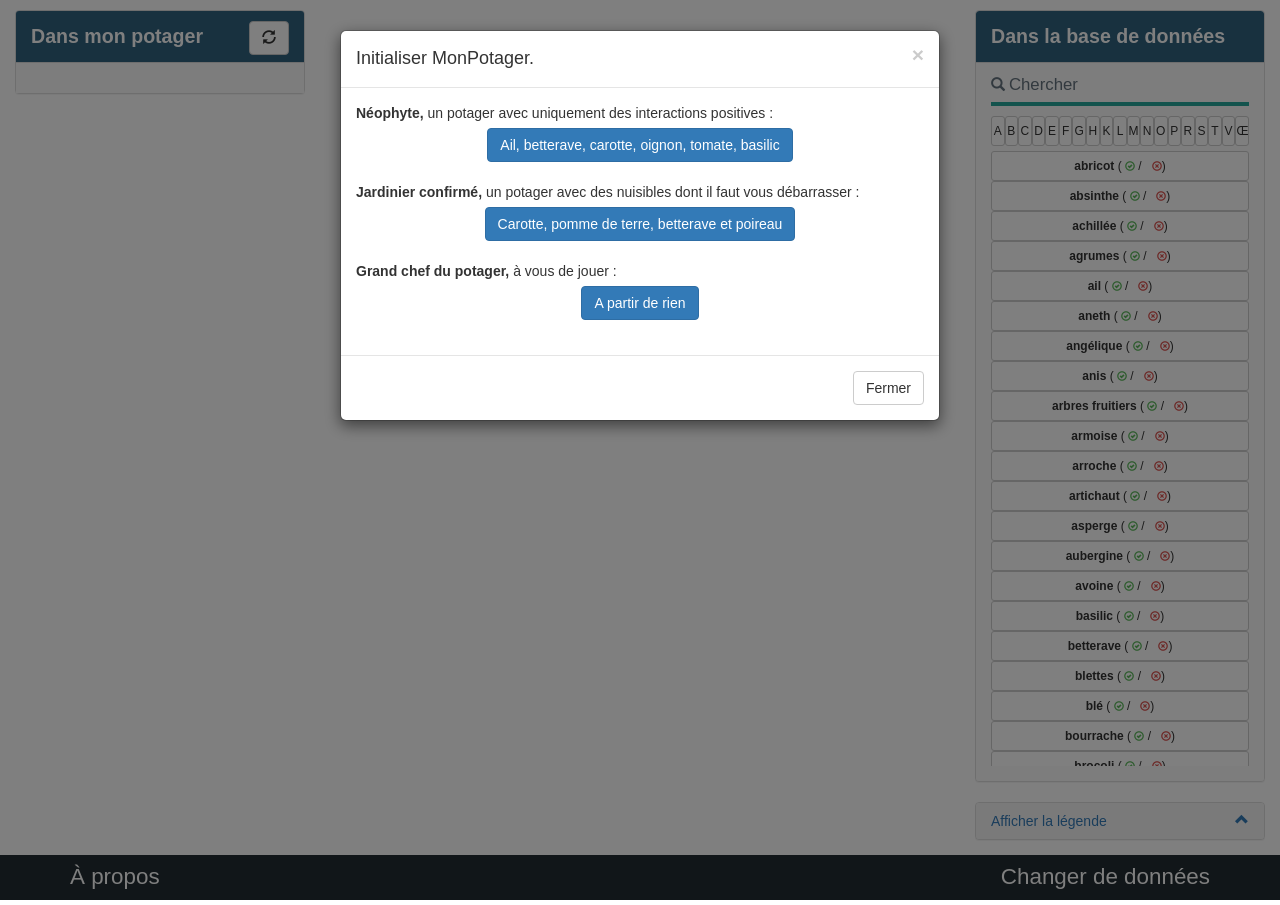
<file: index.html>
<!DOCTYPE html>
<html>
<head>
    <meta charset="utf-8">
    <meta name="viewport" content="width=device-width, initial-scale=1">
    <link rel="icon" href="static/favicon.ico" type="image/x-icon">
    <link rel="stylesheet" href="static/css/bootstrap.min.css">
    <link rel="stylesheet" href="static/css/MonPotager.min.css?t=1773147475.266611">
    <script src="static/js/jquery-3.1.1.min.js"></script>
    <script src="static/js/jets.min.js"></script>
    <script src="static/js/jquery.scrollTo.min.js"></script>
    <script src="static/js/cookie.min.js"></script>
    <script src="static/js/bootstrap.min.js"></script>
</head>
<body>
<div class="container-fluid">
    <span id="on-screen-test"></span>
    <div class="row">
        <div class="col-xs-12 col-md-3 info-side col-left" style="padding-top: 10px;">
            <div class="panel panel-default panel-MonPotager">
                <div class="panel-heading"><b>Dans mon potager</b>
                    <div href="#" data-toggle="modal" class="pull-right btn btn-default" data-target="#reset">
                        <span class="glyphicon glyphicon-refresh"></span>
                    </div>
                    <div id="save-btn" class="pull-right btn btn-success" style="margin-right: 3px">
                        <span class="glyphicon glyphicon-save"></span>
                    </div>

                </div>
                <div id="upper-left" class="panel-body">
                    <div id="alert-save"></div>
                    <div id="plants" class="padding-div">
                        <span id="plants-count" class="text-bold"
                              data-singular="plante :"
                              data-plural="plantes :"></span><br>
                        
                            <span data-value="0"
                                  class="potager-item potager-item-0 links hidden">
                                abricot;
                            </span>
                        
                            <span data-value="1"
                                  class="potager-item potager-item-1 links hidden">
                                absinthe;
                            </span>
                        
                            <span data-value="2"
                                  class="potager-item potager-item-2 links hidden">
                                achillée;
                            </span>
                        
                            <span data-value="3"
                                  class="potager-item potager-item-3 links hidden">
                                agrumes;
                            </span>
                        
                            <span data-value="4"
                                  class="potager-item potager-item-4 links hidden">
                                ail;
                            </span>
                        
                            <span data-value="5"
                                  class="potager-item potager-item-5 links hidden">
                                aneth;
                            </span>
                        
                            <span data-value="6"
                                  class="potager-item potager-item-6 links hidden">
                                angélique;
                            </span>
                        
                            <span data-value="7"
                                  class="potager-item potager-item-7 links hidden">
                                anis;
                            </span>
                        
                            <span data-value="8"
                                  class="potager-item potager-item-8 links hidden">
                                arbres fruitiers;
                            </span>
                        
                            <span data-value="9"
                                  class="potager-item potager-item-9 links hidden">
                                armoise;
                            </span>
                        
                            <span data-value="10"
                                  class="potager-item potager-item-10 links hidden">
                                arroche;
                            </span>
                        
                            <span data-value="11"
                                  class="potager-item potager-item-11 links hidden">
                                artichaut;
                            </span>
                        
                            <span data-value="12"
                                  class="potager-item potager-item-12 links hidden">
                                asperge;
                            </span>
                        
                            <span data-value="13"
                                  class="potager-item potager-item-13 links hidden">
                                aubergine;
                            </span>
                        
                            <span data-value="14"
                                  class="potager-item potager-item-14 links hidden">
                                avoine;
                            </span>
                        
                            <span data-value="15"
                                  class="potager-item potager-item-15 links hidden">
                                basilic;
                            </span>
                        
                            <span data-value="16"
                                  class="potager-item potager-item-16 links hidden">
                                betterave;
                            </span>
                        
                            <span data-value="17"
                                  class="potager-item potager-item-17 links hidden">
                                blettes;
                            </span>
                        
                            <span data-value="18"
                                  class="potager-item potager-item-18 links hidden">
                                blé;
                            </span>
                        
                            <span data-value="19"
                                  class="potager-item potager-item-19 links hidden">
                                bourrache;
                            </span>
                        
                            <span data-value="20"
                                  class="potager-item potager-item-20 links hidden">
                                brocoli;
                            </span>
                        
                            <span data-value="21"
                                  class="potager-item potager-item-21 links hidden">
                                camomille;
                            </span>
                        
                            <span data-value="22"
                                  class="potager-item potager-item-22 links hidden">
                                capucine;
                            </span>
                        
                            <span data-value="23"
                                  class="potager-item potager-item-23 links hidden">
                                cardon;
                            </span>
                        
                            <span data-value="24"
                                  class="potager-item potager-item-24 links hidden">
                                carotte;
                            </span>
                        
                            <span data-value="25"
                                  class="potager-item potager-item-25 links hidden">
                                carvi;
                            </span>
                        
                            <span data-value="26"
                                  class="potager-item potager-item-26 links hidden">
                                cassis;
                            </span>
                        
                            <span data-value="27"
                                  class="potager-item potager-item-27 links hidden">
                                cerfeuil;
                            </span>
                        
                            <span data-value="28"
                                  class="potager-item potager-item-28 links hidden">
                                cerise;
                            </span>
                        
                            <span data-value="29"
                                  class="potager-item potager-item-29 links hidden">
                                chicorée;
                            </span>
                        
                            <span data-value="30"
                                  class="potager-item potager-item-30 links hidden">
                                chou de bruxelles;
                            </span>
                        
                            <span data-value="31"
                                  class="potager-item potager-item-31 links hidden">
                                chou-rave;
                            </span>
                        
                            <span data-value="32"
                                  class="potager-item potager-item-32 links hidden">
                                choux;
                            </span>
                        
                            <span data-value="33"
                                  class="potager-item potager-item-33 links hidden">
                                ciboulette;
                            </span>
                        
                            <span data-value="34"
                                  class="potager-item potager-item-34 links hidden">
                                citron;
                            </span>
                        
                            <span data-value="35"
                                  class="potager-item potager-item-35 links hidden">
                                citronelle;
                            </span>
                        
                            <span data-value="36"
                                  class="potager-item potager-item-36 links hidden">
                                concombre;
                            </span>
                        
                            <span data-value="37"
                                  class="potager-item potager-item-37 links hidden">
                                consoude;
                            </span>
                        
                            <span data-value="38"
                                  class="potager-item potager-item-38 links hidden">
                                coriandre;
                            </span>
                        
                            <span data-value="39"
                                  class="potager-item potager-item-39 links hidden">
                                cornichon;
                            </span>
                        
                            <span data-value="40"
                                  class="potager-item potager-item-40 links hidden">
                                courge, citrouille, potiron;
                            </span>
                        
                            <span data-value="41"
                                  class="potager-item potager-item-41 links hidden">
                                courgette;
                            </span>
                        
                            <span data-value="42"
                                  class="potager-item potager-item-42 links hidden">
                                cresson;
                            </span>
                        
                            <span data-value="43"
                                  class="potager-item potager-item-43 links hidden">
                                cucurbitaceae;
                            </span>
                        
                            <span data-value="44"
                                  class="potager-item potager-item-44 links hidden">
                                cumin;
                            </span>
                        
                            <span data-value="45"
                                  class="potager-item potager-item-45 links hidden">
                                céleris;
                            </span>
                        
                            <span data-value="46"
                                  class="potager-item potager-item-46 links hidden">
                                dahlia;
                            </span>
                        
                            <span data-value="47"
                                  class="potager-item potager-item-47 links hidden">
                                echalote;
                            </span>
                        
                            <span data-value="48"
                                  class="potager-item potager-item-48 links hidden">
                                endive;
                            </span>
                        
                            <span data-value="49"
                                  class="potager-item potager-item-49 links hidden">
                                epeautre;
                            </span>
                        
                            <span data-value="50"
                                  class="potager-item potager-item-50 links hidden">
                                epinard;
                            </span>
                        
                            <span data-value="51"
                                  class="potager-item potager-item-51 links hidden">
                                estragon;
                            </span>
                        
                            <span data-value="52"
                                  class="potager-item potager-item-52 links hidden">
                                euphorbe;
                            </span>
                        
                            <span data-value="53"
                                  class="potager-item potager-item-53 links hidden">
                                fenouil;
                            </span>
                        
                            <span data-value="54"
                                  class="potager-item potager-item-54 links hidden">
                                fenugrec;
                            </span>
                        
                            <span data-value="55"
                                  class="potager-item potager-item-55 links hidden">
                                figue;
                            </span>
                        
                            <span data-value="56"
                                  class="potager-item potager-item-56 links hidden">
                                fraise;
                            </span>
                        
                            <span data-value="57"
                                  class="potager-item potager-item-57 links hidden">
                                framboise;
                            </span>
                        
                            <span data-value="58"
                                  class="potager-item potager-item-58 links hidden">
                                fève fèverole;
                            </span>
                        
                            <span data-value="59"
                                  class="potager-item potager-item-59 links hidden">
                                gesse;
                            </span>
                        
                            <span data-value="60"
                                  class="potager-item potager-item-60 links hidden">
                                glaïeul;
                            </span>
                        
                            <span data-value="61"
                                  class="potager-item potager-item-61 links hidden">
                                groseille;
                            </span>
                        
                            <span data-value="62"
                                  class="potager-item potager-item-62 links hidden">
                                haricots;
                            </span>
                        
                            <span data-value="63"
                                  class="potager-item potager-item-63 links hidden">
                                herbe;
                            </span>
                        
                            <span data-value="64"
                                  class="potager-item potager-item-64 links hidden">
                                hosta;
                            </span>
                        
                            <span data-value="65"
                                  class="potager-item potager-item-65 links hidden">
                                hysope;
                            </span>
                        
                            <span data-value="66"
                                  class="potager-item potager-item-66 links hidden">
                                kiwi;
                            </span>
                        
                            <span data-value="67"
                                  class="potager-item potager-item-67 links hidden">
                                laitue;
                            </span>
                        
                            <span data-value="68"
                                  class="potager-item potager-item-68 links hidden">
                                laurier sauce;
                            </span>
                        
                            <span data-value="69"
                                  class="potager-item potager-item-69 links hidden">
                                lavande;
                            </span>
                        
                            <span data-value="70"
                                  class="potager-item potager-item-70 links hidden">
                                lentille;
                            </span>
                        
                            <span data-value="71"
                                  class="potager-item potager-item-71 links hidden">
                                lilas;
                            </span>
                        
                            <span data-value="72"
                                  class="potager-item potager-item-72 links hidden">
                                lin;
                            </span>
                        
                            <span data-value="73"
                                  class="potager-item potager-item-73 links hidden">
                                livèche;
                            </span>
                        
                            <span data-value="74"
                                  class="potager-item potager-item-74 links hidden">
                                lupin;
                            </span>
                        
                            <span data-value="75"
                                  class="potager-item potager-item-75 links hidden">
                                luzerne;
                            </span>
                        
                            <span data-value="76"
                                  class="potager-item potager-item-76 links hidden">
                                maïs;
                            </span>
                        
                            <span data-value="77"
                                  class="potager-item potager-item-77 links hidden">
                                melon;
                            </span>
                        
                            <span data-value="78"
                                  class="potager-item potager-item-78 links hidden">
                                menthe;
                            </span>
                        
                            <span data-value="79"
                                  class="potager-item potager-item-79 links hidden">
                                mil;
                            </span>
                        
                            <span data-value="80"
                                  class="potager-item potager-item-80 links hidden">
                                moutarde;
                            </span>
                        
                            <span data-value="81"
                                  class="potager-item potager-item-81 links hidden">
                                mâche;
                            </span>
                        
                            <span data-value="82"
                                  class="potager-item potager-item-82 links hidden">
                                mélisse;
                            </span>
                        
                            <span data-value="83"
                                  class="potager-item potager-item-83 links hidden">
                                mûre;
                            </span>
                        
                            <span data-value="84"
                                  class="potager-item potager-item-84 links hidden">
                                navet;
                            </span>
                        
                            <span data-value="85"
                                  class="potager-item potager-item-85 links hidden">
                                nectarine;
                            </span>
                        
                            <span data-value="86"
                                  class="potager-item potager-item-86 links hidden">
                                noyer;
                            </span>
                        
                            <span data-value="87"
                                  class="potager-item potager-item-87 links hidden">
                                oignon;
                            </span>
                        
                            <span data-value="88"
                                  class="potager-item potager-item-88 links hidden">
                                orge;
                            </span>
                        
                            <span data-value="89"
                                  class="potager-item potager-item-89 links hidden">
                                origan;
                            </span>
                        
                            <span data-value="90"
                                  class="potager-item potager-item-90 links hidden">
                                orme;
                            </span>
                        
                            <span data-value="91"
                                  class="potager-item potager-item-91 links hidden">
                                ortie;
                            </span>
                        
                            <span data-value="92"
                                  class="potager-item potager-item-92 links hidden">
                                oseille;
                            </span>
                        
                            <span data-value="93"
                                  class="potager-item potager-item-93 links hidden">
                                panais;
                            </span>
                        
                            <span data-value="94"
                                  class="potager-item potager-item-94 links hidden">
                                pastèque;
                            </span>
                        
                            <span data-value="95"
                                  class="potager-item potager-item-95 links hidden">
                                persil;
                            </span>
                        
                            <span data-value="96"
                                  class="potager-item potager-item-96 links hidden">
                                phacélie;
                            </span>
                        
                            <span data-value="97"
                                  class="potager-item potager-item-97 links hidden">
                                piment;
                            </span>
                        
                            <span data-value="98"
                                  class="potager-item potager-item-98 links hidden">
                                pissenlit;
                            </span>
                        
                            <span data-value="99"
                                  class="potager-item potager-item-99 links hidden">
                                poire;
                            </span>
                        
                            <span data-value="100"
                                  class="potager-item potager-item-100 links hidden">
                                poireau;
                            </span>
                        
                            <span data-value="101"
                                  class="potager-item potager-item-101 links hidden">
                                pois;
                            </span>
                        
                            <span data-value="102"
                                  class="potager-item potager-item-102 links hidden">
                                poivron;
                            </span>
                        
                            <span data-value="103"
                                  class="potager-item potager-item-103 links hidden">
                                pomme;
                            </span>
                        
                            <span data-value="104"
                                  class="potager-item potager-item-104 links hidden">
                                pomme de terre;
                            </span>
                        
                            <span data-value="105"
                                  class="potager-item potager-item-105 links hidden">
                                prune;
                            </span>
                        
                            <span data-value="106"
                                  class="potager-item potager-item-106 links hidden">
                                pâtisson;
                            </span>
                        
                            <span data-value="107"
                                  class="potager-item potager-item-107 links hidden">
                                pétunia;
                            </span>
                        
                            <span data-value="108"
                                  class="potager-item potager-item-108 links hidden">
                                pêche;
                            </span>
                        
                            <span data-value="109"
                                  class="potager-item potager-item-109 links hidden">
                                radis;
                            </span>
                        
                            <span data-value="110"
                                  class="potager-item potager-item-110 links hidden">
                                radis noir;
                            </span>
                        
                            <span data-value="111"
                                  class="potager-item potager-item-111 links hidden">
                                raifort;
                            </span>
                        
                            <span data-value="112"
                                  class="potager-item potager-item-112 links hidden">
                                raisin;
                            </span>
                        
                            <span data-value="113"
                                  class="potager-item potager-item-113 links hidden">
                                rhubarbe;
                            </span>
                        
                            <span data-value="114"
                                  class="potager-item potager-item-114 links hidden">
                                romarin;
                            </span>
                        
                            <span data-value="115"
                                  class="potager-item potager-item-115 links hidden">
                                roquette;
                            </span>
                        
                            <span data-value="116"
                                  class="potager-item potager-item-116 links hidden">
                                rue;
                            </span>
                        
                            <span data-value="117"
                                  class="potager-item potager-item-117 links hidden">
                                rutabaga;
                            </span>
                        
                            <span data-value="118"
                                  class="potager-item potager-item-118 links hidden">
                                réglisse;
                            </span>
                        
                            <span data-value="119"
                                  class="potager-item potager-item-119 links hidden">
                                safran;
                            </span>
                        
                            <span data-value="120"
                                  class="potager-item potager-item-120 links hidden">
                                salsifis;
                            </span>
                        
                            <span data-value="121"
                                  class="potager-item potager-item-121 links hidden">
                                sarriette;
                            </span>
                        
                            <span data-value="122"
                                  class="potager-item potager-item-122 links hidden">
                                sauge;
                            </span>
                        
                            <span data-value="123"
                                  class="potager-item potager-item-123 links hidden">
                                scarole;
                            </span>
                        
                            <span data-value="124"
                                  class="potager-item potager-item-124 links hidden">
                                seigle;
                            </span>
                        
                            <span data-value="125"
                                  class="potager-item potager-item-125 links hidden">
                                soja;
                            </span>
                        
                            <span data-value="126"
                                  class="potager-item potager-item-126 links hidden">
                                sorgho;
                            </span>
                        
                            <span data-value="127"
                                  class="potager-item potager-item-127 links hidden">
                                soucis;
                            </span>
                        
                            <span data-value="128"
                                  class="potager-item potager-item-128 links hidden">
                                tanaisie;
                            </span>
                        
                            <span data-value="129"
                                  class="potager-item potager-item-129 links hidden">
                                thym;
                            </span>
                        
                            <span data-value="130"
                                  class="potager-item potager-item-130 links hidden">
                                tomate;
                            </span>
                        
                            <span data-value="131"
                                  class="potager-item potager-item-131 links hidden">
                                topinambour;
                            </span>
                        
                            <span data-value="132"
                                  class="potager-item potager-item-132 links hidden">
                                tournesol;
                            </span>
                        
                            <span data-value="133"
                                  class="potager-item potager-item-133 links hidden">
                                vesce;
                            </span>
                        
                            <span data-value="134"
                                  class="potager-item potager-item-134 links hidden">
                                vigne;
                            </span>
                        
                            <span data-value="135"
                                  class="potager-item potager-item-135 links hidden">
                                œillet d'inde;
                            </span>
                        
                    </div>
                    <div id="interaction-pos" class="padding-div">
                        <span class="glyphicon glyphicon-ok-circle green"></span>
                        <span id="interaction-pos-count" class="text-bold"
                              data-singular="interaction favorable."
                              data-plural="interactions favorables."></span> <br>
                    </div>
                    <div id="helpers" class="padding-div">
                        <span class="glyphicon glyphicon-ok-circle green"></span>
                        <span id="helpers-count" class="text-bold"
                              data-singular="auxiliaire attiré :"
                              data-plural="auxiliaires attirés :"></span><br>
                        
                        <br>
                    </div>
                    <div id="repelled-pests" class="padding-div">
                        <span class="glyphicon glyphicon-ok-circle green"></span>
                        <span id="repelled-pests-count" class="text-bold"
                              data-singular="nuisible écarté :"
                              data-plural="nuisibles écartés :"></span><br>
                        
                        <br>
                    </div>
                    <div id="interaction-neg" class="padding-div">
                        <span class="glyphicon glyphicon-remove-circle red"></span>
                        <span id="interaction-neg-count" class="text-bold"
                              data-singular="interaction défavorable."
                              data-plural="interactions défavorables."></span> <br>
                    </div>
                    <div id="pests" class="padding-div">
                        <span class="glyphicon glyphicon-remove-circle red"></span>
                        <span id="pests-count" class="text-bold"
                              data-singular="nuisible :"
                              data-plural="nuisibles :"></span><br>
                        
                        <br>
                    </div>
                </div>
            </div>
            <div id="info" class="panel panel-default panel-MonPotager no-margin-bottom hidden">
                <div class="panel-heading clearfix">
                    <button id="remove-selected" class="btn btn-default btn-sm pull-right">
                        <span class="glyphicon glyphicon-trash"></span>
                    </button>
                    <b><span id="info-name"></span></b>
                </div>
                <div class="panel-body">
                    
                        
                            <div id="node-forward-pos" class="padding-div">
                                
                                    <span id="glyph-forward-pos"
                                          class="glyphicon glyphicon-ok-circle green"></span>
                                
                                <b>Favorise :</b><br>
                                <span class="text"></span><span class="btn-filter links"></span>
                            </div>
                        
                            <div id="node-backward-pos" class="padding-div">
                                
                                    <span id="glyph-backward-pos"
                                          class="glyphicon glyphicon-ok-circle green"></span>
                                
                                <b>Favorisé par :</b><br>
                                <span class="text"></span><span class="btn-filter links"></span>
                            </div>
                        
                    
                        
                            <div id="node-forward-atr" class="padding-div">
                                
                                    <span id="glyph-forward-atr"
                                          class="glyphicon glyphicon-ok-circle green"></span>
                                
                                <b>Attire :</b><br>
                                <span class="text"></span><span class="btn-filter links"></span>
                            </div>
                        
                            <div id="node-backward-atr" class="padding-div">
                                
                                    <span id="glyph-backward-atr"
                                          class="glyphicon glyphicon-ok-circle green"></span>
                                
                                <b>Attiré par :</b><br>
                                <span class="text"></span><span class="btn-filter links"></span>
                            </div>
                        
                    
                        
                            <div id="node-forward-neg" class="padding-div">
                                
                                    <span id="glyph-forward-neg"
                                          class="glyphicon glyphicon-remove-circle red"></span>
                                
                                <b>Défavorise :</b><br>
                                <span class="text"></span><span class="btn-filter links"></span>
                            </div>
                        
                            <div id="node-backward-neg" class="padding-div">
                                
                                    <span id="glyph-backward-neg"
                                          class="glyphicon glyphicon-remove-circle red"></span>
                                
                                <b>Défavorisé par :</b><br>
                                <span class="text"></span><span class="btn-filter links"></span>
                            </div>
                        
                    
                        
                            <div id="node-forward-rep" class="padding-div">
                                
                                    <span id="glyph-forward-rep"
                                          class="glyphicon glyphicon-remove-circle red"></span>
                                
                                <b>Repousse :</b><br>
                                <span class="text"></span><span class="btn-filter links"></span>
                            </div>
                        
                            <div id="node-backward-rep" class="padding-div">
                                
                                    <span id="glyph-backward-rep"
                                          class="glyphicon glyphicon-remove-circle red"></span>
                                
                                <b>Repoussé par :</b><br>
                                <span class="text"></span><span class="btn-filter links"></span>
                            </div>
                        
                    
                    <div id="helpers-links">
                        <span class="glyphicon glyphicon-ok-circle green"></span>
                        <b>Attirer des auxilliaires pour le repousser :</b>
                        <div id="helpers-container"></div>
                    </div>
                </div>
                <div class="panel-footer">
                    <a href="" id="wiki-btn" class="links pull" target="_blank">
                        <span class="glyphicon glyphicon-globe"></span> Wikipedia
                    </a>
                    <a href="" id="ncbi-btn" class="links pull-right" target="_blank">
                        <span class="glyphicon glyphicon-globe"></span> Taxonomy ID
                    </a>
                </div>
            </div>
            <div id="link-info" class="panel panel-default panel-MonPotager no-margin-bottom hidden">
                <div class="panel-heading clearfix">
                    <b><span id="link-info-name"></span></b>
                </div>
                <div class="panel-body">
                    <div class="padding-div">
                        <span class="glyphicon glyphicon-stats"></span>
                        <b><span id="link-info-weight"></span></b>
                    </div>
                    <div class="padding-div">
                        <b>Sources :</b>
                        <div id="link-info-refs"></div>
                    </div>
                </div>
            </div>
            <div style="padding-bottom: 60px !important;"></div>
        </div>
        <svg id="graph"></svg>

        <div class="col-xs-12 col-md-3 info-side col-right"
             style="display: flex; flex-flow: column; max-height: 100%; height: 100%; padding-top: 10px;">
            <div class="panel panel-default panel-MonPotager no-margin-bottom"
                 style="flex: 0 1 auto; display: flex; flex-flow: column; overflow-y: hidden; max-height: 100%; height: 100%;">
                <div class="panel-heading" style="flex: 0 1 auto;">
                    <b>Dans la base de données</b>
                </div>
                <div class="panel-body"
                     style="flex: 0 1 auto; display: flex; flex-flow: column; overflow-y: hidden; max-height: 100%; height: 100%;">
                    <div class="filter-bow" style="flex: 0 1 auto;">
                        <div class="box">
                            <div class="container-jets">
                                <span class="glyphicon glyphicon-search"></span>
                                <input type="search" id="jets-MonPotager-search" placeholder="Chercher"/>
                            </div>
                        </div>
                        <div id="filter" class="btn btn-primary btn-sm hidden">
                            <span id="filter-name"></span>
                            <span class="glyphicon glyphicon-remove-circle"></span>
                        </div>
                        <div class="btn-group-justified" data-toggle="buttons" style="padding-bottom: 5px">
                            
                                <span data-letter="A"
                                      class="btn-letter btn btn-default btn-sm" style="padding: 5px 0">
                            A
                            </span>
                            
                                <span data-letter="B"
                                      class="btn-letter btn btn-default btn-sm" style="padding: 5px 0">
                            B
                            </span>
                            
                                <span data-letter="C"
                                      class="btn-letter btn btn-default btn-sm" style="padding: 5px 0">
                            C
                            </span>
                            
                                <span data-letter="D"
                                      class="btn-letter btn btn-default btn-sm" style="padding: 5px 0">
                            D
                            </span>
                            
                                <span data-letter="E"
                                      class="btn-letter btn btn-default btn-sm" style="padding: 5px 0">
                            E
                            </span>
                            
                                <span data-letter="F"
                                      class="btn-letter btn btn-default btn-sm" style="padding: 5px 0">
                            F
                            </span>
                            
                                <span data-letter="G"
                                      class="btn-letter btn btn-default btn-sm" style="padding: 5px 0">
                            G
                            </span>
                            
                                <span data-letter="H"
                                      class="btn-letter btn btn-default btn-sm" style="padding: 5px 0">
                            H
                            </span>
                            
                                <span data-letter="K"
                                      class="btn-letter btn btn-default btn-sm" style="padding: 5px 0">
                            K
                            </span>
                            
                                <span data-letter="L"
                                      class="btn-letter btn btn-default btn-sm" style="padding: 5px 0">
                            L
                            </span>
                            
                                <span data-letter="M"
                                      class="btn-letter btn btn-default btn-sm" style="padding: 5px 0">
                            M
                            </span>
                            
                                <span data-letter="N"
                                      class="btn-letter btn btn-default btn-sm" style="padding: 5px 0">
                            N
                            </span>
                            
                                <span data-letter="O"
                                      class="btn-letter btn btn-default btn-sm" style="padding: 5px 0">
                            O
                            </span>
                            
                                <span data-letter="P"
                                      class="btn-letter btn btn-default btn-sm" style="padding: 5px 0">
                            P
                            </span>
                            
                                <span data-letter="R"
                                      class="btn-letter btn btn-default btn-sm" style="padding: 5px 0">
                            R
                            </span>
                            
                                <span data-letter="S"
                                      class="btn-letter btn btn-default btn-sm" style="padding: 5px 0">
                            S
                            </span>
                            
                                <span data-letter="T"
                                      class="btn-letter btn btn-default btn-sm" style="padding: 5px 0">
                            T
                            </span>
                            
                                <span data-letter="V"
                                      class="btn-letter btn btn-default btn-sm" style="padding: 5px 0">
                            V
                            </span>
                            
                                <span data-letter="Œ"
                                      class="btn-letter btn btn-default btn-sm" style="padding: 5px 0">
                            Œ
                            </span>
                            
                        </div>
                    </div>
                    <div id="jets-MonPotager-content" style="flex: 0 1 auto; overflow: auto;" data-toggle="buttons">
                        
                            <div id="plant-0" data-value="0" data-letter="a"
                                 class="btn btn-default btn-sm plant btn-plant col-xs-12">
                                <b>abricot</b>
                                (<span class="plus"></span>&nbsp;<span class="glyphicon glyphicon-ok-circle green"
                                                                       style="font-size: 0.8em"></span>&nbsp;/&nbsp;
                                <span class="minus"></span>&nbsp;<span class="glyphicon glyphicon-remove-circle red"
                                                                       style="font-size: 0.8em"></span>)

                            </div>
                        
                            <div id="plant-1" data-value="1" data-letter="a"
                                 class="btn btn-default btn-sm plant btn-plant col-xs-12">
                                <b>absinthe</b>
                                (<span class="plus"></span>&nbsp;<span class="glyphicon glyphicon-ok-circle green"
                                                                       style="font-size: 0.8em"></span>&nbsp;/&nbsp;
                                <span class="minus"></span>&nbsp;<span class="glyphicon glyphicon-remove-circle red"
                                                                       style="font-size: 0.8em"></span>)

                            </div>
                        
                            <div id="plant-2" data-value="2" data-letter="a"
                                 class="btn btn-default btn-sm plant btn-plant col-xs-12">
                                <b>achillée</b>
                                (<span class="plus"></span>&nbsp;<span class="glyphicon glyphicon-ok-circle green"
                                                                       style="font-size: 0.8em"></span>&nbsp;/&nbsp;
                                <span class="minus"></span>&nbsp;<span class="glyphicon glyphicon-remove-circle red"
                                                                       style="font-size: 0.8em"></span>)

                            </div>
                        
                            <div id="plant-3" data-value="3" data-letter="a"
                                 class="btn btn-default btn-sm plant btn-plant col-xs-12">
                                <b>agrumes</b>
                                (<span class="plus"></span>&nbsp;<span class="glyphicon glyphicon-ok-circle green"
                                                                       style="font-size: 0.8em"></span>&nbsp;/&nbsp;
                                <span class="minus"></span>&nbsp;<span class="glyphicon glyphicon-remove-circle red"
                                                                       style="font-size: 0.8em"></span>)

                            </div>
                        
                            <div id="plant-4" data-value="4" data-letter="a"
                                 class="btn btn-default btn-sm plant btn-plant col-xs-12">
                                <b>ail</b>
                                (<span class="plus"></span>&nbsp;<span class="glyphicon glyphicon-ok-circle green"
                                                                       style="font-size: 0.8em"></span>&nbsp;/&nbsp;
                                <span class="minus"></span>&nbsp;<span class="glyphicon glyphicon-remove-circle red"
                                                                       style="font-size: 0.8em"></span>)

                            </div>
                        
                            <div id="plant-5" data-value="5" data-letter="a"
                                 class="btn btn-default btn-sm plant btn-plant col-xs-12">
                                <b>aneth</b>
                                (<span class="plus"></span>&nbsp;<span class="glyphicon glyphicon-ok-circle green"
                                                                       style="font-size: 0.8em"></span>&nbsp;/&nbsp;
                                <span class="minus"></span>&nbsp;<span class="glyphicon glyphicon-remove-circle red"
                                                                       style="font-size: 0.8em"></span>)

                            </div>
                        
                            <div id="plant-6" data-value="6" data-letter="a"
                                 class="btn btn-default btn-sm plant btn-plant col-xs-12">
                                <b>angélique</b>
                                (<span class="plus"></span>&nbsp;<span class="glyphicon glyphicon-ok-circle green"
                                                                       style="font-size: 0.8em"></span>&nbsp;/&nbsp;
                                <span class="minus"></span>&nbsp;<span class="glyphicon glyphicon-remove-circle red"
                                                                       style="font-size: 0.8em"></span>)

                            </div>
                        
                            <div id="plant-7" data-value="7" data-letter="a"
                                 class="btn btn-default btn-sm plant btn-plant col-xs-12">
                                <b>anis</b>
                                (<span class="plus"></span>&nbsp;<span class="glyphicon glyphicon-ok-circle green"
                                                                       style="font-size: 0.8em"></span>&nbsp;/&nbsp;
                                <span class="minus"></span>&nbsp;<span class="glyphicon glyphicon-remove-circle red"
                                                                       style="font-size: 0.8em"></span>)

                            </div>
                        
                            <div id="plant-8" data-value="8" data-letter="a"
                                 class="btn btn-default btn-sm plant btn-plant col-xs-12">
                                <b>arbres fruitiers</b>
                                (<span class="plus"></span>&nbsp;<span class="glyphicon glyphicon-ok-circle green"
                                                                       style="font-size: 0.8em"></span>&nbsp;/&nbsp;
                                <span class="minus"></span>&nbsp;<span class="glyphicon glyphicon-remove-circle red"
                                                                       style="font-size: 0.8em"></span>)

                            </div>
                        
                            <div id="plant-9" data-value="9" data-letter="a"
                                 class="btn btn-default btn-sm plant btn-plant col-xs-12">
                                <b>armoise</b>
                                (<span class="plus"></span>&nbsp;<span class="glyphicon glyphicon-ok-circle green"
                                                                       style="font-size: 0.8em"></span>&nbsp;/&nbsp;
                                <span class="minus"></span>&nbsp;<span class="glyphicon glyphicon-remove-circle red"
                                                                       style="font-size: 0.8em"></span>)

                            </div>
                        
                            <div id="plant-10" data-value="10" data-letter="a"
                                 class="btn btn-default btn-sm plant btn-plant col-xs-12">
                                <b>arroche</b>
                                (<span class="plus"></span>&nbsp;<span class="glyphicon glyphicon-ok-circle green"
                                                                       style="font-size: 0.8em"></span>&nbsp;/&nbsp;
                                <span class="minus"></span>&nbsp;<span class="glyphicon glyphicon-remove-circle red"
                                                                       style="font-size: 0.8em"></span>)

                            </div>
                        
                            <div id="plant-11" data-value="11" data-letter="a"
                                 class="btn btn-default btn-sm plant btn-plant col-xs-12">
                                <b>artichaut</b>
                                (<span class="plus"></span>&nbsp;<span class="glyphicon glyphicon-ok-circle green"
                                                                       style="font-size: 0.8em"></span>&nbsp;/&nbsp;
                                <span class="minus"></span>&nbsp;<span class="glyphicon glyphicon-remove-circle red"
                                                                       style="font-size: 0.8em"></span>)

                            </div>
                        
                            <div id="plant-12" data-value="12" data-letter="a"
                                 class="btn btn-default btn-sm plant btn-plant col-xs-12">
                                <b>asperge</b>
                                (<span class="plus"></span>&nbsp;<span class="glyphicon glyphicon-ok-circle green"
                                                                       style="font-size: 0.8em"></span>&nbsp;/&nbsp;
                                <span class="minus"></span>&nbsp;<span class="glyphicon glyphicon-remove-circle red"
                                                                       style="font-size: 0.8em"></span>)

                            </div>
                        
                            <div id="plant-13" data-value="13" data-letter="a"
                                 class="btn btn-default btn-sm plant btn-plant col-xs-12">
                                <b>aubergine</b>
                                (<span class="plus"></span>&nbsp;<span class="glyphicon glyphicon-ok-circle green"
                                                                       style="font-size: 0.8em"></span>&nbsp;/&nbsp;
                                <span class="minus"></span>&nbsp;<span class="glyphicon glyphicon-remove-circle red"
                                                                       style="font-size: 0.8em"></span>)

                            </div>
                        
                            <div id="plant-14" data-value="14" data-letter="a"
                                 class="btn btn-default btn-sm plant btn-plant col-xs-12">
                                <b>avoine</b>
                                (<span class="plus"></span>&nbsp;<span class="glyphicon glyphicon-ok-circle green"
                                                                       style="font-size: 0.8em"></span>&nbsp;/&nbsp;
                                <span class="minus"></span>&nbsp;<span class="glyphicon glyphicon-remove-circle red"
                                                                       style="font-size: 0.8em"></span>)

                            </div>
                        
                            <div id="plant-15" data-value="15" data-letter="b"
                                 class="btn btn-default btn-sm plant btn-plant col-xs-12">
                                <b>basilic</b>
                                (<span class="plus"></span>&nbsp;<span class="glyphicon glyphicon-ok-circle green"
                                                                       style="font-size: 0.8em"></span>&nbsp;/&nbsp;
                                <span class="minus"></span>&nbsp;<span class="glyphicon glyphicon-remove-circle red"
                                                                       style="font-size: 0.8em"></span>)

                            </div>
                        
                            <div id="plant-16" data-value="16" data-letter="b"
                                 class="btn btn-default btn-sm plant btn-plant col-xs-12">
                                <b>betterave</b>
                                (<span class="plus"></span>&nbsp;<span class="glyphicon glyphicon-ok-circle green"
                                                                       style="font-size: 0.8em"></span>&nbsp;/&nbsp;
                                <span class="minus"></span>&nbsp;<span class="glyphicon glyphicon-remove-circle red"
                                                                       style="font-size: 0.8em"></span>)

                            </div>
                        
                            <div id="plant-17" data-value="17" data-letter="b"
                                 class="btn btn-default btn-sm plant btn-plant col-xs-12">
                                <b>blettes</b>
                                (<span class="plus"></span>&nbsp;<span class="glyphicon glyphicon-ok-circle green"
                                                                       style="font-size: 0.8em"></span>&nbsp;/&nbsp;
                                <span class="minus"></span>&nbsp;<span class="glyphicon glyphicon-remove-circle red"
                                                                       style="font-size: 0.8em"></span>)

                            </div>
                        
                            <div id="plant-18" data-value="18" data-letter="b"
                                 class="btn btn-default btn-sm plant btn-plant col-xs-12">
                                <b>blé</b>
                                (<span class="plus"></span>&nbsp;<span class="glyphicon glyphicon-ok-circle green"
                                                                       style="font-size: 0.8em"></span>&nbsp;/&nbsp;
                                <span class="minus"></span>&nbsp;<span class="glyphicon glyphicon-remove-circle red"
                                                                       style="font-size: 0.8em"></span>)

                            </div>
                        
                            <div id="plant-19" data-value="19" data-letter="b"
                                 class="btn btn-default btn-sm plant btn-plant col-xs-12">
                                <b>bourrache</b>
                                (<span class="plus"></span>&nbsp;<span class="glyphicon glyphicon-ok-circle green"
                                                                       style="font-size: 0.8em"></span>&nbsp;/&nbsp;
                                <span class="minus"></span>&nbsp;<span class="glyphicon glyphicon-remove-circle red"
                                                                       style="font-size: 0.8em"></span>)

                            </div>
                        
                            <div id="plant-20" data-value="20" data-letter="b"
                                 class="btn btn-default btn-sm plant btn-plant col-xs-12">
                                <b>brocoli</b>
                                (<span class="plus"></span>&nbsp;<span class="glyphicon glyphicon-ok-circle green"
                                                                       style="font-size: 0.8em"></span>&nbsp;/&nbsp;
                                <span class="minus"></span>&nbsp;<span class="glyphicon glyphicon-remove-circle red"
                                                                       style="font-size: 0.8em"></span>)

                            </div>
                        
                            <div id="plant-21" data-value="21" data-letter="c"
                                 class="btn btn-default btn-sm plant btn-plant col-xs-12">
                                <b>camomille</b>
                                (<span class="plus"></span>&nbsp;<span class="glyphicon glyphicon-ok-circle green"
                                                                       style="font-size: 0.8em"></span>&nbsp;/&nbsp;
                                <span class="minus"></span>&nbsp;<span class="glyphicon glyphicon-remove-circle red"
                                                                       style="font-size: 0.8em"></span>)

                            </div>
                        
                            <div id="plant-22" data-value="22" data-letter="c"
                                 class="btn btn-default btn-sm plant btn-plant col-xs-12">
                                <b>capucine</b>
                                (<span class="plus"></span>&nbsp;<span class="glyphicon glyphicon-ok-circle green"
                                                                       style="font-size: 0.8em"></span>&nbsp;/&nbsp;
                                <span class="minus"></span>&nbsp;<span class="glyphicon glyphicon-remove-circle red"
                                                                       style="font-size: 0.8em"></span>)

                            </div>
                        
                            <div id="plant-23" data-value="23" data-letter="c"
                                 class="btn btn-default btn-sm plant btn-plant col-xs-12">
                                <b>cardon</b>
                                (<span class="plus"></span>&nbsp;<span class="glyphicon glyphicon-ok-circle green"
                                                                       style="font-size: 0.8em"></span>&nbsp;/&nbsp;
                                <span class="minus"></span>&nbsp;<span class="glyphicon glyphicon-remove-circle red"
                                                                       style="font-size: 0.8em"></span>)

                            </div>
                        
                            <div id="plant-24" data-value="24" data-letter="c"
                                 class="btn btn-default btn-sm plant btn-plant col-xs-12">
                                <b>carotte</b>
                                (<span class="plus"></span>&nbsp;<span class="glyphicon glyphicon-ok-circle green"
                                                                       style="font-size: 0.8em"></span>&nbsp;/&nbsp;
                                <span class="minus"></span>&nbsp;<span class="glyphicon glyphicon-remove-circle red"
                                                                       style="font-size: 0.8em"></span>)

                            </div>
                        
                            <div id="plant-25" data-value="25" data-letter="c"
                                 class="btn btn-default btn-sm plant btn-plant col-xs-12">
                                <b>carvi</b>
                                (<span class="plus"></span>&nbsp;<span class="glyphicon glyphicon-ok-circle green"
                                                                       style="font-size: 0.8em"></span>&nbsp;/&nbsp;
                                <span class="minus"></span>&nbsp;<span class="glyphicon glyphicon-remove-circle red"
                                                                       style="font-size: 0.8em"></span>)

                            </div>
                        
                            <div id="plant-26" data-value="26" data-letter="c"
                                 class="btn btn-default btn-sm plant btn-plant col-xs-12">
                                <b>cassis</b>
                                (<span class="plus"></span>&nbsp;<span class="glyphicon glyphicon-ok-circle green"
                                                                       style="font-size: 0.8em"></span>&nbsp;/&nbsp;
                                <span class="minus"></span>&nbsp;<span class="glyphicon glyphicon-remove-circle red"
                                                                       style="font-size: 0.8em"></span>)

                            </div>
                        
                            <div id="plant-27" data-value="27" data-letter="c"
                                 class="btn btn-default btn-sm plant btn-plant col-xs-12">
                                <b>cerfeuil</b>
                                (<span class="plus"></span>&nbsp;<span class="glyphicon glyphicon-ok-circle green"
                                                                       style="font-size: 0.8em"></span>&nbsp;/&nbsp;
                                <span class="minus"></span>&nbsp;<span class="glyphicon glyphicon-remove-circle red"
                                                                       style="font-size: 0.8em"></span>)

                            </div>
                        
                            <div id="plant-28" data-value="28" data-letter="c"
                                 class="btn btn-default btn-sm plant btn-plant col-xs-12">
                                <b>cerise</b>
                                (<span class="plus"></span>&nbsp;<span class="glyphicon glyphicon-ok-circle green"
                                                                       style="font-size: 0.8em"></span>&nbsp;/&nbsp;
                                <span class="minus"></span>&nbsp;<span class="glyphicon glyphicon-remove-circle red"
                                                                       style="font-size: 0.8em"></span>)

                            </div>
                        
                            <div id="plant-29" data-value="29" data-letter="c"
                                 class="btn btn-default btn-sm plant btn-plant col-xs-12">
                                <b>chicorée</b>
                                (<span class="plus"></span>&nbsp;<span class="glyphicon glyphicon-ok-circle green"
                                                                       style="font-size: 0.8em"></span>&nbsp;/&nbsp;
                                <span class="minus"></span>&nbsp;<span class="glyphicon glyphicon-remove-circle red"
                                                                       style="font-size: 0.8em"></span>)

                            </div>
                        
                            <div id="plant-30" data-value="30" data-letter="c"
                                 class="btn btn-default btn-sm plant btn-plant col-xs-12">
                                <b>chou de bruxelles</b>
                                (<span class="plus"></span>&nbsp;<span class="glyphicon glyphicon-ok-circle green"
                                                                       style="font-size: 0.8em"></span>&nbsp;/&nbsp;
                                <span class="minus"></span>&nbsp;<span class="glyphicon glyphicon-remove-circle red"
                                                                       style="font-size: 0.8em"></span>)

                            </div>
                        
                            <div id="plant-31" data-value="31" data-letter="c"
                                 class="btn btn-default btn-sm plant btn-plant col-xs-12">
                                <b>chou-rave</b>
                                (<span class="plus"></span>&nbsp;<span class="glyphicon glyphicon-ok-circle green"
                                                                       style="font-size: 0.8em"></span>&nbsp;/&nbsp;
                                <span class="minus"></span>&nbsp;<span class="glyphicon glyphicon-remove-circle red"
                                                                       style="font-size: 0.8em"></span>)

                            </div>
                        
                            <div id="plant-32" data-value="32" data-letter="c"
                                 class="btn btn-default btn-sm plant btn-plant col-xs-12">
                                <b>choux</b>
                                (<span class="plus"></span>&nbsp;<span class="glyphicon glyphicon-ok-circle green"
                                                                       style="font-size: 0.8em"></span>&nbsp;/&nbsp;
                                <span class="minus"></span>&nbsp;<span class="glyphicon glyphicon-remove-circle red"
                                                                       style="font-size: 0.8em"></span>)

                            </div>
                        
                            <div id="plant-33" data-value="33" data-letter="c"
                                 class="btn btn-default btn-sm plant btn-plant col-xs-12">
                                <b>ciboulette</b>
                                (<span class="plus"></span>&nbsp;<span class="glyphicon glyphicon-ok-circle green"
                                                                       style="font-size: 0.8em"></span>&nbsp;/&nbsp;
                                <span class="minus"></span>&nbsp;<span class="glyphicon glyphicon-remove-circle red"
                                                                       style="font-size: 0.8em"></span>)

                            </div>
                        
                            <div id="plant-34" data-value="34" data-letter="c"
                                 class="btn btn-default btn-sm plant btn-plant col-xs-12">
                                <b>citron</b>
                                (<span class="plus"></span>&nbsp;<span class="glyphicon glyphicon-ok-circle green"
                                                                       style="font-size: 0.8em"></span>&nbsp;/&nbsp;
                                <span class="minus"></span>&nbsp;<span class="glyphicon glyphicon-remove-circle red"
                                                                       style="font-size: 0.8em"></span>)

                            </div>
                        
                            <div id="plant-35" data-value="35" data-letter="c"
                                 class="btn btn-default btn-sm plant btn-plant col-xs-12">
                                <b>citronelle</b>
                                (<span class="plus"></span>&nbsp;<span class="glyphicon glyphicon-ok-circle green"
                                                                       style="font-size: 0.8em"></span>&nbsp;/&nbsp;
                                <span class="minus"></span>&nbsp;<span class="glyphicon glyphicon-remove-circle red"
                                                                       style="font-size: 0.8em"></span>)

                            </div>
                        
                            <div id="plant-36" data-value="36" data-letter="c"
                                 class="btn btn-default btn-sm plant btn-plant col-xs-12">
                                <b>concombre</b>
                                (<span class="plus"></span>&nbsp;<span class="glyphicon glyphicon-ok-circle green"
                                                                       style="font-size: 0.8em"></span>&nbsp;/&nbsp;
                                <span class="minus"></span>&nbsp;<span class="glyphicon glyphicon-remove-circle red"
                                                                       style="font-size: 0.8em"></span>)

                            </div>
                        
                            <div id="plant-37" data-value="37" data-letter="c"
                                 class="btn btn-default btn-sm plant btn-plant col-xs-12">
                                <b>consoude</b>
                                (<span class="plus"></span>&nbsp;<span class="glyphicon glyphicon-ok-circle green"
                                                                       style="font-size: 0.8em"></span>&nbsp;/&nbsp;
                                <span class="minus"></span>&nbsp;<span class="glyphicon glyphicon-remove-circle red"
                                                                       style="font-size: 0.8em"></span>)

                            </div>
                        
                            <div id="plant-38" data-value="38" data-letter="c"
                                 class="btn btn-default btn-sm plant btn-plant col-xs-12">
                                <b>coriandre</b>
                                (<span class="plus"></span>&nbsp;<span class="glyphicon glyphicon-ok-circle green"
                                                                       style="font-size: 0.8em"></span>&nbsp;/&nbsp;
                                <span class="minus"></span>&nbsp;<span class="glyphicon glyphicon-remove-circle red"
                                                                       style="font-size: 0.8em"></span>)

                            </div>
                        
                            <div id="plant-39" data-value="39" data-letter="c"
                                 class="btn btn-default btn-sm plant btn-plant col-xs-12">
                                <b>cornichon</b>
                                (<span class="plus"></span>&nbsp;<span class="glyphicon glyphicon-ok-circle green"
                                                                       style="font-size: 0.8em"></span>&nbsp;/&nbsp;
                                <span class="minus"></span>&nbsp;<span class="glyphicon glyphicon-remove-circle red"
                                                                       style="font-size: 0.8em"></span>)

                            </div>
                        
                            <div id="plant-40" data-value="40" data-letter="c"
                                 class="btn btn-default btn-sm plant btn-plant col-xs-12">
                                <b>courge, citrouille, potiron</b>
                                (<span class="plus"></span>&nbsp;<span class="glyphicon glyphicon-ok-circle green"
                                                                       style="font-size: 0.8em"></span>&nbsp;/&nbsp;
                                <span class="minus"></span>&nbsp;<span class="glyphicon glyphicon-remove-circle red"
                                                                       style="font-size: 0.8em"></span>)

                            </div>
                        
                            <div id="plant-41" data-value="41" data-letter="c"
                                 class="btn btn-default btn-sm plant btn-plant col-xs-12">
                                <b>courgette</b>
                                (<span class="plus"></span>&nbsp;<span class="glyphicon glyphicon-ok-circle green"
                                                                       style="font-size: 0.8em"></span>&nbsp;/&nbsp;
                                <span class="minus"></span>&nbsp;<span class="glyphicon glyphicon-remove-circle red"
                                                                       style="font-size: 0.8em"></span>)

                            </div>
                        
                            <div id="plant-42" data-value="42" data-letter="c"
                                 class="btn btn-default btn-sm plant btn-plant col-xs-12">
                                <b>cresson</b>
                                (<span class="plus"></span>&nbsp;<span class="glyphicon glyphicon-ok-circle green"
                                                                       style="font-size: 0.8em"></span>&nbsp;/&nbsp;
                                <span class="minus"></span>&nbsp;<span class="glyphicon glyphicon-remove-circle red"
                                                                       style="font-size: 0.8em"></span>)

                            </div>
                        
                            <div id="plant-43" data-value="43" data-letter="c"
                                 class="btn btn-default btn-sm plant btn-plant col-xs-12">
                                <b>cucurbitaceae</b>
                                (<span class="plus"></span>&nbsp;<span class="glyphicon glyphicon-ok-circle green"
                                                                       style="font-size: 0.8em"></span>&nbsp;/&nbsp;
                                <span class="minus"></span>&nbsp;<span class="glyphicon glyphicon-remove-circle red"
                                                                       style="font-size: 0.8em"></span>)

                            </div>
                        
                            <div id="plant-44" data-value="44" data-letter="c"
                                 class="btn btn-default btn-sm plant btn-plant col-xs-12">
                                <b>cumin</b>
                                (<span class="plus"></span>&nbsp;<span class="glyphicon glyphicon-ok-circle green"
                                                                       style="font-size: 0.8em"></span>&nbsp;/&nbsp;
                                <span class="minus"></span>&nbsp;<span class="glyphicon glyphicon-remove-circle red"
                                                                       style="font-size: 0.8em"></span>)

                            </div>
                        
                            <div id="plant-45" data-value="45" data-letter="c"
                                 class="btn btn-default btn-sm plant btn-plant col-xs-12">
                                <b>céleris</b>
                                (<span class="plus"></span>&nbsp;<span class="glyphicon glyphicon-ok-circle green"
                                                                       style="font-size: 0.8em"></span>&nbsp;/&nbsp;
                                <span class="minus"></span>&nbsp;<span class="glyphicon glyphicon-remove-circle red"
                                                                       style="font-size: 0.8em"></span>)

                            </div>
                        
                            <div id="plant-46" data-value="46" data-letter="d"
                                 class="btn btn-default btn-sm plant btn-plant col-xs-12">
                                <b>dahlia</b>
                                (<span class="plus"></span>&nbsp;<span class="glyphicon glyphicon-ok-circle green"
                                                                       style="font-size: 0.8em"></span>&nbsp;/&nbsp;
                                <span class="minus"></span>&nbsp;<span class="glyphicon glyphicon-remove-circle red"
                                                                       style="font-size: 0.8em"></span>)

                            </div>
                        
                            <div id="plant-47" data-value="47" data-letter="e"
                                 class="btn btn-default btn-sm plant btn-plant col-xs-12">
                                <b>echalote</b>
                                (<span class="plus"></span>&nbsp;<span class="glyphicon glyphicon-ok-circle green"
                                                                       style="font-size: 0.8em"></span>&nbsp;/&nbsp;
                                <span class="minus"></span>&nbsp;<span class="glyphicon glyphicon-remove-circle red"
                                                                       style="font-size: 0.8em"></span>)

                            </div>
                        
                            <div id="plant-48" data-value="48" data-letter="e"
                                 class="btn btn-default btn-sm plant btn-plant col-xs-12">
                                <b>endive</b>
                                (<span class="plus"></span>&nbsp;<span class="glyphicon glyphicon-ok-circle green"
                                                                       style="font-size: 0.8em"></span>&nbsp;/&nbsp;
                                <span class="minus"></span>&nbsp;<span class="glyphicon glyphicon-remove-circle red"
                                                                       style="font-size: 0.8em"></span>)

                            </div>
                        
                            <div id="plant-49" data-value="49" data-letter="e"
                                 class="btn btn-default btn-sm plant btn-plant col-xs-12">
                                <b>epeautre</b>
                                (<span class="plus"></span>&nbsp;<span class="glyphicon glyphicon-ok-circle green"
                                                                       style="font-size: 0.8em"></span>&nbsp;/&nbsp;
                                <span class="minus"></span>&nbsp;<span class="glyphicon glyphicon-remove-circle red"
                                                                       style="font-size: 0.8em"></span>)

                            </div>
                        
                            <div id="plant-50" data-value="50" data-letter="e"
                                 class="btn btn-default btn-sm plant btn-plant col-xs-12">
                                <b>epinard</b>
                                (<span class="plus"></span>&nbsp;<span class="glyphicon glyphicon-ok-circle green"
                                                                       style="font-size: 0.8em"></span>&nbsp;/&nbsp;
                                <span class="minus"></span>&nbsp;<span class="glyphicon glyphicon-remove-circle red"
                                                                       style="font-size: 0.8em"></span>)

                            </div>
                        
                            <div id="plant-51" data-value="51" data-letter="e"
                                 class="btn btn-default btn-sm plant btn-plant col-xs-12">
                                <b>estragon</b>
                                (<span class="plus"></span>&nbsp;<span class="glyphicon glyphicon-ok-circle green"
                                                                       style="font-size: 0.8em"></span>&nbsp;/&nbsp;
                                <span class="minus"></span>&nbsp;<span class="glyphicon glyphicon-remove-circle red"
                                                                       style="font-size: 0.8em"></span>)

                            </div>
                        
                            <div id="plant-52" data-value="52" data-letter="e"
                                 class="btn btn-default btn-sm plant btn-plant col-xs-12">
                                <b>euphorbe</b>
                                (<span class="plus"></span>&nbsp;<span class="glyphicon glyphicon-ok-circle green"
                                                                       style="font-size: 0.8em"></span>&nbsp;/&nbsp;
                                <span class="minus"></span>&nbsp;<span class="glyphicon glyphicon-remove-circle red"
                                                                       style="font-size: 0.8em"></span>)

                            </div>
                        
                            <div id="plant-53" data-value="53" data-letter="f"
                                 class="btn btn-default btn-sm plant btn-plant col-xs-12">
                                <b>fenouil</b>
                                (<span class="plus"></span>&nbsp;<span class="glyphicon glyphicon-ok-circle green"
                                                                       style="font-size: 0.8em"></span>&nbsp;/&nbsp;
                                <span class="minus"></span>&nbsp;<span class="glyphicon glyphicon-remove-circle red"
                                                                       style="font-size: 0.8em"></span>)

                            </div>
                        
                            <div id="plant-54" data-value="54" data-letter="f"
                                 class="btn btn-default btn-sm plant btn-plant col-xs-12">
                                <b>fenugrec</b>
                                (<span class="plus"></span>&nbsp;<span class="glyphicon glyphicon-ok-circle green"
                                                                       style="font-size: 0.8em"></span>&nbsp;/&nbsp;
                                <span class="minus"></span>&nbsp;<span class="glyphicon glyphicon-remove-circle red"
                                                                       style="font-size: 0.8em"></span>)

                            </div>
                        
                            <div id="plant-55" data-value="55" data-letter="f"
                                 class="btn btn-default btn-sm plant btn-plant col-xs-12">
                                <b>figue</b>
                                (<span class="plus"></span>&nbsp;<span class="glyphicon glyphicon-ok-circle green"
                                                                       style="font-size: 0.8em"></span>&nbsp;/&nbsp;
                                <span class="minus"></span>&nbsp;<span class="glyphicon glyphicon-remove-circle red"
                                                                       style="font-size: 0.8em"></span>)

                            </div>
                        
                            <div id="plant-56" data-value="56" data-letter="f"
                                 class="btn btn-default btn-sm plant btn-plant col-xs-12">
                                <b>fraise</b>
                                (<span class="plus"></span>&nbsp;<span class="glyphicon glyphicon-ok-circle green"
                                                                       style="font-size: 0.8em"></span>&nbsp;/&nbsp;
                                <span class="minus"></span>&nbsp;<span class="glyphicon glyphicon-remove-circle red"
                                                                       style="font-size: 0.8em"></span>)

                            </div>
                        
                            <div id="plant-57" data-value="57" data-letter="f"
                                 class="btn btn-default btn-sm plant btn-plant col-xs-12">
                                <b>framboise</b>
                                (<span class="plus"></span>&nbsp;<span class="glyphicon glyphicon-ok-circle green"
                                                                       style="font-size: 0.8em"></span>&nbsp;/&nbsp;
                                <span class="minus"></span>&nbsp;<span class="glyphicon glyphicon-remove-circle red"
                                                                       style="font-size: 0.8em"></span>)

                            </div>
                        
                            <div id="plant-58" data-value="58" data-letter="f"
                                 class="btn btn-default btn-sm plant btn-plant col-xs-12">
                                <b>fève fèverole</b>
                                (<span class="plus"></span>&nbsp;<span class="glyphicon glyphicon-ok-circle green"
                                                                       style="font-size: 0.8em"></span>&nbsp;/&nbsp;
                                <span class="minus"></span>&nbsp;<span class="glyphicon glyphicon-remove-circle red"
                                                                       style="font-size: 0.8em"></span>)

                            </div>
                        
                            <div id="plant-59" data-value="59" data-letter="g"
                                 class="btn btn-default btn-sm plant btn-plant col-xs-12">
                                <b>gesse</b>
                                (<span class="plus"></span>&nbsp;<span class="glyphicon glyphicon-ok-circle green"
                                                                       style="font-size: 0.8em"></span>&nbsp;/&nbsp;
                                <span class="minus"></span>&nbsp;<span class="glyphicon glyphicon-remove-circle red"
                                                                       style="font-size: 0.8em"></span>)

                            </div>
                        
                            <div id="plant-60" data-value="60" data-letter="g"
                                 class="btn btn-default btn-sm plant btn-plant col-xs-12">
                                <b>glaïeul</b>
                                (<span class="plus"></span>&nbsp;<span class="glyphicon glyphicon-ok-circle green"
                                                                       style="font-size: 0.8em"></span>&nbsp;/&nbsp;
                                <span class="minus"></span>&nbsp;<span class="glyphicon glyphicon-remove-circle red"
                                                                       style="font-size: 0.8em"></span>)

                            </div>
                        
                            <div id="plant-61" data-value="61" data-letter="g"
                                 class="btn btn-default btn-sm plant btn-plant col-xs-12">
                                <b>groseille</b>
                                (<span class="plus"></span>&nbsp;<span class="glyphicon glyphicon-ok-circle green"
                                                                       style="font-size: 0.8em"></span>&nbsp;/&nbsp;
                                <span class="minus"></span>&nbsp;<span class="glyphicon glyphicon-remove-circle red"
                                                                       style="font-size: 0.8em"></span>)

                            </div>
                        
                            <div id="plant-62" data-value="62" data-letter="h"
                                 class="btn btn-default btn-sm plant btn-plant col-xs-12">
                                <b>haricots</b>
                                (<span class="plus"></span>&nbsp;<span class="glyphicon glyphicon-ok-circle green"
                                                                       style="font-size: 0.8em"></span>&nbsp;/&nbsp;
                                <span class="minus"></span>&nbsp;<span class="glyphicon glyphicon-remove-circle red"
                                                                       style="font-size: 0.8em"></span>)

                            </div>
                        
                            <div id="plant-63" data-value="63" data-letter="h"
                                 class="btn btn-default btn-sm plant btn-plant col-xs-12">
                                <b>herbe</b>
                                (<span class="plus"></span>&nbsp;<span class="glyphicon glyphicon-ok-circle green"
                                                                       style="font-size: 0.8em"></span>&nbsp;/&nbsp;
                                <span class="minus"></span>&nbsp;<span class="glyphicon glyphicon-remove-circle red"
                                                                       style="font-size: 0.8em"></span>)

                            </div>
                        
                            <div id="plant-64" data-value="64" data-letter="h"
                                 class="btn btn-default btn-sm plant btn-plant col-xs-12">
                                <b>hosta</b>
                                (<span class="plus"></span>&nbsp;<span class="glyphicon glyphicon-ok-circle green"
                                                                       style="font-size: 0.8em"></span>&nbsp;/&nbsp;
                                <span class="minus"></span>&nbsp;<span class="glyphicon glyphicon-remove-circle red"
                                                                       style="font-size: 0.8em"></span>)

                            </div>
                        
                            <div id="plant-65" data-value="65" data-letter="h"
                                 class="btn btn-default btn-sm plant btn-plant col-xs-12">
                                <b>hysope</b>
                                (<span class="plus"></span>&nbsp;<span class="glyphicon glyphicon-ok-circle green"
                                                                       style="font-size: 0.8em"></span>&nbsp;/&nbsp;
                                <span class="minus"></span>&nbsp;<span class="glyphicon glyphicon-remove-circle red"
                                                                       style="font-size: 0.8em"></span>)

                            </div>
                        
                            <div id="plant-66" data-value="66" data-letter="k"
                                 class="btn btn-default btn-sm plant btn-plant col-xs-12">
                                <b>kiwi</b>
                                (<span class="plus"></span>&nbsp;<span class="glyphicon glyphicon-ok-circle green"
                                                                       style="font-size: 0.8em"></span>&nbsp;/&nbsp;
                                <span class="minus"></span>&nbsp;<span class="glyphicon glyphicon-remove-circle red"
                                                                       style="font-size: 0.8em"></span>)

                            </div>
                        
                            <div id="plant-67" data-value="67" data-letter="l"
                                 class="btn btn-default btn-sm plant btn-plant col-xs-12">
                                <b>laitue</b>
                                (<span class="plus"></span>&nbsp;<span class="glyphicon glyphicon-ok-circle green"
                                                                       style="font-size: 0.8em"></span>&nbsp;/&nbsp;
                                <span class="minus"></span>&nbsp;<span class="glyphicon glyphicon-remove-circle red"
                                                                       style="font-size: 0.8em"></span>)

                            </div>
                        
                            <div id="plant-68" data-value="68" data-letter="l"
                                 class="btn btn-default btn-sm plant btn-plant col-xs-12">
                                <b>laurier sauce</b>
                                (<span class="plus"></span>&nbsp;<span class="glyphicon glyphicon-ok-circle green"
                                                                       style="font-size: 0.8em"></span>&nbsp;/&nbsp;
                                <span class="minus"></span>&nbsp;<span class="glyphicon glyphicon-remove-circle red"
                                                                       style="font-size: 0.8em"></span>)

                            </div>
                        
                            <div id="plant-69" data-value="69" data-letter="l"
                                 class="btn btn-default btn-sm plant btn-plant col-xs-12">
                                <b>lavande</b>
                                (<span class="plus"></span>&nbsp;<span class="glyphicon glyphicon-ok-circle green"
                                                                       style="font-size: 0.8em"></span>&nbsp;/&nbsp;
                                <span class="minus"></span>&nbsp;<span class="glyphicon glyphicon-remove-circle red"
                                                                       style="font-size: 0.8em"></span>)

                            </div>
                        
                            <div id="plant-70" data-value="70" data-letter="l"
                                 class="btn btn-default btn-sm plant btn-plant col-xs-12">
                                <b>lentille</b>
                                (<span class="plus"></span>&nbsp;<span class="glyphicon glyphicon-ok-circle green"
                                                                       style="font-size: 0.8em"></span>&nbsp;/&nbsp;
                                <span class="minus"></span>&nbsp;<span class="glyphicon glyphicon-remove-circle red"
                                                                       style="font-size: 0.8em"></span>)

                            </div>
                        
                            <div id="plant-71" data-value="71" data-letter="l"
                                 class="btn btn-default btn-sm plant btn-plant col-xs-12">
                                <b>lilas</b>
                                (<span class="plus"></span>&nbsp;<span class="glyphicon glyphicon-ok-circle green"
                                                                       style="font-size: 0.8em"></span>&nbsp;/&nbsp;
                                <span class="minus"></span>&nbsp;<span class="glyphicon glyphicon-remove-circle red"
                                                                       style="font-size: 0.8em"></span>)

                            </div>
                        
                            <div id="plant-72" data-value="72" data-letter="l"
                                 class="btn btn-default btn-sm plant btn-plant col-xs-12">
                                <b>lin</b>
                                (<span class="plus"></span>&nbsp;<span class="glyphicon glyphicon-ok-circle green"
                                                                       style="font-size: 0.8em"></span>&nbsp;/&nbsp;
                                <span class="minus"></span>&nbsp;<span class="glyphicon glyphicon-remove-circle red"
                                                                       style="font-size: 0.8em"></span>)

                            </div>
                        
                            <div id="plant-73" data-value="73" data-letter="l"
                                 class="btn btn-default btn-sm plant btn-plant col-xs-12">
                                <b>livèche</b>
                                (<span class="plus"></span>&nbsp;<span class="glyphicon glyphicon-ok-circle green"
                                                                       style="font-size: 0.8em"></span>&nbsp;/&nbsp;
                                <span class="minus"></span>&nbsp;<span class="glyphicon glyphicon-remove-circle red"
                                                                       style="font-size: 0.8em"></span>)

                            </div>
                        
                            <div id="plant-74" data-value="74" data-letter="l"
                                 class="btn btn-default btn-sm plant btn-plant col-xs-12">
                                <b>lupin</b>
                                (<span class="plus"></span>&nbsp;<span class="glyphicon glyphicon-ok-circle green"
                                                                       style="font-size: 0.8em"></span>&nbsp;/&nbsp;
                                <span class="minus"></span>&nbsp;<span class="glyphicon glyphicon-remove-circle red"
                                                                       style="font-size: 0.8em"></span>)

                            </div>
                        
                            <div id="plant-75" data-value="75" data-letter="l"
                                 class="btn btn-default btn-sm plant btn-plant col-xs-12">
                                <b>luzerne</b>
                                (<span class="plus"></span>&nbsp;<span class="glyphicon glyphicon-ok-circle green"
                                                                       style="font-size: 0.8em"></span>&nbsp;/&nbsp;
                                <span class="minus"></span>&nbsp;<span class="glyphicon glyphicon-remove-circle red"
                                                                       style="font-size: 0.8em"></span>)

                            </div>
                        
                            <div id="plant-76" data-value="76" data-letter="m"
                                 class="btn btn-default btn-sm plant btn-plant col-xs-12">
                                <b>maïs</b>
                                (<span class="plus"></span>&nbsp;<span class="glyphicon glyphicon-ok-circle green"
                                                                       style="font-size: 0.8em"></span>&nbsp;/&nbsp;
                                <span class="minus"></span>&nbsp;<span class="glyphicon glyphicon-remove-circle red"
                                                                       style="font-size: 0.8em"></span>)

                            </div>
                        
                            <div id="plant-77" data-value="77" data-letter="m"
                                 class="btn btn-default btn-sm plant btn-plant col-xs-12">
                                <b>melon</b>
                                (<span class="plus"></span>&nbsp;<span class="glyphicon glyphicon-ok-circle green"
                                                                       style="font-size: 0.8em"></span>&nbsp;/&nbsp;
                                <span class="minus"></span>&nbsp;<span class="glyphicon glyphicon-remove-circle red"
                                                                       style="font-size: 0.8em"></span>)

                            </div>
                        
                            <div id="plant-78" data-value="78" data-letter="m"
                                 class="btn btn-default btn-sm plant btn-plant col-xs-12">
                                <b>menthe</b>
                                (<span class="plus"></span>&nbsp;<span class="glyphicon glyphicon-ok-circle green"
                                                                       style="font-size: 0.8em"></span>&nbsp;/&nbsp;
                                <span class="minus"></span>&nbsp;<span class="glyphicon glyphicon-remove-circle red"
                                                                       style="font-size: 0.8em"></span>)

                            </div>
                        
                            <div id="plant-79" data-value="79" data-letter="m"
                                 class="btn btn-default btn-sm plant btn-plant col-xs-12">
                                <b>mil</b>
                                (<span class="plus"></span>&nbsp;<span class="glyphicon glyphicon-ok-circle green"
                                                                       style="font-size: 0.8em"></span>&nbsp;/&nbsp;
                                <span class="minus"></span>&nbsp;<span class="glyphicon glyphicon-remove-circle red"
                                                                       style="font-size: 0.8em"></span>)

                            </div>
                        
                            <div id="plant-80" data-value="80" data-letter="m"
                                 class="btn btn-default btn-sm plant btn-plant col-xs-12">
                                <b>moutarde</b>
                                (<span class="plus"></span>&nbsp;<span class="glyphicon glyphicon-ok-circle green"
                                                                       style="font-size: 0.8em"></span>&nbsp;/&nbsp;
                                <span class="minus"></span>&nbsp;<span class="glyphicon glyphicon-remove-circle red"
                                                                       style="font-size: 0.8em"></span>)

                            </div>
                        
                            <div id="plant-81" data-value="81" data-letter="m"
                                 class="btn btn-default btn-sm plant btn-plant col-xs-12">
                                <b>mâche</b>
                                (<span class="plus"></span>&nbsp;<span class="glyphicon glyphicon-ok-circle green"
                                                                       style="font-size: 0.8em"></span>&nbsp;/&nbsp;
                                <span class="minus"></span>&nbsp;<span class="glyphicon glyphicon-remove-circle red"
                                                                       style="font-size: 0.8em"></span>)

                            </div>
                        
                            <div id="plant-82" data-value="82" data-letter="m"
                                 class="btn btn-default btn-sm plant btn-plant col-xs-12">
                                <b>mélisse</b>
                                (<span class="plus"></span>&nbsp;<span class="glyphicon glyphicon-ok-circle green"
                                                                       style="font-size: 0.8em"></span>&nbsp;/&nbsp;
                                <span class="minus"></span>&nbsp;<span class="glyphicon glyphicon-remove-circle red"
                                                                       style="font-size: 0.8em"></span>)

                            </div>
                        
                            <div id="plant-83" data-value="83" data-letter="m"
                                 class="btn btn-default btn-sm plant btn-plant col-xs-12">
                                <b>mûre</b>
                                (<span class="plus"></span>&nbsp;<span class="glyphicon glyphicon-ok-circle green"
                                                                       style="font-size: 0.8em"></span>&nbsp;/&nbsp;
                                <span class="minus"></span>&nbsp;<span class="glyphicon glyphicon-remove-circle red"
                                                                       style="font-size: 0.8em"></span>)

                            </div>
                        
                            <div id="plant-84" data-value="84" data-letter="n"
                                 class="btn btn-default btn-sm plant btn-plant col-xs-12">
                                <b>navet</b>
                                (<span class="plus"></span>&nbsp;<span class="glyphicon glyphicon-ok-circle green"
                                                                       style="font-size: 0.8em"></span>&nbsp;/&nbsp;
                                <span class="minus"></span>&nbsp;<span class="glyphicon glyphicon-remove-circle red"
                                                                       style="font-size: 0.8em"></span>)

                            </div>
                        
                            <div id="plant-85" data-value="85" data-letter="n"
                                 class="btn btn-default btn-sm plant btn-plant col-xs-12">
                                <b>nectarine</b>
                                (<span class="plus"></span>&nbsp;<span class="glyphicon glyphicon-ok-circle green"
                                                                       style="font-size: 0.8em"></span>&nbsp;/&nbsp;
                                <span class="minus"></span>&nbsp;<span class="glyphicon glyphicon-remove-circle red"
                                                                       style="font-size: 0.8em"></span>)

                            </div>
                        
                            <div id="plant-86" data-value="86" data-letter="n"
                                 class="btn btn-default btn-sm plant btn-plant col-xs-12">
                                <b>noyer</b>
                                (<span class="plus"></span>&nbsp;<span class="glyphicon glyphicon-ok-circle green"
                                                                       style="font-size: 0.8em"></span>&nbsp;/&nbsp;
                                <span class="minus"></span>&nbsp;<span class="glyphicon glyphicon-remove-circle red"
                                                                       style="font-size: 0.8em"></span>)

                            </div>
                        
                            <div id="plant-87" data-value="87" data-letter="o"
                                 class="btn btn-default btn-sm plant btn-plant col-xs-12">
                                <b>oignon</b>
                                (<span class="plus"></span>&nbsp;<span class="glyphicon glyphicon-ok-circle green"
                                                                       style="font-size: 0.8em"></span>&nbsp;/&nbsp;
                                <span class="minus"></span>&nbsp;<span class="glyphicon glyphicon-remove-circle red"
                                                                       style="font-size: 0.8em"></span>)

                            </div>
                        
                            <div id="plant-88" data-value="88" data-letter="o"
                                 class="btn btn-default btn-sm plant btn-plant col-xs-12">
                                <b>orge</b>
                                (<span class="plus"></span>&nbsp;<span class="glyphicon glyphicon-ok-circle green"
                                                                       style="font-size: 0.8em"></span>&nbsp;/&nbsp;
                                <span class="minus"></span>&nbsp;<span class="glyphicon glyphicon-remove-circle red"
                                                                       style="font-size: 0.8em"></span>)

                            </div>
                        
                            <div id="plant-89" data-value="89" data-letter="o"
                                 class="btn btn-default btn-sm plant btn-plant col-xs-12">
                                <b>origan</b>
                                (<span class="plus"></span>&nbsp;<span class="glyphicon glyphicon-ok-circle green"
                                                                       style="font-size: 0.8em"></span>&nbsp;/&nbsp;
                                <span class="minus"></span>&nbsp;<span class="glyphicon glyphicon-remove-circle red"
                                                                       style="font-size: 0.8em"></span>)

                            </div>
                        
                            <div id="plant-90" data-value="90" data-letter="o"
                                 class="btn btn-default btn-sm plant btn-plant col-xs-12">
                                <b>orme</b>
                                (<span class="plus"></span>&nbsp;<span class="glyphicon glyphicon-ok-circle green"
                                                                       style="font-size: 0.8em"></span>&nbsp;/&nbsp;
                                <span class="minus"></span>&nbsp;<span class="glyphicon glyphicon-remove-circle red"
                                                                       style="font-size: 0.8em"></span>)

                            </div>
                        
                            <div id="plant-91" data-value="91" data-letter="o"
                                 class="btn btn-default btn-sm plant btn-plant col-xs-12">
                                <b>ortie</b>
                                (<span class="plus"></span>&nbsp;<span class="glyphicon glyphicon-ok-circle green"
                                                                       style="font-size: 0.8em"></span>&nbsp;/&nbsp;
                                <span class="minus"></span>&nbsp;<span class="glyphicon glyphicon-remove-circle red"
                                                                       style="font-size: 0.8em"></span>)

                            </div>
                        
                            <div id="plant-92" data-value="92" data-letter="o"
                                 class="btn btn-default btn-sm plant btn-plant col-xs-12">
                                <b>oseille</b>
                                (<span class="plus"></span>&nbsp;<span class="glyphicon glyphicon-ok-circle green"
                                                                       style="font-size: 0.8em"></span>&nbsp;/&nbsp;
                                <span class="minus"></span>&nbsp;<span class="glyphicon glyphicon-remove-circle red"
                                                                       style="font-size: 0.8em"></span>)

                            </div>
                        
                            <div id="plant-93" data-value="93" data-letter="p"
                                 class="btn btn-default btn-sm plant btn-plant col-xs-12">
                                <b>panais</b>
                                (<span class="plus"></span>&nbsp;<span class="glyphicon glyphicon-ok-circle green"
                                                                       style="font-size: 0.8em"></span>&nbsp;/&nbsp;
                                <span class="minus"></span>&nbsp;<span class="glyphicon glyphicon-remove-circle red"
                                                                       style="font-size: 0.8em"></span>)

                            </div>
                        
                            <div id="plant-94" data-value="94" data-letter="p"
                                 class="btn btn-default btn-sm plant btn-plant col-xs-12">
                                <b>pastèque</b>
                                (<span class="plus"></span>&nbsp;<span class="glyphicon glyphicon-ok-circle green"
                                                                       style="font-size: 0.8em"></span>&nbsp;/&nbsp;
                                <span class="minus"></span>&nbsp;<span class="glyphicon glyphicon-remove-circle red"
                                                                       style="font-size: 0.8em"></span>)

                            </div>
                        
                            <div id="plant-95" data-value="95" data-letter="p"
                                 class="btn btn-default btn-sm plant btn-plant col-xs-12">
                                <b>persil</b>
                                (<span class="plus"></span>&nbsp;<span class="glyphicon glyphicon-ok-circle green"
                                                                       style="font-size: 0.8em"></span>&nbsp;/&nbsp;
                                <span class="minus"></span>&nbsp;<span class="glyphicon glyphicon-remove-circle red"
                                                                       style="font-size: 0.8em"></span>)

                            </div>
                        
                            <div id="plant-96" data-value="96" data-letter="p"
                                 class="btn btn-default btn-sm plant btn-plant col-xs-12">
                                <b>phacélie</b>
                                (<span class="plus"></span>&nbsp;<span class="glyphicon glyphicon-ok-circle green"
                                                                       style="font-size: 0.8em"></span>&nbsp;/&nbsp;
                                <span class="minus"></span>&nbsp;<span class="glyphicon glyphicon-remove-circle red"
                                                                       style="font-size: 0.8em"></span>)

                            </div>
                        
                            <div id="plant-97" data-value="97" data-letter="p"
                                 class="btn btn-default btn-sm plant btn-plant col-xs-12">
                                <b>piment</b>
                                (<span class="plus"></span>&nbsp;<span class="glyphicon glyphicon-ok-circle green"
                                                                       style="font-size: 0.8em"></span>&nbsp;/&nbsp;
                                <span class="minus"></span>&nbsp;<span class="glyphicon glyphicon-remove-circle red"
                                                                       style="font-size: 0.8em"></span>)

                            </div>
                        
                            <div id="plant-98" data-value="98" data-letter="p"
                                 class="btn btn-default btn-sm plant btn-plant col-xs-12">
                                <b>pissenlit</b>
                                (<span class="plus"></span>&nbsp;<span class="glyphicon glyphicon-ok-circle green"
                                                                       style="font-size: 0.8em"></span>&nbsp;/&nbsp;
                                <span class="minus"></span>&nbsp;<span class="glyphicon glyphicon-remove-circle red"
                                                                       style="font-size: 0.8em"></span>)

                            </div>
                        
                            <div id="plant-99" data-value="99" data-letter="p"
                                 class="btn btn-default btn-sm plant btn-plant col-xs-12">
                                <b>poire</b>
                                (<span class="plus"></span>&nbsp;<span class="glyphicon glyphicon-ok-circle green"
                                                                       style="font-size: 0.8em"></span>&nbsp;/&nbsp;
                                <span class="minus"></span>&nbsp;<span class="glyphicon glyphicon-remove-circle red"
                                                                       style="font-size: 0.8em"></span>)

                            </div>
                        
                            <div id="plant-100" data-value="100" data-letter="p"
                                 class="btn btn-default btn-sm plant btn-plant col-xs-12">
                                <b>poireau</b>
                                (<span class="plus"></span>&nbsp;<span class="glyphicon glyphicon-ok-circle green"
                                                                       style="font-size: 0.8em"></span>&nbsp;/&nbsp;
                                <span class="minus"></span>&nbsp;<span class="glyphicon glyphicon-remove-circle red"
                                                                       style="font-size: 0.8em"></span>)

                            </div>
                        
                            <div id="plant-101" data-value="101" data-letter="p"
                                 class="btn btn-default btn-sm plant btn-plant col-xs-12">
                                <b>pois</b>
                                (<span class="plus"></span>&nbsp;<span class="glyphicon glyphicon-ok-circle green"
                                                                       style="font-size: 0.8em"></span>&nbsp;/&nbsp;
                                <span class="minus"></span>&nbsp;<span class="glyphicon glyphicon-remove-circle red"
                                                                       style="font-size: 0.8em"></span>)

                            </div>
                        
                            <div id="plant-102" data-value="102" data-letter="p"
                                 class="btn btn-default btn-sm plant btn-plant col-xs-12">
                                <b>poivron</b>
                                (<span class="plus"></span>&nbsp;<span class="glyphicon glyphicon-ok-circle green"
                                                                       style="font-size: 0.8em"></span>&nbsp;/&nbsp;
                                <span class="minus"></span>&nbsp;<span class="glyphicon glyphicon-remove-circle red"
                                                                       style="font-size: 0.8em"></span>)

                            </div>
                        
                            <div id="plant-103" data-value="103" data-letter="p"
                                 class="btn btn-default btn-sm plant btn-plant col-xs-12">
                                <b>pomme</b>
                                (<span class="plus"></span>&nbsp;<span class="glyphicon glyphicon-ok-circle green"
                                                                       style="font-size: 0.8em"></span>&nbsp;/&nbsp;
                                <span class="minus"></span>&nbsp;<span class="glyphicon glyphicon-remove-circle red"
                                                                       style="font-size: 0.8em"></span>)

                            </div>
                        
                            <div id="plant-104" data-value="104" data-letter="p"
                                 class="btn btn-default btn-sm plant btn-plant col-xs-12">
                                <b>pomme de terre</b>
                                (<span class="plus"></span>&nbsp;<span class="glyphicon glyphicon-ok-circle green"
                                                                       style="font-size: 0.8em"></span>&nbsp;/&nbsp;
                                <span class="minus"></span>&nbsp;<span class="glyphicon glyphicon-remove-circle red"
                                                                       style="font-size: 0.8em"></span>)

                            </div>
                        
                            <div id="plant-105" data-value="105" data-letter="p"
                                 class="btn btn-default btn-sm plant btn-plant col-xs-12">
                                <b>prune</b>
                                (<span class="plus"></span>&nbsp;<span class="glyphicon glyphicon-ok-circle green"
                                                                       style="font-size: 0.8em"></span>&nbsp;/&nbsp;
                                <span class="minus"></span>&nbsp;<span class="glyphicon glyphicon-remove-circle red"
                                                                       style="font-size: 0.8em"></span>)

                            </div>
                        
                            <div id="plant-106" data-value="106" data-letter="p"
                                 class="btn btn-default btn-sm plant btn-plant col-xs-12">
                                <b>pâtisson</b>
                                (<span class="plus"></span>&nbsp;<span class="glyphicon glyphicon-ok-circle green"
                                                                       style="font-size: 0.8em"></span>&nbsp;/&nbsp;
                                <span class="minus"></span>&nbsp;<span class="glyphicon glyphicon-remove-circle red"
                                                                       style="font-size: 0.8em"></span>)

                            </div>
                        
                            <div id="plant-107" data-value="107" data-letter="p"
                                 class="btn btn-default btn-sm plant btn-plant col-xs-12">
                                <b>pétunia</b>
                                (<span class="plus"></span>&nbsp;<span class="glyphicon glyphicon-ok-circle green"
                                                                       style="font-size: 0.8em"></span>&nbsp;/&nbsp;
                                <span class="minus"></span>&nbsp;<span class="glyphicon glyphicon-remove-circle red"
                                                                       style="font-size: 0.8em"></span>)

                            </div>
                        
                            <div id="plant-108" data-value="108" data-letter="p"
                                 class="btn btn-default btn-sm plant btn-plant col-xs-12">
                                <b>pêche</b>
                                (<span class="plus"></span>&nbsp;<span class="glyphicon glyphicon-ok-circle green"
                                                                       style="font-size: 0.8em"></span>&nbsp;/&nbsp;
                                <span class="minus"></span>&nbsp;<span class="glyphicon glyphicon-remove-circle red"
                                                                       style="font-size: 0.8em"></span>)

                            </div>
                        
                            <div id="plant-109" data-value="109" data-letter="r"
                                 class="btn btn-default btn-sm plant btn-plant col-xs-12">
                                <b>radis</b>
                                (<span class="plus"></span>&nbsp;<span class="glyphicon glyphicon-ok-circle green"
                                                                       style="font-size: 0.8em"></span>&nbsp;/&nbsp;
                                <span class="minus"></span>&nbsp;<span class="glyphicon glyphicon-remove-circle red"
                                                                       style="font-size: 0.8em"></span>)

                            </div>
                        
                            <div id="plant-110" data-value="110" data-letter="r"
                                 class="btn btn-default btn-sm plant btn-plant col-xs-12">
                                <b>radis noir</b>
                                (<span class="plus"></span>&nbsp;<span class="glyphicon glyphicon-ok-circle green"
                                                                       style="font-size: 0.8em"></span>&nbsp;/&nbsp;
                                <span class="minus"></span>&nbsp;<span class="glyphicon glyphicon-remove-circle red"
                                                                       style="font-size: 0.8em"></span>)

                            </div>
                        
                            <div id="plant-111" data-value="111" data-letter="r"
                                 class="btn btn-default btn-sm plant btn-plant col-xs-12">
                                <b>raifort</b>
                                (<span class="plus"></span>&nbsp;<span class="glyphicon glyphicon-ok-circle green"
                                                                       style="font-size: 0.8em"></span>&nbsp;/&nbsp;
                                <span class="minus"></span>&nbsp;<span class="glyphicon glyphicon-remove-circle red"
                                                                       style="font-size: 0.8em"></span>)

                            </div>
                        
                            <div id="plant-112" data-value="112" data-letter="r"
                                 class="btn btn-default btn-sm plant btn-plant col-xs-12">
                                <b>raisin</b>
                                (<span class="plus"></span>&nbsp;<span class="glyphicon glyphicon-ok-circle green"
                                                                       style="font-size: 0.8em"></span>&nbsp;/&nbsp;
                                <span class="minus"></span>&nbsp;<span class="glyphicon glyphicon-remove-circle red"
                                                                       style="font-size: 0.8em"></span>)

                            </div>
                        
                            <div id="plant-113" data-value="113" data-letter="r"
                                 class="btn btn-default btn-sm plant btn-plant col-xs-12">
                                <b>rhubarbe</b>
                                (<span class="plus"></span>&nbsp;<span class="glyphicon glyphicon-ok-circle green"
                                                                       style="font-size: 0.8em"></span>&nbsp;/&nbsp;
                                <span class="minus"></span>&nbsp;<span class="glyphicon glyphicon-remove-circle red"
                                                                       style="font-size: 0.8em"></span>)

                            </div>
                        
                            <div id="plant-114" data-value="114" data-letter="r"
                                 class="btn btn-default btn-sm plant btn-plant col-xs-12">
                                <b>romarin</b>
                                (<span class="plus"></span>&nbsp;<span class="glyphicon glyphicon-ok-circle green"
                                                                       style="font-size: 0.8em"></span>&nbsp;/&nbsp;
                                <span class="minus"></span>&nbsp;<span class="glyphicon glyphicon-remove-circle red"
                                                                       style="font-size: 0.8em"></span>)

                            </div>
                        
                            <div id="plant-115" data-value="115" data-letter="r"
                                 class="btn btn-default btn-sm plant btn-plant col-xs-12">
                                <b>roquette</b>
                                (<span class="plus"></span>&nbsp;<span class="glyphicon glyphicon-ok-circle green"
                                                                       style="font-size: 0.8em"></span>&nbsp;/&nbsp;
                                <span class="minus"></span>&nbsp;<span class="glyphicon glyphicon-remove-circle red"
                                                                       style="font-size: 0.8em"></span>)

                            </div>
                        
                            <div id="plant-116" data-value="116" data-letter="r"
                                 class="btn btn-default btn-sm plant btn-plant col-xs-12">
                                <b>rue</b>
                                (<span class="plus"></span>&nbsp;<span class="glyphicon glyphicon-ok-circle green"
                                                                       style="font-size: 0.8em"></span>&nbsp;/&nbsp;
                                <span class="minus"></span>&nbsp;<span class="glyphicon glyphicon-remove-circle red"
                                                                       style="font-size: 0.8em"></span>)

                            </div>
                        
                            <div id="plant-117" data-value="117" data-letter="r"
                                 class="btn btn-default btn-sm plant btn-plant col-xs-12">
                                <b>rutabaga</b>
                                (<span class="plus"></span>&nbsp;<span class="glyphicon glyphicon-ok-circle green"
                                                                       style="font-size: 0.8em"></span>&nbsp;/&nbsp;
                                <span class="minus"></span>&nbsp;<span class="glyphicon glyphicon-remove-circle red"
                                                                       style="font-size: 0.8em"></span>)

                            </div>
                        
                            <div id="plant-118" data-value="118" data-letter="r"
                                 class="btn btn-default btn-sm plant btn-plant col-xs-12">
                                <b>réglisse</b>
                                (<span class="plus"></span>&nbsp;<span class="glyphicon glyphicon-ok-circle green"
                                                                       style="font-size: 0.8em"></span>&nbsp;/&nbsp;
                                <span class="minus"></span>&nbsp;<span class="glyphicon glyphicon-remove-circle red"
                                                                       style="font-size: 0.8em"></span>)

                            </div>
                        
                            <div id="plant-119" data-value="119" data-letter="s"
                                 class="btn btn-default btn-sm plant btn-plant col-xs-12">
                                <b>safran</b>
                                (<span class="plus"></span>&nbsp;<span class="glyphicon glyphicon-ok-circle green"
                                                                       style="font-size: 0.8em"></span>&nbsp;/&nbsp;
                                <span class="minus"></span>&nbsp;<span class="glyphicon glyphicon-remove-circle red"
                                                                       style="font-size: 0.8em"></span>)

                            </div>
                        
                            <div id="plant-120" data-value="120" data-letter="s"
                                 class="btn btn-default btn-sm plant btn-plant col-xs-12">
                                <b>salsifis</b>
                                (<span class="plus"></span>&nbsp;<span class="glyphicon glyphicon-ok-circle green"
                                                                       style="font-size: 0.8em"></span>&nbsp;/&nbsp;
                                <span class="minus"></span>&nbsp;<span class="glyphicon glyphicon-remove-circle red"
                                                                       style="font-size: 0.8em"></span>)

                            </div>
                        
                            <div id="plant-121" data-value="121" data-letter="s"
                                 class="btn btn-default btn-sm plant btn-plant col-xs-12">
                                <b>sarriette</b>
                                (<span class="plus"></span>&nbsp;<span class="glyphicon glyphicon-ok-circle green"
                                                                       style="font-size: 0.8em"></span>&nbsp;/&nbsp;
                                <span class="minus"></span>&nbsp;<span class="glyphicon glyphicon-remove-circle red"
                                                                       style="font-size: 0.8em"></span>)

                            </div>
                        
                            <div id="plant-122" data-value="122" data-letter="s"
                                 class="btn btn-default btn-sm plant btn-plant col-xs-12">
                                <b>sauge</b>
                                (<span class="plus"></span>&nbsp;<span class="glyphicon glyphicon-ok-circle green"
                                                                       style="font-size: 0.8em"></span>&nbsp;/&nbsp;
                                <span class="minus"></span>&nbsp;<span class="glyphicon glyphicon-remove-circle red"
                                                                       style="font-size: 0.8em"></span>)

                            </div>
                        
                            <div id="plant-123" data-value="123" data-letter="s"
                                 class="btn btn-default btn-sm plant btn-plant col-xs-12">
                                <b>scarole</b>
                                (<span class="plus"></span>&nbsp;<span class="glyphicon glyphicon-ok-circle green"
                                                                       style="font-size: 0.8em"></span>&nbsp;/&nbsp;
                                <span class="minus"></span>&nbsp;<span class="glyphicon glyphicon-remove-circle red"
                                                                       style="font-size: 0.8em"></span>)

                            </div>
                        
                            <div id="plant-124" data-value="124" data-letter="s"
                                 class="btn btn-default btn-sm plant btn-plant col-xs-12">
                                <b>seigle</b>
                                (<span class="plus"></span>&nbsp;<span class="glyphicon glyphicon-ok-circle green"
                                                                       style="font-size: 0.8em"></span>&nbsp;/&nbsp;
                                <span class="minus"></span>&nbsp;<span class="glyphicon glyphicon-remove-circle red"
                                                                       style="font-size: 0.8em"></span>)

                            </div>
                        
                            <div id="plant-125" data-value="125" data-letter="s"
                                 class="btn btn-default btn-sm plant btn-plant col-xs-12">
                                <b>soja</b>
                                (<span class="plus"></span>&nbsp;<span class="glyphicon glyphicon-ok-circle green"
                                                                       style="font-size: 0.8em"></span>&nbsp;/&nbsp;
                                <span class="minus"></span>&nbsp;<span class="glyphicon glyphicon-remove-circle red"
                                                                       style="font-size: 0.8em"></span>)

                            </div>
                        
                            <div id="plant-126" data-value="126" data-letter="s"
                                 class="btn btn-default btn-sm plant btn-plant col-xs-12">
                                <b>sorgho</b>
                                (<span class="plus"></span>&nbsp;<span class="glyphicon glyphicon-ok-circle green"
                                                                       style="font-size: 0.8em"></span>&nbsp;/&nbsp;
                                <span class="minus"></span>&nbsp;<span class="glyphicon glyphicon-remove-circle red"
                                                                       style="font-size: 0.8em"></span>)

                            </div>
                        
                            <div id="plant-127" data-value="127" data-letter="s"
                                 class="btn btn-default btn-sm plant btn-plant col-xs-12">
                                <b>soucis</b>
                                (<span class="plus"></span>&nbsp;<span class="glyphicon glyphicon-ok-circle green"
                                                                       style="font-size: 0.8em"></span>&nbsp;/&nbsp;
                                <span class="minus"></span>&nbsp;<span class="glyphicon glyphicon-remove-circle red"
                                                                       style="font-size: 0.8em"></span>)

                            </div>
                        
                            <div id="plant-128" data-value="128" data-letter="t"
                                 class="btn btn-default btn-sm plant btn-plant col-xs-12">
                                <b>tanaisie</b>
                                (<span class="plus"></span>&nbsp;<span class="glyphicon glyphicon-ok-circle green"
                                                                       style="font-size: 0.8em"></span>&nbsp;/&nbsp;
                                <span class="minus"></span>&nbsp;<span class="glyphicon glyphicon-remove-circle red"
                                                                       style="font-size: 0.8em"></span>)

                            </div>
                        
                            <div id="plant-129" data-value="129" data-letter="t"
                                 class="btn btn-default btn-sm plant btn-plant col-xs-12">
                                <b>thym</b>
                                (<span class="plus"></span>&nbsp;<span class="glyphicon glyphicon-ok-circle green"
                                                                       style="font-size: 0.8em"></span>&nbsp;/&nbsp;
                                <span class="minus"></span>&nbsp;<span class="glyphicon glyphicon-remove-circle red"
                                                                       style="font-size: 0.8em"></span>)

                            </div>
                        
                            <div id="plant-130" data-value="130" data-letter="t"
                                 class="btn btn-default btn-sm plant btn-plant col-xs-12">
                                <b>tomate</b>
                                (<span class="plus"></span>&nbsp;<span class="glyphicon glyphicon-ok-circle green"
                                                                       style="font-size: 0.8em"></span>&nbsp;/&nbsp;
                                <span class="minus"></span>&nbsp;<span class="glyphicon glyphicon-remove-circle red"
                                                                       style="font-size: 0.8em"></span>)

                            </div>
                        
                            <div id="plant-131" data-value="131" data-letter="t"
                                 class="btn btn-default btn-sm plant btn-plant col-xs-12">
                                <b>topinambour</b>
                                (<span class="plus"></span>&nbsp;<span class="glyphicon glyphicon-ok-circle green"
                                                                       style="font-size: 0.8em"></span>&nbsp;/&nbsp;
                                <span class="minus"></span>&nbsp;<span class="glyphicon glyphicon-remove-circle red"
                                                                       style="font-size: 0.8em"></span>)

                            </div>
                        
                            <div id="plant-132" data-value="132" data-letter="t"
                                 class="btn btn-default btn-sm plant btn-plant col-xs-12">
                                <b>tournesol</b>
                                (<span class="plus"></span>&nbsp;<span class="glyphicon glyphicon-ok-circle green"
                                                                       style="font-size: 0.8em"></span>&nbsp;/&nbsp;
                                <span class="minus"></span>&nbsp;<span class="glyphicon glyphicon-remove-circle red"
                                                                       style="font-size: 0.8em"></span>)

                            </div>
                        
                            <div id="plant-133" data-value="133" data-letter="v"
                                 class="btn btn-default btn-sm plant btn-plant col-xs-12">
                                <b>vesce</b>
                                (<span class="plus"></span>&nbsp;<span class="glyphicon glyphicon-ok-circle green"
                                                                       style="font-size: 0.8em"></span>&nbsp;/&nbsp;
                                <span class="minus"></span>&nbsp;<span class="glyphicon glyphicon-remove-circle red"
                                                                       style="font-size: 0.8em"></span>)

                            </div>
                        
                            <div id="plant-134" data-value="134" data-letter="v"
                                 class="btn btn-default btn-sm plant btn-plant col-xs-12">
                                <b>vigne</b>
                                (<span class="plus"></span>&nbsp;<span class="glyphicon glyphicon-ok-circle green"
                                                                       style="font-size: 0.8em"></span>&nbsp;/&nbsp;
                                <span class="minus"></span>&nbsp;<span class="glyphicon glyphicon-remove-circle red"
                                                                       style="font-size: 0.8em"></span>)

                            </div>
                        
                            <div id="plant-135" data-value="135" data-letter="œ"
                                 class="btn btn-default btn-sm plant btn-plant col-xs-12">
                                <b>œillet d'inde</b>
                                (<span class="plus"></span>&nbsp;<span class="glyphicon glyphicon-ok-circle green"
                                                                       style="font-size: 0.8em"></span>&nbsp;/&nbsp;
                                <span class="minus"></span>&nbsp;<span class="glyphicon glyphicon-remove-circle red"
                                                                       style="font-size: 0.8em"></span>)

                            </div>
                        
                    </div>
                </div>
            </div>
            <div style="flex: 1 1 auto; padding-bottom: 60px">
                <br>
                <div class="panel panel-default no-margin-bottom">
                    <div class="breadcrumb clearfix no-margin-bottom">
                        <a data-toggle="collapse" href="#legend"
                           class="pull-right glyphicon glyphicon-chevron-up collapsed"></a>
                        <a data-toggle="collapse" href="#legend" class="text-left collapsed">
                            Afficher la légende
                        </a>
                    </div>
                    <div id="legend" class="panel-collapse collapse " role="tabpanel">
                        <div class="panel-body">
                            
                            
                                <span style="font-size: 1.2em;">
                             <b style='color: #8d5649; text-shadow: -1px -1px 0 #000,  1px -1px 0 #000, -1px 1px 0 #000, 1px 1px 0 #000;'>
                                 <span class="glyphicon glyphicon-stop"></span></b>&nbsp;Arbres;
                            </span>
                            
                                <span style="font-size: 1.2em;">
                             <b style='color: #9564bf; text-shadow: -1px -1px 0 #000,  1px -1px 0 #000, -1px 1px 0 #000, 1px 1px 0 #000;'>
                                 <span class="glyphicon glyphicon-stop"></span></b>&nbsp;Arômate;
                            </span>
                            
                                <span style="font-size: 1.2em;">
                             <b style='color: #ffe778; text-shadow: -1px -1px 0 #000,  1px -1px 0 #000, -1px 1px 0 #000, 1px 1px 0 #000;'>
                                 <span class="glyphicon glyphicon-stop"></span></b>&nbsp;Céréale;
                            </span>
                            
                                <span style="font-size: 1.2em;">
                             <b style='color: #f7b6d2; text-shadow: -1px -1px 0 #000,  1px -1px 0 #000, -1px 1px 0 #000, 1px 1px 0 #000;'>
                                 <span class="glyphicon glyphicon-stop"></span></b>&nbsp;Fleur;
                            </span>
                            
                                <span style="font-size: 1.2em;">
                             <b style='color: #ff7f0e; text-shadow: -1px -1px 0 #000,  1px -1px 0 #000, -1px 1px 0 #000, 1px 1px 0 #000;'>
                                 <span class="glyphicon glyphicon-stop"></span></b>&nbsp;Fruit;
                            </span>
                            
                                <span style="font-size: 1.2em;">
                             <b style='color: #1776b6; text-shadow: -1px -1px 0 #000,  1px -1px 0 #000, -1px 1px 0 #000, 1px 1px 0 #000;'>
                                 <span class="glyphicon glyphicon-stop"></span></b>&nbsp;Légume;
                            </span>
                            
                                <span style="font-size: 1.2em;">
                             <b style='color: #24a221; text-shadow: -1px -1px 0 #000,  1px -1px 0 #000, -1px 1px 0 #000, 1px 1px 0 #000;'>
                                 <span class="glyphicon glyphicon-stop"></span></b>&nbsp;Auxiliaire;
                            </span>
                            
                                <span style="font-size: 1.2em;">
                             <b style='color: #d62728; text-shadow: -1px -1px 0 #000,  1px -1px 0 #000, -1px 1px 0 #000, 1px 1px 0 #000;'>
                                 <span class="glyphicon glyphicon-stop"></span></b>&nbsp;Nuisible;
                            </span>
                            
                        </div>
                    </div>
                </div>
            </div>
        </div>
    </div>
</div>
<footer class="footer">
    <div class="container">
        <div href="#" data-toggle="modal" class="pull-left footer-link" data-target="#apropos">
            À propos
        </div>
        <div href="#" data-toggle="modal" class="pull-right footer-link" data-target="#dataset-modal">
            Changer de données
        </div>
    </div>
</footer>
<div class="modal fade" id="apropos" tabindex="-1">
    <div class="modal-dialog" role="document">
        <div class="modal-content">
            <div class="modal-header">
                <button type="button" class="close" data-dismiss="modal" aria-label="Close"><span
                        aria-hidden="true">&times;</span></button>
                <h4 class="modal-title">À propos</h4>
            </div>
            <div class="modal-body">
                Rarement prises en compte dans la planification d'un potager, les interactions végétales entre plants
                compagnes peuvent souvent aider à limiter l'apparition des maladies ou même à augmenter la productivité
                du potager.
                <br><br>
                <i>Symbiotager</i> est une application permettant de simuler son potager en insérant les diverses
                espèces de fruits et légumes, et de savoir si les interactions seront favorables ou défavorables.
                <i>Symbiotager</i> permet également d'obtenir facilement des informations sur la façon dont un parasite
                peut être éliminé par des plants compagnes.
                <br><br>
                <b>Trois jeux de données sont disponibles :</b>
                <ul>
                    
                    <li><b>Associations entre plantes</b> — Uniquement les associations entre plantes, issues du projet Paut et al. (136 espèces, 2261 associations)</li>
                    
                    <li><b>Inclure les nuisibles</b> — Inclut les nuisibles et auxiliaires, à partir de deux ouvrages de référence. (156 espèces, 848 associations)</li>
                    
                    <li><b>Données fusionnées</b> — Fusion des deux sources de données ci-dessus. (207 espèces, 2677 associations)</li>
                    
                </ul>
                <div class="small">
                    Les données « Associations entre plantes » et « Données fusionnées » proviennent du projet de recherche de Paut et al. :<br>
                    <a href="https://paut-et-al.shinyapps.io/OAD_horticulture_intercropping/" target="_blank">
                        OAD Horticulture Intercropping (paut-et-al.shinyapps.io)
                    </a><br>
                    Les données « Inclure les nuisibles » proviennent de :<br>
                    <a href="http://boutique.terrevivante.org/librairie/livres/119/jardin-bio/conseils-d-expert/458-plants-compagnes-au-potager-bio.htm"
                       target="_blank">
                        1. Plantes compagnes au potager bio, de S. Lefrançois et Jean-Paul Thorez
                    </a><br>
                    <a href="http://boutique.terrevivante.org/librairie/livres/31/jardin-bio/facile-et-bio/458-le-poireau-prefere-les-fraises.htm"
                       target="_blank">
                        2. Le poireau préfère les fraises, de Hans Wagner
                    </a><br><br>
                    <i>Symbiotager</i> a été développé par
                    <a href="https://github.com/ThibaultLatrille/" target="_blank">Thibault Latrille</a> et
                    <a href="https://github.com/tlorin" target="_blank">Thibault Lorin</a>, deux comparses intéressés
                    par les interactions
                    végétales au sein du potager. Le code (CC-BY-NC) est disponible à
                    <a href="https://github.com/ThibaultLatrille/Symbiotager"
                       target="_blank">github.com/ThibaultLatrille/Symbiotager</a>.
                </div>

            </div>
            <div class="modal-footer">
                <button type="button" class="btn btn-default" data-dismiss="modal">Fermer</button>
            </div>
        </div>
    </div>
</div>
<div class="modal fade" id="dataset-modal" tabindex="-1">
    <div class="modal-dialog" role="document">
        <div class="modal-content">
            <div class="modal-header">
                <button type="button" class="close" data-dismiss="modal" aria-label="Close"><span
                        aria-hidden="true">&times;</span></button>
                <h4 class="modal-title">Choisir un jeu de données</h4>
            </div>
            <div class="modal-body">
                
                <div class="panel panel-default" style="margin-bottom: 10px;">
                    <div class="panel-body">
                        <b>Associations entre plantes</b>
                        <span class="badge pull-right">136 espèces &middot; 2261 associations</span>
                        <br><small>Uniquement les associations entre plantes, issues du projet Paut et al.</small>
                        <br>
                        
                        <span class="label label-primary" style="margin-top: 5px; display: inline-block;">Sélectionné</span>
                        
                    </div>
                </div>
                
                <div class="panel panel-default" style="margin-bottom: 10px;">
                    <div class="panel-body">
                        <b>Inclure les nuisibles</b>
                        <span class="badge pull-right">156 espèces &middot; 848 associations</span>
                        <br><small>Inclut les nuisibles et auxiliaires, à partir de deux ouvrages de référence.</small>
                        <br>
                        
                        <a href="MonPotager.html" class="btn btn-sm btn-primary" style="margin-top: 5px;">Accéder</a>
                        
                    </div>
                </div>
                
                <div class="panel panel-default" style="margin-bottom: 10px;">
                    <div class="panel-body">
                        <b>Données fusionnées</b>
                        <span class="badge pull-right">207 espèces &middot; 2677 associations</span>
                        <br><small>Fusion des deux sources de données ci-dessus.</small>
                        <br>
                        
                        <a href="merged.html" class="btn btn-sm btn-primary" style="margin-top: 5px;">Accéder</a>
                        
                    </div>
                </div>
                
            </div>
            <div class="modal-footer">
                <button type="button" class="btn btn-default" data-dismiss="modal">Fermer</button>
            </div>
        </div>
    </div>
</div>
<div class="modal fade" id="wiki-modal" tabindex="-1">
    <div class="modal-dialog" role="document">
        <div class="modal-content">
            <div class="modal-header">
                <button type="button" class="close" data-dismiss="modal" aria-label="Close"><span
                        aria-hidden="true">&times;</span></button>
                <h4 class="modal-title">Wikipedia</h4>
            </div>
            <div class="modal-body">
                <div id="wiki-div"></div>
            </div>
            <div class="modal-footer">
                <button type="button" class="btn btn-default" data-dismiss="modal">Fermer</button>
            </div>
        </div>
    </div>
</div>
<div class="modal fade" id="reset" tabindex="-1">
    <div class="modal-dialog" role="document">
        <div class="modal-content">
            <div class="modal-header">
                <button type="button" class="close" data-dismiss="modal" aria-label="Close"><span
                        aria-hidden="true">&times;</span></button>
                <h4 class="modal-title">Initialiser MonPotager.</h4>
            </div>
            <div class="modal-body">
                <b>Néophyte, </b>un potager avec uniquement des interactions positives : <br>
                
                <button id="reset-1" data-plants="ail|betterave|carotte|oignon|tomate|basilic"
                        type="button"
                        class="btn btn-primary center-block reset-btn" data-dismiss="modal" style="margin-top: 5px">Ail,
                    betterave, carotte, oignon, tomate, basilic
                </button>
                
                <br>
                <b>Jardinier confirmé, </b>un potager avec des nuisibles dont il faut vous débarrasser : <br>
                
                <button id="reset-0" data-plants="carotte|pomme de terre|betterave|poireau" type="button"
                        class="btn btn-primary center-block reset-btn" data-dismiss="modal" style="margin-top: 5px">
                    Carotte, pomme de terre, betterave
                    et poireau
                </button>
                
                <br>
                <b>Grand chef du potager, </b>à vous de jouer : <br>
                <button id="reset-2" data-plants="" type="button"
                        class="btn btn-primary center-block reset-btn" data-dismiss="modal" style="margin-top: 5px">A
                    partir de rien
                </button>
                <br>
                <div id="my-saves" class="clearfix">
                    <b>Mes sauvegardes</b>
                    <div id="my-save-list">
                    </div>
                    <button id="saves-remove" class="btn btn-danger btn-sm pull-right">
                        Supprimer mes sauvegardes<span class="glyphicon glyphicon-trash"></span>
                    </button>
                </div>
            </div>
            <div class="modal-footer">
                <button type="button" class="btn btn-default" data-dismiss="modal">Fermer</button>
            </div>
        </div>
    </div>
</div>
<script src="static/js/d3.min.js"></script>
<script src="static/js/data_paut.min.js?t=1773147475.266611"></script>
<script src="static/js/MonPotager.min.js?t=1773147475.266611"></script>
</body>
</html>
</file>
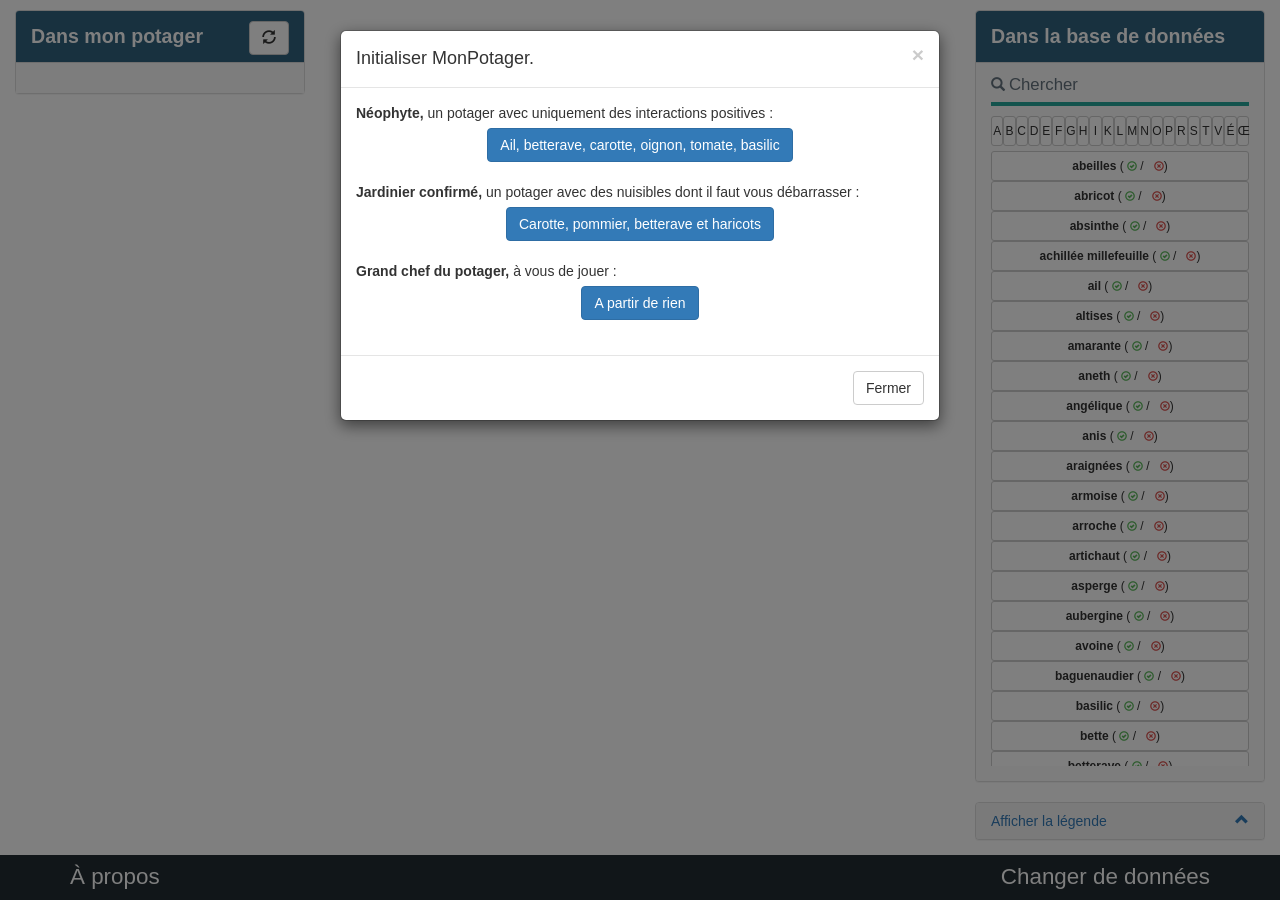
<file: merged.html>
<!DOCTYPE html>
<html>
<head>
    <meta charset="utf-8">
    <meta name="viewport" content="width=device-width, initial-scale=1">
    <link rel="icon" href="static/favicon.ico" type="image/x-icon">
    <link rel="stylesheet" href="static/css/bootstrap.min.css">
    <link rel="stylesheet" href="static/css/MonPotager.min.css?t=1773147475.303526">
    <script src="static/js/jquery-3.1.1.min.js"></script>
    <script src="static/js/jets.min.js"></script>
    <script src="static/js/jquery.scrollTo.min.js"></script>
    <script src="static/js/cookie.min.js"></script>
    <script src="static/js/bootstrap.min.js"></script>
</head>
<body>
<div class="container-fluid">
    <span id="on-screen-test"></span>
    <div class="row">
        <div class="col-xs-12 col-md-3 info-side col-left" style="padding-top: 10px;">
            <div class="panel panel-default panel-MonPotager">
                <div class="panel-heading"><b>Dans mon potager</b>
                    <div href="#" data-toggle="modal" class="pull-right btn btn-default" data-target="#reset">
                        <span class="glyphicon glyphicon-refresh"></span>
                    </div>
                    <div id="save-btn" class="pull-right btn btn-success" style="margin-right: 3px">
                        <span class="glyphicon glyphicon-save"></span>
                    </div>

                </div>
                <div id="upper-left" class="panel-body">
                    <div id="alert-save"></div>
                    <div id="plants" class="padding-div">
                        <span id="plants-count" class="text-bold"
                              data-singular="plante :"
                              data-plural="plantes :"></span><br>
                        
                            <span data-value="1"
                                  class="potager-item potager-item-1 links hidden">
                                abricot;
                            </span>
                        
                            <span data-value="2"
                                  class="potager-item potager-item-2 links hidden">
                                absinthe;
                            </span>
                        
                            <span data-value="3"
                                  class="potager-item potager-item-3 links hidden">
                                achillée millefeuille;
                            </span>
                        
                            <span data-value="4"
                                  class="potager-item potager-item-4 links hidden">
                                ail;
                            </span>
                        
                            <span data-value="6"
                                  class="potager-item potager-item-6 links hidden">
                                amarante;
                            </span>
                        
                            <span data-value="7"
                                  class="potager-item potager-item-7 links hidden">
                                aneth;
                            </span>
                        
                            <span data-value="8"
                                  class="potager-item potager-item-8 links hidden">
                                angélique;
                            </span>
                        
                            <span data-value="9"
                                  class="potager-item potager-item-9 links hidden">
                                anis;
                            </span>
                        
                            <span data-value="11"
                                  class="potager-item potager-item-11 links hidden">
                                armoise;
                            </span>
                        
                            <span data-value="12"
                                  class="potager-item potager-item-12 links hidden">
                                arroche;
                            </span>
                        
                            <span data-value="13"
                                  class="potager-item potager-item-13 links hidden">
                                artichaut;
                            </span>
                        
                            <span data-value="14"
                                  class="potager-item potager-item-14 links hidden">
                                asperge;
                            </span>
                        
                            <span data-value="15"
                                  class="potager-item potager-item-15 links hidden">
                                aubergine;
                            </span>
                        
                            <span data-value="16"
                                  class="potager-item potager-item-16 links hidden">
                                avoine;
                            </span>
                        
                            <span data-value="17"
                                  class="potager-item potager-item-17 links hidden">
                                baguenaudier;
                            </span>
                        
                            <span data-value="18"
                                  class="potager-item potager-item-18 links hidden">
                                basilic;
                            </span>
                        
                            <span data-value="19"
                                  class="potager-item potager-item-19 links hidden">
                                bette;
                            </span>
                        
                            <span data-value="20"
                                  class="potager-item potager-item-20 links hidden">
                                betterave;
                            </span>
                        
                            <span data-value="21"
                                  class="potager-item potager-item-21 links hidden">
                                blettes;
                            </span>
                        
                            <span data-value="22"
                                  class="potager-item potager-item-22 links hidden">
                                blé;
                            </span>
                        
                            <span data-value="24"
                                  class="potager-item potager-item-24 links hidden">
                                bourrache;
                            </span>
                        
                            <span data-value="25"
                                  class="potager-item potager-item-25 links hidden">
                                brocoli;
                            </span>
                        
                            <span data-value="26"
                                  class="potager-item potager-item-26 links hidden">
                                buis;
                            </span>
                        
                            <span data-value="27"
                                  class="potager-item potager-item-27 links hidden">
                                camomille;
                            </span>
                        
                            <span data-value="28"
                                  class="potager-item potager-item-28 links hidden">
                                camomille allemande;
                            </span>
                        
                            <span data-value="30"
                                  class="potager-item potager-item-30 links hidden">
                                capucine;
                            </span>
                        
                            <span data-value="32"
                                  class="potager-item potager-item-32 links hidden">
                                cardon;
                            </span>
                        
                            <span data-value="33"
                                  class="potager-item potager-item-33 links hidden">
                                carotte;
                            </span>
                        
                            <span data-value="34"
                                  class="potager-item potager-item-34 links hidden">
                                carotte sauvage;
                            </span>
                        
                            <span data-value="35"
                                  class="potager-item potager-item-35 links hidden">
                                carvi;
                            </span>
                        
                            <span data-value="36"
                                  class="potager-item potager-item-36 links hidden">
                                cassis;
                            </span>
                        
                            <span data-value="37"
                                  class="potager-item potager-item-37 links hidden">
                                cerfeuil;
                            </span>
                        
                            <span data-value="38"
                                  class="potager-item potager-item-38 links hidden">
                                cerisier;
                            </span>
                        
                            <span data-value="39"
                                  class="potager-item potager-item-39 links hidden">
                                chanvre;
                            </span>
                        
                            <span data-value="41"
                                  class="potager-item potager-item-41 links hidden">
                                chicorée;
                            </span>
                        
                            <span data-value="42"
                                  class="potager-item potager-item-42 links hidden">
                                chou de bruxelles;
                            </span>
                        
                            <span data-value="43"
                                  class="potager-item potager-item-43 links hidden">
                                chou-fleur;
                            </span>
                        
                            <span data-value="44"
                                  class="potager-item potager-item-44 links hidden">
                                chou-rave;
                            </span>
                        
                            <span data-value="45"
                                  class="potager-item potager-item-45 links hidden">
                                chou-rouge;
                            </span>
                        
                            <span data-value="46"
                                  class="potager-item potager-item-46 links hidden">
                                choux;
                            </span>
                        
                            <span data-value="48"
                                  class="potager-item potager-item-48 links hidden">
                                chénopode blanc;
                            </span>
                        
                            <span data-value="49"
                                  class="potager-item potager-item-49 links hidden">
                                ciboulette;
                            </span>
                        
                            <span data-value="50"
                                  class="potager-item potager-item-50 links hidden">
                                ciboulette chinoise;
                            </span>
                        
                            <span data-value="51"
                                  class="potager-item potager-item-51 links hidden">
                                citron;
                            </span>
                        
                            <span data-value="52"
                                  class="potager-item potager-item-52 links hidden">
                                citronelle;
                            </span>
                        
                            <span data-value="54"
                                  class="potager-item potager-item-54 links hidden">
                                concombre;
                            </span>
                        
                            <span data-value="55"
                                  class="potager-item potager-item-55 links hidden">
                                consoude;
                            </span>
                        
                            <span data-value="56"
                                  class="potager-item potager-item-56 links hidden">
                                coquelicot;
                            </span>
                        
                            <span data-value="57"
                                  class="potager-item potager-item-57 links hidden">
                                coriandre;
                            </span>
                        
                            <span data-value="58"
                                  class="potager-item potager-item-58 links hidden">
                                cornichon;
                            </span>
                        
                            <span data-value="59"
                                  class="potager-item potager-item-59 links hidden">
                                cosmos;
                            </span>
                        
                            <span data-value="60"
                                  class="potager-item potager-item-60 links hidden">
                                courge, citrouille, potiron;
                            </span>
                        
                            <span data-value="61"
                                  class="potager-item potager-item-61 links hidden">
                                courges;
                            </span>
                        
                            <span data-value="62"
                                  class="potager-item potager-item-62 links hidden">
                                courgette;
                            </span>
                        
                            <span data-value="64"
                                  class="potager-item potager-item-64 links hidden">
                                cresson;
                            </span>
                        
                            <span data-value="65"
                                  class="potager-item potager-item-65 links hidden">
                                cucurbitaceae;
                            </span>
                        
                            <span data-value="66"
                                  class="potager-item potager-item-66 links hidden">
                                cumin;
                            </span>
                        
                            <span data-value="67"
                                  class="potager-item potager-item-67 links hidden">
                                céleris;
                            </span>
                        
                            <span data-value="68"
                                  class="potager-item potager-item-68 links hidden">
                                dahlia;
                            </span>
                        
                            <span data-value="70"
                                  class="potager-item potager-item-70 links hidden">
                                echalote;
                            </span>
                        
                            <span data-value="71"
                                  class="potager-item potager-item-71 links hidden">
                                endive;
                            </span>
                        
                            <span data-value="72"
                                  class="potager-item potager-item-72 links hidden">
                                epeautre;
                            </span>
                        
                            <span data-value="73"
                                  class="potager-item potager-item-73 links hidden">
                                epinard;
                            </span>
                        
                            <span data-value="75"
                                  class="potager-item potager-item-75 links hidden">
                                estragon;
                            </span>
                        
                            <span data-value="76"
                                  class="potager-item potager-item-76 links hidden">
                                euphorbe;
                            </span>
                        
                            <span data-value="77"
                                  class="potager-item potager-item-77 links hidden">
                                fenouil;
                            </span>
                        
                            <span data-value="78"
                                  class="potager-item potager-item-78 links hidden">
                                fenugrec;
                            </span>
                        
                            <span data-value="79"
                                  class="potager-item potager-item-79 links hidden">
                                figue;
                            </span>
                        
                            <span data-value="81"
                                  class="potager-item potager-item-81 links hidden">
                                fraisier;
                            </span>
                        
                            <span data-value="82"
                                  class="potager-item potager-item-82 links hidden">
                                framboisier;
                            </span>
                        
                            <span data-value="83"
                                  class="potager-item potager-item-83 links hidden">
                                fusain d'europe;
                            </span>
                        
                            <span data-value="84"
                                  class="potager-item potager-item-84 links hidden">
                                fève;
                            </span>
                        
                            <span data-value="85"
                                  class="potager-item potager-item-85 links hidden">
                                fève fèverole;
                            </span>
                        
                            <span data-value="86"
                                  class="potager-item potager-item-86 links hidden">
                                genévrier;
                            </span>
                        
                            <span data-value="87"
                                  class="potager-item potager-item-87 links hidden">
                                genêt;
                            </span>
                        
                            <span data-value="88"
                                  class="potager-item potager-item-88 links hidden">
                                gesse;
                            </span>
                        
                            <span data-value="89"
                                  class="potager-item potager-item-89 links hidden">
                                glaïeul;
                            </span>
                        
                            <span data-value="90"
                                  class="potager-item potager-item-90 links hidden">
                                groseillier;
                            </span>
                        
                            <span data-value="91"
                                  class="potager-item potager-item-91 links hidden">
                                géranium;
                            </span>
                        
                            <span data-value="92"
                                  class="potager-item potager-item-92 links hidden">
                                haricots;
                            </span>
                        
                            <span data-value="93"
                                  class="potager-item potager-item-93 links hidden">
                                herbe;
                            </span>
                        
                            <span data-value="94"
                                  class="potager-item potager-item-94 links hidden">
                                hosta;
                            </span>
                        
                            <span data-value="95"
                                  class="potager-item potager-item-95 links hidden">
                                hysope;
                            </span>
                        
                            <span data-value="96"
                                  class="potager-item potager-item-96 links hidden">
                                inule visqueuse;
                            </span>
                        
                            <span data-value="97"
                                  class="potager-item potager-item-97 links hidden">
                                kiwi;
                            </span>
                        
                            <span data-value="98"
                                  class="potager-item potager-item-98 links hidden">
                                laitue;
                            </span>
                        
                            <span data-value="99"
                                  class="potager-item potager-item-99 links hidden">
                                laurier sauce;
                            </span>
                        
                            <span data-value="100"
                                  class="potager-item potager-item-100 links hidden">
                                lavande;
                            </span>
                        
                            <span data-value="101"
                                  class="potager-item potager-item-101 links hidden">
                                lentille;
                            </span>
                        
                            <span data-value="102"
                                  class="potager-item potager-item-102 links hidden">
                                lilas;
                            </span>
                        
                            <span data-value="104"
                                  class="potager-item potager-item-104 links hidden">
                                lin;
                            </span>
                        
                            <span data-value="105"
                                  class="potager-item potager-item-105 links hidden">
                                livèche;
                            </span>
                        
                            <span data-value="107"
                                  class="potager-item potager-item-107 links hidden">
                                lupin;
                            </span>
                        
                            <span data-value="108"
                                  class="potager-item potager-item-108 links hidden">
                                luzerne;
                            </span>
                        
                            <span data-value="109"
                                  class="potager-item potager-item-109 links hidden">
                                marjolaine;
                            </span>
                        
                            <span data-value="110"
                                  class="potager-item potager-item-110 links hidden">
                                matricaire inodore;
                            </span>
                        
                            <span data-value="111"
                                  class="potager-item potager-item-111 links hidden">
                                maïs;
                            </span>
                        
                            <span data-value="112"
                                  class="potager-item potager-item-112 links hidden">
                                melon;
                            </span>
                        
                            <span data-value="113"
                                  class="potager-item potager-item-113 links hidden">
                                menthe;
                            </span>
                        
                            <span data-value="114"
                                  class="potager-item potager-item-114 links hidden">
                                mil;
                            </span>
                        
                            <span data-value="116"
                                  class="potager-item potager-item-116 links hidden">
                                morelle de balbis;
                            </span>
                        
                            <span data-value="118"
                                  class="potager-item potager-item-118 links hidden">
                                moutarde;
                            </span>
                        
                            <span data-value="119"
                                  class="potager-item potager-item-119 links hidden">
                                myrtille;
                            </span>
                        
                            <span data-value="120"
                                  class="potager-item potager-item-120 links hidden">
                                mâche;
                            </span>
                        
                            <span data-value="121"
                                  class="potager-item potager-item-121 links hidden">
                                mélilot;
                            </span>
                        
                            <span data-value="122"
                                  class="potager-item potager-item-122 links hidden">
                                mélisse;
                            </span>
                        
                            <span data-value="123"
                                  class="potager-item potager-item-123 links hidden">
                                mélisse citronnelle;
                            </span>
                        
                            <span data-value="124"
                                  class="potager-item potager-item-124 links hidden">
                                mûre;
                            </span>
                        
                            <span data-value="125"
                                  class="potager-item potager-item-125 links hidden">
                                narcisse;
                            </span>
                        
                            <span data-value="126"
                                  class="potager-item potager-item-126 links hidden">
                                navet;
                            </span>
                        
                            <span data-value="127"
                                  class="potager-item potager-item-127 links hidden">
                                nectarine;
                            </span>
                        
                            <span data-value="128"
                                  class="potager-item potager-item-128 links hidden">
                                nerprun alaterne;
                            </span>
                        
                            <span data-value="129"
                                  class="potager-item potager-item-129 links hidden">
                                noisetier;
                            </span>
                        
                            <span data-value="130"
                                  class="potager-item potager-item-130 links hidden">
                                noyer;
                            </span>
                        
                            <span data-value="132"
                                  class="potager-item potager-item-132 links hidden">
                                oeillets d'inde;
                            </span>
                        
                            <span data-value="133"
                                  class="potager-item potager-item-133 links hidden">
                                oignon;
                            </span>
                        
                            <span data-value="134"
                                  class="potager-item potager-item-134 links hidden">
                                olivier;
                            </span>
                        
                            <span data-value="135"
                                  class="potager-item potager-item-135 links hidden">
                                orge;
                            </span>
                        
                            <span data-value="136"
                                  class="potager-item potager-item-136 links hidden">
                                origan;
                            </span>
                        
                            <span data-value="137"
                                  class="potager-item potager-item-137 links hidden">
                                orme;
                            </span>
                        
                            <span data-value="138"
                                  class="potager-item potager-item-138 links hidden">
                                ortie;
                            </span>
                        
                            <span data-value="139"
                                  class="potager-item potager-item-139 links hidden">
                                oseille;
                            </span>
                        
                            <span data-value="140"
                                  class="potager-item potager-item-140 links hidden">
                                panais;
                            </span>
                        
                            <span data-value="141"
                                  class="potager-item potager-item-141 links hidden">
                                panicaut;
                            </span>
                        
                            <span data-value="143"
                                  class="potager-item potager-item-143 links hidden">
                                pastèque;
                            </span>
                        
                            <span data-value="144"
                                  class="potager-item potager-item-144 links hidden">
                                patate douce;
                            </span>
                        
                            <span data-value="145"
                                  class="potager-item potager-item-145 links hidden">
                                persil;
                            </span>
                        
                            <span data-value="146"
                                  class="potager-item potager-item-146 links hidden">
                                phacélie;
                            </span>
                        
                            <span data-value="147"
                                  class="potager-item potager-item-147 links hidden">
                                piment;
                            </span>
                        
                            <span data-value="148"
                                  class="potager-item potager-item-148 links hidden">
                                pissenlit;
                            </span>
                        
                            <span data-value="149"
                                  class="potager-item potager-item-149 links hidden">
                                poireau;
                            </span>
                        
                            <span data-value="150"
                                  class="potager-item potager-item-150 links hidden">
                                poirier;
                            </span>
                        
                            <span data-value="151"
                                  class="potager-item potager-item-151 links hidden">
                                pois;
                            </span>
                        
                            <span data-value="152"
                                  class="potager-item potager-item-152 links hidden">
                                poivron;
                            </span>
                        
                            <span data-value="153"
                                  class="potager-item potager-item-153 links hidden">
                                pomme de terre;
                            </span>
                        
                            <span data-value="154"
                                  class="potager-item potager-item-154 links hidden">
                                pommier;
                            </span>
                        
                            <span data-value="155"
                                  class="potager-item potager-item-155 links hidden">
                                potentille;
                            </span>
                        
                            <span data-value="156"
                                  class="potager-item potager-item-156 links hidden">
                                potiron;
                            </span>
                        
                            <span data-value="157"
                                  class="potager-item potager-item-157 links hidden">
                                prunier;
                            </span>
                        
                            <span data-value="161"
                                  class="potager-item potager-item-161 links hidden">
                                pâtisson;
                            </span>
                        
                            <span data-value="162"
                                  class="potager-item potager-item-162 links hidden">
                                pétunia;
                            </span>
                        
                            <span data-value="163"
                                  class="potager-item potager-item-163 links hidden">
                                pêcher;
                            </span>
                        
                            <span data-value="164"
                                  class="potager-item potager-item-164 links hidden">
                                radis;
                            </span>
                        
                            <span data-value="165"
                                  class="potager-item potager-item-165 links hidden">
                                radis noir;
                            </span>
                        
                            <span data-value="166"
                                  class="potager-item potager-item-166 links hidden">
                                raifort;
                            </span>
                        
                            <span data-value="167"
                                  class="potager-item potager-item-167 links hidden">
                                raisin;
                            </span>
                        
                            <span data-value="169"
                                  class="potager-item potager-item-169 links hidden">
                                ray-grass;
                            </span>
                        
                            <span data-value="170"
                                  class="potager-item potager-item-170 links hidden">
                                rhubarbe;
                            </span>
                        
                            <span data-value="171"
                                  class="potager-item potager-item-171 links hidden">
                                ricin;
                            </span>
                        
                            <span data-value="172"
                                  class="potager-item potager-item-172 links hidden">
                                romarin;
                            </span>
                        
                            <span data-value="173"
                                  class="potager-item potager-item-173 links hidden">
                                ronce;
                            </span>
                        
                            <span data-value="174"
                                  class="potager-item potager-item-174 links hidden">
                                roquette;
                            </span>
                        
                            <span data-value="175"
                                  class="potager-item potager-item-175 links hidden">
                                rosier;
                            </span>
                        
                            <span data-value="176"
                                  class="potager-item potager-item-176 links hidden">
                                rosier d'inde;
                            </span>
                        
                            <span data-value="177"
                                  class="potager-item potager-item-177 links hidden">
                                rue;
                            </span>
                        
                            <span data-value="178"
                                  class="potager-item potager-item-178 links hidden">
                                rutabaga;
                            </span>
                        
                            <span data-value="179"
                                  class="potager-item potager-item-179 links hidden">
                                réglisse;
                            </span>
                        
                            <span data-value="180"
                                  class="potager-item potager-item-180 links hidden">
                                safran;
                            </span>
                        
                            <span data-value="181"
                                  class="potager-item potager-item-181 links hidden">
                                salsifis;
                            </span>
                        
                            <span data-value="182"
                                  class="potager-item potager-item-182 links hidden">
                                sarrasin;
                            </span>
                        
                            <span data-value="183"
                                  class="potager-item potager-item-183 links hidden">
                                sarriette;
                            </span>
                        
                            <span data-value="184"
                                  class="potager-item potager-item-184 links hidden">
                                sauge;
                            </span>
                        
                            <span data-value="185"
                                  class="potager-item potager-item-185 links hidden">
                                scarole;
                            </span>
                        
                            <span data-value="186"
                                  class="potager-item potager-item-186 links hidden">
                                seigle;
                            </span>
                        
                            <span data-value="187"
                                  class="potager-item potager-item-187 links hidden">
                                soja;
                            </span>
                        
                            <span data-value="188"
                                  class="potager-item potager-item-188 links hidden">
                                sorgho;
                            </span>
                        
                            <span data-value="189"
                                  class="potager-item potager-item-189 links hidden">
                                soucis;
                            </span>
                        
                            <span data-value="190"
                                  class="potager-item potager-item-190 links hidden">
                                sureau;
                            </span>
                        
                            <span data-value="192"
                                  class="potager-item potager-item-192 links hidden">
                                tanaisie;
                            </span>
                        
                            <span data-value="195"
                                  class="potager-item potager-item-195 links hidden">
                                thym;
                            </span>
                        
                            <span data-value="196"
                                  class="potager-item potager-item-196 links hidden">
                                tomate;
                            </span>
                        
                            <span data-value="197"
                                  class="potager-item potager-item-197 links hidden">
                                topinambour;
                            </span>
                        
                            <span data-value="198"
                                  class="potager-item potager-item-198 links hidden">
                                tournesol;
                            </span>
                        
                            <span data-value="199"
                                  class="potager-item potager-item-199 links hidden">
                                trèfle blanc;
                            </span>
                        
                            <span data-value="200"
                                  class="potager-item potager-item-200 links hidden">
                                verge d'or;
                            </span>
                        
                            <span data-value="201"
                                  class="potager-item potager-item-201 links hidden">
                                vesce;
                            </span>
                        
                            <span data-value="202"
                                  class="potager-item potager-item-202 links hidden">
                                vigne;
                            </span>
                        
                            <span data-value="203"
                                  class="potager-item potager-item-203 links hidden">
                                échalote;
                            </span>
                        
                            <span data-value="204"
                                  class="potager-item potager-item-204 links hidden">
                                épinard;
                            </span>
                        
                            <span data-value="205"
                                  class="potager-item potager-item-205 links hidden">
                                érable;
                            </span>
                        
                            <span data-value="206"
                                  class="potager-item potager-item-206 links hidden">
                                œillet d'inde;
                            </span>
                        
                    </div>
                    <div id="interaction-pos" class="padding-div">
                        <span class="glyphicon glyphicon-ok-circle green"></span>
                        <span id="interaction-pos-count" class="text-bold"
                              data-singular="interaction favorable."
                              data-plural="interactions favorables."></span> <br>
                    </div>
                    <div id="helpers" class="padding-div">
                        <span class="glyphicon glyphicon-ok-circle green"></span>
                        <span id="helpers-count" class="text-bold"
                              data-singular="auxiliaire attiré :"
                              data-plural="auxiliaires attirés :"></span><br>
                        
                            <span data-value="0"
                                  class="potager-item potager-item-0 links hidden">
                            abeilles;
                        </span>
                        
                            <span data-value="10"
                                  class="potager-item potager-item-10 links hidden">
                            araignées;
                        </span>
                        
                            <span data-value="23"
                                  class="potager-item potager-item-23 links hidden">
                            bourdons;
                        </span>
                        
                            <span data-value="31"
                                  class="potager-item potager-item-31 links hidden">
                            carabes;
                        </span>
                        
                            <span data-value="47"
                                  class="potager-item potager-item-47 links hidden">
                            chrysopes;
                        </span>
                        
                            <span data-value="53"
                                  class="potager-item potager-item-53 links hidden">
                            coccinelles;
                        </span>
                        
                            <span data-value="142"
                                  class="potager-item potager-item-142 links hidden">
                            papillons;
                        </span>
                        
                            <span data-value="160"
                                  class="potager-item potager-item-160 links hidden">
                            punaises;
                        </span>
                        
                            <span data-value="191"
                                  class="potager-item potager-item-191 links hidden">
                            syrphes;
                        </span>
                        
                        <br>
                    </div>
                    <div id="repelled-pests" class="padding-div">
                        <span class="glyphicon glyphicon-ok-circle green"></span>
                        <span id="repelled-pests-count" class="text-bold"
                              data-singular="nuisible écarté :"
                              data-plural="nuisibles écartés :"></span><br>
                        
                            <span data-value="5"
                                  class="potager-item potager-item-5 links hidden">
                            altises;
                        </span>
                        
                            <span data-value="29"
                                  class="potager-item potager-item-29 links hidden">
                            campagnols;
                        </span>
                        
                            <span data-value="40"
                                  class="potager-item potager-item-40 links hidden">
                            chenilles;
                        </span>
                        
                            <span data-value="63"
                                  class="potager-item potager-item-63 links hidden">
                            courtilières;
                        </span>
                        
                            <span data-value="69"
                                  class="potager-item potager-item-69 links hidden">
                            doryphores;
                        </span>
                        
                            <span data-value="74"
                                  class="potager-item potager-item-74 links hidden">
                            escargots;
                        </span>
                        
                            <span data-value="80"
                                  class="potager-item potager-item-80 links hidden">
                            fourmis;
                        </span>
                        
                            <span data-value="103"
                                  class="potager-item potager-item-103 links hidden">
                            limaces;
                        </span>
                        
                            <span data-value="106"
                                  class="potager-item potager-item-106 links hidden">
                            lièvres;
                        </span>
                        
                            <span data-value="115"
                                  class="potager-item potager-item-115 links hidden">
                            mildiou;
                        </span>
                        
                            <span data-value="117"
                                  class="potager-item potager-item-117 links hidden">
                            mouche de la carotte;
                        </span>
                        
                            <span data-value="131"
                                  class="potager-item potager-item-131 links hidden">
                            nématodes;
                        </span>
                        
                            <span data-value="158"
                                  class="potager-item potager-item-158 links hidden">
                            puceron de la carotte;
                        </span>
                        
                            <span data-value="159"
                                  class="potager-item potager-item-159 links hidden">
                            pucerons;
                        </span>
                        
                            <span data-value="168"
                                  class="potager-item potager-item-168 links hidden">
                            rats;
                        </span>
                        
                            <span data-value="193"
                                  class="potager-item potager-item-193 links hidden">
                            teigne du poireau;
                        </span>
                        
                            <span data-value="194"
                                  class="potager-item potager-item-194 links hidden">
                            thrips de l'oignon;
                        </span>
                        
                        <br>
                    </div>
                    <div id="interaction-neg" class="padding-div">
                        <span class="glyphicon glyphicon-remove-circle red"></span>
                        <span id="interaction-neg-count" class="text-bold"
                              data-singular="interaction défavorable."
                              data-plural="interactions défavorables."></span> <br>
                    </div>
                    <div id="pests" class="padding-div">
                        <span class="glyphicon glyphicon-remove-circle red"></span>
                        <span id="pests-count" class="text-bold"
                              data-singular="nuisible :"
                              data-plural="nuisibles :"></span><br>
                        
                            <span data-value="5"
                                  class="potager-item potager-item-5 links hidden">
                            altises;
                        </span>
                        
                            <span data-value="29"
                                  class="potager-item potager-item-29 links hidden">
                            campagnols;
                        </span>
                        
                            <span data-value="40"
                                  class="potager-item potager-item-40 links hidden">
                            chenilles;
                        </span>
                        
                            <span data-value="63"
                                  class="potager-item potager-item-63 links hidden">
                            courtilières;
                        </span>
                        
                            <span data-value="69"
                                  class="potager-item potager-item-69 links hidden">
                            doryphores;
                        </span>
                        
                            <span data-value="74"
                                  class="potager-item potager-item-74 links hidden">
                            escargots;
                        </span>
                        
                            <span data-value="80"
                                  class="potager-item potager-item-80 links hidden">
                            fourmis;
                        </span>
                        
                            <span data-value="103"
                                  class="potager-item potager-item-103 links hidden">
                            limaces;
                        </span>
                        
                            <span data-value="106"
                                  class="potager-item potager-item-106 links hidden">
                            lièvres;
                        </span>
                        
                            <span data-value="115"
                                  class="potager-item potager-item-115 links hidden">
                            mildiou;
                        </span>
                        
                            <span data-value="117"
                                  class="potager-item potager-item-117 links hidden">
                            mouche de la carotte;
                        </span>
                        
                            <span data-value="131"
                                  class="potager-item potager-item-131 links hidden">
                            nématodes;
                        </span>
                        
                            <span data-value="158"
                                  class="potager-item potager-item-158 links hidden">
                            puceron de la carotte;
                        </span>
                        
                            <span data-value="159"
                                  class="potager-item potager-item-159 links hidden">
                            pucerons;
                        </span>
                        
                            <span data-value="168"
                                  class="potager-item potager-item-168 links hidden">
                            rats;
                        </span>
                        
                            <span data-value="193"
                                  class="potager-item potager-item-193 links hidden">
                            teigne du poireau;
                        </span>
                        
                            <span data-value="194"
                                  class="potager-item potager-item-194 links hidden">
                            thrips de l'oignon;
                        </span>
                        
                        <br>
                    </div>
                </div>
            </div>
            <div id="info" class="panel panel-default panel-MonPotager no-margin-bottom hidden">
                <div class="panel-heading clearfix">
                    <button id="remove-selected" class="btn btn-default btn-sm pull-right">
                        <span class="glyphicon glyphicon-trash"></span>
                    </button>
                    <b><span id="info-name"></span></b>
                </div>
                <div class="panel-body">
                    
                        
                            <div id="node-forward-pos" class="padding-div">
                                
                                    <span id="glyph-forward-pos"
                                          class="glyphicon glyphicon-ok-circle green"></span>
                                
                                <b>Favorise :</b><br>
                                <span class="text"></span><span class="btn-filter links"></span>
                            </div>
                        
                            <div id="node-backward-pos" class="padding-div">
                                
                                    <span id="glyph-backward-pos"
                                          class="glyphicon glyphicon-ok-circle green"></span>
                                
                                <b>Favorisé par :</b><br>
                                <span class="text"></span><span class="btn-filter links"></span>
                            </div>
                        
                    
                        
                            <div id="node-forward-atr" class="padding-div">
                                
                                    <span id="glyph-forward-atr"
                                          class="glyphicon glyphicon-ok-circle green"></span>
                                
                                <b>Attire :</b><br>
                                <span class="text"></span><span class="btn-filter links"></span>
                            </div>
                        
                            <div id="node-backward-atr" class="padding-div">
                                
                                    <span id="glyph-backward-atr"
                                          class="glyphicon glyphicon-ok-circle green"></span>
                                
                                <b>Attiré par :</b><br>
                                <span class="text"></span><span class="btn-filter links"></span>
                            </div>
                        
                    
                        
                            <div id="node-forward-neg" class="padding-div">
                                
                                    <span id="glyph-forward-neg"
                                          class="glyphicon glyphicon-remove-circle red"></span>
                                
                                <b>Défavorise :</b><br>
                                <span class="text"></span><span class="btn-filter links"></span>
                            </div>
                        
                            <div id="node-backward-neg" class="padding-div">
                                
                                    <span id="glyph-backward-neg"
                                          class="glyphicon glyphicon-remove-circle red"></span>
                                
                                <b>Défavorisé par :</b><br>
                                <span class="text"></span><span class="btn-filter links"></span>
                            </div>
                        
                    
                        
                            <div id="node-forward-rep" class="padding-div">
                                
                                    <span id="glyph-forward-rep"
                                          class="glyphicon glyphicon-remove-circle red"></span>
                                
                                <b>Repousse :</b><br>
                                <span class="text"></span><span class="btn-filter links"></span>
                            </div>
                        
                            <div id="node-backward-rep" class="padding-div">
                                
                                    <span id="glyph-backward-rep"
                                          class="glyphicon glyphicon-remove-circle red"></span>
                                
                                <b>Repoussé par :</b><br>
                                <span class="text"></span><span class="btn-filter links"></span>
                            </div>
                        
                    
                    <div id="helpers-links">
                        <span class="glyphicon glyphicon-ok-circle green"></span>
                        <b>Attirer des auxilliaires pour le repousser :</b>
                        <div id="helpers-container"></div>
                    </div>
                </div>
                <div class="panel-footer">
                    <a href="" id="wiki-btn" class="links pull" target="_blank">
                        <span class="glyphicon glyphicon-globe"></span> Wikipedia
                    </a>
                    <a href="" id="ncbi-btn" class="links pull-right" target="_blank">
                        <span class="glyphicon glyphicon-globe"></span> Taxonomy ID
                    </a>
                </div>
            </div>
            <div id="link-info" class="panel panel-default panel-MonPotager no-margin-bottom hidden">
                <div class="panel-heading clearfix">
                    <b><span id="link-info-name"></span></b>
                </div>
                <div class="panel-body">
                    <div class="padding-div">
                        <span class="glyphicon glyphicon-stats"></span>
                        <b><span id="link-info-weight"></span></b>
                    </div>
                    <div class="padding-div">
                        <b>Sources :</b>
                        <div id="link-info-refs"></div>
                    </div>
                </div>
            </div>
            <div style="padding-bottom: 60px !important;"></div>
        </div>
        <svg id="graph"></svg>

        <div class="col-xs-12 col-md-3 info-side col-right"
             style="display: flex; flex-flow: column; max-height: 100%; height: 100%; padding-top: 10px;">
            <div class="panel panel-default panel-MonPotager no-margin-bottom"
                 style="flex: 0 1 auto; display: flex; flex-flow: column; overflow-y: hidden; max-height: 100%; height: 100%;">
                <div class="panel-heading" style="flex: 0 1 auto;">
                    <b>Dans la base de données</b>
                </div>
                <div class="panel-body"
                     style="flex: 0 1 auto; display: flex; flex-flow: column; overflow-y: hidden; max-height: 100%; height: 100%;">
                    <div class="filter-bow" style="flex: 0 1 auto;">
                        <div class="box">
                            <div class="container-jets">
                                <span class="glyphicon glyphicon-search"></span>
                                <input type="search" id="jets-MonPotager-search" placeholder="Chercher"/>
                            </div>
                        </div>
                        <div id="filter" class="btn btn-primary btn-sm hidden">
                            <span id="filter-name"></span>
                            <span class="glyphicon glyphicon-remove-circle"></span>
                        </div>
                        <div class="btn-group-justified" data-toggle="buttons" style="padding-bottom: 5px">
                            
                                <span data-letter="A"
                                      class="btn-letter btn btn-default btn-sm" style="padding: 5px 0">
                            A
                            </span>
                            
                                <span data-letter="B"
                                      class="btn-letter btn btn-default btn-sm" style="padding: 5px 0">
                            B
                            </span>
                            
                                <span data-letter="C"
                                      class="btn-letter btn btn-default btn-sm" style="padding: 5px 0">
                            C
                            </span>
                            
                                <span data-letter="D"
                                      class="btn-letter btn btn-default btn-sm" style="padding: 5px 0">
                            D
                            </span>
                            
                                <span data-letter="E"
                                      class="btn-letter btn btn-default btn-sm" style="padding: 5px 0">
                            E
                            </span>
                            
                                <span data-letter="F"
                                      class="btn-letter btn btn-default btn-sm" style="padding: 5px 0">
                            F
                            </span>
                            
                                <span data-letter="G"
                                      class="btn-letter btn btn-default btn-sm" style="padding: 5px 0">
                            G
                            </span>
                            
                                <span data-letter="H"
                                      class="btn-letter btn btn-default btn-sm" style="padding: 5px 0">
                            H
                            </span>
                            
                                <span data-letter="I"
                                      class="btn-letter btn btn-default btn-sm" style="padding: 5px 0">
                            I
                            </span>
                            
                                <span data-letter="K"
                                      class="btn-letter btn btn-default btn-sm" style="padding: 5px 0">
                            K
                            </span>
                            
                                <span data-letter="L"
                                      class="btn-letter btn btn-default btn-sm" style="padding: 5px 0">
                            L
                            </span>
                            
                                <span data-letter="M"
                                      class="btn-letter btn btn-default btn-sm" style="padding: 5px 0">
                            M
                            </span>
                            
                                <span data-letter="N"
                                      class="btn-letter btn btn-default btn-sm" style="padding: 5px 0">
                            N
                            </span>
                            
                                <span data-letter="O"
                                      class="btn-letter btn btn-default btn-sm" style="padding: 5px 0">
                            O
                            </span>
                            
                                <span data-letter="P"
                                      class="btn-letter btn btn-default btn-sm" style="padding: 5px 0">
                            P
                            </span>
                            
                                <span data-letter="R"
                                      class="btn-letter btn btn-default btn-sm" style="padding: 5px 0">
                            R
                            </span>
                            
                                <span data-letter="S"
                                      class="btn-letter btn btn-default btn-sm" style="padding: 5px 0">
                            S
                            </span>
                            
                                <span data-letter="T"
                                      class="btn-letter btn btn-default btn-sm" style="padding: 5px 0">
                            T
                            </span>
                            
                                <span data-letter="V"
                                      class="btn-letter btn btn-default btn-sm" style="padding: 5px 0">
                            V
                            </span>
                            
                                <span data-letter="É"
                                      class="btn-letter btn btn-default btn-sm" style="padding: 5px 0">
                            É
                            </span>
                            
                                <span data-letter="Œ"
                                      class="btn-letter btn btn-default btn-sm" style="padding: 5px 0">
                            Œ
                            </span>
                            
                        </div>
                    </div>
                    <div id="jets-MonPotager-content" style="flex: 0 1 auto; overflow: auto;" data-toggle="buttons">
                        
                            <div id="plant-0" data-value="0" data-letter="a"
                                 class="btn btn-default btn-sm plant btn-plant col-xs-12">
                                <b>abeilles</b>
                                (<span class="plus"></span>&nbsp;<span class="glyphicon glyphicon-ok-circle green"
                                                                       style="font-size: 0.8em"></span>&nbsp;/&nbsp;
                                <span class="minus"></span>&nbsp;<span class="glyphicon glyphicon-remove-circle red"
                                                                       style="font-size: 0.8em"></span>)

                            </div>
                        
                            <div id="plant-1" data-value="1" data-letter="a"
                                 class="btn btn-default btn-sm plant btn-plant col-xs-12">
                                <b>abricot</b>
                                (<span class="plus"></span>&nbsp;<span class="glyphicon glyphicon-ok-circle green"
                                                                       style="font-size: 0.8em"></span>&nbsp;/&nbsp;
                                <span class="minus"></span>&nbsp;<span class="glyphicon glyphicon-remove-circle red"
                                                                       style="font-size: 0.8em"></span>)

                            </div>
                        
                            <div id="plant-2" data-value="2" data-letter="a"
                                 class="btn btn-default btn-sm plant btn-plant col-xs-12">
                                <b>absinthe</b>
                                (<span class="plus"></span>&nbsp;<span class="glyphicon glyphicon-ok-circle green"
                                                                       style="font-size: 0.8em"></span>&nbsp;/&nbsp;
                                <span class="minus"></span>&nbsp;<span class="glyphicon glyphicon-remove-circle red"
                                                                       style="font-size: 0.8em"></span>)

                            </div>
                        
                            <div id="plant-3" data-value="3" data-letter="a"
                                 class="btn btn-default btn-sm plant btn-plant col-xs-12">
                                <b>achillée millefeuille</b>
                                (<span class="plus"></span>&nbsp;<span class="glyphicon glyphicon-ok-circle green"
                                                                       style="font-size: 0.8em"></span>&nbsp;/&nbsp;
                                <span class="minus"></span>&nbsp;<span class="glyphicon glyphicon-remove-circle red"
                                                                       style="font-size: 0.8em"></span>)

                            </div>
                        
                            <div id="plant-4" data-value="4" data-letter="a"
                                 class="btn btn-default btn-sm plant btn-plant col-xs-12">
                                <b>ail</b>
                                (<span class="plus"></span>&nbsp;<span class="glyphicon glyphicon-ok-circle green"
                                                                       style="font-size: 0.8em"></span>&nbsp;/&nbsp;
                                <span class="minus"></span>&nbsp;<span class="glyphicon glyphicon-remove-circle red"
                                                                       style="font-size: 0.8em"></span>)

                            </div>
                        
                            <div id="plant-5" data-value="5" data-letter="a"
                                 class="btn btn-default btn-sm plant btn-plant col-xs-12">
                                <b>altises</b>
                                (<span class="plus"></span>&nbsp;<span class="glyphicon glyphicon-ok-circle green"
                                                                       style="font-size: 0.8em"></span>&nbsp;/&nbsp;
                                <span class="minus"></span>&nbsp;<span class="glyphicon glyphicon-remove-circle red"
                                                                       style="font-size: 0.8em"></span>)

                            </div>
                        
                            <div id="plant-6" data-value="6" data-letter="a"
                                 class="btn btn-default btn-sm plant btn-plant col-xs-12">
                                <b>amarante</b>
                                (<span class="plus"></span>&nbsp;<span class="glyphicon glyphicon-ok-circle green"
                                                                       style="font-size: 0.8em"></span>&nbsp;/&nbsp;
                                <span class="minus"></span>&nbsp;<span class="glyphicon glyphicon-remove-circle red"
                                                                       style="font-size: 0.8em"></span>)

                            </div>
                        
                            <div id="plant-7" data-value="7" data-letter="a"
                                 class="btn btn-default btn-sm plant btn-plant col-xs-12">
                                <b>aneth</b>
                                (<span class="plus"></span>&nbsp;<span class="glyphicon glyphicon-ok-circle green"
                                                                       style="font-size: 0.8em"></span>&nbsp;/&nbsp;
                                <span class="minus"></span>&nbsp;<span class="glyphicon glyphicon-remove-circle red"
                                                                       style="font-size: 0.8em"></span>)

                            </div>
                        
                            <div id="plant-8" data-value="8" data-letter="a"
                                 class="btn btn-default btn-sm plant btn-plant col-xs-12">
                                <b>angélique</b>
                                (<span class="plus"></span>&nbsp;<span class="glyphicon glyphicon-ok-circle green"
                                                                       style="font-size: 0.8em"></span>&nbsp;/&nbsp;
                                <span class="minus"></span>&nbsp;<span class="glyphicon glyphicon-remove-circle red"
                                                                       style="font-size: 0.8em"></span>)

                            </div>
                        
                            <div id="plant-9" data-value="9" data-letter="a"
                                 class="btn btn-default btn-sm plant btn-plant col-xs-12">
                                <b>anis</b>
                                (<span class="plus"></span>&nbsp;<span class="glyphicon glyphicon-ok-circle green"
                                                                       style="font-size: 0.8em"></span>&nbsp;/&nbsp;
                                <span class="minus"></span>&nbsp;<span class="glyphicon glyphicon-remove-circle red"
                                                                       style="font-size: 0.8em"></span>)

                            </div>
                        
                            <div id="plant-10" data-value="10" data-letter="a"
                                 class="btn btn-default btn-sm plant btn-plant col-xs-12">
                                <b>araignées</b>
                                (<span class="plus"></span>&nbsp;<span class="glyphicon glyphicon-ok-circle green"
                                                                       style="font-size: 0.8em"></span>&nbsp;/&nbsp;
                                <span class="minus"></span>&nbsp;<span class="glyphicon glyphicon-remove-circle red"
                                                                       style="font-size: 0.8em"></span>)

                            </div>
                        
                            <div id="plant-11" data-value="11" data-letter="a"
                                 class="btn btn-default btn-sm plant btn-plant col-xs-12">
                                <b>armoise</b>
                                (<span class="plus"></span>&nbsp;<span class="glyphicon glyphicon-ok-circle green"
                                                                       style="font-size: 0.8em"></span>&nbsp;/&nbsp;
                                <span class="minus"></span>&nbsp;<span class="glyphicon glyphicon-remove-circle red"
                                                                       style="font-size: 0.8em"></span>)

                            </div>
                        
                            <div id="plant-12" data-value="12" data-letter="a"
                                 class="btn btn-default btn-sm plant btn-plant col-xs-12">
                                <b>arroche</b>
                                (<span class="plus"></span>&nbsp;<span class="glyphicon glyphicon-ok-circle green"
                                                                       style="font-size: 0.8em"></span>&nbsp;/&nbsp;
                                <span class="minus"></span>&nbsp;<span class="glyphicon glyphicon-remove-circle red"
                                                                       style="font-size: 0.8em"></span>)

                            </div>
                        
                            <div id="plant-13" data-value="13" data-letter="a"
                                 class="btn btn-default btn-sm plant btn-plant col-xs-12">
                                <b>artichaut</b>
                                (<span class="plus"></span>&nbsp;<span class="glyphicon glyphicon-ok-circle green"
                                                                       style="font-size: 0.8em"></span>&nbsp;/&nbsp;
                                <span class="minus"></span>&nbsp;<span class="glyphicon glyphicon-remove-circle red"
                                                                       style="font-size: 0.8em"></span>)

                            </div>
                        
                            <div id="plant-14" data-value="14" data-letter="a"
                                 class="btn btn-default btn-sm plant btn-plant col-xs-12">
                                <b>asperge</b>
                                (<span class="plus"></span>&nbsp;<span class="glyphicon glyphicon-ok-circle green"
                                                                       style="font-size: 0.8em"></span>&nbsp;/&nbsp;
                                <span class="minus"></span>&nbsp;<span class="glyphicon glyphicon-remove-circle red"
                                                                       style="font-size: 0.8em"></span>)

                            </div>
                        
                            <div id="plant-15" data-value="15" data-letter="a"
                                 class="btn btn-default btn-sm plant btn-plant col-xs-12">
                                <b>aubergine</b>
                                (<span class="plus"></span>&nbsp;<span class="glyphicon glyphicon-ok-circle green"
                                                                       style="font-size: 0.8em"></span>&nbsp;/&nbsp;
                                <span class="minus"></span>&nbsp;<span class="glyphicon glyphicon-remove-circle red"
                                                                       style="font-size: 0.8em"></span>)

                            </div>
                        
                            <div id="plant-16" data-value="16" data-letter="a"
                                 class="btn btn-default btn-sm plant btn-plant col-xs-12">
                                <b>avoine</b>
                                (<span class="plus"></span>&nbsp;<span class="glyphicon glyphicon-ok-circle green"
                                                                       style="font-size: 0.8em"></span>&nbsp;/&nbsp;
                                <span class="minus"></span>&nbsp;<span class="glyphicon glyphicon-remove-circle red"
                                                                       style="font-size: 0.8em"></span>)

                            </div>
                        
                            <div id="plant-17" data-value="17" data-letter="b"
                                 class="btn btn-default btn-sm plant btn-plant col-xs-12">
                                <b>baguenaudier</b>
                                (<span class="plus"></span>&nbsp;<span class="glyphicon glyphicon-ok-circle green"
                                                                       style="font-size: 0.8em"></span>&nbsp;/&nbsp;
                                <span class="minus"></span>&nbsp;<span class="glyphicon glyphicon-remove-circle red"
                                                                       style="font-size: 0.8em"></span>)

                            </div>
                        
                            <div id="plant-18" data-value="18" data-letter="b"
                                 class="btn btn-default btn-sm plant btn-plant col-xs-12">
                                <b>basilic</b>
                                (<span class="plus"></span>&nbsp;<span class="glyphicon glyphicon-ok-circle green"
                                                                       style="font-size: 0.8em"></span>&nbsp;/&nbsp;
                                <span class="minus"></span>&nbsp;<span class="glyphicon glyphicon-remove-circle red"
                                                                       style="font-size: 0.8em"></span>)

                            </div>
                        
                            <div id="plant-19" data-value="19" data-letter="b"
                                 class="btn btn-default btn-sm plant btn-plant col-xs-12">
                                <b>bette</b>
                                (<span class="plus"></span>&nbsp;<span class="glyphicon glyphicon-ok-circle green"
                                                                       style="font-size: 0.8em"></span>&nbsp;/&nbsp;
                                <span class="minus"></span>&nbsp;<span class="glyphicon glyphicon-remove-circle red"
                                                                       style="font-size: 0.8em"></span>)

                            </div>
                        
                            <div id="plant-20" data-value="20" data-letter="b"
                                 class="btn btn-default btn-sm plant btn-plant col-xs-12">
                                <b>betterave</b>
                                (<span class="plus"></span>&nbsp;<span class="glyphicon glyphicon-ok-circle green"
                                                                       style="font-size: 0.8em"></span>&nbsp;/&nbsp;
                                <span class="minus"></span>&nbsp;<span class="glyphicon glyphicon-remove-circle red"
                                                                       style="font-size: 0.8em"></span>)

                            </div>
                        
                            <div id="plant-21" data-value="21" data-letter="b"
                                 class="btn btn-default btn-sm plant btn-plant col-xs-12">
                                <b>blettes</b>
                                (<span class="plus"></span>&nbsp;<span class="glyphicon glyphicon-ok-circle green"
                                                                       style="font-size: 0.8em"></span>&nbsp;/&nbsp;
                                <span class="minus"></span>&nbsp;<span class="glyphicon glyphicon-remove-circle red"
                                                                       style="font-size: 0.8em"></span>)

                            </div>
                        
                            <div id="plant-22" data-value="22" data-letter="b"
                                 class="btn btn-default btn-sm plant btn-plant col-xs-12">
                                <b>blé</b>
                                (<span class="plus"></span>&nbsp;<span class="glyphicon glyphicon-ok-circle green"
                                                                       style="font-size: 0.8em"></span>&nbsp;/&nbsp;
                                <span class="minus"></span>&nbsp;<span class="glyphicon glyphicon-remove-circle red"
                                                                       style="font-size: 0.8em"></span>)

                            </div>
                        
                            <div id="plant-23" data-value="23" data-letter="b"
                                 class="btn btn-default btn-sm plant btn-plant col-xs-12">
                                <b>bourdons</b>
                                (<span class="plus"></span>&nbsp;<span class="glyphicon glyphicon-ok-circle green"
                                                                       style="font-size: 0.8em"></span>&nbsp;/&nbsp;
                                <span class="minus"></span>&nbsp;<span class="glyphicon glyphicon-remove-circle red"
                                                                       style="font-size: 0.8em"></span>)

                            </div>
                        
                            <div id="plant-24" data-value="24" data-letter="b"
                                 class="btn btn-default btn-sm plant btn-plant col-xs-12">
                                <b>bourrache</b>
                                (<span class="plus"></span>&nbsp;<span class="glyphicon glyphicon-ok-circle green"
                                                                       style="font-size: 0.8em"></span>&nbsp;/&nbsp;
                                <span class="minus"></span>&nbsp;<span class="glyphicon glyphicon-remove-circle red"
                                                                       style="font-size: 0.8em"></span>)

                            </div>
                        
                            <div id="plant-25" data-value="25" data-letter="b"
                                 class="btn btn-default btn-sm plant btn-plant col-xs-12">
                                <b>brocoli</b>
                                (<span class="plus"></span>&nbsp;<span class="glyphicon glyphicon-ok-circle green"
                                                                       style="font-size: 0.8em"></span>&nbsp;/&nbsp;
                                <span class="minus"></span>&nbsp;<span class="glyphicon glyphicon-remove-circle red"
                                                                       style="font-size: 0.8em"></span>)

                            </div>
                        
                            <div id="plant-26" data-value="26" data-letter="b"
                                 class="btn btn-default btn-sm plant btn-plant col-xs-12">
                                <b>buis</b>
                                (<span class="plus"></span>&nbsp;<span class="glyphicon glyphicon-ok-circle green"
                                                                       style="font-size: 0.8em"></span>&nbsp;/&nbsp;
                                <span class="minus"></span>&nbsp;<span class="glyphicon glyphicon-remove-circle red"
                                                                       style="font-size: 0.8em"></span>)

                            </div>
                        
                            <div id="plant-27" data-value="27" data-letter="c"
                                 class="btn btn-default btn-sm plant btn-plant col-xs-12">
                                <b>camomille</b>
                                (<span class="plus"></span>&nbsp;<span class="glyphicon glyphicon-ok-circle green"
                                                                       style="font-size: 0.8em"></span>&nbsp;/&nbsp;
                                <span class="minus"></span>&nbsp;<span class="glyphicon glyphicon-remove-circle red"
                                                                       style="font-size: 0.8em"></span>)

                            </div>
                        
                            <div id="plant-28" data-value="28" data-letter="c"
                                 class="btn btn-default btn-sm plant btn-plant col-xs-12">
                                <b>camomille allemande</b>
                                (<span class="plus"></span>&nbsp;<span class="glyphicon glyphicon-ok-circle green"
                                                                       style="font-size: 0.8em"></span>&nbsp;/&nbsp;
                                <span class="minus"></span>&nbsp;<span class="glyphicon glyphicon-remove-circle red"
                                                                       style="font-size: 0.8em"></span>)

                            </div>
                        
                            <div id="plant-29" data-value="29" data-letter="c"
                                 class="btn btn-default btn-sm plant btn-plant col-xs-12">
                                <b>campagnols</b>
                                (<span class="plus"></span>&nbsp;<span class="glyphicon glyphicon-ok-circle green"
                                                                       style="font-size: 0.8em"></span>&nbsp;/&nbsp;
                                <span class="minus"></span>&nbsp;<span class="glyphicon glyphicon-remove-circle red"
                                                                       style="font-size: 0.8em"></span>)

                            </div>
                        
                            <div id="plant-30" data-value="30" data-letter="c"
                                 class="btn btn-default btn-sm plant btn-plant col-xs-12">
                                <b>capucine</b>
                                (<span class="plus"></span>&nbsp;<span class="glyphicon glyphicon-ok-circle green"
                                                                       style="font-size: 0.8em"></span>&nbsp;/&nbsp;
                                <span class="minus"></span>&nbsp;<span class="glyphicon glyphicon-remove-circle red"
                                                                       style="font-size: 0.8em"></span>)

                            </div>
                        
                            <div id="plant-31" data-value="31" data-letter="c"
                                 class="btn btn-default btn-sm plant btn-plant col-xs-12">
                                <b>carabes</b>
                                (<span class="plus"></span>&nbsp;<span class="glyphicon glyphicon-ok-circle green"
                                                                       style="font-size: 0.8em"></span>&nbsp;/&nbsp;
                                <span class="minus"></span>&nbsp;<span class="glyphicon glyphicon-remove-circle red"
                                                                       style="font-size: 0.8em"></span>)

                            </div>
                        
                            <div id="plant-32" data-value="32" data-letter="c"
                                 class="btn btn-default btn-sm plant btn-plant col-xs-12">
                                <b>cardon</b>
                                (<span class="plus"></span>&nbsp;<span class="glyphicon glyphicon-ok-circle green"
                                                                       style="font-size: 0.8em"></span>&nbsp;/&nbsp;
                                <span class="minus"></span>&nbsp;<span class="glyphicon glyphicon-remove-circle red"
                                                                       style="font-size: 0.8em"></span>)

                            </div>
                        
                            <div id="plant-33" data-value="33" data-letter="c"
                                 class="btn btn-default btn-sm plant btn-plant col-xs-12">
                                <b>carotte</b>
                                (<span class="plus"></span>&nbsp;<span class="glyphicon glyphicon-ok-circle green"
                                                                       style="font-size: 0.8em"></span>&nbsp;/&nbsp;
                                <span class="minus"></span>&nbsp;<span class="glyphicon glyphicon-remove-circle red"
                                                                       style="font-size: 0.8em"></span>)

                            </div>
                        
                            <div id="plant-34" data-value="34" data-letter="c"
                                 class="btn btn-default btn-sm plant btn-plant col-xs-12">
                                <b>carotte sauvage</b>
                                (<span class="plus"></span>&nbsp;<span class="glyphicon glyphicon-ok-circle green"
                                                                       style="font-size: 0.8em"></span>&nbsp;/&nbsp;
                                <span class="minus"></span>&nbsp;<span class="glyphicon glyphicon-remove-circle red"
                                                                       style="font-size: 0.8em"></span>)

                            </div>
                        
                            <div id="plant-35" data-value="35" data-letter="c"
                                 class="btn btn-default btn-sm plant btn-plant col-xs-12">
                                <b>carvi</b>
                                (<span class="plus"></span>&nbsp;<span class="glyphicon glyphicon-ok-circle green"
                                                                       style="font-size: 0.8em"></span>&nbsp;/&nbsp;
                                <span class="minus"></span>&nbsp;<span class="glyphicon glyphicon-remove-circle red"
                                                                       style="font-size: 0.8em"></span>)

                            </div>
                        
                            <div id="plant-36" data-value="36" data-letter="c"
                                 class="btn btn-default btn-sm plant btn-plant col-xs-12">
                                <b>cassis</b>
                                (<span class="plus"></span>&nbsp;<span class="glyphicon glyphicon-ok-circle green"
                                                                       style="font-size: 0.8em"></span>&nbsp;/&nbsp;
                                <span class="minus"></span>&nbsp;<span class="glyphicon glyphicon-remove-circle red"
                                                                       style="font-size: 0.8em"></span>)

                            </div>
                        
                            <div id="plant-37" data-value="37" data-letter="c"
                                 class="btn btn-default btn-sm plant btn-plant col-xs-12">
                                <b>cerfeuil</b>
                                (<span class="plus"></span>&nbsp;<span class="glyphicon glyphicon-ok-circle green"
                                                                       style="font-size: 0.8em"></span>&nbsp;/&nbsp;
                                <span class="minus"></span>&nbsp;<span class="glyphicon glyphicon-remove-circle red"
                                                                       style="font-size: 0.8em"></span>)

                            </div>
                        
                            <div id="plant-38" data-value="38" data-letter="c"
                                 class="btn btn-default btn-sm plant btn-plant col-xs-12">
                                <b>cerisier</b>
                                (<span class="plus"></span>&nbsp;<span class="glyphicon glyphicon-ok-circle green"
                                                                       style="font-size: 0.8em"></span>&nbsp;/&nbsp;
                                <span class="minus"></span>&nbsp;<span class="glyphicon glyphicon-remove-circle red"
                                                                       style="font-size: 0.8em"></span>)

                            </div>
                        
                            <div id="plant-39" data-value="39" data-letter="c"
                                 class="btn btn-default btn-sm plant btn-plant col-xs-12">
                                <b>chanvre</b>
                                (<span class="plus"></span>&nbsp;<span class="glyphicon glyphicon-ok-circle green"
                                                                       style="font-size: 0.8em"></span>&nbsp;/&nbsp;
                                <span class="minus"></span>&nbsp;<span class="glyphicon glyphicon-remove-circle red"
                                                                       style="font-size: 0.8em"></span>)

                            </div>
                        
                            <div id="plant-40" data-value="40" data-letter="c"
                                 class="btn btn-default btn-sm plant btn-plant col-xs-12">
                                <b>chenilles</b>
                                (<span class="plus"></span>&nbsp;<span class="glyphicon glyphicon-ok-circle green"
                                                                       style="font-size: 0.8em"></span>&nbsp;/&nbsp;
                                <span class="minus"></span>&nbsp;<span class="glyphicon glyphicon-remove-circle red"
                                                                       style="font-size: 0.8em"></span>)

                            </div>
                        
                            <div id="plant-41" data-value="41" data-letter="c"
                                 class="btn btn-default btn-sm plant btn-plant col-xs-12">
                                <b>chicorée</b>
                                (<span class="plus"></span>&nbsp;<span class="glyphicon glyphicon-ok-circle green"
                                                                       style="font-size: 0.8em"></span>&nbsp;/&nbsp;
                                <span class="minus"></span>&nbsp;<span class="glyphicon glyphicon-remove-circle red"
                                                                       style="font-size: 0.8em"></span>)

                            </div>
                        
                            <div id="plant-42" data-value="42" data-letter="c"
                                 class="btn btn-default btn-sm plant btn-plant col-xs-12">
                                <b>chou de bruxelles</b>
                                (<span class="plus"></span>&nbsp;<span class="glyphicon glyphicon-ok-circle green"
                                                                       style="font-size: 0.8em"></span>&nbsp;/&nbsp;
                                <span class="minus"></span>&nbsp;<span class="glyphicon glyphicon-remove-circle red"
                                                                       style="font-size: 0.8em"></span>)

                            </div>
                        
                            <div id="plant-43" data-value="43" data-letter="c"
                                 class="btn btn-default btn-sm plant btn-plant col-xs-12">
                                <b>chou-fleur</b>
                                (<span class="plus"></span>&nbsp;<span class="glyphicon glyphicon-ok-circle green"
                                                                       style="font-size: 0.8em"></span>&nbsp;/&nbsp;
                                <span class="minus"></span>&nbsp;<span class="glyphicon glyphicon-remove-circle red"
                                                                       style="font-size: 0.8em"></span>)

                            </div>
                        
                            <div id="plant-44" data-value="44" data-letter="c"
                                 class="btn btn-default btn-sm plant btn-plant col-xs-12">
                                <b>chou-rave</b>
                                (<span class="plus"></span>&nbsp;<span class="glyphicon glyphicon-ok-circle green"
                                                                       style="font-size: 0.8em"></span>&nbsp;/&nbsp;
                                <span class="minus"></span>&nbsp;<span class="glyphicon glyphicon-remove-circle red"
                                                                       style="font-size: 0.8em"></span>)

                            </div>
                        
                            <div id="plant-45" data-value="45" data-letter="c"
                                 class="btn btn-default btn-sm plant btn-plant col-xs-12">
                                <b>chou-rouge</b>
                                (<span class="plus"></span>&nbsp;<span class="glyphicon glyphicon-ok-circle green"
                                                                       style="font-size: 0.8em"></span>&nbsp;/&nbsp;
                                <span class="minus"></span>&nbsp;<span class="glyphicon glyphicon-remove-circle red"
                                                                       style="font-size: 0.8em"></span>)

                            </div>
                        
                            <div id="plant-46" data-value="46" data-letter="c"
                                 class="btn btn-default btn-sm plant btn-plant col-xs-12">
                                <b>choux</b>
                                (<span class="plus"></span>&nbsp;<span class="glyphicon glyphicon-ok-circle green"
                                                                       style="font-size: 0.8em"></span>&nbsp;/&nbsp;
                                <span class="minus"></span>&nbsp;<span class="glyphicon glyphicon-remove-circle red"
                                                                       style="font-size: 0.8em"></span>)

                            </div>
                        
                            <div id="plant-47" data-value="47" data-letter="c"
                                 class="btn btn-default btn-sm plant btn-plant col-xs-12">
                                <b>chrysopes</b>
                                (<span class="plus"></span>&nbsp;<span class="glyphicon glyphicon-ok-circle green"
                                                                       style="font-size: 0.8em"></span>&nbsp;/&nbsp;
                                <span class="minus"></span>&nbsp;<span class="glyphicon glyphicon-remove-circle red"
                                                                       style="font-size: 0.8em"></span>)

                            </div>
                        
                            <div id="plant-48" data-value="48" data-letter="c"
                                 class="btn btn-default btn-sm plant btn-plant col-xs-12">
                                <b>chénopode blanc</b>
                                (<span class="plus"></span>&nbsp;<span class="glyphicon glyphicon-ok-circle green"
                                                                       style="font-size: 0.8em"></span>&nbsp;/&nbsp;
                                <span class="minus"></span>&nbsp;<span class="glyphicon glyphicon-remove-circle red"
                                                                       style="font-size: 0.8em"></span>)

                            </div>
                        
                            <div id="plant-49" data-value="49" data-letter="c"
                                 class="btn btn-default btn-sm plant btn-plant col-xs-12">
                                <b>ciboulette</b>
                                (<span class="plus"></span>&nbsp;<span class="glyphicon glyphicon-ok-circle green"
                                                                       style="font-size: 0.8em"></span>&nbsp;/&nbsp;
                                <span class="minus"></span>&nbsp;<span class="glyphicon glyphicon-remove-circle red"
                                                                       style="font-size: 0.8em"></span>)

                            </div>
                        
                            <div id="plant-50" data-value="50" data-letter="c"
                                 class="btn btn-default btn-sm plant btn-plant col-xs-12">
                                <b>ciboulette chinoise</b>
                                (<span class="plus"></span>&nbsp;<span class="glyphicon glyphicon-ok-circle green"
                                                                       style="font-size: 0.8em"></span>&nbsp;/&nbsp;
                                <span class="minus"></span>&nbsp;<span class="glyphicon glyphicon-remove-circle red"
                                                                       style="font-size: 0.8em"></span>)

                            </div>
                        
                            <div id="plant-51" data-value="51" data-letter="c"
                                 class="btn btn-default btn-sm plant btn-plant col-xs-12">
                                <b>citron</b>
                                (<span class="plus"></span>&nbsp;<span class="glyphicon glyphicon-ok-circle green"
                                                                       style="font-size: 0.8em"></span>&nbsp;/&nbsp;
                                <span class="minus"></span>&nbsp;<span class="glyphicon glyphicon-remove-circle red"
                                                                       style="font-size: 0.8em"></span>)

                            </div>
                        
                            <div id="plant-52" data-value="52" data-letter="c"
                                 class="btn btn-default btn-sm plant btn-plant col-xs-12">
                                <b>citronelle</b>
                                (<span class="plus"></span>&nbsp;<span class="glyphicon glyphicon-ok-circle green"
                                                                       style="font-size: 0.8em"></span>&nbsp;/&nbsp;
                                <span class="minus"></span>&nbsp;<span class="glyphicon glyphicon-remove-circle red"
                                                                       style="font-size: 0.8em"></span>)

                            </div>
                        
                            <div id="plant-53" data-value="53" data-letter="c"
                                 class="btn btn-default btn-sm plant btn-plant col-xs-12">
                                <b>coccinelles</b>
                                (<span class="plus"></span>&nbsp;<span class="glyphicon glyphicon-ok-circle green"
                                                                       style="font-size: 0.8em"></span>&nbsp;/&nbsp;
                                <span class="minus"></span>&nbsp;<span class="glyphicon glyphicon-remove-circle red"
                                                                       style="font-size: 0.8em"></span>)

                            </div>
                        
                            <div id="plant-54" data-value="54" data-letter="c"
                                 class="btn btn-default btn-sm plant btn-plant col-xs-12">
                                <b>concombre</b>
                                (<span class="plus"></span>&nbsp;<span class="glyphicon glyphicon-ok-circle green"
                                                                       style="font-size: 0.8em"></span>&nbsp;/&nbsp;
                                <span class="minus"></span>&nbsp;<span class="glyphicon glyphicon-remove-circle red"
                                                                       style="font-size: 0.8em"></span>)

                            </div>
                        
                            <div id="plant-55" data-value="55" data-letter="c"
                                 class="btn btn-default btn-sm plant btn-plant col-xs-12">
                                <b>consoude</b>
                                (<span class="plus"></span>&nbsp;<span class="glyphicon glyphicon-ok-circle green"
                                                                       style="font-size: 0.8em"></span>&nbsp;/&nbsp;
                                <span class="minus"></span>&nbsp;<span class="glyphicon glyphicon-remove-circle red"
                                                                       style="font-size: 0.8em"></span>)

                            </div>
                        
                            <div id="plant-56" data-value="56" data-letter="c"
                                 class="btn btn-default btn-sm plant btn-plant col-xs-12">
                                <b>coquelicot</b>
                                (<span class="plus"></span>&nbsp;<span class="glyphicon glyphicon-ok-circle green"
                                                                       style="font-size: 0.8em"></span>&nbsp;/&nbsp;
                                <span class="minus"></span>&nbsp;<span class="glyphicon glyphicon-remove-circle red"
                                                                       style="font-size: 0.8em"></span>)

                            </div>
                        
                            <div id="plant-57" data-value="57" data-letter="c"
                                 class="btn btn-default btn-sm plant btn-plant col-xs-12">
                                <b>coriandre</b>
                                (<span class="plus"></span>&nbsp;<span class="glyphicon glyphicon-ok-circle green"
                                                                       style="font-size: 0.8em"></span>&nbsp;/&nbsp;
                                <span class="minus"></span>&nbsp;<span class="glyphicon glyphicon-remove-circle red"
                                                                       style="font-size: 0.8em"></span>)

                            </div>
                        
                            <div id="plant-58" data-value="58" data-letter="c"
                                 class="btn btn-default btn-sm plant btn-plant col-xs-12">
                                <b>cornichon</b>
                                (<span class="plus"></span>&nbsp;<span class="glyphicon glyphicon-ok-circle green"
                                                                       style="font-size: 0.8em"></span>&nbsp;/&nbsp;
                                <span class="minus"></span>&nbsp;<span class="glyphicon glyphicon-remove-circle red"
                                                                       style="font-size: 0.8em"></span>)

                            </div>
                        
                            <div id="plant-59" data-value="59" data-letter="c"
                                 class="btn btn-default btn-sm plant btn-plant col-xs-12">
                                <b>cosmos</b>
                                (<span class="plus"></span>&nbsp;<span class="glyphicon glyphicon-ok-circle green"
                                                                       style="font-size: 0.8em"></span>&nbsp;/&nbsp;
                                <span class="minus"></span>&nbsp;<span class="glyphicon glyphicon-remove-circle red"
                                                                       style="font-size: 0.8em"></span>)

                            </div>
                        
                            <div id="plant-60" data-value="60" data-letter="c"
                                 class="btn btn-default btn-sm plant btn-plant col-xs-12">
                                <b>courge, citrouille, potiron</b>
                                (<span class="plus"></span>&nbsp;<span class="glyphicon glyphicon-ok-circle green"
                                                                       style="font-size: 0.8em"></span>&nbsp;/&nbsp;
                                <span class="minus"></span>&nbsp;<span class="glyphicon glyphicon-remove-circle red"
                                                                       style="font-size: 0.8em"></span>)

                            </div>
                        
                            <div id="plant-61" data-value="61" data-letter="c"
                                 class="btn btn-default btn-sm plant btn-plant col-xs-12">
                                <b>courges</b>
                                (<span class="plus"></span>&nbsp;<span class="glyphicon glyphicon-ok-circle green"
                                                                       style="font-size: 0.8em"></span>&nbsp;/&nbsp;
                                <span class="minus"></span>&nbsp;<span class="glyphicon glyphicon-remove-circle red"
                                                                       style="font-size: 0.8em"></span>)

                            </div>
                        
                            <div id="plant-62" data-value="62" data-letter="c"
                                 class="btn btn-default btn-sm plant btn-plant col-xs-12">
                                <b>courgette</b>
                                (<span class="plus"></span>&nbsp;<span class="glyphicon glyphicon-ok-circle green"
                                                                       style="font-size: 0.8em"></span>&nbsp;/&nbsp;
                                <span class="minus"></span>&nbsp;<span class="glyphicon glyphicon-remove-circle red"
                                                                       style="font-size: 0.8em"></span>)

                            </div>
                        
                            <div id="plant-63" data-value="63" data-letter="c"
                                 class="btn btn-default btn-sm plant btn-plant col-xs-12">
                                <b>courtilières</b>
                                (<span class="plus"></span>&nbsp;<span class="glyphicon glyphicon-ok-circle green"
                                                                       style="font-size: 0.8em"></span>&nbsp;/&nbsp;
                                <span class="minus"></span>&nbsp;<span class="glyphicon glyphicon-remove-circle red"
                                                                       style="font-size: 0.8em"></span>)

                            </div>
                        
                            <div id="plant-64" data-value="64" data-letter="c"
                                 class="btn btn-default btn-sm plant btn-plant col-xs-12">
                                <b>cresson</b>
                                (<span class="plus"></span>&nbsp;<span class="glyphicon glyphicon-ok-circle green"
                                                                       style="font-size: 0.8em"></span>&nbsp;/&nbsp;
                                <span class="minus"></span>&nbsp;<span class="glyphicon glyphicon-remove-circle red"
                                                                       style="font-size: 0.8em"></span>)

                            </div>
                        
                            <div id="plant-65" data-value="65" data-letter="c"
                                 class="btn btn-default btn-sm plant btn-plant col-xs-12">
                                <b>cucurbitaceae</b>
                                (<span class="plus"></span>&nbsp;<span class="glyphicon glyphicon-ok-circle green"
                                                                       style="font-size: 0.8em"></span>&nbsp;/&nbsp;
                                <span class="minus"></span>&nbsp;<span class="glyphicon glyphicon-remove-circle red"
                                                                       style="font-size: 0.8em"></span>)

                            </div>
                        
                            <div id="plant-66" data-value="66" data-letter="c"
                                 class="btn btn-default btn-sm plant btn-plant col-xs-12">
                                <b>cumin</b>
                                (<span class="plus"></span>&nbsp;<span class="glyphicon glyphicon-ok-circle green"
                                                                       style="font-size: 0.8em"></span>&nbsp;/&nbsp;
                                <span class="minus"></span>&nbsp;<span class="glyphicon glyphicon-remove-circle red"
                                                                       style="font-size: 0.8em"></span>)

                            </div>
                        
                            <div id="plant-67" data-value="67" data-letter="c"
                                 class="btn btn-default btn-sm plant btn-plant col-xs-12">
                                <b>céleris</b>
                                (<span class="plus"></span>&nbsp;<span class="glyphicon glyphicon-ok-circle green"
                                                                       style="font-size: 0.8em"></span>&nbsp;/&nbsp;
                                <span class="minus"></span>&nbsp;<span class="glyphicon glyphicon-remove-circle red"
                                                                       style="font-size: 0.8em"></span>)

                            </div>
                        
                            <div id="plant-68" data-value="68" data-letter="d"
                                 class="btn btn-default btn-sm plant btn-plant col-xs-12">
                                <b>dahlia</b>
                                (<span class="plus"></span>&nbsp;<span class="glyphicon glyphicon-ok-circle green"
                                                                       style="font-size: 0.8em"></span>&nbsp;/&nbsp;
                                <span class="minus"></span>&nbsp;<span class="glyphicon glyphicon-remove-circle red"
                                                                       style="font-size: 0.8em"></span>)

                            </div>
                        
                            <div id="plant-69" data-value="69" data-letter="d"
                                 class="btn btn-default btn-sm plant btn-plant col-xs-12">
                                <b>doryphores</b>
                                (<span class="plus"></span>&nbsp;<span class="glyphicon glyphicon-ok-circle green"
                                                                       style="font-size: 0.8em"></span>&nbsp;/&nbsp;
                                <span class="minus"></span>&nbsp;<span class="glyphicon glyphicon-remove-circle red"
                                                                       style="font-size: 0.8em"></span>)

                            </div>
                        
                            <div id="plant-70" data-value="70" data-letter="e"
                                 class="btn btn-default btn-sm plant btn-plant col-xs-12">
                                <b>echalote</b>
                                (<span class="plus"></span>&nbsp;<span class="glyphicon glyphicon-ok-circle green"
                                                                       style="font-size: 0.8em"></span>&nbsp;/&nbsp;
                                <span class="minus"></span>&nbsp;<span class="glyphicon glyphicon-remove-circle red"
                                                                       style="font-size: 0.8em"></span>)

                            </div>
                        
                            <div id="plant-71" data-value="71" data-letter="e"
                                 class="btn btn-default btn-sm plant btn-plant col-xs-12">
                                <b>endive</b>
                                (<span class="plus"></span>&nbsp;<span class="glyphicon glyphicon-ok-circle green"
                                                                       style="font-size: 0.8em"></span>&nbsp;/&nbsp;
                                <span class="minus"></span>&nbsp;<span class="glyphicon glyphicon-remove-circle red"
                                                                       style="font-size: 0.8em"></span>)

                            </div>
                        
                            <div id="plant-72" data-value="72" data-letter="e"
                                 class="btn btn-default btn-sm plant btn-plant col-xs-12">
                                <b>epeautre</b>
                                (<span class="plus"></span>&nbsp;<span class="glyphicon glyphicon-ok-circle green"
                                                                       style="font-size: 0.8em"></span>&nbsp;/&nbsp;
                                <span class="minus"></span>&nbsp;<span class="glyphicon glyphicon-remove-circle red"
                                                                       style="font-size: 0.8em"></span>)

                            </div>
                        
                            <div id="plant-73" data-value="73" data-letter="e"
                                 class="btn btn-default btn-sm plant btn-plant col-xs-12">
                                <b>epinard</b>
                                (<span class="plus"></span>&nbsp;<span class="glyphicon glyphicon-ok-circle green"
                                                                       style="font-size: 0.8em"></span>&nbsp;/&nbsp;
                                <span class="minus"></span>&nbsp;<span class="glyphicon glyphicon-remove-circle red"
                                                                       style="font-size: 0.8em"></span>)

                            </div>
                        
                            <div id="plant-74" data-value="74" data-letter="e"
                                 class="btn btn-default btn-sm plant btn-plant col-xs-12">
                                <b>escargots</b>
                                (<span class="plus"></span>&nbsp;<span class="glyphicon glyphicon-ok-circle green"
                                                                       style="font-size: 0.8em"></span>&nbsp;/&nbsp;
                                <span class="minus"></span>&nbsp;<span class="glyphicon glyphicon-remove-circle red"
                                                                       style="font-size: 0.8em"></span>)

                            </div>
                        
                            <div id="plant-75" data-value="75" data-letter="e"
                                 class="btn btn-default btn-sm plant btn-plant col-xs-12">
                                <b>estragon</b>
                                (<span class="plus"></span>&nbsp;<span class="glyphicon glyphicon-ok-circle green"
                                                                       style="font-size: 0.8em"></span>&nbsp;/&nbsp;
                                <span class="minus"></span>&nbsp;<span class="glyphicon glyphicon-remove-circle red"
                                                                       style="font-size: 0.8em"></span>)

                            </div>
                        
                            <div id="plant-76" data-value="76" data-letter="e"
                                 class="btn btn-default btn-sm plant btn-plant col-xs-12">
                                <b>euphorbe</b>
                                (<span class="plus"></span>&nbsp;<span class="glyphicon glyphicon-ok-circle green"
                                                                       style="font-size: 0.8em"></span>&nbsp;/&nbsp;
                                <span class="minus"></span>&nbsp;<span class="glyphicon glyphicon-remove-circle red"
                                                                       style="font-size: 0.8em"></span>)

                            </div>
                        
                            <div id="plant-77" data-value="77" data-letter="f"
                                 class="btn btn-default btn-sm plant btn-plant col-xs-12">
                                <b>fenouil</b>
                                (<span class="plus"></span>&nbsp;<span class="glyphicon glyphicon-ok-circle green"
                                                                       style="font-size: 0.8em"></span>&nbsp;/&nbsp;
                                <span class="minus"></span>&nbsp;<span class="glyphicon glyphicon-remove-circle red"
                                                                       style="font-size: 0.8em"></span>)

                            </div>
                        
                            <div id="plant-78" data-value="78" data-letter="f"
                                 class="btn btn-default btn-sm plant btn-plant col-xs-12">
                                <b>fenugrec</b>
                                (<span class="plus"></span>&nbsp;<span class="glyphicon glyphicon-ok-circle green"
                                                                       style="font-size: 0.8em"></span>&nbsp;/&nbsp;
                                <span class="minus"></span>&nbsp;<span class="glyphicon glyphicon-remove-circle red"
                                                                       style="font-size: 0.8em"></span>)

                            </div>
                        
                            <div id="plant-79" data-value="79" data-letter="f"
                                 class="btn btn-default btn-sm plant btn-plant col-xs-12">
                                <b>figue</b>
                                (<span class="plus"></span>&nbsp;<span class="glyphicon glyphicon-ok-circle green"
                                                                       style="font-size: 0.8em"></span>&nbsp;/&nbsp;
                                <span class="minus"></span>&nbsp;<span class="glyphicon glyphicon-remove-circle red"
                                                                       style="font-size: 0.8em"></span>)

                            </div>
                        
                            <div id="plant-80" data-value="80" data-letter="f"
                                 class="btn btn-default btn-sm plant btn-plant col-xs-12">
                                <b>fourmis</b>
                                (<span class="plus"></span>&nbsp;<span class="glyphicon glyphicon-ok-circle green"
                                                                       style="font-size: 0.8em"></span>&nbsp;/&nbsp;
                                <span class="minus"></span>&nbsp;<span class="glyphicon glyphicon-remove-circle red"
                                                                       style="font-size: 0.8em"></span>)

                            </div>
                        
                            <div id="plant-81" data-value="81" data-letter="f"
                                 class="btn btn-default btn-sm plant btn-plant col-xs-12">
                                <b>fraisier</b>
                                (<span class="plus"></span>&nbsp;<span class="glyphicon glyphicon-ok-circle green"
                                                                       style="font-size: 0.8em"></span>&nbsp;/&nbsp;
                                <span class="minus"></span>&nbsp;<span class="glyphicon glyphicon-remove-circle red"
                                                                       style="font-size: 0.8em"></span>)

                            </div>
                        
                            <div id="plant-82" data-value="82" data-letter="f"
                                 class="btn btn-default btn-sm plant btn-plant col-xs-12">
                                <b>framboisier</b>
                                (<span class="plus"></span>&nbsp;<span class="glyphicon glyphicon-ok-circle green"
                                                                       style="font-size: 0.8em"></span>&nbsp;/&nbsp;
                                <span class="minus"></span>&nbsp;<span class="glyphicon glyphicon-remove-circle red"
                                                                       style="font-size: 0.8em"></span>)

                            </div>
                        
                            <div id="plant-83" data-value="83" data-letter="f"
                                 class="btn btn-default btn-sm plant btn-plant col-xs-12">
                                <b>fusain d'europe</b>
                                (<span class="plus"></span>&nbsp;<span class="glyphicon glyphicon-ok-circle green"
                                                                       style="font-size: 0.8em"></span>&nbsp;/&nbsp;
                                <span class="minus"></span>&nbsp;<span class="glyphicon glyphicon-remove-circle red"
                                                                       style="font-size: 0.8em"></span>)

                            </div>
                        
                            <div id="plant-84" data-value="84" data-letter="f"
                                 class="btn btn-default btn-sm plant btn-plant col-xs-12">
                                <b>fève</b>
                                (<span class="plus"></span>&nbsp;<span class="glyphicon glyphicon-ok-circle green"
                                                                       style="font-size: 0.8em"></span>&nbsp;/&nbsp;
                                <span class="minus"></span>&nbsp;<span class="glyphicon glyphicon-remove-circle red"
                                                                       style="font-size: 0.8em"></span>)

                            </div>
                        
                            <div id="plant-85" data-value="85" data-letter="f"
                                 class="btn btn-default btn-sm plant btn-plant col-xs-12">
                                <b>fève fèverole</b>
                                (<span class="plus"></span>&nbsp;<span class="glyphicon glyphicon-ok-circle green"
                                                                       style="font-size: 0.8em"></span>&nbsp;/&nbsp;
                                <span class="minus"></span>&nbsp;<span class="glyphicon glyphicon-remove-circle red"
                                                                       style="font-size: 0.8em"></span>)

                            </div>
                        
                            <div id="plant-86" data-value="86" data-letter="g"
                                 class="btn btn-default btn-sm plant btn-plant col-xs-12">
                                <b>genévrier</b>
                                (<span class="plus"></span>&nbsp;<span class="glyphicon glyphicon-ok-circle green"
                                                                       style="font-size: 0.8em"></span>&nbsp;/&nbsp;
                                <span class="minus"></span>&nbsp;<span class="glyphicon glyphicon-remove-circle red"
                                                                       style="font-size: 0.8em"></span>)

                            </div>
                        
                            <div id="plant-87" data-value="87" data-letter="g"
                                 class="btn btn-default btn-sm plant btn-plant col-xs-12">
                                <b>genêt</b>
                                (<span class="plus"></span>&nbsp;<span class="glyphicon glyphicon-ok-circle green"
                                                                       style="font-size: 0.8em"></span>&nbsp;/&nbsp;
                                <span class="minus"></span>&nbsp;<span class="glyphicon glyphicon-remove-circle red"
                                                                       style="font-size: 0.8em"></span>)

                            </div>
                        
                            <div id="plant-88" data-value="88" data-letter="g"
                                 class="btn btn-default btn-sm plant btn-plant col-xs-12">
                                <b>gesse</b>
                                (<span class="plus"></span>&nbsp;<span class="glyphicon glyphicon-ok-circle green"
                                                                       style="font-size: 0.8em"></span>&nbsp;/&nbsp;
                                <span class="minus"></span>&nbsp;<span class="glyphicon glyphicon-remove-circle red"
                                                                       style="font-size: 0.8em"></span>)

                            </div>
                        
                            <div id="plant-89" data-value="89" data-letter="g"
                                 class="btn btn-default btn-sm plant btn-plant col-xs-12">
                                <b>glaïeul</b>
                                (<span class="plus"></span>&nbsp;<span class="glyphicon glyphicon-ok-circle green"
                                                                       style="font-size: 0.8em"></span>&nbsp;/&nbsp;
                                <span class="minus"></span>&nbsp;<span class="glyphicon glyphicon-remove-circle red"
                                                                       style="font-size: 0.8em"></span>)

                            </div>
                        
                            <div id="plant-90" data-value="90" data-letter="g"
                                 class="btn btn-default btn-sm plant btn-plant col-xs-12">
                                <b>groseillier</b>
                                (<span class="plus"></span>&nbsp;<span class="glyphicon glyphicon-ok-circle green"
                                                                       style="font-size: 0.8em"></span>&nbsp;/&nbsp;
                                <span class="minus"></span>&nbsp;<span class="glyphicon glyphicon-remove-circle red"
                                                                       style="font-size: 0.8em"></span>)

                            </div>
                        
                            <div id="plant-91" data-value="91" data-letter="g"
                                 class="btn btn-default btn-sm plant btn-plant col-xs-12">
                                <b>géranium</b>
                                (<span class="plus"></span>&nbsp;<span class="glyphicon glyphicon-ok-circle green"
                                                                       style="font-size: 0.8em"></span>&nbsp;/&nbsp;
                                <span class="minus"></span>&nbsp;<span class="glyphicon glyphicon-remove-circle red"
                                                                       style="font-size: 0.8em"></span>)

                            </div>
                        
                            <div id="plant-92" data-value="92" data-letter="h"
                                 class="btn btn-default btn-sm plant btn-plant col-xs-12">
                                <b>haricots</b>
                                (<span class="plus"></span>&nbsp;<span class="glyphicon glyphicon-ok-circle green"
                                                                       style="font-size: 0.8em"></span>&nbsp;/&nbsp;
                                <span class="minus"></span>&nbsp;<span class="glyphicon glyphicon-remove-circle red"
                                                                       style="font-size: 0.8em"></span>)

                            </div>
                        
                            <div id="plant-93" data-value="93" data-letter="h"
                                 class="btn btn-default btn-sm plant btn-plant col-xs-12">
                                <b>herbe</b>
                                (<span class="plus"></span>&nbsp;<span class="glyphicon glyphicon-ok-circle green"
                                                                       style="font-size: 0.8em"></span>&nbsp;/&nbsp;
                                <span class="minus"></span>&nbsp;<span class="glyphicon glyphicon-remove-circle red"
                                                                       style="font-size: 0.8em"></span>)

                            </div>
                        
                            <div id="plant-94" data-value="94" data-letter="h"
                                 class="btn btn-default btn-sm plant btn-plant col-xs-12">
                                <b>hosta</b>
                                (<span class="plus"></span>&nbsp;<span class="glyphicon glyphicon-ok-circle green"
                                                                       style="font-size: 0.8em"></span>&nbsp;/&nbsp;
                                <span class="minus"></span>&nbsp;<span class="glyphicon glyphicon-remove-circle red"
                                                                       style="font-size: 0.8em"></span>)

                            </div>
                        
                            <div id="plant-95" data-value="95" data-letter="h"
                                 class="btn btn-default btn-sm plant btn-plant col-xs-12">
                                <b>hysope</b>
                                (<span class="plus"></span>&nbsp;<span class="glyphicon glyphicon-ok-circle green"
                                                                       style="font-size: 0.8em"></span>&nbsp;/&nbsp;
                                <span class="minus"></span>&nbsp;<span class="glyphicon glyphicon-remove-circle red"
                                                                       style="font-size: 0.8em"></span>)

                            </div>
                        
                            <div id="plant-96" data-value="96" data-letter="i"
                                 class="btn btn-default btn-sm plant btn-plant col-xs-12">
                                <b>inule visqueuse</b>
                                (<span class="plus"></span>&nbsp;<span class="glyphicon glyphicon-ok-circle green"
                                                                       style="font-size: 0.8em"></span>&nbsp;/&nbsp;
                                <span class="minus"></span>&nbsp;<span class="glyphicon glyphicon-remove-circle red"
                                                                       style="font-size: 0.8em"></span>)

                            </div>
                        
                            <div id="plant-97" data-value="97" data-letter="k"
                                 class="btn btn-default btn-sm plant btn-plant col-xs-12">
                                <b>kiwi</b>
                                (<span class="plus"></span>&nbsp;<span class="glyphicon glyphicon-ok-circle green"
                                                                       style="font-size: 0.8em"></span>&nbsp;/&nbsp;
                                <span class="minus"></span>&nbsp;<span class="glyphicon glyphicon-remove-circle red"
                                                                       style="font-size: 0.8em"></span>)

                            </div>
                        
                            <div id="plant-98" data-value="98" data-letter="l"
                                 class="btn btn-default btn-sm plant btn-plant col-xs-12">
                                <b>laitue</b>
                                (<span class="plus"></span>&nbsp;<span class="glyphicon glyphicon-ok-circle green"
                                                                       style="font-size: 0.8em"></span>&nbsp;/&nbsp;
                                <span class="minus"></span>&nbsp;<span class="glyphicon glyphicon-remove-circle red"
                                                                       style="font-size: 0.8em"></span>)

                            </div>
                        
                            <div id="plant-99" data-value="99" data-letter="l"
                                 class="btn btn-default btn-sm plant btn-plant col-xs-12">
                                <b>laurier sauce</b>
                                (<span class="plus"></span>&nbsp;<span class="glyphicon glyphicon-ok-circle green"
                                                                       style="font-size: 0.8em"></span>&nbsp;/&nbsp;
                                <span class="minus"></span>&nbsp;<span class="glyphicon glyphicon-remove-circle red"
                                                                       style="font-size: 0.8em"></span>)

                            </div>
                        
                            <div id="plant-100" data-value="100" data-letter="l"
                                 class="btn btn-default btn-sm plant btn-plant col-xs-12">
                                <b>lavande</b>
                                (<span class="plus"></span>&nbsp;<span class="glyphicon glyphicon-ok-circle green"
                                                                       style="font-size: 0.8em"></span>&nbsp;/&nbsp;
                                <span class="minus"></span>&nbsp;<span class="glyphicon glyphicon-remove-circle red"
                                                                       style="font-size: 0.8em"></span>)

                            </div>
                        
                            <div id="plant-101" data-value="101" data-letter="l"
                                 class="btn btn-default btn-sm plant btn-plant col-xs-12">
                                <b>lentille</b>
                                (<span class="plus"></span>&nbsp;<span class="glyphicon glyphicon-ok-circle green"
                                                                       style="font-size: 0.8em"></span>&nbsp;/&nbsp;
                                <span class="minus"></span>&nbsp;<span class="glyphicon glyphicon-remove-circle red"
                                                                       style="font-size: 0.8em"></span>)

                            </div>
                        
                            <div id="plant-102" data-value="102" data-letter="l"
                                 class="btn btn-default btn-sm plant btn-plant col-xs-12">
                                <b>lilas</b>
                                (<span class="plus"></span>&nbsp;<span class="glyphicon glyphicon-ok-circle green"
                                                                       style="font-size: 0.8em"></span>&nbsp;/&nbsp;
                                <span class="minus"></span>&nbsp;<span class="glyphicon glyphicon-remove-circle red"
                                                                       style="font-size: 0.8em"></span>)

                            </div>
                        
                            <div id="plant-103" data-value="103" data-letter="l"
                                 class="btn btn-default btn-sm plant btn-plant col-xs-12">
                                <b>limaces</b>
                                (<span class="plus"></span>&nbsp;<span class="glyphicon glyphicon-ok-circle green"
                                                                       style="font-size: 0.8em"></span>&nbsp;/&nbsp;
                                <span class="minus"></span>&nbsp;<span class="glyphicon glyphicon-remove-circle red"
                                                                       style="font-size: 0.8em"></span>)

                            </div>
                        
                            <div id="plant-104" data-value="104" data-letter="l"
                                 class="btn btn-default btn-sm plant btn-plant col-xs-12">
                                <b>lin</b>
                                (<span class="plus"></span>&nbsp;<span class="glyphicon glyphicon-ok-circle green"
                                                                       style="font-size: 0.8em"></span>&nbsp;/&nbsp;
                                <span class="minus"></span>&nbsp;<span class="glyphicon glyphicon-remove-circle red"
                                                                       style="font-size: 0.8em"></span>)

                            </div>
                        
                            <div id="plant-105" data-value="105" data-letter="l"
                                 class="btn btn-default btn-sm plant btn-plant col-xs-12">
                                <b>livèche</b>
                                (<span class="plus"></span>&nbsp;<span class="glyphicon glyphicon-ok-circle green"
                                                                       style="font-size: 0.8em"></span>&nbsp;/&nbsp;
                                <span class="minus"></span>&nbsp;<span class="glyphicon glyphicon-remove-circle red"
                                                                       style="font-size: 0.8em"></span>)

                            </div>
                        
                            <div id="plant-106" data-value="106" data-letter="l"
                                 class="btn btn-default btn-sm plant btn-plant col-xs-12">
                                <b>lièvres</b>
                                (<span class="plus"></span>&nbsp;<span class="glyphicon glyphicon-ok-circle green"
                                                                       style="font-size: 0.8em"></span>&nbsp;/&nbsp;
                                <span class="minus"></span>&nbsp;<span class="glyphicon glyphicon-remove-circle red"
                                                                       style="font-size: 0.8em"></span>)

                            </div>
                        
                            <div id="plant-107" data-value="107" data-letter="l"
                                 class="btn btn-default btn-sm plant btn-plant col-xs-12">
                                <b>lupin</b>
                                (<span class="plus"></span>&nbsp;<span class="glyphicon glyphicon-ok-circle green"
                                                                       style="font-size: 0.8em"></span>&nbsp;/&nbsp;
                                <span class="minus"></span>&nbsp;<span class="glyphicon glyphicon-remove-circle red"
                                                                       style="font-size: 0.8em"></span>)

                            </div>
                        
                            <div id="plant-108" data-value="108" data-letter="l"
                                 class="btn btn-default btn-sm plant btn-plant col-xs-12">
                                <b>luzerne</b>
                                (<span class="plus"></span>&nbsp;<span class="glyphicon glyphicon-ok-circle green"
                                                                       style="font-size: 0.8em"></span>&nbsp;/&nbsp;
                                <span class="minus"></span>&nbsp;<span class="glyphicon glyphicon-remove-circle red"
                                                                       style="font-size: 0.8em"></span>)

                            </div>
                        
                            <div id="plant-109" data-value="109" data-letter="m"
                                 class="btn btn-default btn-sm plant btn-plant col-xs-12">
                                <b>marjolaine</b>
                                (<span class="plus"></span>&nbsp;<span class="glyphicon glyphicon-ok-circle green"
                                                                       style="font-size: 0.8em"></span>&nbsp;/&nbsp;
                                <span class="minus"></span>&nbsp;<span class="glyphicon glyphicon-remove-circle red"
                                                                       style="font-size: 0.8em"></span>)

                            </div>
                        
                            <div id="plant-110" data-value="110" data-letter="m"
                                 class="btn btn-default btn-sm plant btn-plant col-xs-12">
                                <b>matricaire inodore</b>
                                (<span class="plus"></span>&nbsp;<span class="glyphicon glyphicon-ok-circle green"
                                                                       style="font-size: 0.8em"></span>&nbsp;/&nbsp;
                                <span class="minus"></span>&nbsp;<span class="glyphicon glyphicon-remove-circle red"
                                                                       style="font-size: 0.8em"></span>)

                            </div>
                        
                            <div id="plant-111" data-value="111" data-letter="m"
                                 class="btn btn-default btn-sm plant btn-plant col-xs-12">
                                <b>maïs</b>
                                (<span class="plus"></span>&nbsp;<span class="glyphicon glyphicon-ok-circle green"
                                                                       style="font-size: 0.8em"></span>&nbsp;/&nbsp;
                                <span class="minus"></span>&nbsp;<span class="glyphicon glyphicon-remove-circle red"
                                                                       style="font-size: 0.8em"></span>)

                            </div>
                        
                            <div id="plant-112" data-value="112" data-letter="m"
                                 class="btn btn-default btn-sm plant btn-plant col-xs-12">
                                <b>melon</b>
                                (<span class="plus"></span>&nbsp;<span class="glyphicon glyphicon-ok-circle green"
                                                                       style="font-size: 0.8em"></span>&nbsp;/&nbsp;
                                <span class="minus"></span>&nbsp;<span class="glyphicon glyphicon-remove-circle red"
                                                                       style="font-size: 0.8em"></span>)

                            </div>
                        
                            <div id="plant-113" data-value="113" data-letter="m"
                                 class="btn btn-default btn-sm plant btn-plant col-xs-12">
                                <b>menthe</b>
                                (<span class="plus"></span>&nbsp;<span class="glyphicon glyphicon-ok-circle green"
                                                                       style="font-size: 0.8em"></span>&nbsp;/&nbsp;
                                <span class="minus"></span>&nbsp;<span class="glyphicon glyphicon-remove-circle red"
                                                                       style="font-size: 0.8em"></span>)

                            </div>
                        
                            <div id="plant-114" data-value="114" data-letter="m"
                                 class="btn btn-default btn-sm plant btn-plant col-xs-12">
                                <b>mil</b>
                                (<span class="plus"></span>&nbsp;<span class="glyphicon glyphicon-ok-circle green"
                                                                       style="font-size: 0.8em"></span>&nbsp;/&nbsp;
                                <span class="minus"></span>&nbsp;<span class="glyphicon glyphicon-remove-circle red"
                                                                       style="font-size: 0.8em"></span>)

                            </div>
                        
                            <div id="plant-115" data-value="115" data-letter="m"
                                 class="btn btn-default btn-sm plant btn-plant col-xs-12">
                                <b>mildiou</b>
                                (<span class="plus"></span>&nbsp;<span class="glyphicon glyphicon-ok-circle green"
                                                                       style="font-size: 0.8em"></span>&nbsp;/&nbsp;
                                <span class="minus"></span>&nbsp;<span class="glyphicon glyphicon-remove-circle red"
                                                                       style="font-size: 0.8em"></span>)

                            </div>
                        
                            <div id="plant-116" data-value="116" data-letter="m"
                                 class="btn btn-default btn-sm plant btn-plant col-xs-12">
                                <b>morelle de balbis</b>
                                (<span class="plus"></span>&nbsp;<span class="glyphicon glyphicon-ok-circle green"
                                                                       style="font-size: 0.8em"></span>&nbsp;/&nbsp;
                                <span class="minus"></span>&nbsp;<span class="glyphicon glyphicon-remove-circle red"
                                                                       style="font-size: 0.8em"></span>)

                            </div>
                        
                            <div id="plant-117" data-value="117" data-letter="m"
                                 class="btn btn-default btn-sm plant btn-plant col-xs-12">
                                <b>mouche de la carotte</b>
                                (<span class="plus"></span>&nbsp;<span class="glyphicon glyphicon-ok-circle green"
                                                                       style="font-size: 0.8em"></span>&nbsp;/&nbsp;
                                <span class="minus"></span>&nbsp;<span class="glyphicon glyphicon-remove-circle red"
                                                                       style="font-size: 0.8em"></span>)

                            </div>
                        
                            <div id="plant-118" data-value="118" data-letter="m"
                                 class="btn btn-default btn-sm plant btn-plant col-xs-12">
                                <b>moutarde</b>
                                (<span class="plus"></span>&nbsp;<span class="glyphicon glyphicon-ok-circle green"
                                                                       style="font-size: 0.8em"></span>&nbsp;/&nbsp;
                                <span class="minus"></span>&nbsp;<span class="glyphicon glyphicon-remove-circle red"
                                                                       style="font-size: 0.8em"></span>)

                            </div>
                        
                            <div id="plant-119" data-value="119" data-letter="m"
                                 class="btn btn-default btn-sm plant btn-plant col-xs-12">
                                <b>myrtille</b>
                                (<span class="plus"></span>&nbsp;<span class="glyphicon glyphicon-ok-circle green"
                                                                       style="font-size: 0.8em"></span>&nbsp;/&nbsp;
                                <span class="minus"></span>&nbsp;<span class="glyphicon glyphicon-remove-circle red"
                                                                       style="font-size: 0.8em"></span>)

                            </div>
                        
                            <div id="plant-120" data-value="120" data-letter="m"
                                 class="btn btn-default btn-sm plant btn-plant col-xs-12">
                                <b>mâche</b>
                                (<span class="plus"></span>&nbsp;<span class="glyphicon glyphicon-ok-circle green"
                                                                       style="font-size: 0.8em"></span>&nbsp;/&nbsp;
                                <span class="minus"></span>&nbsp;<span class="glyphicon glyphicon-remove-circle red"
                                                                       style="font-size: 0.8em"></span>)

                            </div>
                        
                            <div id="plant-121" data-value="121" data-letter="m"
                                 class="btn btn-default btn-sm plant btn-plant col-xs-12">
                                <b>mélilot</b>
                                (<span class="plus"></span>&nbsp;<span class="glyphicon glyphicon-ok-circle green"
                                                                       style="font-size: 0.8em"></span>&nbsp;/&nbsp;
                                <span class="minus"></span>&nbsp;<span class="glyphicon glyphicon-remove-circle red"
                                                                       style="font-size: 0.8em"></span>)

                            </div>
                        
                            <div id="plant-122" data-value="122" data-letter="m"
                                 class="btn btn-default btn-sm plant btn-plant col-xs-12">
                                <b>mélisse</b>
                                (<span class="plus"></span>&nbsp;<span class="glyphicon glyphicon-ok-circle green"
                                                                       style="font-size: 0.8em"></span>&nbsp;/&nbsp;
                                <span class="minus"></span>&nbsp;<span class="glyphicon glyphicon-remove-circle red"
                                                                       style="font-size: 0.8em"></span>)

                            </div>
                        
                            <div id="plant-123" data-value="123" data-letter="m"
                                 class="btn btn-default btn-sm plant btn-plant col-xs-12">
                                <b>mélisse citronnelle</b>
                                (<span class="plus"></span>&nbsp;<span class="glyphicon glyphicon-ok-circle green"
                                                                       style="font-size: 0.8em"></span>&nbsp;/&nbsp;
                                <span class="minus"></span>&nbsp;<span class="glyphicon glyphicon-remove-circle red"
                                                                       style="font-size: 0.8em"></span>)

                            </div>
                        
                            <div id="plant-124" data-value="124" data-letter="m"
                                 class="btn btn-default btn-sm plant btn-plant col-xs-12">
                                <b>mûre</b>
                                (<span class="plus"></span>&nbsp;<span class="glyphicon glyphicon-ok-circle green"
                                                                       style="font-size: 0.8em"></span>&nbsp;/&nbsp;
                                <span class="minus"></span>&nbsp;<span class="glyphicon glyphicon-remove-circle red"
                                                                       style="font-size: 0.8em"></span>)

                            </div>
                        
                            <div id="plant-125" data-value="125" data-letter="n"
                                 class="btn btn-default btn-sm plant btn-plant col-xs-12">
                                <b>narcisse</b>
                                (<span class="plus"></span>&nbsp;<span class="glyphicon glyphicon-ok-circle green"
                                                                       style="font-size: 0.8em"></span>&nbsp;/&nbsp;
                                <span class="minus"></span>&nbsp;<span class="glyphicon glyphicon-remove-circle red"
                                                                       style="font-size: 0.8em"></span>)

                            </div>
                        
                            <div id="plant-126" data-value="126" data-letter="n"
                                 class="btn btn-default btn-sm plant btn-plant col-xs-12">
                                <b>navet</b>
                                (<span class="plus"></span>&nbsp;<span class="glyphicon glyphicon-ok-circle green"
                                                                       style="font-size: 0.8em"></span>&nbsp;/&nbsp;
                                <span class="minus"></span>&nbsp;<span class="glyphicon glyphicon-remove-circle red"
                                                                       style="font-size: 0.8em"></span>)

                            </div>
                        
                            <div id="plant-127" data-value="127" data-letter="n"
                                 class="btn btn-default btn-sm plant btn-plant col-xs-12">
                                <b>nectarine</b>
                                (<span class="plus"></span>&nbsp;<span class="glyphicon glyphicon-ok-circle green"
                                                                       style="font-size: 0.8em"></span>&nbsp;/&nbsp;
                                <span class="minus"></span>&nbsp;<span class="glyphicon glyphicon-remove-circle red"
                                                                       style="font-size: 0.8em"></span>)

                            </div>
                        
                            <div id="plant-128" data-value="128" data-letter="n"
                                 class="btn btn-default btn-sm plant btn-plant col-xs-12">
                                <b>nerprun alaterne</b>
                                (<span class="plus"></span>&nbsp;<span class="glyphicon glyphicon-ok-circle green"
                                                                       style="font-size: 0.8em"></span>&nbsp;/&nbsp;
                                <span class="minus"></span>&nbsp;<span class="glyphicon glyphicon-remove-circle red"
                                                                       style="font-size: 0.8em"></span>)

                            </div>
                        
                            <div id="plant-129" data-value="129" data-letter="n"
                                 class="btn btn-default btn-sm plant btn-plant col-xs-12">
                                <b>noisetier</b>
                                (<span class="plus"></span>&nbsp;<span class="glyphicon glyphicon-ok-circle green"
                                                                       style="font-size: 0.8em"></span>&nbsp;/&nbsp;
                                <span class="minus"></span>&nbsp;<span class="glyphicon glyphicon-remove-circle red"
                                                                       style="font-size: 0.8em"></span>)

                            </div>
                        
                            <div id="plant-130" data-value="130" data-letter="n"
                                 class="btn btn-default btn-sm plant btn-plant col-xs-12">
                                <b>noyer</b>
                                (<span class="plus"></span>&nbsp;<span class="glyphicon glyphicon-ok-circle green"
                                                                       style="font-size: 0.8em"></span>&nbsp;/&nbsp;
                                <span class="minus"></span>&nbsp;<span class="glyphicon glyphicon-remove-circle red"
                                                                       style="font-size: 0.8em"></span>)

                            </div>
                        
                            <div id="plant-131" data-value="131" data-letter="n"
                                 class="btn btn-default btn-sm plant btn-plant col-xs-12">
                                <b>nématodes</b>
                                (<span class="plus"></span>&nbsp;<span class="glyphicon glyphicon-ok-circle green"
                                                                       style="font-size: 0.8em"></span>&nbsp;/&nbsp;
                                <span class="minus"></span>&nbsp;<span class="glyphicon glyphicon-remove-circle red"
                                                                       style="font-size: 0.8em"></span>)

                            </div>
                        
                            <div id="plant-132" data-value="132" data-letter="o"
                                 class="btn btn-default btn-sm plant btn-plant col-xs-12">
                                <b>oeillets d'inde</b>
                                (<span class="plus"></span>&nbsp;<span class="glyphicon glyphicon-ok-circle green"
                                                                       style="font-size: 0.8em"></span>&nbsp;/&nbsp;
                                <span class="minus"></span>&nbsp;<span class="glyphicon glyphicon-remove-circle red"
                                                                       style="font-size: 0.8em"></span>)

                            </div>
                        
                            <div id="plant-133" data-value="133" data-letter="o"
                                 class="btn btn-default btn-sm plant btn-plant col-xs-12">
                                <b>oignon</b>
                                (<span class="plus"></span>&nbsp;<span class="glyphicon glyphicon-ok-circle green"
                                                                       style="font-size: 0.8em"></span>&nbsp;/&nbsp;
                                <span class="minus"></span>&nbsp;<span class="glyphicon glyphicon-remove-circle red"
                                                                       style="font-size: 0.8em"></span>)

                            </div>
                        
                            <div id="plant-134" data-value="134" data-letter="o"
                                 class="btn btn-default btn-sm plant btn-plant col-xs-12">
                                <b>olivier</b>
                                (<span class="plus"></span>&nbsp;<span class="glyphicon glyphicon-ok-circle green"
                                                                       style="font-size: 0.8em"></span>&nbsp;/&nbsp;
                                <span class="minus"></span>&nbsp;<span class="glyphicon glyphicon-remove-circle red"
                                                                       style="font-size: 0.8em"></span>)

                            </div>
                        
                            <div id="plant-135" data-value="135" data-letter="o"
                                 class="btn btn-default btn-sm plant btn-plant col-xs-12">
                                <b>orge</b>
                                (<span class="plus"></span>&nbsp;<span class="glyphicon glyphicon-ok-circle green"
                                                                       style="font-size: 0.8em"></span>&nbsp;/&nbsp;
                                <span class="minus"></span>&nbsp;<span class="glyphicon glyphicon-remove-circle red"
                                                                       style="font-size: 0.8em"></span>)

                            </div>
                        
                            <div id="plant-136" data-value="136" data-letter="o"
                                 class="btn btn-default btn-sm plant btn-plant col-xs-12">
                                <b>origan</b>
                                (<span class="plus"></span>&nbsp;<span class="glyphicon glyphicon-ok-circle green"
                                                                       style="font-size: 0.8em"></span>&nbsp;/&nbsp;
                                <span class="minus"></span>&nbsp;<span class="glyphicon glyphicon-remove-circle red"
                                                                       style="font-size: 0.8em"></span>)

                            </div>
                        
                            <div id="plant-137" data-value="137" data-letter="o"
                                 class="btn btn-default btn-sm plant btn-plant col-xs-12">
                                <b>orme</b>
                                (<span class="plus"></span>&nbsp;<span class="glyphicon glyphicon-ok-circle green"
                                                                       style="font-size: 0.8em"></span>&nbsp;/&nbsp;
                                <span class="minus"></span>&nbsp;<span class="glyphicon glyphicon-remove-circle red"
                                                                       style="font-size: 0.8em"></span>)

                            </div>
                        
                            <div id="plant-138" data-value="138" data-letter="o"
                                 class="btn btn-default btn-sm plant btn-plant col-xs-12">
                                <b>ortie</b>
                                (<span class="plus"></span>&nbsp;<span class="glyphicon glyphicon-ok-circle green"
                                                                       style="font-size: 0.8em"></span>&nbsp;/&nbsp;
                                <span class="minus"></span>&nbsp;<span class="glyphicon glyphicon-remove-circle red"
                                                                       style="font-size: 0.8em"></span>)

                            </div>
                        
                            <div id="plant-139" data-value="139" data-letter="o"
                                 class="btn btn-default btn-sm plant btn-plant col-xs-12">
                                <b>oseille</b>
                                (<span class="plus"></span>&nbsp;<span class="glyphicon glyphicon-ok-circle green"
                                                                       style="font-size: 0.8em"></span>&nbsp;/&nbsp;
                                <span class="minus"></span>&nbsp;<span class="glyphicon glyphicon-remove-circle red"
                                                                       style="font-size: 0.8em"></span>)

                            </div>
                        
                            <div id="plant-140" data-value="140" data-letter="p"
                                 class="btn btn-default btn-sm plant btn-plant col-xs-12">
                                <b>panais</b>
                                (<span class="plus"></span>&nbsp;<span class="glyphicon glyphicon-ok-circle green"
                                                                       style="font-size: 0.8em"></span>&nbsp;/&nbsp;
                                <span class="minus"></span>&nbsp;<span class="glyphicon glyphicon-remove-circle red"
                                                                       style="font-size: 0.8em"></span>)

                            </div>
                        
                            <div id="plant-141" data-value="141" data-letter="p"
                                 class="btn btn-default btn-sm plant btn-plant col-xs-12">
                                <b>panicaut</b>
                                (<span class="plus"></span>&nbsp;<span class="glyphicon glyphicon-ok-circle green"
                                                                       style="font-size: 0.8em"></span>&nbsp;/&nbsp;
                                <span class="minus"></span>&nbsp;<span class="glyphicon glyphicon-remove-circle red"
                                                                       style="font-size: 0.8em"></span>)

                            </div>
                        
                            <div id="plant-142" data-value="142" data-letter="p"
                                 class="btn btn-default btn-sm plant btn-plant col-xs-12">
                                <b>papillons</b>
                                (<span class="plus"></span>&nbsp;<span class="glyphicon glyphicon-ok-circle green"
                                                                       style="font-size: 0.8em"></span>&nbsp;/&nbsp;
                                <span class="minus"></span>&nbsp;<span class="glyphicon glyphicon-remove-circle red"
                                                                       style="font-size: 0.8em"></span>)

                            </div>
                        
                            <div id="plant-143" data-value="143" data-letter="p"
                                 class="btn btn-default btn-sm plant btn-plant col-xs-12">
                                <b>pastèque</b>
                                (<span class="plus"></span>&nbsp;<span class="glyphicon glyphicon-ok-circle green"
                                                                       style="font-size: 0.8em"></span>&nbsp;/&nbsp;
                                <span class="minus"></span>&nbsp;<span class="glyphicon glyphicon-remove-circle red"
                                                                       style="font-size: 0.8em"></span>)

                            </div>
                        
                            <div id="plant-144" data-value="144" data-letter="p"
                                 class="btn btn-default btn-sm plant btn-plant col-xs-12">
                                <b>patate douce</b>
                                (<span class="plus"></span>&nbsp;<span class="glyphicon glyphicon-ok-circle green"
                                                                       style="font-size: 0.8em"></span>&nbsp;/&nbsp;
                                <span class="minus"></span>&nbsp;<span class="glyphicon glyphicon-remove-circle red"
                                                                       style="font-size: 0.8em"></span>)

                            </div>
                        
                            <div id="plant-145" data-value="145" data-letter="p"
                                 class="btn btn-default btn-sm plant btn-plant col-xs-12">
                                <b>persil</b>
                                (<span class="plus"></span>&nbsp;<span class="glyphicon glyphicon-ok-circle green"
                                                                       style="font-size: 0.8em"></span>&nbsp;/&nbsp;
                                <span class="minus"></span>&nbsp;<span class="glyphicon glyphicon-remove-circle red"
                                                                       style="font-size: 0.8em"></span>)

                            </div>
                        
                            <div id="plant-146" data-value="146" data-letter="p"
                                 class="btn btn-default btn-sm plant btn-plant col-xs-12">
                                <b>phacélie</b>
                                (<span class="plus"></span>&nbsp;<span class="glyphicon glyphicon-ok-circle green"
                                                                       style="font-size: 0.8em"></span>&nbsp;/&nbsp;
                                <span class="minus"></span>&nbsp;<span class="glyphicon glyphicon-remove-circle red"
                                                                       style="font-size: 0.8em"></span>)

                            </div>
                        
                            <div id="plant-147" data-value="147" data-letter="p"
                                 class="btn btn-default btn-sm plant btn-plant col-xs-12">
                                <b>piment</b>
                                (<span class="plus"></span>&nbsp;<span class="glyphicon glyphicon-ok-circle green"
                                                                       style="font-size: 0.8em"></span>&nbsp;/&nbsp;
                                <span class="minus"></span>&nbsp;<span class="glyphicon glyphicon-remove-circle red"
                                                                       style="font-size: 0.8em"></span>)

                            </div>
                        
                            <div id="plant-148" data-value="148" data-letter="p"
                                 class="btn btn-default btn-sm plant btn-plant col-xs-12">
                                <b>pissenlit</b>
                                (<span class="plus"></span>&nbsp;<span class="glyphicon glyphicon-ok-circle green"
                                                                       style="font-size: 0.8em"></span>&nbsp;/&nbsp;
                                <span class="minus"></span>&nbsp;<span class="glyphicon glyphicon-remove-circle red"
                                                                       style="font-size: 0.8em"></span>)

                            </div>
                        
                            <div id="plant-149" data-value="149" data-letter="p"
                                 class="btn btn-default btn-sm plant btn-plant col-xs-12">
                                <b>poireau</b>
                                (<span class="plus"></span>&nbsp;<span class="glyphicon glyphicon-ok-circle green"
                                                                       style="font-size: 0.8em"></span>&nbsp;/&nbsp;
                                <span class="minus"></span>&nbsp;<span class="glyphicon glyphicon-remove-circle red"
                                                                       style="font-size: 0.8em"></span>)

                            </div>
                        
                            <div id="plant-150" data-value="150" data-letter="p"
                                 class="btn btn-default btn-sm plant btn-plant col-xs-12">
                                <b>poirier</b>
                                (<span class="plus"></span>&nbsp;<span class="glyphicon glyphicon-ok-circle green"
                                                                       style="font-size: 0.8em"></span>&nbsp;/&nbsp;
                                <span class="minus"></span>&nbsp;<span class="glyphicon glyphicon-remove-circle red"
                                                                       style="font-size: 0.8em"></span>)

                            </div>
                        
                            <div id="plant-151" data-value="151" data-letter="p"
                                 class="btn btn-default btn-sm plant btn-plant col-xs-12">
                                <b>pois</b>
                                (<span class="plus"></span>&nbsp;<span class="glyphicon glyphicon-ok-circle green"
                                                                       style="font-size: 0.8em"></span>&nbsp;/&nbsp;
                                <span class="minus"></span>&nbsp;<span class="glyphicon glyphicon-remove-circle red"
                                                                       style="font-size: 0.8em"></span>)

                            </div>
                        
                            <div id="plant-152" data-value="152" data-letter="p"
                                 class="btn btn-default btn-sm plant btn-plant col-xs-12">
                                <b>poivron</b>
                                (<span class="plus"></span>&nbsp;<span class="glyphicon glyphicon-ok-circle green"
                                                                       style="font-size: 0.8em"></span>&nbsp;/&nbsp;
                                <span class="minus"></span>&nbsp;<span class="glyphicon glyphicon-remove-circle red"
                                                                       style="font-size: 0.8em"></span>)

                            </div>
                        
                            <div id="plant-153" data-value="153" data-letter="p"
                                 class="btn btn-default btn-sm plant btn-plant col-xs-12">
                                <b>pomme de terre</b>
                                (<span class="plus"></span>&nbsp;<span class="glyphicon glyphicon-ok-circle green"
                                                                       style="font-size: 0.8em"></span>&nbsp;/&nbsp;
                                <span class="minus"></span>&nbsp;<span class="glyphicon glyphicon-remove-circle red"
                                                                       style="font-size: 0.8em"></span>)

                            </div>
                        
                            <div id="plant-154" data-value="154" data-letter="p"
                                 class="btn btn-default btn-sm plant btn-plant col-xs-12">
                                <b>pommier</b>
                                (<span class="plus"></span>&nbsp;<span class="glyphicon glyphicon-ok-circle green"
                                                                       style="font-size: 0.8em"></span>&nbsp;/&nbsp;
                                <span class="minus"></span>&nbsp;<span class="glyphicon glyphicon-remove-circle red"
                                                                       style="font-size: 0.8em"></span>)

                            </div>
                        
                            <div id="plant-155" data-value="155" data-letter="p"
                                 class="btn btn-default btn-sm plant btn-plant col-xs-12">
                                <b>potentille</b>
                                (<span class="plus"></span>&nbsp;<span class="glyphicon glyphicon-ok-circle green"
                                                                       style="font-size: 0.8em"></span>&nbsp;/&nbsp;
                                <span class="minus"></span>&nbsp;<span class="glyphicon glyphicon-remove-circle red"
                                                                       style="font-size: 0.8em"></span>)

                            </div>
                        
                            <div id="plant-156" data-value="156" data-letter="p"
                                 class="btn btn-default btn-sm plant btn-plant col-xs-12">
                                <b>potiron</b>
                                (<span class="plus"></span>&nbsp;<span class="glyphicon glyphicon-ok-circle green"
                                                                       style="font-size: 0.8em"></span>&nbsp;/&nbsp;
                                <span class="minus"></span>&nbsp;<span class="glyphicon glyphicon-remove-circle red"
                                                                       style="font-size: 0.8em"></span>)

                            </div>
                        
                            <div id="plant-157" data-value="157" data-letter="p"
                                 class="btn btn-default btn-sm plant btn-plant col-xs-12">
                                <b>prunier</b>
                                (<span class="plus"></span>&nbsp;<span class="glyphicon glyphicon-ok-circle green"
                                                                       style="font-size: 0.8em"></span>&nbsp;/&nbsp;
                                <span class="minus"></span>&nbsp;<span class="glyphicon glyphicon-remove-circle red"
                                                                       style="font-size: 0.8em"></span>)

                            </div>
                        
                            <div id="plant-158" data-value="158" data-letter="p"
                                 class="btn btn-default btn-sm plant btn-plant col-xs-12">
                                <b>puceron de la carotte</b>
                                (<span class="plus"></span>&nbsp;<span class="glyphicon glyphicon-ok-circle green"
                                                                       style="font-size: 0.8em"></span>&nbsp;/&nbsp;
                                <span class="minus"></span>&nbsp;<span class="glyphicon glyphicon-remove-circle red"
                                                                       style="font-size: 0.8em"></span>)

                            </div>
                        
                            <div id="plant-159" data-value="159" data-letter="p"
                                 class="btn btn-default btn-sm plant btn-plant col-xs-12">
                                <b>pucerons</b>
                                (<span class="plus"></span>&nbsp;<span class="glyphicon glyphicon-ok-circle green"
                                                                       style="font-size: 0.8em"></span>&nbsp;/&nbsp;
                                <span class="minus"></span>&nbsp;<span class="glyphicon glyphicon-remove-circle red"
                                                                       style="font-size: 0.8em"></span>)

                            </div>
                        
                            <div id="plant-160" data-value="160" data-letter="p"
                                 class="btn btn-default btn-sm plant btn-plant col-xs-12">
                                <b>punaises</b>
                                (<span class="plus"></span>&nbsp;<span class="glyphicon glyphicon-ok-circle green"
                                                                       style="font-size: 0.8em"></span>&nbsp;/&nbsp;
                                <span class="minus"></span>&nbsp;<span class="glyphicon glyphicon-remove-circle red"
                                                                       style="font-size: 0.8em"></span>)

                            </div>
                        
                            <div id="plant-161" data-value="161" data-letter="p"
                                 class="btn btn-default btn-sm plant btn-plant col-xs-12">
                                <b>pâtisson</b>
                                (<span class="plus"></span>&nbsp;<span class="glyphicon glyphicon-ok-circle green"
                                                                       style="font-size: 0.8em"></span>&nbsp;/&nbsp;
                                <span class="minus"></span>&nbsp;<span class="glyphicon glyphicon-remove-circle red"
                                                                       style="font-size: 0.8em"></span>)

                            </div>
                        
                            <div id="plant-162" data-value="162" data-letter="p"
                                 class="btn btn-default btn-sm plant btn-plant col-xs-12">
                                <b>pétunia</b>
                                (<span class="plus"></span>&nbsp;<span class="glyphicon glyphicon-ok-circle green"
                                                                       style="font-size: 0.8em"></span>&nbsp;/&nbsp;
                                <span class="minus"></span>&nbsp;<span class="glyphicon glyphicon-remove-circle red"
                                                                       style="font-size: 0.8em"></span>)

                            </div>
                        
                            <div id="plant-163" data-value="163" data-letter="p"
                                 class="btn btn-default btn-sm plant btn-plant col-xs-12">
                                <b>pêcher</b>
                                (<span class="plus"></span>&nbsp;<span class="glyphicon glyphicon-ok-circle green"
                                                                       style="font-size: 0.8em"></span>&nbsp;/&nbsp;
                                <span class="minus"></span>&nbsp;<span class="glyphicon glyphicon-remove-circle red"
                                                                       style="font-size: 0.8em"></span>)

                            </div>
                        
                            <div id="plant-164" data-value="164" data-letter="r"
                                 class="btn btn-default btn-sm plant btn-plant col-xs-12">
                                <b>radis</b>
                                (<span class="plus"></span>&nbsp;<span class="glyphicon glyphicon-ok-circle green"
                                                                       style="font-size: 0.8em"></span>&nbsp;/&nbsp;
                                <span class="minus"></span>&nbsp;<span class="glyphicon glyphicon-remove-circle red"
                                                                       style="font-size: 0.8em"></span>)

                            </div>
                        
                            <div id="plant-165" data-value="165" data-letter="r"
                                 class="btn btn-default btn-sm plant btn-plant col-xs-12">
                                <b>radis noir</b>
                                (<span class="plus"></span>&nbsp;<span class="glyphicon glyphicon-ok-circle green"
                                                                       style="font-size: 0.8em"></span>&nbsp;/&nbsp;
                                <span class="minus"></span>&nbsp;<span class="glyphicon glyphicon-remove-circle red"
                                                                       style="font-size: 0.8em"></span>)

                            </div>
                        
                            <div id="plant-166" data-value="166" data-letter="r"
                                 class="btn btn-default btn-sm plant btn-plant col-xs-12">
                                <b>raifort</b>
                                (<span class="plus"></span>&nbsp;<span class="glyphicon glyphicon-ok-circle green"
                                                                       style="font-size: 0.8em"></span>&nbsp;/&nbsp;
                                <span class="minus"></span>&nbsp;<span class="glyphicon glyphicon-remove-circle red"
                                                                       style="font-size: 0.8em"></span>)

                            </div>
                        
                            <div id="plant-167" data-value="167" data-letter="r"
                                 class="btn btn-default btn-sm plant btn-plant col-xs-12">
                                <b>raisin</b>
                                (<span class="plus"></span>&nbsp;<span class="glyphicon glyphicon-ok-circle green"
                                                                       style="font-size: 0.8em"></span>&nbsp;/&nbsp;
                                <span class="minus"></span>&nbsp;<span class="glyphicon glyphicon-remove-circle red"
                                                                       style="font-size: 0.8em"></span>)

                            </div>
                        
                            <div id="plant-168" data-value="168" data-letter="r"
                                 class="btn btn-default btn-sm plant btn-plant col-xs-12">
                                <b>rats</b>
                                (<span class="plus"></span>&nbsp;<span class="glyphicon glyphicon-ok-circle green"
                                                                       style="font-size: 0.8em"></span>&nbsp;/&nbsp;
                                <span class="minus"></span>&nbsp;<span class="glyphicon glyphicon-remove-circle red"
                                                                       style="font-size: 0.8em"></span>)

                            </div>
                        
                            <div id="plant-169" data-value="169" data-letter="r"
                                 class="btn btn-default btn-sm plant btn-plant col-xs-12">
                                <b>ray-grass</b>
                                (<span class="plus"></span>&nbsp;<span class="glyphicon glyphicon-ok-circle green"
                                                                       style="font-size: 0.8em"></span>&nbsp;/&nbsp;
                                <span class="minus"></span>&nbsp;<span class="glyphicon glyphicon-remove-circle red"
                                                                       style="font-size: 0.8em"></span>)

                            </div>
                        
                            <div id="plant-170" data-value="170" data-letter="r"
                                 class="btn btn-default btn-sm plant btn-plant col-xs-12">
                                <b>rhubarbe</b>
                                (<span class="plus"></span>&nbsp;<span class="glyphicon glyphicon-ok-circle green"
                                                                       style="font-size: 0.8em"></span>&nbsp;/&nbsp;
                                <span class="minus"></span>&nbsp;<span class="glyphicon glyphicon-remove-circle red"
                                                                       style="font-size: 0.8em"></span>)

                            </div>
                        
                            <div id="plant-171" data-value="171" data-letter="r"
                                 class="btn btn-default btn-sm plant btn-plant col-xs-12">
                                <b>ricin</b>
                                (<span class="plus"></span>&nbsp;<span class="glyphicon glyphicon-ok-circle green"
                                                                       style="font-size: 0.8em"></span>&nbsp;/&nbsp;
                                <span class="minus"></span>&nbsp;<span class="glyphicon glyphicon-remove-circle red"
                                                                       style="font-size: 0.8em"></span>)

                            </div>
                        
                            <div id="plant-172" data-value="172" data-letter="r"
                                 class="btn btn-default btn-sm plant btn-plant col-xs-12">
                                <b>romarin</b>
                                (<span class="plus"></span>&nbsp;<span class="glyphicon glyphicon-ok-circle green"
                                                                       style="font-size: 0.8em"></span>&nbsp;/&nbsp;
                                <span class="minus"></span>&nbsp;<span class="glyphicon glyphicon-remove-circle red"
                                                                       style="font-size: 0.8em"></span>)

                            </div>
                        
                            <div id="plant-173" data-value="173" data-letter="r"
                                 class="btn btn-default btn-sm plant btn-plant col-xs-12">
                                <b>ronce</b>
                                (<span class="plus"></span>&nbsp;<span class="glyphicon glyphicon-ok-circle green"
                                                                       style="font-size: 0.8em"></span>&nbsp;/&nbsp;
                                <span class="minus"></span>&nbsp;<span class="glyphicon glyphicon-remove-circle red"
                                                                       style="font-size: 0.8em"></span>)

                            </div>
                        
                            <div id="plant-174" data-value="174" data-letter="r"
                                 class="btn btn-default btn-sm plant btn-plant col-xs-12">
                                <b>roquette</b>
                                (<span class="plus"></span>&nbsp;<span class="glyphicon glyphicon-ok-circle green"
                                                                       style="font-size: 0.8em"></span>&nbsp;/&nbsp;
                                <span class="minus"></span>&nbsp;<span class="glyphicon glyphicon-remove-circle red"
                                                                       style="font-size: 0.8em"></span>)

                            </div>
                        
                            <div id="plant-175" data-value="175" data-letter="r"
                                 class="btn btn-default btn-sm plant btn-plant col-xs-12">
                                <b>rosier</b>
                                (<span class="plus"></span>&nbsp;<span class="glyphicon glyphicon-ok-circle green"
                                                                       style="font-size: 0.8em"></span>&nbsp;/&nbsp;
                                <span class="minus"></span>&nbsp;<span class="glyphicon glyphicon-remove-circle red"
                                                                       style="font-size: 0.8em"></span>)

                            </div>
                        
                            <div id="plant-176" data-value="176" data-letter="r"
                                 class="btn btn-default btn-sm plant btn-plant col-xs-12">
                                <b>rosier d'inde</b>
                                (<span class="plus"></span>&nbsp;<span class="glyphicon glyphicon-ok-circle green"
                                                                       style="font-size: 0.8em"></span>&nbsp;/&nbsp;
                                <span class="minus"></span>&nbsp;<span class="glyphicon glyphicon-remove-circle red"
                                                                       style="font-size: 0.8em"></span>)

                            </div>
                        
                            <div id="plant-177" data-value="177" data-letter="r"
                                 class="btn btn-default btn-sm plant btn-plant col-xs-12">
                                <b>rue</b>
                                (<span class="plus"></span>&nbsp;<span class="glyphicon glyphicon-ok-circle green"
                                                                       style="font-size: 0.8em"></span>&nbsp;/&nbsp;
                                <span class="minus"></span>&nbsp;<span class="glyphicon glyphicon-remove-circle red"
                                                                       style="font-size: 0.8em"></span>)

                            </div>
                        
                            <div id="plant-178" data-value="178" data-letter="r"
                                 class="btn btn-default btn-sm plant btn-plant col-xs-12">
                                <b>rutabaga</b>
                                (<span class="plus"></span>&nbsp;<span class="glyphicon glyphicon-ok-circle green"
                                                                       style="font-size: 0.8em"></span>&nbsp;/&nbsp;
                                <span class="minus"></span>&nbsp;<span class="glyphicon glyphicon-remove-circle red"
                                                                       style="font-size: 0.8em"></span>)

                            </div>
                        
                            <div id="plant-179" data-value="179" data-letter="r"
                                 class="btn btn-default btn-sm plant btn-plant col-xs-12">
                                <b>réglisse</b>
                                (<span class="plus"></span>&nbsp;<span class="glyphicon glyphicon-ok-circle green"
                                                                       style="font-size: 0.8em"></span>&nbsp;/&nbsp;
                                <span class="minus"></span>&nbsp;<span class="glyphicon glyphicon-remove-circle red"
                                                                       style="font-size: 0.8em"></span>)

                            </div>
                        
                            <div id="plant-180" data-value="180" data-letter="s"
                                 class="btn btn-default btn-sm plant btn-plant col-xs-12">
                                <b>safran</b>
                                (<span class="plus"></span>&nbsp;<span class="glyphicon glyphicon-ok-circle green"
                                                                       style="font-size: 0.8em"></span>&nbsp;/&nbsp;
                                <span class="minus"></span>&nbsp;<span class="glyphicon glyphicon-remove-circle red"
                                                                       style="font-size: 0.8em"></span>)

                            </div>
                        
                            <div id="plant-181" data-value="181" data-letter="s"
                                 class="btn btn-default btn-sm plant btn-plant col-xs-12">
                                <b>salsifis</b>
                                (<span class="plus"></span>&nbsp;<span class="glyphicon glyphicon-ok-circle green"
                                                                       style="font-size: 0.8em"></span>&nbsp;/&nbsp;
                                <span class="minus"></span>&nbsp;<span class="glyphicon glyphicon-remove-circle red"
                                                                       style="font-size: 0.8em"></span>)

                            </div>
                        
                            <div id="plant-182" data-value="182" data-letter="s"
                                 class="btn btn-default btn-sm plant btn-plant col-xs-12">
                                <b>sarrasin</b>
                                (<span class="plus"></span>&nbsp;<span class="glyphicon glyphicon-ok-circle green"
                                                                       style="font-size: 0.8em"></span>&nbsp;/&nbsp;
                                <span class="minus"></span>&nbsp;<span class="glyphicon glyphicon-remove-circle red"
                                                                       style="font-size: 0.8em"></span>)

                            </div>
                        
                            <div id="plant-183" data-value="183" data-letter="s"
                                 class="btn btn-default btn-sm plant btn-plant col-xs-12">
                                <b>sarriette</b>
                                (<span class="plus"></span>&nbsp;<span class="glyphicon glyphicon-ok-circle green"
                                                                       style="font-size: 0.8em"></span>&nbsp;/&nbsp;
                                <span class="minus"></span>&nbsp;<span class="glyphicon glyphicon-remove-circle red"
                                                                       style="font-size: 0.8em"></span>)

                            </div>
                        
                            <div id="plant-184" data-value="184" data-letter="s"
                                 class="btn btn-default btn-sm plant btn-plant col-xs-12">
                                <b>sauge</b>
                                (<span class="plus"></span>&nbsp;<span class="glyphicon glyphicon-ok-circle green"
                                                                       style="font-size: 0.8em"></span>&nbsp;/&nbsp;
                                <span class="minus"></span>&nbsp;<span class="glyphicon glyphicon-remove-circle red"
                                                                       style="font-size: 0.8em"></span>)

                            </div>
                        
                            <div id="plant-185" data-value="185" data-letter="s"
                                 class="btn btn-default btn-sm plant btn-plant col-xs-12">
                                <b>scarole</b>
                                (<span class="plus"></span>&nbsp;<span class="glyphicon glyphicon-ok-circle green"
                                                                       style="font-size: 0.8em"></span>&nbsp;/&nbsp;
                                <span class="minus"></span>&nbsp;<span class="glyphicon glyphicon-remove-circle red"
                                                                       style="font-size: 0.8em"></span>)

                            </div>
                        
                            <div id="plant-186" data-value="186" data-letter="s"
                                 class="btn btn-default btn-sm plant btn-plant col-xs-12">
                                <b>seigle</b>
                                (<span class="plus"></span>&nbsp;<span class="glyphicon glyphicon-ok-circle green"
                                                                       style="font-size: 0.8em"></span>&nbsp;/&nbsp;
                                <span class="minus"></span>&nbsp;<span class="glyphicon glyphicon-remove-circle red"
                                                                       style="font-size: 0.8em"></span>)

                            </div>
                        
                            <div id="plant-187" data-value="187" data-letter="s"
                                 class="btn btn-default btn-sm plant btn-plant col-xs-12">
                                <b>soja</b>
                                (<span class="plus"></span>&nbsp;<span class="glyphicon glyphicon-ok-circle green"
                                                                       style="font-size: 0.8em"></span>&nbsp;/&nbsp;
                                <span class="minus"></span>&nbsp;<span class="glyphicon glyphicon-remove-circle red"
                                                                       style="font-size: 0.8em"></span>)

                            </div>
                        
                            <div id="plant-188" data-value="188" data-letter="s"
                                 class="btn btn-default btn-sm plant btn-plant col-xs-12">
                                <b>sorgho</b>
                                (<span class="plus"></span>&nbsp;<span class="glyphicon glyphicon-ok-circle green"
                                                                       style="font-size: 0.8em"></span>&nbsp;/&nbsp;
                                <span class="minus"></span>&nbsp;<span class="glyphicon glyphicon-remove-circle red"
                                                                       style="font-size: 0.8em"></span>)

                            </div>
                        
                            <div id="plant-189" data-value="189" data-letter="s"
                                 class="btn btn-default btn-sm plant btn-plant col-xs-12">
                                <b>soucis</b>
                                (<span class="plus"></span>&nbsp;<span class="glyphicon glyphicon-ok-circle green"
                                                                       style="font-size: 0.8em"></span>&nbsp;/&nbsp;
                                <span class="minus"></span>&nbsp;<span class="glyphicon glyphicon-remove-circle red"
                                                                       style="font-size: 0.8em"></span>)

                            </div>
                        
                            <div id="plant-190" data-value="190" data-letter="s"
                                 class="btn btn-default btn-sm plant btn-plant col-xs-12">
                                <b>sureau</b>
                                (<span class="plus"></span>&nbsp;<span class="glyphicon glyphicon-ok-circle green"
                                                                       style="font-size: 0.8em"></span>&nbsp;/&nbsp;
                                <span class="minus"></span>&nbsp;<span class="glyphicon glyphicon-remove-circle red"
                                                                       style="font-size: 0.8em"></span>)

                            </div>
                        
                            <div id="plant-191" data-value="191" data-letter="s"
                                 class="btn btn-default btn-sm plant btn-plant col-xs-12">
                                <b>syrphes</b>
                                (<span class="plus"></span>&nbsp;<span class="glyphicon glyphicon-ok-circle green"
                                                                       style="font-size: 0.8em"></span>&nbsp;/&nbsp;
                                <span class="minus"></span>&nbsp;<span class="glyphicon glyphicon-remove-circle red"
                                                                       style="font-size: 0.8em"></span>)

                            </div>
                        
                            <div id="plant-192" data-value="192" data-letter="t"
                                 class="btn btn-default btn-sm plant btn-plant col-xs-12">
                                <b>tanaisie</b>
                                (<span class="plus"></span>&nbsp;<span class="glyphicon glyphicon-ok-circle green"
                                                                       style="font-size: 0.8em"></span>&nbsp;/&nbsp;
                                <span class="minus"></span>&nbsp;<span class="glyphicon glyphicon-remove-circle red"
                                                                       style="font-size: 0.8em"></span>)

                            </div>
                        
                            <div id="plant-193" data-value="193" data-letter="t"
                                 class="btn btn-default btn-sm plant btn-plant col-xs-12">
                                <b>teigne du poireau</b>
                                (<span class="plus"></span>&nbsp;<span class="glyphicon glyphicon-ok-circle green"
                                                                       style="font-size: 0.8em"></span>&nbsp;/&nbsp;
                                <span class="minus"></span>&nbsp;<span class="glyphicon glyphicon-remove-circle red"
                                                                       style="font-size: 0.8em"></span>)

                            </div>
                        
                            <div id="plant-194" data-value="194" data-letter="t"
                                 class="btn btn-default btn-sm plant btn-plant col-xs-12">
                                <b>thrips de l'oignon</b>
                                (<span class="plus"></span>&nbsp;<span class="glyphicon glyphicon-ok-circle green"
                                                                       style="font-size: 0.8em"></span>&nbsp;/&nbsp;
                                <span class="minus"></span>&nbsp;<span class="glyphicon glyphicon-remove-circle red"
                                                                       style="font-size: 0.8em"></span>)

                            </div>
                        
                            <div id="plant-195" data-value="195" data-letter="t"
                                 class="btn btn-default btn-sm plant btn-plant col-xs-12">
                                <b>thym</b>
                                (<span class="plus"></span>&nbsp;<span class="glyphicon glyphicon-ok-circle green"
                                                                       style="font-size: 0.8em"></span>&nbsp;/&nbsp;
                                <span class="minus"></span>&nbsp;<span class="glyphicon glyphicon-remove-circle red"
                                                                       style="font-size: 0.8em"></span>)

                            </div>
                        
                            <div id="plant-196" data-value="196" data-letter="t"
                                 class="btn btn-default btn-sm plant btn-plant col-xs-12">
                                <b>tomate</b>
                                (<span class="plus"></span>&nbsp;<span class="glyphicon glyphicon-ok-circle green"
                                                                       style="font-size: 0.8em"></span>&nbsp;/&nbsp;
                                <span class="minus"></span>&nbsp;<span class="glyphicon glyphicon-remove-circle red"
                                                                       style="font-size: 0.8em"></span>)

                            </div>
                        
                            <div id="plant-197" data-value="197" data-letter="t"
                                 class="btn btn-default btn-sm plant btn-plant col-xs-12">
                                <b>topinambour</b>
                                (<span class="plus"></span>&nbsp;<span class="glyphicon glyphicon-ok-circle green"
                                                                       style="font-size: 0.8em"></span>&nbsp;/&nbsp;
                                <span class="minus"></span>&nbsp;<span class="glyphicon glyphicon-remove-circle red"
                                                                       style="font-size: 0.8em"></span>)

                            </div>
                        
                            <div id="plant-198" data-value="198" data-letter="t"
                                 class="btn btn-default btn-sm plant btn-plant col-xs-12">
                                <b>tournesol</b>
                                (<span class="plus"></span>&nbsp;<span class="glyphicon glyphicon-ok-circle green"
                                                                       style="font-size: 0.8em"></span>&nbsp;/&nbsp;
                                <span class="minus"></span>&nbsp;<span class="glyphicon glyphicon-remove-circle red"
                                                                       style="font-size: 0.8em"></span>)

                            </div>
                        
                            <div id="plant-199" data-value="199" data-letter="t"
                                 class="btn btn-default btn-sm plant btn-plant col-xs-12">
                                <b>trèfle blanc</b>
                                (<span class="plus"></span>&nbsp;<span class="glyphicon glyphicon-ok-circle green"
                                                                       style="font-size: 0.8em"></span>&nbsp;/&nbsp;
                                <span class="minus"></span>&nbsp;<span class="glyphicon glyphicon-remove-circle red"
                                                                       style="font-size: 0.8em"></span>)

                            </div>
                        
                            <div id="plant-200" data-value="200" data-letter="v"
                                 class="btn btn-default btn-sm plant btn-plant col-xs-12">
                                <b>verge d'or</b>
                                (<span class="plus"></span>&nbsp;<span class="glyphicon glyphicon-ok-circle green"
                                                                       style="font-size: 0.8em"></span>&nbsp;/&nbsp;
                                <span class="minus"></span>&nbsp;<span class="glyphicon glyphicon-remove-circle red"
                                                                       style="font-size: 0.8em"></span>)

                            </div>
                        
                            <div id="plant-201" data-value="201" data-letter="v"
                                 class="btn btn-default btn-sm plant btn-plant col-xs-12">
                                <b>vesce</b>
                                (<span class="plus"></span>&nbsp;<span class="glyphicon glyphicon-ok-circle green"
                                                                       style="font-size: 0.8em"></span>&nbsp;/&nbsp;
                                <span class="minus"></span>&nbsp;<span class="glyphicon glyphicon-remove-circle red"
                                                                       style="font-size: 0.8em"></span>)

                            </div>
                        
                            <div id="plant-202" data-value="202" data-letter="v"
                                 class="btn btn-default btn-sm plant btn-plant col-xs-12">
                                <b>vigne</b>
                                (<span class="plus"></span>&nbsp;<span class="glyphicon glyphicon-ok-circle green"
                                                                       style="font-size: 0.8em"></span>&nbsp;/&nbsp;
                                <span class="minus"></span>&nbsp;<span class="glyphicon glyphicon-remove-circle red"
                                                                       style="font-size: 0.8em"></span>)

                            </div>
                        
                            <div id="plant-203" data-value="203" data-letter="é"
                                 class="btn btn-default btn-sm plant btn-plant col-xs-12">
                                <b>échalote</b>
                                (<span class="plus"></span>&nbsp;<span class="glyphicon glyphicon-ok-circle green"
                                                                       style="font-size: 0.8em"></span>&nbsp;/&nbsp;
                                <span class="minus"></span>&nbsp;<span class="glyphicon glyphicon-remove-circle red"
                                                                       style="font-size: 0.8em"></span>)

                            </div>
                        
                            <div id="plant-204" data-value="204" data-letter="é"
                                 class="btn btn-default btn-sm plant btn-plant col-xs-12">
                                <b>épinard</b>
                                (<span class="plus"></span>&nbsp;<span class="glyphicon glyphicon-ok-circle green"
                                                                       style="font-size: 0.8em"></span>&nbsp;/&nbsp;
                                <span class="minus"></span>&nbsp;<span class="glyphicon glyphicon-remove-circle red"
                                                                       style="font-size: 0.8em"></span>)

                            </div>
                        
                            <div id="plant-205" data-value="205" data-letter="é"
                                 class="btn btn-default btn-sm plant btn-plant col-xs-12">
                                <b>érable</b>
                                (<span class="plus"></span>&nbsp;<span class="glyphicon glyphicon-ok-circle green"
                                                                       style="font-size: 0.8em"></span>&nbsp;/&nbsp;
                                <span class="minus"></span>&nbsp;<span class="glyphicon glyphicon-remove-circle red"
                                                                       style="font-size: 0.8em"></span>)

                            </div>
                        
                            <div id="plant-206" data-value="206" data-letter="œ"
                                 class="btn btn-default btn-sm plant btn-plant col-xs-12">
                                <b>œillet d'inde</b>
                                (<span class="plus"></span>&nbsp;<span class="glyphicon glyphicon-ok-circle green"
                                                                       style="font-size: 0.8em"></span>&nbsp;/&nbsp;
                                <span class="minus"></span>&nbsp;<span class="glyphicon glyphicon-remove-circle red"
                                                                       style="font-size: 0.8em"></span>)

                            </div>
                        
                    </div>
                </div>
            </div>
            <div style="flex: 1 1 auto; padding-bottom: 60px">
                <br>
                <div class="panel panel-default no-margin-bottom">
                    <div class="breadcrumb clearfix no-margin-bottom">
                        <a data-toggle="collapse" href="#legend"
                           class="pull-right glyphicon glyphicon-chevron-up collapsed"></a>
                        <a data-toggle="collapse" href="#legend" class="text-left collapsed">
                            Afficher la légende
                        </a>
                    </div>
                    <div id="legend" class="panel-collapse collapse " role="tabpanel">
                        <div class="panel-body">
                            
                                <div class="breadcrumb-item">
                                    <b>camomille allemande favorise oignon :</b>
                                    <svg class="example" width="200" height="30">
                                        <path class="link pos"
                                              marker-end="url(#pos)"
                                              d="M30 30 Q 105 -25 180 30"></path>
                                        <g class="node" transform="translate(30,30)" style="opacity: 1;">
                                            <circle fill="#f7b6d2" r="10"></circle>
                                            <text x="11" y="-4">camomille allemande</text>
                                        </g>
                                        <g class="node" transform="translate(180,30)" style="opacity: 1;">
                                            <circle fill="#1776b6" r="10"></circle>
                                            <text x="11" y="-4">oignon</text>
                                        </g>
                                    </svg>
                                </div>
                            
                                <div class="breadcrumb-item">
                                    <b>camomille allemande défavorise rue :</b>
                                    <svg class="example" width="200" height="30">
                                        <path class="link neg"
                                              marker-end="url(#neg)"
                                              d="M30 30 Q 105 -25 180 30"></path>
                                        <g class="node" transform="translate(30,30)" style="opacity: 1;">
                                            <circle fill="#f7b6d2" r="10"></circle>
                                            <text x="11" y="-4">camomille allemande</text>
                                        </g>
                                        <g class="node" transform="translate(180,30)" style="opacity: 1;">
                                            <circle fill="#9564bf" r="10"></circle>
                                            <text x="11" y="-4">rue</text>
                                        </g>
                                    </svg>
                                </div>
                            
                                <div class="breadcrumb-item">
                                    <b>camomille allemande attire coccinelles :</b>
                                    <svg class="example" width="200" height="30">
                                        <path class="link atr"
                                              marker-end="url(#atr)"
                                              d="M30 30 Q 105 -25 180 30"></path>
                                        <g class="node" transform="translate(30,30)" style="opacity: 1;">
                                            <circle fill="#f7b6d2" r="10"></circle>
                                            <text x="11" y="-4">camomille allemande</text>
                                        </g>
                                        <g class="node" transform="translate(180,30)" style="opacity: 1;">
                                            <circle fill="#24a221" r="10"></circle>
                                            <text x="11" y="-4">coccinelles</text>
                                        </g>
                                    </svg>
                                </div>
                            
                                <div class="breadcrumb-item">
                                    <b>camomille allemande repousse nématodes :</b>
                                    <svg class="example" width="200" height="30">
                                        <path class="link rep"
                                              marker-end="url(#rep)"
                                              d="M30 30 Q 105 -25 180 30"></path>
                                        <g class="node" transform="translate(30,30)" style="opacity: 1;">
                                            <circle fill="#f7b6d2" r="10"></circle>
                                            <text x="11" y="-4">camomille allemande</text>
                                        </g>
                                        <g class="node" transform="translate(180,30)" style="opacity: 1;">
                                            <circle fill="#d62728" r="10"></circle>
                                            <text x="11" y="-4">nématodes</text>
                                        </g>
                                    </svg>
                                </div>
                            
                            
                                <span style="font-size: 1.2em;">
                             <b style='color: #8d5649; text-shadow: -1px -1px 0 #000,  1px -1px 0 #000, -1px 1px 0 #000, 1px 1px 0 #000;'>
                                 <span class="glyphicon glyphicon-stop"></span></b>&nbsp;Arbres;
                            </span>
                            
                                <span style="font-size: 1.2em;">
                             <b style='color: #9564bf; text-shadow: -1px -1px 0 #000,  1px -1px 0 #000, -1px 1px 0 #000, 1px 1px 0 #000;'>
                                 <span class="glyphicon glyphicon-stop"></span></b>&nbsp;Arômate;
                            </span>
                            
                                <span style="font-size: 1.2em;">
                             <b style='color: #ffe778; text-shadow: -1px -1px 0 #000,  1px -1px 0 #000, -1px 1px 0 #000, 1px 1px 0 #000;'>
                                 <span class="glyphicon glyphicon-stop"></span></b>&nbsp;Céréale;
                            </span>
                            
                                <span style="font-size: 1.2em;">
                             <b style='color: #f7b6d2; text-shadow: -1px -1px 0 #000,  1px -1px 0 #000, -1px 1px 0 #000, 1px 1px 0 #000;'>
                                 <span class="glyphicon glyphicon-stop"></span></b>&nbsp;Fleur;
                            </span>
                            
                                <span style="font-size: 1.2em;">
                             <b style='color: #ff7f0e; text-shadow: -1px -1px 0 #000,  1px -1px 0 #000, -1px 1px 0 #000, 1px 1px 0 #000;'>
                                 <span class="glyphicon glyphicon-stop"></span></b>&nbsp;Fruit;
                            </span>
                            
                                <span style="font-size: 1.2em;">
                             <b style='color: #1776b6; text-shadow: -1px -1px 0 #000,  1px -1px 0 #000, -1px 1px 0 #000, 1px 1px 0 #000;'>
                                 <span class="glyphicon glyphicon-stop"></span></b>&nbsp;Légume;
                            </span>
                            
                                <span style="font-size: 1.2em;">
                             <b style='color: #24a221; text-shadow: -1px -1px 0 #000,  1px -1px 0 #000, -1px 1px 0 #000, 1px 1px 0 #000;'>
                                 <span class="glyphicon glyphicon-stop"></span></b>&nbsp;Auxiliaire;
                            </span>
                            
                                <span style="font-size: 1.2em;">
                             <b style='color: #d62728; text-shadow: -1px -1px 0 #000,  1px -1px 0 #000, -1px 1px 0 #000, 1px 1px 0 #000;'>
                                 <span class="glyphicon glyphicon-stop"></span></b>&nbsp;Nuisible;
                            </span>
                            
                        </div>
                    </div>
                </div>
            </div>
        </div>
    </div>
</div>
<footer class="footer">
    <div class="container">
        <div href="#" data-toggle="modal" class="pull-left footer-link" data-target="#apropos">
            À propos
        </div>
        <div href="#" data-toggle="modal" class="pull-right footer-link" data-target="#dataset-modal">
            Changer de données
        </div>
    </div>
</footer>
<div class="modal fade" id="apropos" tabindex="-1">
    <div class="modal-dialog" role="document">
        <div class="modal-content">
            <div class="modal-header">
                <button type="button" class="close" data-dismiss="modal" aria-label="Close"><span
                        aria-hidden="true">&times;</span></button>
                <h4 class="modal-title">À propos</h4>
            </div>
            <div class="modal-body">
                Rarement prises en compte dans la planification d'un potager, les interactions végétales entre plants
                compagnes peuvent souvent aider à limiter l'apparition des maladies ou même à augmenter la productivité
                du potager.
                <br><br>
                <i>Symbiotager</i> est une application permettant de simuler son potager en insérant les diverses
                espèces de fruits et légumes, et de savoir si les interactions seront favorables ou défavorables.
                <i>Symbiotager</i> permet également d'obtenir facilement des informations sur la façon dont un parasite
                peut être éliminé par des plants compagnes.
                <br><br>
                <b>Trois jeux de données sont disponibles :</b>
                <ul>
                    
                    <li><b>Associations entre plantes</b> — Uniquement les associations entre plantes, issues du projet Paut et al. (136 espèces, 2261 associations)</li>
                    
                    <li><b>Inclure les nuisibles</b> — Inclut les nuisibles et auxiliaires, à partir de deux ouvrages de référence. (156 espèces, 848 associations)</li>
                    
                    <li><b>Données fusionnées</b> — Fusion des deux sources de données ci-dessus. (207 espèces, 2677 associations)</li>
                    
                </ul>
                <div class="small">
                    Les données « Associations entre plantes » et « Données fusionnées » proviennent du projet de recherche de Paut et al. :<br>
                    <a href="https://paut-et-al.shinyapps.io/OAD_horticulture_intercropping/" target="_blank">
                        OAD Horticulture Intercropping (paut-et-al.shinyapps.io)
                    </a><br>
                    Les données « Inclure les nuisibles » proviennent de :<br>
                    <a href="http://boutique.terrevivante.org/librairie/livres/119/jardin-bio/conseils-d-expert/458-plants-compagnes-au-potager-bio.htm"
                       target="_blank">
                        1. Plantes compagnes au potager bio, de S. Lefrançois et Jean-Paul Thorez
                    </a><br>
                    <a href="http://boutique.terrevivante.org/librairie/livres/31/jardin-bio/facile-et-bio/458-le-poireau-prefere-les-fraises.htm"
                       target="_blank">
                        2. Le poireau préfère les fraises, de Hans Wagner
                    </a><br><br>
                    <i>Symbiotager</i> a été développé par
                    <a href="https://github.com/ThibaultLatrille/" target="_blank">Thibault Latrille</a> et
                    <a href="https://github.com/tlorin" target="_blank">Thibault Lorin</a>, deux comparses intéressés
                    par les interactions
                    végétales au sein du potager. Le code (CC-BY-NC) est disponible à
                    <a href="https://github.com/ThibaultLatrille/Symbiotager"
                       target="_blank">github.com/ThibaultLatrille/Symbiotager</a>.
                </div>

            </div>
            <div class="modal-footer">
                <button type="button" class="btn btn-default" data-dismiss="modal">Fermer</button>
            </div>
        </div>
    </div>
</div>
<div class="modal fade" id="dataset-modal" tabindex="-1">
    <div class="modal-dialog" role="document">
        <div class="modal-content">
            <div class="modal-header">
                <button type="button" class="close" data-dismiss="modal" aria-label="Close"><span
                        aria-hidden="true">&times;</span></button>
                <h4 class="modal-title">Choisir un jeu de données</h4>
            </div>
            <div class="modal-body">
                
                <div class="panel panel-default" style="margin-bottom: 10px;">
                    <div class="panel-body">
                        <b>Associations entre plantes</b>
                        <span class="badge pull-right">136 espèces &middot; 2261 associations</span>
                        <br><small>Uniquement les associations entre plantes, issues du projet Paut et al.</small>
                        <br>
                        
                        <a href="index.html" class="btn btn-sm btn-primary" style="margin-top: 5px;">Accéder</a>
                        
                    </div>
                </div>
                
                <div class="panel panel-default" style="margin-bottom: 10px;">
                    <div class="panel-body">
                        <b>Inclure les nuisibles</b>
                        <span class="badge pull-right">156 espèces &middot; 848 associations</span>
                        <br><small>Inclut les nuisibles et auxiliaires, à partir de deux ouvrages de référence.</small>
                        <br>
                        
                        <a href="MonPotager.html" class="btn btn-sm btn-primary" style="margin-top: 5px;">Accéder</a>
                        
                    </div>
                </div>
                
                <div class="panel panel-default" style="margin-bottom: 10px;">
                    <div class="panel-body">
                        <b>Données fusionnées</b>
                        <span class="badge pull-right">207 espèces &middot; 2677 associations</span>
                        <br><small>Fusion des deux sources de données ci-dessus.</small>
                        <br>
                        
                        <span class="label label-primary" style="margin-top: 5px; display: inline-block;">Sélectionné</span>
                        
                    </div>
                </div>
                
            </div>
            <div class="modal-footer">
                <button type="button" class="btn btn-default" data-dismiss="modal">Fermer</button>
            </div>
        </div>
    </div>
</div>
<div class="modal fade" id="wiki-modal" tabindex="-1">
    <div class="modal-dialog" role="document">
        <div class="modal-content">
            <div class="modal-header">
                <button type="button" class="close" data-dismiss="modal" aria-label="Close"><span
                        aria-hidden="true">&times;</span></button>
                <h4 class="modal-title">Wikipedia</h4>
            </div>
            <div class="modal-body">
                <div id="wiki-div"></div>
            </div>
            <div class="modal-footer">
                <button type="button" class="btn btn-default" data-dismiss="modal">Fermer</button>
            </div>
        </div>
    </div>
</div>
<div class="modal fade" id="reset" tabindex="-1">
    <div class="modal-dialog" role="document">
        <div class="modal-content">
            <div class="modal-header">
                <button type="button" class="close" data-dismiss="modal" aria-label="Close"><span
                        aria-hidden="true">&times;</span></button>
                <h4 class="modal-title">Initialiser MonPotager.</h4>
            </div>
            <div class="modal-body">
                <b>Néophyte, </b>un potager avec uniquement des interactions positives : <br>
                
                <button id="reset-1" data-plants="ail|betterave|carotte|oignon|tomate|basilic"
                        type="button"
                        class="btn btn-primary center-block reset-btn" data-dismiss="modal" style="margin-top: 5px">Ail,
                    betterave, carotte, oignon, tomate, basilic
                </button>
                
                <br>
                <b>Jardinier confirmé, </b>un potager avec des nuisibles dont il faut vous débarrasser : <br>
                
                <button id="reset-0" data-plants="carotte|pommier|betterave|haricots" type="button"
                        class="btn btn-primary center-block reset-btn" data-dismiss="modal" style="margin-top: 5px">
                    Carotte, pommier, betterave
                    et haricots
                </button>
                
                <br>
                <b>Grand chef du potager, </b>à vous de jouer : <br>
                <button id="reset-2" data-plants="" type="button"
                        class="btn btn-primary center-block reset-btn" data-dismiss="modal" style="margin-top: 5px">A
                    partir de rien
                </button>
                <br>
                <div id="my-saves" class="clearfix">
                    <b>Mes sauvegardes</b>
                    <div id="my-save-list">
                    </div>
                    <button id="saves-remove" class="btn btn-danger btn-sm pull-right">
                        Supprimer mes sauvegardes<span class="glyphicon glyphicon-trash"></span>
                    </button>
                </div>
            </div>
            <div class="modal-footer">
                <button type="button" class="btn btn-default" data-dismiss="modal">Fermer</button>
            </div>
        </div>
    </div>
</div>
<script src="static/js/d3.min.js"></script>
<script src="static/js/data_merged.min.js?t=1773147475.303526"></script>
<script src="static/js/MonPotager.min.js?t=1773147475.303526"></script>
</body>
</html>
</file>
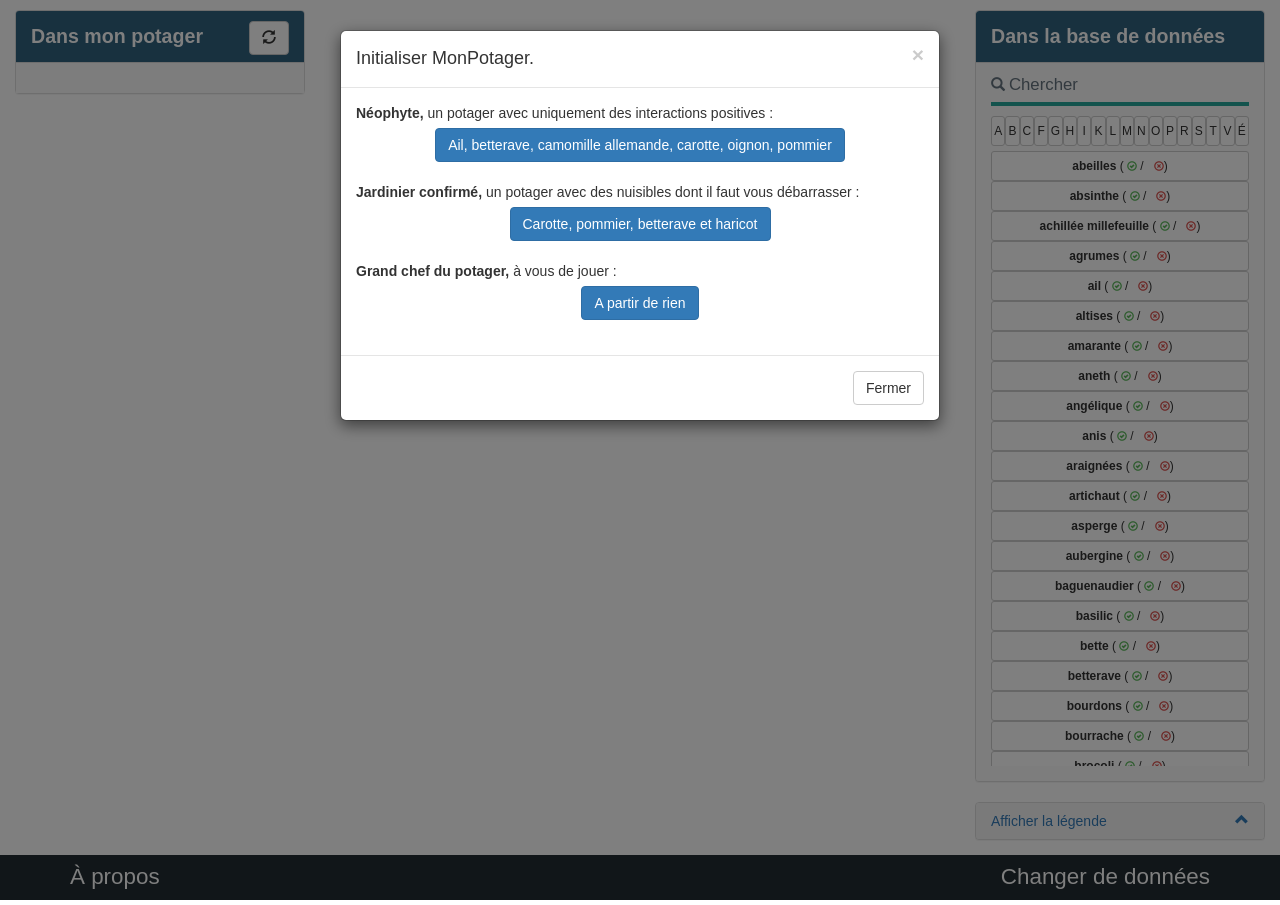
<file: MonPotager.html>
<!DOCTYPE html>
<html>
<head>
    <meta charset="utf-8">
    <meta name="viewport" content="width=device-width, initial-scale=1">
    <link rel="icon" href="static/favicon.ico" type="image/x-icon">
    <link rel="stylesheet" href="static/css/bootstrap.min.css">
    <link rel="stylesheet" href="static/css/MonPotager.min.css?t=1773147475.284988">
    <script src="static/js/jquery-3.1.1.min.js"></script>
    <script src="static/js/jets.min.js"></script>
    <script src="static/js/jquery.scrollTo.min.js"></script>
    <script src="static/js/cookie.min.js"></script>
    <script src="static/js/bootstrap.min.js"></script>
</head>
<body>
<div class="container-fluid">
    <span id="on-screen-test"></span>
    <div class="row">
        <div class="col-xs-12 col-md-3 info-side col-left" style="padding-top: 10px;">
            <div class="panel panel-default panel-MonPotager">
                <div class="panel-heading"><b>Dans mon potager</b>
                    <div href="#" data-toggle="modal" class="pull-right btn btn-default" data-target="#reset">
                        <span class="glyphicon glyphicon-refresh"></span>
                    </div>
                    <div id="save-btn" class="pull-right btn btn-success" style="margin-right: 3px">
                        <span class="glyphicon glyphicon-save"></span>
                    </div>

                </div>
                <div id="upper-left" class="panel-body">
                    <div id="alert-save"></div>
                    <div id="plants" class="padding-div">
                        <span id="plants-count" class="text-bold"
                              data-singular="plante :"
                              data-plural="plantes :"></span><br>
                        
                            <span data-value="1"
                                  class="potager-item potager-item-1 links hidden">
                                absinthe;
                            </span>
                        
                            <span data-value="2"
                                  class="potager-item potager-item-2 links hidden">
                                achillée millefeuille;
                            </span>
                        
                            <span data-value="3"
                                  class="potager-item potager-item-3 links hidden">
                                agrumes;
                            </span>
                        
                            <span data-value="4"
                                  class="potager-item potager-item-4 links hidden">
                                ail;
                            </span>
                        
                            <span data-value="6"
                                  class="potager-item potager-item-6 links hidden">
                                amarante;
                            </span>
                        
                            <span data-value="7"
                                  class="potager-item potager-item-7 links hidden">
                                aneth;
                            </span>
                        
                            <span data-value="8"
                                  class="potager-item potager-item-8 links hidden">
                                angélique;
                            </span>
                        
                            <span data-value="9"
                                  class="potager-item potager-item-9 links hidden">
                                anis;
                            </span>
                        
                            <span data-value="11"
                                  class="potager-item potager-item-11 links hidden">
                                artichaut;
                            </span>
                        
                            <span data-value="12"
                                  class="potager-item potager-item-12 links hidden">
                                asperge;
                            </span>
                        
                            <span data-value="13"
                                  class="potager-item potager-item-13 links hidden">
                                aubergine;
                            </span>
                        
                            <span data-value="14"
                                  class="potager-item potager-item-14 links hidden">
                                baguenaudier;
                            </span>
                        
                            <span data-value="15"
                                  class="potager-item potager-item-15 links hidden">
                                basilic;
                            </span>
                        
                            <span data-value="16"
                                  class="potager-item potager-item-16 links hidden">
                                bette;
                            </span>
                        
                            <span data-value="17"
                                  class="potager-item potager-item-17 links hidden">
                                betterave;
                            </span>
                        
                            <span data-value="19"
                                  class="potager-item potager-item-19 links hidden">
                                bourrache;
                            </span>
                        
                            <span data-value="20"
                                  class="potager-item potager-item-20 links hidden">
                                brocoli;
                            </span>
                        
                            <span data-value="21"
                                  class="potager-item potager-item-21 links hidden">
                                buis;
                            </span>
                        
                            <span data-value="22"
                                  class="potager-item potager-item-22 links hidden">
                                camomille allemande;
                            </span>
                        
                            <span data-value="24"
                                  class="potager-item potager-item-24 links hidden">
                                capucine;
                            </span>
                        
                            <span data-value="26"
                                  class="potager-item potager-item-26 links hidden">
                                cardon;
                            </span>
                        
                            <span data-value="27"
                                  class="potager-item potager-item-27 links hidden">
                                carotte;
                            </span>
                        
                            <span data-value="28"
                                  class="potager-item potager-item-28 links hidden">
                                carotte sauvage;
                            </span>
                        
                            <span data-value="29"
                                  class="potager-item potager-item-29 links hidden">
                                cassis;
                            </span>
                        
                            <span data-value="30"
                                  class="potager-item potager-item-30 links hidden">
                                cerfeuil;
                            </span>
                        
                            <span data-value="31"
                                  class="potager-item potager-item-31 links hidden">
                                cerisier;
                            </span>
                        
                            <span data-value="32"
                                  class="potager-item potager-item-32 links hidden">
                                chanvre;
                            </span>
                        
                            <span data-value="34"
                                  class="potager-item potager-item-34 links hidden">
                                chicorée;
                            </span>
                        
                            <span data-value="35"
                                  class="potager-item potager-item-35 links hidden">
                                chou-fleur;
                            </span>
                        
                            <span data-value="36"
                                  class="potager-item potager-item-36 links hidden">
                                chou-rave;
                            </span>
                        
                            <span data-value="37"
                                  class="potager-item potager-item-37 links hidden">
                                chou-rouge;
                            </span>
                        
                            <span data-value="38"
                                  class="potager-item potager-item-38 links hidden">
                                choux;
                            </span>
                        
                            <span data-value="40"
                                  class="potager-item potager-item-40 links hidden">
                                chénopode blanc;
                            </span>
                        
                            <span data-value="41"
                                  class="potager-item potager-item-41 links hidden">
                                ciboulette;
                            </span>
                        
                            <span data-value="42"
                                  class="potager-item potager-item-42 links hidden">
                                ciboulette chinoise;
                            </span>
                        
                            <span data-value="44"
                                  class="potager-item potager-item-44 links hidden">
                                concombre;
                            </span>
                        
                            <span data-value="45"
                                  class="potager-item potager-item-45 links hidden">
                                coquelicot;
                            </span>
                        
                            <span data-value="46"
                                  class="potager-item potager-item-46 links hidden">
                                coriandre;
                            </span>
                        
                            <span data-value="47"
                                  class="potager-item potager-item-47 links hidden">
                                cornichon;
                            </span>
                        
                            <span data-value="48"
                                  class="potager-item potager-item-48 links hidden">
                                cosmos;
                            </span>
                        
                            <span data-value="49"
                                  class="potager-item potager-item-49 links hidden">
                                courges;
                            </span>
                        
                            <span data-value="50"
                                  class="potager-item potager-item-50 links hidden">
                                courgette;
                            </span>
                        
                            <span data-value="52"
                                  class="potager-item potager-item-52 links hidden">
                                cresson;
                            </span>
                        
                            <span data-value="53"
                                  class="potager-item potager-item-53 links hidden">
                                cumin;
                            </span>
                        
                            <span data-value="54"
                                  class="potager-item potager-item-54 links hidden">
                                céleri;
                            </span>
                        
                            <span data-value="57"
                                  class="potager-item potager-item-57 links hidden">
                                fenouil;
                            </span>
                        
                            <span data-value="59"
                                  class="potager-item potager-item-59 links hidden">
                                fraisier;
                            </span>
                        
                            <span data-value="60"
                                  class="potager-item potager-item-60 links hidden">
                                framboisier;
                            </span>
                        
                            <span data-value="61"
                                  class="potager-item potager-item-61 links hidden">
                                fusain d'europe;
                            </span>
                        
                            <span data-value="62"
                                  class="potager-item potager-item-62 links hidden">
                                fève;
                            </span>
                        
                            <span data-value="63"
                                  class="potager-item potager-item-63 links hidden">
                                féverole;
                            </span>
                        
                            <span data-value="64"
                                  class="potager-item potager-item-64 links hidden">
                                genévrier;
                            </span>
                        
                            <span data-value="65"
                                  class="potager-item potager-item-65 links hidden">
                                genêt;
                            </span>
                        
                            <span data-value="66"
                                  class="potager-item potager-item-66 links hidden">
                                groseillier;
                            </span>
                        
                            <span data-value="67"
                                  class="potager-item potager-item-67 links hidden">
                                géranium;
                            </span>
                        
                            <span data-value="68"
                                  class="potager-item potager-item-68 links hidden">
                                haricot;
                            </span>
                        
                            <span data-value="69"
                                  class="potager-item potager-item-69 links hidden">
                                inule visqueuse;
                            </span>
                        
                            <span data-value="70"
                                  class="potager-item potager-item-70 links hidden">
                                kiwi;
                            </span>
                        
                            <span data-value="71"
                                  class="potager-item potager-item-71 links hidden">
                                laitue;
                            </span>
                        
                            <span data-value="72"
                                  class="potager-item potager-item-72 links hidden">
                                laurier-sauce;
                            </span>
                        
                            <span data-value="73"
                                  class="potager-item potager-item-73 links hidden">
                                lavande;
                            </span>
                        
                            <span data-value="75"
                                  class="potager-item potager-item-75 links hidden">
                                lin;
                            </span>
                        
                            <span data-value="77"
                                  class="potager-item potager-item-77 links hidden">
                                marjolaine;
                            </span>
                        
                            <span data-value="78"
                                  class="potager-item potager-item-78 links hidden">
                                matricaire inodore;
                            </span>
                        
                            <span data-value="79"
                                  class="potager-item potager-item-79 links hidden">
                                maïs;
                            </span>
                        
                            <span data-value="80"
                                  class="potager-item potager-item-80 links hidden">
                                melon;
                            </span>
                        
                            <span data-value="81"
                                  class="potager-item potager-item-81 links hidden">
                                menthe;
                            </span>
                        
                            <span data-value="83"
                                  class="potager-item potager-item-83 links hidden">
                                morelle de balbis;
                            </span>
                        
                            <span data-value="85"
                                  class="potager-item potager-item-85 links hidden">
                                moutarde;
                            </span>
                        
                            <span data-value="86"
                                  class="potager-item potager-item-86 links hidden">
                                myrtille;
                            </span>
                        
                            <span data-value="87"
                                  class="potager-item potager-item-87 links hidden">
                                mâche;
                            </span>
                        
                            <span data-value="88"
                                  class="potager-item potager-item-88 links hidden">
                                mélilot;
                            </span>
                        
                            <span data-value="89"
                                  class="potager-item potager-item-89 links hidden">
                                mélisse citronnelle;
                            </span>
                        
                            <span data-value="90"
                                  class="potager-item potager-item-90 links hidden">
                                narcisse;
                            </span>
                        
                            <span data-value="91"
                                  class="potager-item potager-item-91 links hidden">
                                navet;
                            </span>
                        
                            <span data-value="92"
                                  class="potager-item potager-item-92 links hidden">
                                nerprun alaterne;
                            </span>
                        
                            <span data-value="93"
                                  class="potager-item potager-item-93 links hidden">
                                noisetier;
                            </span>
                        
                            <span data-value="94"
                                  class="potager-item potager-item-94 links hidden">
                                noyer;
                            </span>
                        
                            <span data-value="96"
                                  class="potager-item potager-item-96 links hidden">
                                oeillets d'inde;
                            </span>
                        
                            <span data-value="97"
                                  class="potager-item potager-item-97 links hidden">
                                oignon;
                            </span>
                        
                            <span data-value="98"
                                  class="potager-item potager-item-98 links hidden">
                                olivier;
                            </span>
                        
                            <span data-value="99"
                                  class="potager-item potager-item-99 links hidden">
                                origan;
                            </span>
                        
                            <span data-value="100"
                                  class="potager-item potager-item-100 links hidden">
                                orme;
                            </span>
                        
                            <span data-value="101"
                                  class="potager-item potager-item-101 links hidden">
                                ortie;
                            </span>
                        
                            <span data-value="102"
                                  class="potager-item potager-item-102 links hidden">
                                panais;
                            </span>
                        
                            <span data-value="103"
                                  class="potager-item potager-item-103 links hidden">
                                panicaut;
                            </span>
                        
                            <span data-value="105"
                                  class="potager-item potager-item-105 links hidden">
                                pastèque;
                            </span>
                        
                            <span data-value="106"
                                  class="potager-item potager-item-106 links hidden">
                                patate douce;
                            </span>
                        
                            <span data-value="107"
                                  class="potager-item potager-item-107 links hidden">
                                persil;
                            </span>
                        
                            <span data-value="108"
                                  class="potager-item potager-item-108 links hidden">
                                phacélie;
                            </span>
                        
                            <span data-value="109"
                                  class="potager-item potager-item-109 links hidden">
                                piment;
                            </span>
                        
                            <span data-value="110"
                                  class="potager-item potager-item-110 links hidden">
                                pissenlit;
                            </span>
                        
                            <span data-value="111"
                                  class="potager-item potager-item-111 links hidden">
                                poireau;
                            </span>
                        
                            <span data-value="112"
                                  class="potager-item potager-item-112 links hidden">
                                poirier;
                            </span>
                        
                            <span data-value="113"
                                  class="potager-item potager-item-113 links hidden">
                                pois;
                            </span>
                        
                            <span data-value="114"
                                  class="potager-item potager-item-114 links hidden">
                                poivron;
                            </span>
                        
                            <span data-value="115"
                                  class="potager-item potager-item-115 links hidden">
                                pomme de terre;
                            </span>
                        
                            <span data-value="116"
                                  class="potager-item potager-item-116 links hidden">
                                pommier;
                            </span>
                        
                            <span data-value="117"
                                  class="potager-item potager-item-117 links hidden">
                                potentille;
                            </span>
                        
                            <span data-value="118"
                                  class="potager-item potager-item-118 links hidden">
                                potiron;
                            </span>
                        
                            <span data-value="119"
                                  class="potager-item potager-item-119 links hidden">
                                prunier;
                            </span>
                        
                            <span data-value="123"
                                  class="potager-item potager-item-123 links hidden">
                                pêcher;
                            </span>
                        
                            <span data-value="124"
                                  class="potager-item potager-item-124 links hidden">
                                radis;
                            </span>
                        
                            <span data-value="125"
                                  class="potager-item potager-item-125 links hidden">
                                raifort;
                            </span>
                        
                            <span data-value="127"
                                  class="potager-item potager-item-127 links hidden">
                                ray-grass;
                            </span>
                        
                            <span data-value="128"
                                  class="potager-item potager-item-128 links hidden">
                                rhubarbe;
                            </span>
                        
                            <span data-value="129"
                                  class="potager-item potager-item-129 links hidden">
                                ricin;
                            </span>
                        
                            <span data-value="130"
                                  class="potager-item potager-item-130 links hidden">
                                romarin;
                            </span>
                        
                            <span data-value="131"
                                  class="potager-item potager-item-131 links hidden">
                                ronce;
                            </span>
                        
                            <span data-value="132"
                                  class="potager-item potager-item-132 links hidden">
                                roquette;
                            </span>
                        
                            <span data-value="133"
                                  class="potager-item potager-item-133 links hidden">
                                rosier;
                            </span>
                        
                            <span data-value="134"
                                  class="potager-item potager-item-134 links hidden">
                                rosier d'inde;
                            </span>
                        
                            <span data-value="135"
                                  class="potager-item potager-item-135 links hidden">
                                rue;
                            </span>
                        
                            <span data-value="136"
                                  class="potager-item potager-item-136 links hidden">
                                salsifis;
                            </span>
                        
                            <span data-value="137"
                                  class="potager-item potager-item-137 links hidden">
                                sarrasin;
                            </span>
                        
                            <span data-value="138"
                                  class="potager-item potager-item-138 links hidden">
                                sarriette;
                            </span>
                        
                            <span data-value="139"
                                  class="potager-item potager-item-139 links hidden">
                                sauge;
                            </span>
                        
                            <span data-value="140"
                                  class="potager-item potager-item-140 links hidden">
                                soucis;
                            </span>
                        
                            <span data-value="141"
                                  class="potager-item potager-item-141 links hidden">
                                sureau;
                            </span>
                        
                            <span data-value="143"
                                  class="potager-item potager-item-143 links hidden">
                                tanaisie;
                            </span>
                        
                            <span data-value="146"
                                  class="potager-item potager-item-146 links hidden">
                                thym;
                            </span>
                        
                            <span data-value="147"
                                  class="potager-item potager-item-147 links hidden">
                                tomate;
                            </span>
                        
                            <span data-value="148"
                                  class="potager-item potager-item-148 links hidden">
                                topinambour;
                            </span>
                        
                            <span data-value="149"
                                  class="potager-item potager-item-149 links hidden">
                                tournesol;
                            </span>
                        
                            <span data-value="150"
                                  class="potager-item potager-item-150 links hidden">
                                trèfle blanc;
                            </span>
                        
                            <span data-value="151"
                                  class="potager-item potager-item-151 links hidden">
                                verge d'or;
                            </span>
                        
                            <span data-value="152"
                                  class="potager-item potager-item-152 links hidden">
                                vigne;
                            </span>
                        
                            <span data-value="153"
                                  class="potager-item potager-item-153 links hidden">
                                échalote;
                            </span>
                        
                            <span data-value="154"
                                  class="potager-item potager-item-154 links hidden">
                                épinard;
                            </span>
                        
                            <span data-value="155"
                                  class="potager-item potager-item-155 links hidden">
                                érable;
                            </span>
                        
                    </div>
                    <div id="interaction-pos" class="padding-div">
                        <span class="glyphicon glyphicon-ok-circle green"></span>
                        <span id="interaction-pos-count" class="text-bold"
                              data-singular="interaction favorable."
                              data-plural="interactions favorables."></span> <br>
                    </div>
                    <div id="helpers" class="padding-div">
                        <span class="glyphicon glyphicon-ok-circle green"></span>
                        <span id="helpers-count" class="text-bold"
                              data-singular="auxiliaire attiré :"
                              data-plural="auxiliaires attirés :"></span><br>
                        
                            <span data-value="0"
                                  class="potager-item potager-item-0 links hidden">
                            abeilles;
                        </span>
                        
                            <span data-value="10"
                                  class="potager-item potager-item-10 links hidden">
                            araignées;
                        </span>
                        
                            <span data-value="18"
                                  class="potager-item potager-item-18 links hidden">
                            bourdons;
                        </span>
                        
                            <span data-value="25"
                                  class="potager-item potager-item-25 links hidden">
                            carabes;
                        </span>
                        
                            <span data-value="39"
                                  class="potager-item potager-item-39 links hidden">
                            chrysopes;
                        </span>
                        
                            <span data-value="43"
                                  class="potager-item potager-item-43 links hidden">
                            coccinelles;
                        </span>
                        
                            <span data-value="104"
                                  class="potager-item potager-item-104 links hidden">
                            papillons;
                        </span>
                        
                            <span data-value="122"
                                  class="potager-item potager-item-122 links hidden">
                            punaises;
                        </span>
                        
                            <span data-value="142"
                                  class="potager-item potager-item-142 links hidden">
                            syrphes;
                        </span>
                        
                        <br>
                    </div>
                    <div id="repelled-pests" class="padding-div">
                        <span class="glyphicon glyphicon-ok-circle green"></span>
                        <span id="repelled-pests-count" class="text-bold"
                              data-singular="nuisible écarté :"
                              data-plural="nuisibles écartés :"></span><br>
                        
                            <span data-value="5"
                                  class="potager-item potager-item-5 links hidden">
                            altises;
                        </span>
                        
                            <span data-value="23"
                                  class="potager-item potager-item-23 links hidden">
                            campagnols;
                        </span>
                        
                            <span data-value="33"
                                  class="potager-item potager-item-33 links hidden">
                            chenilles;
                        </span>
                        
                            <span data-value="51"
                                  class="potager-item potager-item-51 links hidden">
                            courtilières;
                        </span>
                        
                            <span data-value="55"
                                  class="potager-item potager-item-55 links hidden">
                            doryphores;
                        </span>
                        
                            <span data-value="56"
                                  class="potager-item potager-item-56 links hidden">
                            escargots;
                        </span>
                        
                            <span data-value="58"
                                  class="potager-item potager-item-58 links hidden">
                            fourmis;
                        </span>
                        
                            <span data-value="74"
                                  class="potager-item potager-item-74 links hidden">
                            limaces;
                        </span>
                        
                            <span data-value="76"
                                  class="potager-item potager-item-76 links hidden">
                            lièvres;
                        </span>
                        
                            <span data-value="82"
                                  class="potager-item potager-item-82 links hidden">
                            mildiou;
                        </span>
                        
                            <span data-value="84"
                                  class="potager-item potager-item-84 links hidden">
                            mouche de la carotte;
                        </span>
                        
                            <span data-value="95"
                                  class="potager-item potager-item-95 links hidden">
                            nématodes;
                        </span>
                        
                            <span data-value="120"
                                  class="potager-item potager-item-120 links hidden">
                            puceron de la carotte;
                        </span>
                        
                            <span data-value="121"
                                  class="potager-item potager-item-121 links hidden">
                            pucerons;
                        </span>
                        
                            <span data-value="126"
                                  class="potager-item potager-item-126 links hidden">
                            rats;
                        </span>
                        
                            <span data-value="144"
                                  class="potager-item potager-item-144 links hidden">
                            teigne du poireau;
                        </span>
                        
                            <span data-value="145"
                                  class="potager-item potager-item-145 links hidden">
                            thrips de l'oignon;
                        </span>
                        
                        <br>
                    </div>
                    <div id="interaction-neg" class="padding-div">
                        <span class="glyphicon glyphicon-remove-circle red"></span>
                        <span id="interaction-neg-count" class="text-bold"
                              data-singular="interaction défavorable."
                              data-plural="interactions défavorables."></span> <br>
                    </div>
                    <div id="pests" class="padding-div">
                        <span class="glyphicon glyphicon-remove-circle red"></span>
                        <span id="pests-count" class="text-bold"
                              data-singular="nuisible :"
                              data-plural="nuisibles :"></span><br>
                        
                            <span data-value="5"
                                  class="potager-item potager-item-5 links hidden">
                            altises;
                        </span>
                        
                            <span data-value="23"
                                  class="potager-item potager-item-23 links hidden">
                            campagnols;
                        </span>
                        
                            <span data-value="33"
                                  class="potager-item potager-item-33 links hidden">
                            chenilles;
                        </span>
                        
                            <span data-value="51"
                                  class="potager-item potager-item-51 links hidden">
                            courtilières;
                        </span>
                        
                            <span data-value="55"
                                  class="potager-item potager-item-55 links hidden">
                            doryphores;
                        </span>
                        
                            <span data-value="56"
                                  class="potager-item potager-item-56 links hidden">
                            escargots;
                        </span>
                        
                            <span data-value="58"
                                  class="potager-item potager-item-58 links hidden">
                            fourmis;
                        </span>
                        
                            <span data-value="74"
                                  class="potager-item potager-item-74 links hidden">
                            limaces;
                        </span>
                        
                            <span data-value="76"
                                  class="potager-item potager-item-76 links hidden">
                            lièvres;
                        </span>
                        
                            <span data-value="82"
                                  class="potager-item potager-item-82 links hidden">
                            mildiou;
                        </span>
                        
                            <span data-value="84"
                                  class="potager-item potager-item-84 links hidden">
                            mouche de la carotte;
                        </span>
                        
                            <span data-value="95"
                                  class="potager-item potager-item-95 links hidden">
                            nématodes;
                        </span>
                        
                            <span data-value="120"
                                  class="potager-item potager-item-120 links hidden">
                            puceron de la carotte;
                        </span>
                        
                            <span data-value="121"
                                  class="potager-item potager-item-121 links hidden">
                            pucerons;
                        </span>
                        
                            <span data-value="126"
                                  class="potager-item potager-item-126 links hidden">
                            rats;
                        </span>
                        
                            <span data-value="144"
                                  class="potager-item potager-item-144 links hidden">
                            teigne du poireau;
                        </span>
                        
                            <span data-value="145"
                                  class="potager-item potager-item-145 links hidden">
                            thrips de l'oignon;
                        </span>
                        
                        <br>
                    </div>
                </div>
            </div>
            <div id="info" class="panel panel-default panel-MonPotager no-margin-bottom hidden">
                <div class="panel-heading clearfix">
                    <button id="remove-selected" class="btn btn-default btn-sm pull-right">
                        <span class="glyphicon glyphicon-trash"></span>
                    </button>
                    <b><span id="info-name"></span></b>
                </div>
                <div class="panel-body">
                    
                        
                            <div id="node-forward-pos" class="padding-div">
                                
                                    <span id="glyph-forward-pos"
                                          class="glyphicon glyphicon-ok-circle green"></span>
                                
                                <b>Favorise :</b><br>
                                <span class="text"></span><span class="btn-filter links"></span>
                            </div>
                        
                            <div id="node-backward-pos" class="padding-div">
                                
                                    <span id="glyph-backward-pos"
                                          class="glyphicon glyphicon-ok-circle green"></span>
                                
                                <b>Favorisé par :</b><br>
                                <span class="text"></span><span class="btn-filter links"></span>
                            </div>
                        
                    
                        
                            <div id="node-forward-atr" class="padding-div">
                                
                                    <span id="glyph-forward-atr"
                                          class="glyphicon glyphicon-ok-circle green"></span>
                                
                                <b>Attire :</b><br>
                                <span class="text"></span><span class="btn-filter links"></span>
                            </div>
                        
                            <div id="node-backward-atr" class="padding-div">
                                
                                    <span id="glyph-backward-atr"
                                          class="glyphicon glyphicon-ok-circle green"></span>
                                
                                <b>Attiré par :</b><br>
                                <span class="text"></span><span class="btn-filter links"></span>
                            </div>
                        
                    
                        
                            <div id="node-forward-neg" class="padding-div">
                                
                                    <span id="glyph-forward-neg"
                                          class="glyphicon glyphicon-remove-circle red"></span>
                                
                                <b>Défavorise :</b><br>
                                <span class="text"></span><span class="btn-filter links"></span>
                            </div>
                        
                            <div id="node-backward-neg" class="padding-div">
                                
                                    <span id="glyph-backward-neg"
                                          class="glyphicon glyphicon-remove-circle red"></span>
                                
                                <b>Défavorisé par :</b><br>
                                <span class="text"></span><span class="btn-filter links"></span>
                            </div>
                        
                    
                        
                            <div id="node-forward-rep" class="padding-div">
                                
                                    <span id="glyph-forward-rep"
                                          class="glyphicon glyphicon-remove-circle red"></span>
                                
                                <b>Repousse :</b><br>
                                <span class="text"></span><span class="btn-filter links"></span>
                            </div>
                        
                            <div id="node-backward-rep" class="padding-div">
                                
                                    <span id="glyph-backward-rep"
                                          class="glyphicon glyphicon-remove-circle red"></span>
                                
                                <b>Repoussé par :</b><br>
                                <span class="text"></span><span class="btn-filter links"></span>
                            </div>
                        
                    
                    <div id="helpers-links">
                        <span class="glyphicon glyphicon-ok-circle green"></span>
                        <b>Attirer des auxilliaires pour le repousser :</b>
                        <div id="helpers-container"></div>
                    </div>
                </div>
                <div class="panel-footer">
                    <a href="" id="wiki-btn" class="links pull" target="_blank">
                        <span class="glyphicon glyphicon-globe"></span> Wikipedia
                    </a>
                    <a href="" id="ncbi-btn" class="links pull-right" target="_blank">
                        <span class="glyphicon glyphicon-globe"></span> Taxonomy ID
                    </a>
                </div>
            </div>
            <div id="link-info" class="panel panel-default panel-MonPotager no-margin-bottom hidden">
                <div class="panel-heading clearfix">
                    <b><span id="link-info-name"></span></b>
                </div>
                <div class="panel-body">
                    <div class="padding-div">
                        <span class="glyphicon glyphicon-stats"></span>
                        <b><span id="link-info-weight"></span></b>
                    </div>
                    <div class="padding-div">
                        <b>Sources :</b>
                        <div id="link-info-refs"></div>
                    </div>
                </div>
            </div>
            <div style="padding-bottom: 60px !important;"></div>
        </div>
        <svg id="graph"></svg>

        <div class="col-xs-12 col-md-3 info-side col-right"
             style="display: flex; flex-flow: column; max-height: 100%; height: 100%; padding-top: 10px;">
            <div class="panel panel-default panel-MonPotager no-margin-bottom"
                 style="flex: 0 1 auto; display: flex; flex-flow: column; overflow-y: hidden; max-height: 100%; height: 100%;">
                <div class="panel-heading" style="flex: 0 1 auto;">
                    <b>Dans la base de données</b>
                </div>
                <div class="panel-body"
                     style="flex: 0 1 auto; display: flex; flex-flow: column; overflow-y: hidden; max-height: 100%; height: 100%;">
                    <div class="filter-bow" style="flex: 0 1 auto;">
                        <div class="box">
                            <div class="container-jets">
                                <span class="glyphicon glyphicon-search"></span>
                                <input type="search" id="jets-MonPotager-search" placeholder="Chercher"/>
                            </div>
                        </div>
                        <div id="filter" class="btn btn-primary btn-sm hidden">
                            <span id="filter-name"></span>
                            <span class="glyphicon glyphicon-remove-circle"></span>
                        </div>
                        <div class="btn-group-justified" data-toggle="buttons" style="padding-bottom: 5px">
                            
                                <span data-letter="A"
                                      class="btn-letter btn btn-default btn-sm" style="padding: 5px 0">
                            A
                            </span>
                            
                                <span data-letter="B"
                                      class="btn-letter btn btn-default btn-sm" style="padding: 5px 0">
                            B
                            </span>
                            
                                <span data-letter="C"
                                      class="btn-letter btn btn-default btn-sm" style="padding: 5px 0">
                            C
                            </span>
                            
                                <span data-letter="F"
                                      class="btn-letter btn btn-default btn-sm" style="padding: 5px 0">
                            F
                            </span>
                            
                                <span data-letter="G"
                                      class="btn-letter btn btn-default btn-sm" style="padding: 5px 0">
                            G
                            </span>
                            
                                <span data-letter="H"
                                      class="btn-letter btn btn-default btn-sm" style="padding: 5px 0">
                            H
                            </span>
                            
                                <span data-letter="I"
                                      class="btn-letter btn btn-default btn-sm" style="padding: 5px 0">
                            I
                            </span>
                            
                                <span data-letter="K"
                                      class="btn-letter btn btn-default btn-sm" style="padding: 5px 0">
                            K
                            </span>
                            
                                <span data-letter="L"
                                      class="btn-letter btn btn-default btn-sm" style="padding: 5px 0">
                            L
                            </span>
                            
                                <span data-letter="M"
                                      class="btn-letter btn btn-default btn-sm" style="padding: 5px 0">
                            M
                            </span>
                            
                                <span data-letter="N"
                                      class="btn-letter btn btn-default btn-sm" style="padding: 5px 0">
                            N
                            </span>
                            
                                <span data-letter="O"
                                      class="btn-letter btn btn-default btn-sm" style="padding: 5px 0">
                            O
                            </span>
                            
                                <span data-letter="P"
                                      class="btn-letter btn btn-default btn-sm" style="padding: 5px 0">
                            P
                            </span>
                            
                                <span data-letter="R"
                                      class="btn-letter btn btn-default btn-sm" style="padding: 5px 0">
                            R
                            </span>
                            
                                <span data-letter="S"
                                      class="btn-letter btn btn-default btn-sm" style="padding: 5px 0">
                            S
                            </span>
                            
                                <span data-letter="T"
                                      class="btn-letter btn btn-default btn-sm" style="padding: 5px 0">
                            T
                            </span>
                            
                                <span data-letter="V"
                                      class="btn-letter btn btn-default btn-sm" style="padding: 5px 0">
                            V
                            </span>
                            
                                <span data-letter="É"
                                      class="btn-letter btn btn-default btn-sm" style="padding: 5px 0">
                            É
                            </span>
                            
                        </div>
                    </div>
                    <div id="jets-MonPotager-content" style="flex: 0 1 auto; overflow: auto;" data-toggle="buttons">
                        
                            <div id="plant-0" data-value="0" data-letter="a"
                                 class="btn btn-default btn-sm plant btn-plant col-xs-12">
                                <b>abeilles</b>
                                (<span class="plus"></span>&nbsp;<span class="glyphicon glyphicon-ok-circle green"
                                                                       style="font-size: 0.8em"></span>&nbsp;/&nbsp;
                                <span class="minus"></span>&nbsp;<span class="glyphicon glyphicon-remove-circle red"
                                                                       style="font-size: 0.8em"></span>)

                            </div>
                        
                            <div id="plant-1" data-value="1" data-letter="a"
                                 class="btn btn-default btn-sm plant btn-plant col-xs-12">
                                <b>absinthe</b>
                                (<span class="plus"></span>&nbsp;<span class="glyphicon glyphicon-ok-circle green"
                                                                       style="font-size: 0.8em"></span>&nbsp;/&nbsp;
                                <span class="minus"></span>&nbsp;<span class="glyphicon glyphicon-remove-circle red"
                                                                       style="font-size: 0.8em"></span>)

                            </div>
                        
                            <div id="plant-2" data-value="2" data-letter="a"
                                 class="btn btn-default btn-sm plant btn-plant col-xs-12">
                                <b>achillée millefeuille</b>
                                (<span class="plus"></span>&nbsp;<span class="glyphicon glyphicon-ok-circle green"
                                                                       style="font-size: 0.8em"></span>&nbsp;/&nbsp;
                                <span class="minus"></span>&nbsp;<span class="glyphicon glyphicon-remove-circle red"
                                                                       style="font-size: 0.8em"></span>)

                            </div>
                        
                            <div id="plant-3" data-value="3" data-letter="a"
                                 class="btn btn-default btn-sm plant btn-plant col-xs-12">
                                <b>agrumes</b>
                                (<span class="plus"></span>&nbsp;<span class="glyphicon glyphicon-ok-circle green"
                                                                       style="font-size: 0.8em"></span>&nbsp;/&nbsp;
                                <span class="minus"></span>&nbsp;<span class="glyphicon glyphicon-remove-circle red"
                                                                       style="font-size: 0.8em"></span>)

                            </div>
                        
                            <div id="plant-4" data-value="4" data-letter="a"
                                 class="btn btn-default btn-sm plant btn-plant col-xs-12">
                                <b>ail</b>
                                (<span class="plus"></span>&nbsp;<span class="glyphicon glyphicon-ok-circle green"
                                                                       style="font-size: 0.8em"></span>&nbsp;/&nbsp;
                                <span class="minus"></span>&nbsp;<span class="glyphicon glyphicon-remove-circle red"
                                                                       style="font-size: 0.8em"></span>)

                            </div>
                        
                            <div id="plant-5" data-value="5" data-letter="a"
                                 class="btn btn-default btn-sm plant btn-plant col-xs-12">
                                <b>altises</b>
                                (<span class="plus"></span>&nbsp;<span class="glyphicon glyphicon-ok-circle green"
                                                                       style="font-size: 0.8em"></span>&nbsp;/&nbsp;
                                <span class="minus"></span>&nbsp;<span class="glyphicon glyphicon-remove-circle red"
                                                                       style="font-size: 0.8em"></span>)

                            </div>
                        
                            <div id="plant-6" data-value="6" data-letter="a"
                                 class="btn btn-default btn-sm plant btn-plant col-xs-12">
                                <b>amarante</b>
                                (<span class="plus"></span>&nbsp;<span class="glyphicon glyphicon-ok-circle green"
                                                                       style="font-size: 0.8em"></span>&nbsp;/&nbsp;
                                <span class="minus"></span>&nbsp;<span class="glyphicon glyphicon-remove-circle red"
                                                                       style="font-size: 0.8em"></span>)

                            </div>
                        
                            <div id="plant-7" data-value="7" data-letter="a"
                                 class="btn btn-default btn-sm plant btn-plant col-xs-12">
                                <b>aneth</b>
                                (<span class="plus"></span>&nbsp;<span class="glyphicon glyphicon-ok-circle green"
                                                                       style="font-size: 0.8em"></span>&nbsp;/&nbsp;
                                <span class="minus"></span>&nbsp;<span class="glyphicon glyphicon-remove-circle red"
                                                                       style="font-size: 0.8em"></span>)

                            </div>
                        
                            <div id="plant-8" data-value="8" data-letter="a"
                                 class="btn btn-default btn-sm plant btn-plant col-xs-12">
                                <b>angélique</b>
                                (<span class="plus"></span>&nbsp;<span class="glyphicon glyphicon-ok-circle green"
                                                                       style="font-size: 0.8em"></span>&nbsp;/&nbsp;
                                <span class="minus"></span>&nbsp;<span class="glyphicon glyphicon-remove-circle red"
                                                                       style="font-size: 0.8em"></span>)

                            </div>
                        
                            <div id="plant-9" data-value="9" data-letter="a"
                                 class="btn btn-default btn-sm plant btn-plant col-xs-12">
                                <b>anis</b>
                                (<span class="plus"></span>&nbsp;<span class="glyphicon glyphicon-ok-circle green"
                                                                       style="font-size: 0.8em"></span>&nbsp;/&nbsp;
                                <span class="minus"></span>&nbsp;<span class="glyphicon glyphicon-remove-circle red"
                                                                       style="font-size: 0.8em"></span>)

                            </div>
                        
                            <div id="plant-10" data-value="10" data-letter="a"
                                 class="btn btn-default btn-sm plant btn-plant col-xs-12">
                                <b>araignées</b>
                                (<span class="plus"></span>&nbsp;<span class="glyphicon glyphicon-ok-circle green"
                                                                       style="font-size: 0.8em"></span>&nbsp;/&nbsp;
                                <span class="minus"></span>&nbsp;<span class="glyphicon glyphicon-remove-circle red"
                                                                       style="font-size: 0.8em"></span>)

                            </div>
                        
                            <div id="plant-11" data-value="11" data-letter="a"
                                 class="btn btn-default btn-sm plant btn-plant col-xs-12">
                                <b>artichaut</b>
                                (<span class="plus"></span>&nbsp;<span class="glyphicon glyphicon-ok-circle green"
                                                                       style="font-size: 0.8em"></span>&nbsp;/&nbsp;
                                <span class="minus"></span>&nbsp;<span class="glyphicon glyphicon-remove-circle red"
                                                                       style="font-size: 0.8em"></span>)

                            </div>
                        
                            <div id="plant-12" data-value="12" data-letter="a"
                                 class="btn btn-default btn-sm plant btn-plant col-xs-12">
                                <b>asperge</b>
                                (<span class="plus"></span>&nbsp;<span class="glyphicon glyphicon-ok-circle green"
                                                                       style="font-size: 0.8em"></span>&nbsp;/&nbsp;
                                <span class="minus"></span>&nbsp;<span class="glyphicon glyphicon-remove-circle red"
                                                                       style="font-size: 0.8em"></span>)

                            </div>
                        
                            <div id="plant-13" data-value="13" data-letter="a"
                                 class="btn btn-default btn-sm plant btn-plant col-xs-12">
                                <b>aubergine</b>
                                (<span class="plus"></span>&nbsp;<span class="glyphicon glyphicon-ok-circle green"
                                                                       style="font-size: 0.8em"></span>&nbsp;/&nbsp;
                                <span class="minus"></span>&nbsp;<span class="glyphicon glyphicon-remove-circle red"
                                                                       style="font-size: 0.8em"></span>)

                            </div>
                        
                            <div id="plant-14" data-value="14" data-letter="b"
                                 class="btn btn-default btn-sm plant btn-plant col-xs-12">
                                <b>baguenaudier</b>
                                (<span class="plus"></span>&nbsp;<span class="glyphicon glyphicon-ok-circle green"
                                                                       style="font-size: 0.8em"></span>&nbsp;/&nbsp;
                                <span class="minus"></span>&nbsp;<span class="glyphicon glyphicon-remove-circle red"
                                                                       style="font-size: 0.8em"></span>)

                            </div>
                        
                            <div id="plant-15" data-value="15" data-letter="b"
                                 class="btn btn-default btn-sm plant btn-plant col-xs-12">
                                <b>basilic</b>
                                (<span class="plus"></span>&nbsp;<span class="glyphicon glyphicon-ok-circle green"
                                                                       style="font-size: 0.8em"></span>&nbsp;/&nbsp;
                                <span class="minus"></span>&nbsp;<span class="glyphicon glyphicon-remove-circle red"
                                                                       style="font-size: 0.8em"></span>)

                            </div>
                        
                            <div id="plant-16" data-value="16" data-letter="b"
                                 class="btn btn-default btn-sm plant btn-plant col-xs-12">
                                <b>bette</b>
                                (<span class="plus"></span>&nbsp;<span class="glyphicon glyphicon-ok-circle green"
                                                                       style="font-size: 0.8em"></span>&nbsp;/&nbsp;
                                <span class="minus"></span>&nbsp;<span class="glyphicon glyphicon-remove-circle red"
                                                                       style="font-size: 0.8em"></span>)

                            </div>
                        
                            <div id="plant-17" data-value="17" data-letter="b"
                                 class="btn btn-default btn-sm plant btn-plant col-xs-12">
                                <b>betterave</b>
                                (<span class="plus"></span>&nbsp;<span class="glyphicon glyphicon-ok-circle green"
                                                                       style="font-size: 0.8em"></span>&nbsp;/&nbsp;
                                <span class="minus"></span>&nbsp;<span class="glyphicon glyphicon-remove-circle red"
                                                                       style="font-size: 0.8em"></span>)

                            </div>
                        
                            <div id="plant-18" data-value="18" data-letter="b"
                                 class="btn btn-default btn-sm plant btn-plant col-xs-12">
                                <b>bourdons</b>
                                (<span class="plus"></span>&nbsp;<span class="glyphicon glyphicon-ok-circle green"
                                                                       style="font-size: 0.8em"></span>&nbsp;/&nbsp;
                                <span class="minus"></span>&nbsp;<span class="glyphicon glyphicon-remove-circle red"
                                                                       style="font-size: 0.8em"></span>)

                            </div>
                        
                            <div id="plant-19" data-value="19" data-letter="b"
                                 class="btn btn-default btn-sm plant btn-plant col-xs-12">
                                <b>bourrache</b>
                                (<span class="plus"></span>&nbsp;<span class="glyphicon glyphicon-ok-circle green"
                                                                       style="font-size: 0.8em"></span>&nbsp;/&nbsp;
                                <span class="minus"></span>&nbsp;<span class="glyphicon glyphicon-remove-circle red"
                                                                       style="font-size: 0.8em"></span>)

                            </div>
                        
                            <div id="plant-20" data-value="20" data-letter="b"
                                 class="btn btn-default btn-sm plant btn-plant col-xs-12">
                                <b>brocoli</b>
                                (<span class="plus"></span>&nbsp;<span class="glyphicon glyphicon-ok-circle green"
                                                                       style="font-size: 0.8em"></span>&nbsp;/&nbsp;
                                <span class="minus"></span>&nbsp;<span class="glyphicon glyphicon-remove-circle red"
                                                                       style="font-size: 0.8em"></span>)

                            </div>
                        
                            <div id="plant-21" data-value="21" data-letter="b"
                                 class="btn btn-default btn-sm plant btn-plant col-xs-12">
                                <b>buis</b>
                                (<span class="plus"></span>&nbsp;<span class="glyphicon glyphicon-ok-circle green"
                                                                       style="font-size: 0.8em"></span>&nbsp;/&nbsp;
                                <span class="minus"></span>&nbsp;<span class="glyphicon glyphicon-remove-circle red"
                                                                       style="font-size: 0.8em"></span>)

                            </div>
                        
                            <div id="plant-22" data-value="22" data-letter="c"
                                 class="btn btn-default btn-sm plant btn-plant col-xs-12">
                                <b>camomille allemande</b>
                                (<span class="plus"></span>&nbsp;<span class="glyphicon glyphicon-ok-circle green"
                                                                       style="font-size: 0.8em"></span>&nbsp;/&nbsp;
                                <span class="minus"></span>&nbsp;<span class="glyphicon glyphicon-remove-circle red"
                                                                       style="font-size: 0.8em"></span>)

                            </div>
                        
                            <div id="plant-23" data-value="23" data-letter="c"
                                 class="btn btn-default btn-sm plant btn-plant col-xs-12">
                                <b>campagnols</b>
                                (<span class="plus"></span>&nbsp;<span class="glyphicon glyphicon-ok-circle green"
                                                                       style="font-size: 0.8em"></span>&nbsp;/&nbsp;
                                <span class="minus"></span>&nbsp;<span class="glyphicon glyphicon-remove-circle red"
                                                                       style="font-size: 0.8em"></span>)

                            </div>
                        
                            <div id="plant-24" data-value="24" data-letter="c"
                                 class="btn btn-default btn-sm plant btn-plant col-xs-12">
                                <b>capucine</b>
                                (<span class="plus"></span>&nbsp;<span class="glyphicon glyphicon-ok-circle green"
                                                                       style="font-size: 0.8em"></span>&nbsp;/&nbsp;
                                <span class="minus"></span>&nbsp;<span class="glyphicon glyphicon-remove-circle red"
                                                                       style="font-size: 0.8em"></span>)

                            </div>
                        
                            <div id="plant-25" data-value="25" data-letter="c"
                                 class="btn btn-default btn-sm plant btn-plant col-xs-12">
                                <b>carabes</b>
                                (<span class="plus"></span>&nbsp;<span class="glyphicon glyphicon-ok-circle green"
                                                                       style="font-size: 0.8em"></span>&nbsp;/&nbsp;
                                <span class="minus"></span>&nbsp;<span class="glyphicon glyphicon-remove-circle red"
                                                                       style="font-size: 0.8em"></span>)

                            </div>
                        
                            <div id="plant-26" data-value="26" data-letter="c"
                                 class="btn btn-default btn-sm plant btn-plant col-xs-12">
                                <b>cardon</b>
                                (<span class="plus"></span>&nbsp;<span class="glyphicon glyphicon-ok-circle green"
                                                                       style="font-size: 0.8em"></span>&nbsp;/&nbsp;
                                <span class="minus"></span>&nbsp;<span class="glyphicon glyphicon-remove-circle red"
                                                                       style="font-size: 0.8em"></span>)

                            </div>
                        
                            <div id="plant-27" data-value="27" data-letter="c"
                                 class="btn btn-default btn-sm plant btn-plant col-xs-12">
                                <b>carotte</b>
                                (<span class="plus"></span>&nbsp;<span class="glyphicon glyphicon-ok-circle green"
                                                                       style="font-size: 0.8em"></span>&nbsp;/&nbsp;
                                <span class="minus"></span>&nbsp;<span class="glyphicon glyphicon-remove-circle red"
                                                                       style="font-size: 0.8em"></span>)

                            </div>
                        
                            <div id="plant-28" data-value="28" data-letter="c"
                                 class="btn btn-default btn-sm plant btn-plant col-xs-12">
                                <b>carotte sauvage</b>
                                (<span class="plus"></span>&nbsp;<span class="glyphicon glyphicon-ok-circle green"
                                                                       style="font-size: 0.8em"></span>&nbsp;/&nbsp;
                                <span class="minus"></span>&nbsp;<span class="glyphicon glyphicon-remove-circle red"
                                                                       style="font-size: 0.8em"></span>)

                            </div>
                        
                            <div id="plant-29" data-value="29" data-letter="c"
                                 class="btn btn-default btn-sm plant btn-plant col-xs-12">
                                <b>cassis</b>
                                (<span class="plus"></span>&nbsp;<span class="glyphicon glyphicon-ok-circle green"
                                                                       style="font-size: 0.8em"></span>&nbsp;/&nbsp;
                                <span class="minus"></span>&nbsp;<span class="glyphicon glyphicon-remove-circle red"
                                                                       style="font-size: 0.8em"></span>)

                            </div>
                        
                            <div id="plant-30" data-value="30" data-letter="c"
                                 class="btn btn-default btn-sm plant btn-plant col-xs-12">
                                <b>cerfeuil</b>
                                (<span class="plus"></span>&nbsp;<span class="glyphicon glyphicon-ok-circle green"
                                                                       style="font-size: 0.8em"></span>&nbsp;/&nbsp;
                                <span class="minus"></span>&nbsp;<span class="glyphicon glyphicon-remove-circle red"
                                                                       style="font-size: 0.8em"></span>)

                            </div>
                        
                            <div id="plant-31" data-value="31" data-letter="c"
                                 class="btn btn-default btn-sm plant btn-plant col-xs-12">
                                <b>cerisier</b>
                                (<span class="plus"></span>&nbsp;<span class="glyphicon glyphicon-ok-circle green"
                                                                       style="font-size: 0.8em"></span>&nbsp;/&nbsp;
                                <span class="minus"></span>&nbsp;<span class="glyphicon glyphicon-remove-circle red"
                                                                       style="font-size: 0.8em"></span>)

                            </div>
                        
                            <div id="plant-32" data-value="32" data-letter="c"
                                 class="btn btn-default btn-sm plant btn-plant col-xs-12">
                                <b>chanvre</b>
                                (<span class="plus"></span>&nbsp;<span class="glyphicon glyphicon-ok-circle green"
                                                                       style="font-size: 0.8em"></span>&nbsp;/&nbsp;
                                <span class="minus"></span>&nbsp;<span class="glyphicon glyphicon-remove-circle red"
                                                                       style="font-size: 0.8em"></span>)

                            </div>
                        
                            <div id="plant-33" data-value="33" data-letter="c"
                                 class="btn btn-default btn-sm plant btn-plant col-xs-12">
                                <b>chenilles</b>
                                (<span class="plus"></span>&nbsp;<span class="glyphicon glyphicon-ok-circle green"
                                                                       style="font-size: 0.8em"></span>&nbsp;/&nbsp;
                                <span class="minus"></span>&nbsp;<span class="glyphicon glyphicon-remove-circle red"
                                                                       style="font-size: 0.8em"></span>)

                            </div>
                        
                            <div id="plant-34" data-value="34" data-letter="c"
                                 class="btn btn-default btn-sm plant btn-plant col-xs-12">
                                <b>chicorée</b>
                                (<span class="plus"></span>&nbsp;<span class="glyphicon glyphicon-ok-circle green"
                                                                       style="font-size: 0.8em"></span>&nbsp;/&nbsp;
                                <span class="minus"></span>&nbsp;<span class="glyphicon glyphicon-remove-circle red"
                                                                       style="font-size: 0.8em"></span>)

                            </div>
                        
                            <div id="plant-35" data-value="35" data-letter="c"
                                 class="btn btn-default btn-sm plant btn-plant col-xs-12">
                                <b>chou-fleur</b>
                                (<span class="plus"></span>&nbsp;<span class="glyphicon glyphicon-ok-circle green"
                                                                       style="font-size: 0.8em"></span>&nbsp;/&nbsp;
                                <span class="minus"></span>&nbsp;<span class="glyphicon glyphicon-remove-circle red"
                                                                       style="font-size: 0.8em"></span>)

                            </div>
                        
                            <div id="plant-36" data-value="36" data-letter="c"
                                 class="btn btn-default btn-sm plant btn-plant col-xs-12">
                                <b>chou-rave</b>
                                (<span class="plus"></span>&nbsp;<span class="glyphicon glyphicon-ok-circle green"
                                                                       style="font-size: 0.8em"></span>&nbsp;/&nbsp;
                                <span class="minus"></span>&nbsp;<span class="glyphicon glyphicon-remove-circle red"
                                                                       style="font-size: 0.8em"></span>)

                            </div>
                        
                            <div id="plant-37" data-value="37" data-letter="c"
                                 class="btn btn-default btn-sm plant btn-plant col-xs-12">
                                <b>chou-rouge</b>
                                (<span class="plus"></span>&nbsp;<span class="glyphicon glyphicon-ok-circle green"
                                                                       style="font-size: 0.8em"></span>&nbsp;/&nbsp;
                                <span class="minus"></span>&nbsp;<span class="glyphicon glyphicon-remove-circle red"
                                                                       style="font-size: 0.8em"></span>)

                            </div>
                        
                            <div id="plant-38" data-value="38" data-letter="c"
                                 class="btn btn-default btn-sm plant btn-plant col-xs-12">
                                <b>choux</b>
                                (<span class="plus"></span>&nbsp;<span class="glyphicon glyphicon-ok-circle green"
                                                                       style="font-size: 0.8em"></span>&nbsp;/&nbsp;
                                <span class="minus"></span>&nbsp;<span class="glyphicon glyphicon-remove-circle red"
                                                                       style="font-size: 0.8em"></span>)

                            </div>
                        
                            <div id="plant-39" data-value="39" data-letter="c"
                                 class="btn btn-default btn-sm plant btn-plant col-xs-12">
                                <b>chrysopes</b>
                                (<span class="plus"></span>&nbsp;<span class="glyphicon glyphicon-ok-circle green"
                                                                       style="font-size: 0.8em"></span>&nbsp;/&nbsp;
                                <span class="minus"></span>&nbsp;<span class="glyphicon glyphicon-remove-circle red"
                                                                       style="font-size: 0.8em"></span>)

                            </div>
                        
                            <div id="plant-40" data-value="40" data-letter="c"
                                 class="btn btn-default btn-sm plant btn-plant col-xs-12">
                                <b>chénopode blanc</b>
                                (<span class="plus"></span>&nbsp;<span class="glyphicon glyphicon-ok-circle green"
                                                                       style="font-size: 0.8em"></span>&nbsp;/&nbsp;
                                <span class="minus"></span>&nbsp;<span class="glyphicon glyphicon-remove-circle red"
                                                                       style="font-size: 0.8em"></span>)

                            </div>
                        
                            <div id="plant-41" data-value="41" data-letter="c"
                                 class="btn btn-default btn-sm plant btn-plant col-xs-12">
                                <b>ciboulette</b>
                                (<span class="plus"></span>&nbsp;<span class="glyphicon glyphicon-ok-circle green"
                                                                       style="font-size: 0.8em"></span>&nbsp;/&nbsp;
                                <span class="minus"></span>&nbsp;<span class="glyphicon glyphicon-remove-circle red"
                                                                       style="font-size: 0.8em"></span>)

                            </div>
                        
                            <div id="plant-42" data-value="42" data-letter="c"
                                 class="btn btn-default btn-sm plant btn-plant col-xs-12">
                                <b>ciboulette chinoise</b>
                                (<span class="plus"></span>&nbsp;<span class="glyphicon glyphicon-ok-circle green"
                                                                       style="font-size: 0.8em"></span>&nbsp;/&nbsp;
                                <span class="minus"></span>&nbsp;<span class="glyphicon glyphicon-remove-circle red"
                                                                       style="font-size: 0.8em"></span>)

                            </div>
                        
                            <div id="plant-43" data-value="43" data-letter="c"
                                 class="btn btn-default btn-sm plant btn-plant col-xs-12">
                                <b>coccinelles</b>
                                (<span class="plus"></span>&nbsp;<span class="glyphicon glyphicon-ok-circle green"
                                                                       style="font-size: 0.8em"></span>&nbsp;/&nbsp;
                                <span class="minus"></span>&nbsp;<span class="glyphicon glyphicon-remove-circle red"
                                                                       style="font-size: 0.8em"></span>)

                            </div>
                        
                            <div id="plant-44" data-value="44" data-letter="c"
                                 class="btn btn-default btn-sm plant btn-plant col-xs-12">
                                <b>concombre</b>
                                (<span class="plus"></span>&nbsp;<span class="glyphicon glyphicon-ok-circle green"
                                                                       style="font-size: 0.8em"></span>&nbsp;/&nbsp;
                                <span class="minus"></span>&nbsp;<span class="glyphicon glyphicon-remove-circle red"
                                                                       style="font-size: 0.8em"></span>)

                            </div>
                        
                            <div id="plant-45" data-value="45" data-letter="c"
                                 class="btn btn-default btn-sm plant btn-plant col-xs-12">
                                <b>coquelicot</b>
                                (<span class="plus"></span>&nbsp;<span class="glyphicon glyphicon-ok-circle green"
                                                                       style="font-size: 0.8em"></span>&nbsp;/&nbsp;
                                <span class="minus"></span>&nbsp;<span class="glyphicon glyphicon-remove-circle red"
                                                                       style="font-size: 0.8em"></span>)

                            </div>
                        
                            <div id="plant-46" data-value="46" data-letter="c"
                                 class="btn btn-default btn-sm plant btn-plant col-xs-12">
                                <b>coriandre</b>
                                (<span class="plus"></span>&nbsp;<span class="glyphicon glyphicon-ok-circle green"
                                                                       style="font-size: 0.8em"></span>&nbsp;/&nbsp;
                                <span class="minus"></span>&nbsp;<span class="glyphicon glyphicon-remove-circle red"
                                                                       style="font-size: 0.8em"></span>)

                            </div>
                        
                            <div id="plant-47" data-value="47" data-letter="c"
                                 class="btn btn-default btn-sm plant btn-plant col-xs-12">
                                <b>cornichon</b>
                                (<span class="plus"></span>&nbsp;<span class="glyphicon glyphicon-ok-circle green"
                                                                       style="font-size: 0.8em"></span>&nbsp;/&nbsp;
                                <span class="minus"></span>&nbsp;<span class="glyphicon glyphicon-remove-circle red"
                                                                       style="font-size: 0.8em"></span>)

                            </div>
                        
                            <div id="plant-48" data-value="48" data-letter="c"
                                 class="btn btn-default btn-sm plant btn-plant col-xs-12">
                                <b>cosmos</b>
                                (<span class="plus"></span>&nbsp;<span class="glyphicon glyphicon-ok-circle green"
                                                                       style="font-size: 0.8em"></span>&nbsp;/&nbsp;
                                <span class="minus"></span>&nbsp;<span class="glyphicon glyphicon-remove-circle red"
                                                                       style="font-size: 0.8em"></span>)

                            </div>
                        
                            <div id="plant-49" data-value="49" data-letter="c"
                                 class="btn btn-default btn-sm plant btn-plant col-xs-12">
                                <b>courges</b>
                                (<span class="plus"></span>&nbsp;<span class="glyphicon glyphicon-ok-circle green"
                                                                       style="font-size: 0.8em"></span>&nbsp;/&nbsp;
                                <span class="minus"></span>&nbsp;<span class="glyphicon glyphicon-remove-circle red"
                                                                       style="font-size: 0.8em"></span>)

                            </div>
                        
                            <div id="plant-50" data-value="50" data-letter="c"
                                 class="btn btn-default btn-sm plant btn-plant col-xs-12">
                                <b>courgette</b>
                                (<span class="plus"></span>&nbsp;<span class="glyphicon glyphicon-ok-circle green"
                                                                       style="font-size: 0.8em"></span>&nbsp;/&nbsp;
                                <span class="minus"></span>&nbsp;<span class="glyphicon glyphicon-remove-circle red"
                                                                       style="font-size: 0.8em"></span>)

                            </div>
                        
                            <div id="plant-51" data-value="51" data-letter="c"
                                 class="btn btn-default btn-sm plant btn-plant col-xs-12">
                                <b>courtilières</b>
                                (<span class="plus"></span>&nbsp;<span class="glyphicon glyphicon-ok-circle green"
                                                                       style="font-size: 0.8em"></span>&nbsp;/&nbsp;
                                <span class="minus"></span>&nbsp;<span class="glyphicon glyphicon-remove-circle red"
                                                                       style="font-size: 0.8em"></span>)

                            </div>
                        
                            <div id="plant-52" data-value="52" data-letter="c"
                                 class="btn btn-default btn-sm plant btn-plant col-xs-12">
                                <b>cresson</b>
                                (<span class="plus"></span>&nbsp;<span class="glyphicon glyphicon-ok-circle green"
                                                                       style="font-size: 0.8em"></span>&nbsp;/&nbsp;
                                <span class="minus"></span>&nbsp;<span class="glyphicon glyphicon-remove-circle red"
                                                                       style="font-size: 0.8em"></span>)

                            </div>
                        
                            <div id="plant-53" data-value="53" data-letter="c"
                                 class="btn btn-default btn-sm plant btn-plant col-xs-12">
                                <b>cumin</b>
                                (<span class="plus"></span>&nbsp;<span class="glyphicon glyphicon-ok-circle green"
                                                                       style="font-size: 0.8em"></span>&nbsp;/&nbsp;
                                <span class="minus"></span>&nbsp;<span class="glyphicon glyphicon-remove-circle red"
                                                                       style="font-size: 0.8em"></span>)

                            </div>
                        
                            <div id="plant-54" data-value="54" data-letter="c"
                                 class="btn btn-default btn-sm plant btn-plant col-xs-12">
                                <b>céleri</b>
                                (<span class="plus"></span>&nbsp;<span class="glyphicon glyphicon-ok-circle green"
                                                                       style="font-size: 0.8em"></span>&nbsp;/&nbsp;
                                <span class="minus"></span>&nbsp;<span class="glyphicon glyphicon-remove-circle red"
                                                                       style="font-size: 0.8em"></span>)

                            </div>
                        
                            <div id="plant-55" data-value="55" data-letter="d"
                                 class="btn btn-default btn-sm plant btn-plant col-xs-12">
                                <b>doryphores</b>
                                (<span class="plus"></span>&nbsp;<span class="glyphicon glyphicon-ok-circle green"
                                                                       style="font-size: 0.8em"></span>&nbsp;/&nbsp;
                                <span class="minus"></span>&nbsp;<span class="glyphicon glyphicon-remove-circle red"
                                                                       style="font-size: 0.8em"></span>)

                            </div>
                        
                            <div id="plant-56" data-value="56" data-letter="e"
                                 class="btn btn-default btn-sm plant btn-plant col-xs-12">
                                <b>escargots</b>
                                (<span class="plus"></span>&nbsp;<span class="glyphicon glyphicon-ok-circle green"
                                                                       style="font-size: 0.8em"></span>&nbsp;/&nbsp;
                                <span class="minus"></span>&nbsp;<span class="glyphicon glyphicon-remove-circle red"
                                                                       style="font-size: 0.8em"></span>)

                            </div>
                        
                            <div id="plant-57" data-value="57" data-letter="f"
                                 class="btn btn-default btn-sm plant btn-plant col-xs-12">
                                <b>fenouil</b>
                                (<span class="plus"></span>&nbsp;<span class="glyphicon glyphicon-ok-circle green"
                                                                       style="font-size: 0.8em"></span>&nbsp;/&nbsp;
                                <span class="minus"></span>&nbsp;<span class="glyphicon glyphicon-remove-circle red"
                                                                       style="font-size: 0.8em"></span>)

                            </div>
                        
                            <div id="plant-58" data-value="58" data-letter="f"
                                 class="btn btn-default btn-sm plant btn-plant col-xs-12">
                                <b>fourmis</b>
                                (<span class="plus"></span>&nbsp;<span class="glyphicon glyphicon-ok-circle green"
                                                                       style="font-size: 0.8em"></span>&nbsp;/&nbsp;
                                <span class="minus"></span>&nbsp;<span class="glyphicon glyphicon-remove-circle red"
                                                                       style="font-size: 0.8em"></span>)

                            </div>
                        
                            <div id="plant-59" data-value="59" data-letter="f"
                                 class="btn btn-default btn-sm plant btn-plant col-xs-12">
                                <b>fraisier</b>
                                (<span class="plus"></span>&nbsp;<span class="glyphicon glyphicon-ok-circle green"
                                                                       style="font-size: 0.8em"></span>&nbsp;/&nbsp;
                                <span class="minus"></span>&nbsp;<span class="glyphicon glyphicon-remove-circle red"
                                                                       style="font-size: 0.8em"></span>)

                            </div>
                        
                            <div id="plant-60" data-value="60" data-letter="f"
                                 class="btn btn-default btn-sm plant btn-plant col-xs-12">
                                <b>framboisier</b>
                                (<span class="plus"></span>&nbsp;<span class="glyphicon glyphicon-ok-circle green"
                                                                       style="font-size: 0.8em"></span>&nbsp;/&nbsp;
                                <span class="minus"></span>&nbsp;<span class="glyphicon glyphicon-remove-circle red"
                                                                       style="font-size: 0.8em"></span>)

                            </div>
                        
                            <div id="plant-61" data-value="61" data-letter="f"
                                 class="btn btn-default btn-sm plant btn-plant col-xs-12">
                                <b>fusain d'europe</b>
                                (<span class="plus"></span>&nbsp;<span class="glyphicon glyphicon-ok-circle green"
                                                                       style="font-size: 0.8em"></span>&nbsp;/&nbsp;
                                <span class="minus"></span>&nbsp;<span class="glyphicon glyphicon-remove-circle red"
                                                                       style="font-size: 0.8em"></span>)

                            </div>
                        
                            <div id="plant-62" data-value="62" data-letter="f"
                                 class="btn btn-default btn-sm plant btn-plant col-xs-12">
                                <b>fève</b>
                                (<span class="plus"></span>&nbsp;<span class="glyphicon glyphicon-ok-circle green"
                                                                       style="font-size: 0.8em"></span>&nbsp;/&nbsp;
                                <span class="minus"></span>&nbsp;<span class="glyphicon glyphicon-remove-circle red"
                                                                       style="font-size: 0.8em"></span>)

                            </div>
                        
                            <div id="plant-63" data-value="63" data-letter="f"
                                 class="btn btn-default btn-sm plant btn-plant col-xs-12">
                                <b>féverole</b>
                                (<span class="plus"></span>&nbsp;<span class="glyphicon glyphicon-ok-circle green"
                                                                       style="font-size: 0.8em"></span>&nbsp;/&nbsp;
                                <span class="minus"></span>&nbsp;<span class="glyphicon glyphicon-remove-circle red"
                                                                       style="font-size: 0.8em"></span>)

                            </div>
                        
                            <div id="plant-64" data-value="64" data-letter="g"
                                 class="btn btn-default btn-sm plant btn-plant col-xs-12">
                                <b>genévrier</b>
                                (<span class="plus"></span>&nbsp;<span class="glyphicon glyphicon-ok-circle green"
                                                                       style="font-size: 0.8em"></span>&nbsp;/&nbsp;
                                <span class="minus"></span>&nbsp;<span class="glyphicon glyphicon-remove-circle red"
                                                                       style="font-size: 0.8em"></span>)

                            </div>
                        
                            <div id="plant-65" data-value="65" data-letter="g"
                                 class="btn btn-default btn-sm plant btn-plant col-xs-12">
                                <b>genêt</b>
                                (<span class="plus"></span>&nbsp;<span class="glyphicon glyphicon-ok-circle green"
                                                                       style="font-size: 0.8em"></span>&nbsp;/&nbsp;
                                <span class="minus"></span>&nbsp;<span class="glyphicon glyphicon-remove-circle red"
                                                                       style="font-size: 0.8em"></span>)

                            </div>
                        
                            <div id="plant-66" data-value="66" data-letter="g"
                                 class="btn btn-default btn-sm plant btn-plant col-xs-12">
                                <b>groseillier</b>
                                (<span class="plus"></span>&nbsp;<span class="glyphicon glyphicon-ok-circle green"
                                                                       style="font-size: 0.8em"></span>&nbsp;/&nbsp;
                                <span class="minus"></span>&nbsp;<span class="glyphicon glyphicon-remove-circle red"
                                                                       style="font-size: 0.8em"></span>)

                            </div>
                        
                            <div id="plant-67" data-value="67" data-letter="g"
                                 class="btn btn-default btn-sm plant btn-plant col-xs-12">
                                <b>géranium</b>
                                (<span class="plus"></span>&nbsp;<span class="glyphicon glyphicon-ok-circle green"
                                                                       style="font-size: 0.8em"></span>&nbsp;/&nbsp;
                                <span class="minus"></span>&nbsp;<span class="glyphicon glyphicon-remove-circle red"
                                                                       style="font-size: 0.8em"></span>)

                            </div>
                        
                            <div id="plant-68" data-value="68" data-letter="h"
                                 class="btn btn-default btn-sm plant btn-plant col-xs-12">
                                <b>haricot</b>
                                (<span class="plus"></span>&nbsp;<span class="glyphicon glyphicon-ok-circle green"
                                                                       style="font-size: 0.8em"></span>&nbsp;/&nbsp;
                                <span class="minus"></span>&nbsp;<span class="glyphicon glyphicon-remove-circle red"
                                                                       style="font-size: 0.8em"></span>)

                            </div>
                        
                            <div id="plant-69" data-value="69" data-letter="i"
                                 class="btn btn-default btn-sm plant btn-plant col-xs-12">
                                <b>inule visqueuse</b>
                                (<span class="plus"></span>&nbsp;<span class="glyphicon glyphicon-ok-circle green"
                                                                       style="font-size: 0.8em"></span>&nbsp;/&nbsp;
                                <span class="minus"></span>&nbsp;<span class="glyphicon glyphicon-remove-circle red"
                                                                       style="font-size: 0.8em"></span>)

                            </div>
                        
                            <div id="plant-70" data-value="70" data-letter="k"
                                 class="btn btn-default btn-sm plant btn-plant col-xs-12">
                                <b>kiwi</b>
                                (<span class="plus"></span>&nbsp;<span class="glyphicon glyphicon-ok-circle green"
                                                                       style="font-size: 0.8em"></span>&nbsp;/&nbsp;
                                <span class="minus"></span>&nbsp;<span class="glyphicon glyphicon-remove-circle red"
                                                                       style="font-size: 0.8em"></span>)

                            </div>
                        
                            <div id="plant-71" data-value="71" data-letter="l"
                                 class="btn btn-default btn-sm plant btn-plant col-xs-12">
                                <b>laitue</b>
                                (<span class="plus"></span>&nbsp;<span class="glyphicon glyphicon-ok-circle green"
                                                                       style="font-size: 0.8em"></span>&nbsp;/&nbsp;
                                <span class="minus"></span>&nbsp;<span class="glyphicon glyphicon-remove-circle red"
                                                                       style="font-size: 0.8em"></span>)

                            </div>
                        
                            <div id="plant-72" data-value="72" data-letter="l"
                                 class="btn btn-default btn-sm plant btn-plant col-xs-12">
                                <b>laurier-sauce</b>
                                (<span class="plus"></span>&nbsp;<span class="glyphicon glyphicon-ok-circle green"
                                                                       style="font-size: 0.8em"></span>&nbsp;/&nbsp;
                                <span class="minus"></span>&nbsp;<span class="glyphicon glyphicon-remove-circle red"
                                                                       style="font-size: 0.8em"></span>)

                            </div>
                        
                            <div id="plant-73" data-value="73" data-letter="l"
                                 class="btn btn-default btn-sm plant btn-plant col-xs-12">
                                <b>lavande</b>
                                (<span class="plus"></span>&nbsp;<span class="glyphicon glyphicon-ok-circle green"
                                                                       style="font-size: 0.8em"></span>&nbsp;/&nbsp;
                                <span class="minus"></span>&nbsp;<span class="glyphicon glyphicon-remove-circle red"
                                                                       style="font-size: 0.8em"></span>)

                            </div>
                        
                            <div id="plant-74" data-value="74" data-letter="l"
                                 class="btn btn-default btn-sm plant btn-plant col-xs-12">
                                <b>limaces</b>
                                (<span class="plus"></span>&nbsp;<span class="glyphicon glyphicon-ok-circle green"
                                                                       style="font-size: 0.8em"></span>&nbsp;/&nbsp;
                                <span class="minus"></span>&nbsp;<span class="glyphicon glyphicon-remove-circle red"
                                                                       style="font-size: 0.8em"></span>)

                            </div>
                        
                            <div id="plant-75" data-value="75" data-letter="l"
                                 class="btn btn-default btn-sm plant btn-plant col-xs-12">
                                <b>lin</b>
                                (<span class="plus"></span>&nbsp;<span class="glyphicon glyphicon-ok-circle green"
                                                                       style="font-size: 0.8em"></span>&nbsp;/&nbsp;
                                <span class="minus"></span>&nbsp;<span class="glyphicon glyphicon-remove-circle red"
                                                                       style="font-size: 0.8em"></span>)

                            </div>
                        
                            <div id="plant-76" data-value="76" data-letter="l"
                                 class="btn btn-default btn-sm plant btn-plant col-xs-12">
                                <b>lièvres</b>
                                (<span class="plus"></span>&nbsp;<span class="glyphicon glyphicon-ok-circle green"
                                                                       style="font-size: 0.8em"></span>&nbsp;/&nbsp;
                                <span class="minus"></span>&nbsp;<span class="glyphicon glyphicon-remove-circle red"
                                                                       style="font-size: 0.8em"></span>)

                            </div>
                        
                            <div id="plant-77" data-value="77" data-letter="m"
                                 class="btn btn-default btn-sm plant btn-plant col-xs-12">
                                <b>marjolaine</b>
                                (<span class="plus"></span>&nbsp;<span class="glyphicon glyphicon-ok-circle green"
                                                                       style="font-size: 0.8em"></span>&nbsp;/&nbsp;
                                <span class="minus"></span>&nbsp;<span class="glyphicon glyphicon-remove-circle red"
                                                                       style="font-size: 0.8em"></span>)

                            </div>
                        
                            <div id="plant-78" data-value="78" data-letter="m"
                                 class="btn btn-default btn-sm plant btn-plant col-xs-12">
                                <b>matricaire inodore</b>
                                (<span class="plus"></span>&nbsp;<span class="glyphicon glyphicon-ok-circle green"
                                                                       style="font-size: 0.8em"></span>&nbsp;/&nbsp;
                                <span class="minus"></span>&nbsp;<span class="glyphicon glyphicon-remove-circle red"
                                                                       style="font-size: 0.8em"></span>)

                            </div>
                        
                            <div id="plant-79" data-value="79" data-letter="m"
                                 class="btn btn-default btn-sm plant btn-plant col-xs-12">
                                <b>maïs</b>
                                (<span class="plus"></span>&nbsp;<span class="glyphicon glyphicon-ok-circle green"
                                                                       style="font-size: 0.8em"></span>&nbsp;/&nbsp;
                                <span class="minus"></span>&nbsp;<span class="glyphicon glyphicon-remove-circle red"
                                                                       style="font-size: 0.8em"></span>)

                            </div>
                        
                            <div id="plant-80" data-value="80" data-letter="m"
                                 class="btn btn-default btn-sm plant btn-plant col-xs-12">
                                <b>melon</b>
                                (<span class="plus"></span>&nbsp;<span class="glyphicon glyphicon-ok-circle green"
                                                                       style="font-size: 0.8em"></span>&nbsp;/&nbsp;
                                <span class="minus"></span>&nbsp;<span class="glyphicon glyphicon-remove-circle red"
                                                                       style="font-size: 0.8em"></span>)

                            </div>
                        
                            <div id="plant-81" data-value="81" data-letter="m"
                                 class="btn btn-default btn-sm plant btn-plant col-xs-12">
                                <b>menthe</b>
                                (<span class="plus"></span>&nbsp;<span class="glyphicon glyphicon-ok-circle green"
                                                                       style="font-size: 0.8em"></span>&nbsp;/&nbsp;
                                <span class="minus"></span>&nbsp;<span class="glyphicon glyphicon-remove-circle red"
                                                                       style="font-size: 0.8em"></span>)

                            </div>
                        
                            <div id="plant-82" data-value="82" data-letter="m"
                                 class="btn btn-default btn-sm plant btn-plant col-xs-12">
                                <b>mildiou</b>
                                (<span class="plus"></span>&nbsp;<span class="glyphicon glyphicon-ok-circle green"
                                                                       style="font-size: 0.8em"></span>&nbsp;/&nbsp;
                                <span class="minus"></span>&nbsp;<span class="glyphicon glyphicon-remove-circle red"
                                                                       style="font-size: 0.8em"></span>)

                            </div>
                        
                            <div id="plant-83" data-value="83" data-letter="m"
                                 class="btn btn-default btn-sm plant btn-plant col-xs-12">
                                <b>morelle de balbis</b>
                                (<span class="plus"></span>&nbsp;<span class="glyphicon glyphicon-ok-circle green"
                                                                       style="font-size: 0.8em"></span>&nbsp;/&nbsp;
                                <span class="minus"></span>&nbsp;<span class="glyphicon glyphicon-remove-circle red"
                                                                       style="font-size: 0.8em"></span>)

                            </div>
                        
                            <div id="plant-84" data-value="84" data-letter="m"
                                 class="btn btn-default btn-sm plant btn-plant col-xs-12">
                                <b>mouche de la carotte</b>
                                (<span class="plus"></span>&nbsp;<span class="glyphicon glyphicon-ok-circle green"
                                                                       style="font-size: 0.8em"></span>&nbsp;/&nbsp;
                                <span class="minus"></span>&nbsp;<span class="glyphicon glyphicon-remove-circle red"
                                                                       style="font-size: 0.8em"></span>)

                            </div>
                        
                            <div id="plant-85" data-value="85" data-letter="m"
                                 class="btn btn-default btn-sm plant btn-plant col-xs-12">
                                <b>moutarde</b>
                                (<span class="plus"></span>&nbsp;<span class="glyphicon glyphicon-ok-circle green"
                                                                       style="font-size: 0.8em"></span>&nbsp;/&nbsp;
                                <span class="minus"></span>&nbsp;<span class="glyphicon glyphicon-remove-circle red"
                                                                       style="font-size: 0.8em"></span>)

                            </div>
                        
                            <div id="plant-86" data-value="86" data-letter="m"
                                 class="btn btn-default btn-sm plant btn-plant col-xs-12">
                                <b>myrtille</b>
                                (<span class="plus"></span>&nbsp;<span class="glyphicon glyphicon-ok-circle green"
                                                                       style="font-size: 0.8em"></span>&nbsp;/&nbsp;
                                <span class="minus"></span>&nbsp;<span class="glyphicon glyphicon-remove-circle red"
                                                                       style="font-size: 0.8em"></span>)

                            </div>
                        
                            <div id="plant-87" data-value="87" data-letter="m"
                                 class="btn btn-default btn-sm plant btn-plant col-xs-12">
                                <b>mâche</b>
                                (<span class="plus"></span>&nbsp;<span class="glyphicon glyphicon-ok-circle green"
                                                                       style="font-size: 0.8em"></span>&nbsp;/&nbsp;
                                <span class="minus"></span>&nbsp;<span class="glyphicon glyphicon-remove-circle red"
                                                                       style="font-size: 0.8em"></span>)

                            </div>
                        
                            <div id="plant-88" data-value="88" data-letter="m"
                                 class="btn btn-default btn-sm plant btn-plant col-xs-12">
                                <b>mélilot</b>
                                (<span class="plus"></span>&nbsp;<span class="glyphicon glyphicon-ok-circle green"
                                                                       style="font-size: 0.8em"></span>&nbsp;/&nbsp;
                                <span class="minus"></span>&nbsp;<span class="glyphicon glyphicon-remove-circle red"
                                                                       style="font-size: 0.8em"></span>)

                            </div>
                        
                            <div id="plant-89" data-value="89" data-letter="m"
                                 class="btn btn-default btn-sm plant btn-plant col-xs-12">
                                <b>mélisse citronnelle</b>
                                (<span class="plus"></span>&nbsp;<span class="glyphicon glyphicon-ok-circle green"
                                                                       style="font-size: 0.8em"></span>&nbsp;/&nbsp;
                                <span class="minus"></span>&nbsp;<span class="glyphicon glyphicon-remove-circle red"
                                                                       style="font-size: 0.8em"></span>)

                            </div>
                        
                            <div id="plant-90" data-value="90" data-letter="n"
                                 class="btn btn-default btn-sm plant btn-plant col-xs-12">
                                <b>narcisse</b>
                                (<span class="plus"></span>&nbsp;<span class="glyphicon glyphicon-ok-circle green"
                                                                       style="font-size: 0.8em"></span>&nbsp;/&nbsp;
                                <span class="minus"></span>&nbsp;<span class="glyphicon glyphicon-remove-circle red"
                                                                       style="font-size: 0.8em"></span>)

                            </div>
                        
                            <div id="plant-91" data-value="91" data-letter="n"
                                 class="btn btn-default btn-sm plant btn-plant col-xs-12">
                                <b>navet</b>
                                (<span class="plus"></span>&nbsp;<span class="glyphicon glyphicon-ok-circle green"
                                                                       style="font-size: 0.8em"></span>&nbsp;/&nbsp;
                                <span class="minus"></span>&nbsp;<span class="glyphicon glyphicon-remove-circle red"
                                                                       style="font-size: 0.8em"></span>)

                            </div>
                        
                            <div id="plant-92" data-value="92" data-letter="n"
                                 class="btn btn-default btn-sm plant btn-plant col-xs-12">
                                <b>nerprun alaterne</b>
                                (<span class="plus"></span>&nbsp;<span class="glyphicon glyphicon-ok-circle green"
                                                                       style="font-size: 0.8em"></span>&nbsp;/&nbsp;
                                <span class="minus"></span>&nbsp;<span class="glyphicon glyphicon-remove-circle red"
                                                                       style="font-size: 0.8em"></span>)

                            </div>
                        
                            <div id="plant-93" data-value="93" data-letter="n"
                                 class="btn btn-default btn-sm plant btn-plant col-xs-12">
                                <b>noisetier</b>
                                (<span class="plus"></span>&nbsp;<span class="glyphicon glyphicon-ok-circle green"
                                                                       style="font-size: 0.8em"></span>&nbsp;/&nbsp;
                                <span class="minus"></span>&nbsp;<span class="glyphicon glyphicon-remove-circle red"
                                                                       style="font-size: 0.8em"></span>)

                            </div>
                        
                            <div id="plant-94" data-value="94" data-letter="n"
                                 class="btn btn-default btn-sm plant btn-plant col-xs-12">
                                <b>noyer</b>
                                (<span class="plus"></span>&nbsp;<span class="glyphicon glyphicon-ok-circle green"
                                                                       style="font-size: 0.8em"></span>&nbsp;/&nbsp;
                                <span class="minus"></span>&nbsp;<span class="glyphicon glyphicon-remove-circle red"
                                                                       style="font-size: 0.8em"></span>)

                            </div>
                        
                            <div id="plant-95" data-value="95" data-letter="n"
                                 class="btn btn-default btn-sm plant btn-plant col-xs-12">
                                <b>nématodes</b>
                                (<span class="plus"></span>&nbsp;<span class="glyphicon glyphicon-ok-circle green"
                                                                       style="font-size: 0.8em"></span>&nbsp;/&nbsp;
                                <span class="minus"></span>&nbsp;<span class="glyphicon glyphicon-remove-circle red"
                                                                       style="font-size: 0.8em"></span>)

                            </div>
                        
                            <div id="plant-96" data-value="96" data-letter="o"
                                 class="btn btn-default btn-sm plant btn-plant col-xs-12">
                                <b>oeillets d'inde</b>
                                (<span class="plus"></span>&nbsp;<span class="glyphicon glyphicon-ok-circle green"
                                                                       style="font-size: 0.8em"></span>&nbsp;/&nbsp;
                                <span class="minus"></span>&nbsp;<span class="glyphicon glyphicon-remove-circle red"
                                                                       style="font-size: 0.8em"></span>)

                            </div>
                        
                            <div id="plant-97" data-value="97" data-letter="o"
                                 class="btn btn-default btn-sm plant btn-plant col-xs-12">
                                <b>oignon</b>
                                (<span class="plus"></span>&nbsp;<span class="glyphicon glyphicon-ok-circle green"
                                                                       style="font-size: 0.8em"></span>&nbsp;/&nbsp;
                                <span class="minus"></span>&nbsp;<span class="glyphicon glyphicon-remove-circle red"
                                                                       style="font-size: 0.8em"></span>)

                            </div>
                        
                            <div id="plant-98" data-value="98" data-letter="o"
                                 class="btn btn-default btn-sm plant btn-plant col-xs-12">
                                <b>olivier</b>
                                (<span class="plus"></span>&nbsp;<span class="glyphicon glyphicon-ok-circle green"
                                                                       style="font-size: 0.8em"></span>&nbsp;/&nbsp;
                                <span class="minus"></span>&nbsp;<span class="glyphicon glyphicon-remove-circle red"
                                                                       style="font-size: 0.8em"></span>)

                            </div>
                        
                            <div id="plant-99" data-value="99" data-letter="o"
                                 class="btn btn-default btn-sm plant btn-plant col-xs-12">
                                <b>origan</b>
                                (<span class="plus"></span>&nbsp;<span class="glyphicon glyphicon-ok-circle green"
                                                                       style="font-size: 0.8em"></span>&nbsp;/&nbsp;
                                <span class="minus"></span>&nbsp;<span class="glyphicon glyphicon-remove-circle red"
                                                                       style="font-size: 0.8em"></span>)

                            </div>
                        
                            <div id="plant-100" data-value="100" data-letter="o"
                                 class="btn btn-default btn-sm plant btn-plant col-xs-12">
                                <b>orme</b>
                                (<span class="plus"></span>&nbsp;<span class="glyphicon glyphicon-ok-circle green"
                                                                       style="font-size: 0.8em"></span>&nbsp;/&nbsp;
                                <span class="minus"></span>&nbsp;<span class="glyphicon glyphicon-remove-circle red"
                                                                       style="font-size: 0.8em"></span>)

                            </div>
                        
                            <div id="plant-101" data-value="101" data-letter="o"
                                 class="btn btn-default btn-sm plant btn-plant col-xs-12">
                                <b>ortie</b>
                                (<span class="plus"></span>&nbsp;<span class="glyphicon glyphicon-ok-circle green"
                                                                       style="font-size: 0.8em"></span>&nbsp;/&nbsp;
                                <span class="minus"></span>&nbsp;<span class="glyphicon glyphicon-remove-circle red"
                                                                       style="font-size: 0.8em"></span>)

                            </div>
                        
                            <div id="plant-102" data-value="102" data-letter="p"
                                 class="btn btn-default btn-sm plant btn-plant col-xs-12">
                                <b>panais</b>
                                (<span class="plus"></span>&nbsp;<span class="glyphicon glyphicon-ok-circle green"
                                                                       style="font-size: 0.8em"></span>&nbsp;/&nbsp;
                                <span class="minus"></span>&nbsp;<span class="glyphicon glyphicon-remove-circle red"
                                                                       style="font-size: 0.8em"></span>)

                            </div>
                        
                            <div id="plant-103" data-value="103" data-letter="p"
                                 class="btn btn-default btn-sm plant btn-plant col-xs-12">
                                <b>panicaut</b>
                                (<span class="plus"></span>&nbsp;<span class="glyphicon glyphicon-ok-circle green"
                                                                       style="font-size: 0.8em"></span>&nbsp;/&nbsp;
                                <span class="minus"></span>&nbsp;<span class="glyphicon glyphicon-remove-circle red"
                                                                       style="font-size: 0.8em"></span>)

                            </div>
                        
                            <div id="plant-104" data-value="104" data-letter="p"
                                 class="btn btn-default btn-sm plant btn-plant col-xs-12">
                                <b>papillons</b>
                                (<span class="plus"></span>&nbsp;<span class="glyphicon glyphicon-ok-circle green"
                                                                       style="font-size: 0.8em"></span>&nbsp;/&nbsp;
                                <span class="minus"></span>&nbsp;<span class="glyphicon glyphicon-remove-circle red"
                                                                       style="font-size: 0.8em"></span>)

                            </div>
                        
                            <div id="plant-105" data-value="105" data-letter="p"
                                 class="btn btn-default btn-sm plant btn-plant col-xs-12">
                                <b>pastèque</b>
                                (<span class="plus"></span>&nbsp;<span class="glyphicon glyphicon-ok-circle green"
                                                                       style="font-size: 0.8em"></span>&nbsp;/&nbsp;
                                <span class="minus"></span>&nbsp;<span class="glyphicon glyphicon-remove-circle red"
                                                                       style="font-size: 0.8em"></span>)

                            </div>
                        
                            <div id="plant-106" data-value="106" data-letter="p"
                                 class="btn btn-default btn-sm plant btn-plant col-xs-12">
                                <b>patate douce</b>
                                (<span class="plus"></span>&nbsp;<span class="glyphicon glyphicon-ok-circle green"
                                                                       style="font-size: 0.8em"></span>&nbsp;/&nbsp;
                                <span class="minus"></span>&nbsp;<span class="glyphicon glyphicon-remove-circle red"
                                                                       style="font-size: 0.8em"></span>)

                            </div>
                        
                            <div id="plant-107" data-value="107" data-letter="p"
                                 class="btn btn-default btn-sm plant btn-plant col-xs-12">
                                <b>persil</b>
                                (<span class="plus"></span>&nbsp;<span class="glyphicon glyphicon-ok-circle green"
                                                                       style="font-size: 0.8em"></span>&nbsp;/&nbsp;
                                <span class="minus"></span>&nbsp;<span class="glyphicon glyphicon-remove-circle red"
                                                                       style="font-size: 0.8em"></span>)

                            </div>
                        
                            <div id="plant-108" data-value="108" data-letter="p"
                                 class="btn btn-default btn-sm plant btn-plant col-xs-12">
                                <b>phacélie</b>
                                (<span class="plus"></span>&nbsp;<span class="glyphicon glyphicon-ok-circle green"
                                                                       style="font-size: 0.8em"></span>&nbsp;/&nbsp;
                                <span class="minus"></span>&nbsp;<span class="glyphicon glyphicon-remove-circle red"
                                                                       style="font-size: 0.8em"></span>)

                            </div>
                        
                            <div id="plant-109" data-value="109" data-letter="p"
                                 class="btn btn-default btn-sm plant btn-plant col-xs-12">
                                <b>piment</b>
                                (<span class="plus"></span>&nbsp;<span class="glyphicon glyphicon-ok-circle green"
                                                                       style="font-size: 0.8em"></span>&nbsp;/&nbsp;
                                <span class="minus"></span>&nbsp;<span class="glyphicon glyphicon-remove-circle red"
                                                                       style="font-size: 0.8em"></span>)

                            </div>
                        
                            <div id="plant-110" data-value="110" data-letter="p"
                                 class="btn btn-default btn-sm plant btn-plant col-xs-12">
                                <b>pissenlit</b>
                                (<span class="plus"></span>&nbsp;<span class="glyphicon glyphicon-ok-circle green"
                                                                       style="font-size: 0.8em"></span>&nbsp;/&nbsp;
                                <span class="minus"></span>&nbsp;<span class="glyphicon glyphicon-remove-circle red"
                                                                       style="font-size: 0.8em"></span>)

                            </div>
                        
                            <div id="plant-111" data-value="111" data-letter="p"
                                 class="btn btn-default btn-sm plant btn-plant col-xs-12">
                                <b>poireau</b>
                                (<span class="plus"></span>&nbsp;<span class="glyphicon glyphicon-ok-circle green"
                                                                       style="font-size: 0.8em"></span>&nbsp;/&nbsp;
                                <span class="minus"></span>&nbsp;<span class="glyphicon glyphicon-remove-circle red"
                                                                       style="font-size: 0.8em"></span>)

                            </div>
                        
                            <div id="plant-112" data-value="112" data-letter="p"
                                 class="btn btn-default btn-sm plant btn-plant col-xs-12">
                                <b>poirier</b>
                                (<span class="plus"></span>&nbsp;<span class="glyphicon glyphicon-ok-circle green"
                                                                       style="font-size: 0.8em"></span>&nbsp;/&nbsp;
                                <span class="minus"></span>&nbsp;<span class="glyphicon glyphicon-remove-circle red"
                                                                       style="font-size: 0.8em"></span>)

                            </div>
                        
                            <div id="plant-113" data-value="113" data-letter="p"
                                 class="btn btn-default btn-sm plant btn-plant col-xs-12">
                                <b>pois</b>
                                (<span class="plus"></span>&nbsp;<span class="glyphicon glyphicon-ok-circle green"
                                                                       style="font-size: 0.8em"></span>&nbsp;/&nbsp;
                                <span class="minus"></span>&nbsp;<span class="glyphicon glyphicon-remove-circle red"
                                                                       style="font-size: 0.8em"></span>)

                            </div>
                        
                            <div id="plant-114" data-value="114" data-letter="p"
                                 class="btn btn-default btn-sm plant btn-plant col-xs-12">
                                <b>poivron</b>
                                (<span class="plus"></span>&nbsp;<span class="glyphicon glyphicon-ok-circle green"
                                                                       style="font-size: 0.8em"></span>&nbsp;/&nbsp;
                                <span class="minus"></span>&nbsp;<span class="glyphicon glyphicon-remove-circle red"
                                                                       style="font-size: 0.8em"></span>)

                            </div>
                        
                            <div id="plant-115" data-value="115" data-letter="p"
                                 class="btn btn-default btn-sm plant btn-plant col-xs-12">
                                <b>pomme de terre</b>
                                (<span class="plus"></span>&nbsp;<span class="glyphicon glyphicon-ok-circle green"
                                                                       style="font-size: 0.8em"></span>&nbsp;/&nbsp;
                                <span class="minus"></span>&nbsp;<span class="glyphicon glyphicon-remove-circle red"
                                                                       style="font-size: 0.8em"></span>)

                            </div>
                        
                            <div id="plant-116" data-value="116" data-letter="p"
                                 class="btn btn-default btn-sm plant btn-plant col-xs-12">
                                <b>pommier</b>
                                (<span class="plus"></span>&nbsp;<span class="glyphicon glyphicon-ok-circle green"
                                                                       style="font-size: 0.8em"></span>&nbsp;/&nbsp;
                                <span class="minus"></span>&nbsp;<span class="glyphicon glyphicon-remove-circle red"
                                                                       style="font-size: 0.8em"></span>)

                            </div>
                        
                            <div id="plant-117" data-value="117" data-letter="p"
                                 class="btn btn-default btn-sm plant btn-plant col-xs-12">
                                <b>potentille</b>
                                (<span class="plus"></span>&nbsp;<span class="glyphicon glyphicon-ok-circle green"
                                                                       style="font-size: 0.8em"></span>&nbsp;/&nbsp;
                                <span class="minus"></span>&nbsp;<span class="glyphicon glyphicon-remove-circle red"
                                                                       style="font-size: 0.8em"></span>)

                            </div>
                        
                            <div id="plant-118" data-value="118" data-letter="p"
                                 class="btn btn-default btn-sm plant btn-plant col-xs-12">
                                <b>potiron</b>
                                (<span class="plus"></span>&nbsp;<span class="glyphicon glyphicon-ok-circle green"
                                                                       style="font-size: 0.8em"></span>&nbsp;/&nbsp;
                                <span class="minus"></span>&nbsp;<span class="glyphicon glyphicon-remove-circle red"
                                                                       style="font-size: 0.8em"></span>)

                            </div>
                        
                            <div id="plant-119" data-value="119" data-letter="p"
                                 class="btn btn-default btn-sm plant btn-plant col-xs-12">
                                <b>prunier</b>
                                (<span class="plus"></span>&nbsp;<span class="glyphicon glyphicon-ok-circle green"
                                                                       style="font-size: 0.8em"></span>&nbsp;/&nbsp;
                                <span class="minus"></span>&nbsp;<span class="glyphicon glyphicon-remove-circle red"
                                                                       style="font-size: 0.8em"></span>)

                            </div>
                        
                            <div id="plant-120" data-value="120" data-letter="p"
                                 class="btn btn-default btn-sm plant btn-plant col-xs-12">
                                <b>puceron de la carotte</b>
                                (<span class="plus"></span>&nbsp;<span class="glyphicon glyphicon-ok-circle green"
                                                                       style="font-size: 0.8em"></span>&nbsp;/&nbsp;
                                <span class="minus"></span>&nbsp;<span class="glyphicon glyphicon-remove-circle red"
                                                                       style="font-size: 0.8em"></span>)

                            </div>
                        
                            <div id="plant-121" data-value="121" data-letter="p"
                                 class="btn btn-default btn-sm plant btn-plant col-xs-12">
                                <b>pucerons</b>
                                (<span class="plus"></span>&nbsp;<span class="glyphicon glyphicon-ok-circle green"
                                                                       style="font-size: 0.8em"></span>&nbsp;/&nbsp;
                                <span class="minus"></span>&nbsp;<span class="glyphicon glyphicon-remove-circle red"
                                                                       style="font-size: 0.8em"></span>)

                            </div>
                        
                            <div id="plant-122" data-value="122" data-letter="p"
                                 class="btn btn-default btn-sm plant btn-plant col-xs-12">
                                <b>punaises</b>
                                (<span class="plus"></span>&nbsp;<span class="glyphicon glyphicon-ok-circle green"
                                                                       style="font-size: 0.8em"></span>&nbsp;/&nbsp;
                                <span class="minus"></span>&nbsp;<span class="glyphicon glyphicon-remove-circle red"
                                                                       style="font-size: 0.8em"></span>)

                            </div>
                        
                            <div id="plant-123" data-value="123" data-letter="p"
                                 class="btn btn-default btn-sm plant btn-plant col-xs-12">
                                <b>pêcher</b>
                                (<span class="plus"></span>&nbsp;<span class="glyphicon glyphicon-ok-circle green"
                                                                       style="font-size: 0.8em"></span>&nbsp;/&nbsp;
                                <span class="minus"></span>&nbsp;<span class="glyphicon glyphicon-remove-circle red"
                                                                       style="font-size: 0.8em"></span>)

                            </div>
                        
                            <div id="plant-124" data-value="124" data-letter="r"
                                 class="btn btn-default btn-sm plant btn-plant col-xs-12">
                                <b>radis</b>
                                (<span class="plus"></span>&nbsp;<span class="glyphicon glyphicon-ok-circle green"
                                                                       style="font-size: 0.8em"></span>&nbsp;/&nbsp;
                                <span class="minus"></span>&nbsp;<span class="glyphicon glyphicon-remove-circle red"
                                                                       style="font-size: 0.8em"></span>)

                            </div>
                        
                            <div id="plant-125" data-value="125" data-letter="r"
                                 class="btn btn-default btn-sm plant btn-plant col-xs-12">
                                <b>raifort</b>
                                (<span class="plus"></span>&nbsp;<span class="glyphicon glyphicon-ok-circle green"
                                                                       style="font-size: 0.8em"></span>&nbsp;/&nbsp;
                                <span class="minus"></span>&nbsp;<span class="glyphicon glyphicon-remove-circle red"
                                                                       style="font-size: 0.8em"></span>)

                            </div>
                        
                            <div id="plant-126" data-value="126" data-letter="r"
                                 class="btn btn-default btn-sm plant btn-plant col-xs-12">
                                <b>rats</b>
                                (<span class="plus"></span>&nbsp;<span class="glyphicon glyphicon-ok-circle green"
                                                                       style="font-size: 0.8em"></span>&nbsp;/&nbsp;
                                <span class="minus"></span>&nbsp;<span class="glyphicon glyphicon-remove-circle red"
                                                                       style="font-size: 0.8em"></span>)

                            </div>
                        
                            <div id="plant-127" data-value="127" data-letter="r"
                                 class="btn btn-default btn-sm plant btn-plant col-xs-12">
                                <b>ray-grass</b>
                                (<span class="plus"></span>&nbsp;<span class="glyphicon glyphicon-ok-circle green"
                                                                       style="font-size: 0.8em"></span>&nbsp;/&nbsp;
                                <span class="minus"></span>&nbsp;<span class="glyphicon glyphicon-remove-circle red"
                                                                       style="font-size: 0.8em"></span>)

                            </div>
                        
                            <div id="plant-128" data-value="128" data-letter="r"
                                 class="btn btn-default btn-sm plant btn-plant col-xs-12">
                                <b>rhubarbe</b>
                                (<span class="plus"></span>&nbsp;<span class="glyphicon glyphicon-ok-circle green"
                                                                       style="font-size: 0.8em"></span>&nbsp;/&nbsp;
                                <span class="minus"></span>&nbsp;<span class="glyphicon glyphicon-remove-circle red"
                                                                       style="font-size: 0.8em"></span>)

                            </div>
                        
                            <div id="plant-129" data-value="129" data-letter="r"
                                 class="btn btn-default btn-sm plant btn-plant col-xs-12">
                                <b>ricin</b>
                                (<span class="plus"></span>&nbsp;<span class="glyphicon glyphicon-ok-circle green"
                                                                       style="font-size: 0.8em"></span>&nbsp;/&nbsp;
                                <span class="minus"></span>&nbsp;<span class="glyphicon glyphicon-remove-circle red"
                                                                       style="font-size: 0.8em"></span>)

                            </div>
                        
                            <div id="plant-130" data-value="130" data-letter="r"
                                 class="btn btn-default btn-sm plant btn-plant col-xs-12">
                                <b>romarin</b>
                                (<span class="plus"></span>&nbsp;<span class="glyphicon glyphicon-ok-circle green"
                                                                       style="font-size: 0.8em"></span>&nbsp;/&nbsp;
                                <span class="minus"></span>&nbsp;<span class="glyphicon glyphicon-remove-circle red"
                                                                       style="font-size: 0.8em"></span>)

                            </div>
                        
                            <div id="plant-131" data-value="131" data-letter="r"
                                 class="btn btn-default btn-sm plant btn-plant col-xs-12">
                                <b>ronce</b>
                                (<span class="plus"></span>&nbsp;<span class="glyphicon glyphicon-ok-circle green"
                                                                       style="font-size: 0.8em"></span>&nbsp;/&nbsp;
                                <span class="minus"></span>&nbsp;<span class="glyphicon glyphicon-remove-circle red"
                                                                       style="font-size: 0.8em"></span>)

                            </div>
                        
                            <div id="plant-132" data-value="132" data-letter="r"
                                 class="btn btn-default btn-sm plant btn-plant col-xs-12">
                                <b>roquette</b>
                                (<span class="plus"></span>&nbsp;<span class="glyphicon glyphicon-ok-circle green"
                                                                       style="font-size: 0.8em"></span>&nbsp;/&nbsp;
                                <span class="minus"></span>&nbsp;<span class="glyphicon glyphicon-remove-circle red"
                                                                       style="font-size: 0.8em"></span>)

                            </div>
                        
                            <div id="plant-133" data-value="133" data-letter="r"
                                 class="btn btn-default btn-sm plant btn-plant col-xs-12">
                                <b>rosier</b>
                                (<span class="plus"></span>&nbsp;<span class="glyphicon glyphicon-ok-circle green"
                                                                       style="font-size: 0.8em"></span>&nbsp;/&nbsp;
                                <span class="minus"></span>&nbsp;<span class="glyphicon glyphicon-remove-circle red"
                                                                       style="font-size: 0.8em"></span>)

                            </div>
                        
                            <div id="plant-134" data-value="134" data-letter="r"
                                 class="btn btn-default btn-sm plant btn-plant col-xs-12">
                                <b>rosier d'inde</b>
                                (<span class="plus"></span>&nbsp;<span class="glyphicon glyphicon-ok-circle green"
                                                                       style="font-size: 0.8em"></span>&nbsp;/&nbsp;
                                <span class="minus"></span>&nbsp;<span class="glyphicon glyphicon-remove-circle red"
                                                                       style="font-size: 0.8em"></span>)

                            </div>
                        
                            <div id="plant-135" data-value="135" data-letter="r"
                                 class="btn btn-default btn-sm plant btn-plant col-xs-12">
                                <b>rue</b>
                                (<span class="plus"></span>&nbsp;<span class="glyphicon glyphicon-ok-circle green"
                                                                       style="font-size: 0.8em"></span>&nbsp;/&nbsp;
                                <span class="minus"></span>&nbsp;<span class="glyphicon glyphicon-remove-circle red"
                                                                       style="font-size: 0.8em"></span>)

                            </div>
                        
                            <div id="plant-136" data-value="136" data-letter="s"
                                 class="btn btn-default btn-sm plant btn-plant col-xs-12">
                                <b>salsifis</b>
                                (<span class="plus"></span>&nbsp;<span class="glyphicon glyphicon-ok-circle green"
                                                                       style="font-size: 0.8em"></span>&nbsp;/&nbsp;
                                <span class="minus"></span>&nbsp;<span class="glyphicon glyphicon-remove-circle red"
                                                                       style="font-size: 0.8em"></span>)

                            </div>
                        
                            <div id="plant-137" data-value="137" data-letter="s"
                                 class="btn btn-default btn-sm plant btn-plant col-xs-12">
                                <b>sarrasin</b>
                                (<span class="plus"></span>&nbsp;<span class="glyphicon glyphicon-ok-circle green"
                                                                       style="font-size: 0.8em"></span>&nbsp;/&nbsp;
                                <span class="minus"></span>&nbsp;<span class="glyphicon glyphicon-remove-circle red"
                                                                       style="font-size: 0.8em"></span>)

                            </div>
                        
                            <div id="plant-138" data-value="138" data-letter="s"
                                 class="btn btn-default btn-sm plant btn-plant col-xs-12">
                                <b>sarriette</b>
                                (<span class="plus"></span>&nbsp;<span class="glyphicon glyphicon-ok-circle green"
                                                                       style="font-size: 0.8em"></span>&nbsp;/&nbsp;
                                <span class="minus"></span>&nbsp;<span class="glyphicon glyphicon-remove-circle red"
                                                                       style="font-size: 0.8em"></span>)

                            </div>
                        
                            <div id="plant-139" data-value="139" data-letter="s"
                                 class="btn btn-default btn-sm plant btn-plant col-xs-12">
                                <b>sauge</b>
                                (<span class="plus"></span>&nbsp;<span class="glyphicon glyphicon-ok-circle green"
                                                                       style="font-size: 0.8em"></span>&nbsp;/&nbsp;
                                <span class="minus"></span>&nbsp;<span class="glyphicon glyphicon-remove-circle red"
                                                                       style="font-size: 0.8em"></span>)

                            </div>
                        
                            <div id="plant-140" data-value="140" data-letter="s"
                                 class="btn btn-default btn-sm plant btn-plant col-xs-12">
                                <b>soucis</b>
                                (<span class="plus"></span>&nbsp;<span class="glyphicon glyphicon-ok-circle green"
                                                                       style="font-size: 0.8em"></span>&nbsp;/&nbsp;
                                <span class="minus"></span>&nbsp;<span class="glyphicon glyphicon-remove-circle red"
                                                                       style="font-size: 0.8em"></span>)

                            </div>
                        
                            <div id="plant-141" data-value="141" data-letter="s"
                                 class="btn btn-default btn-sm plant btn-plant col-xs-12">
                                <b>sureau</b>
                                (<span class="plus"></span>&nbsp;<span class="glyphicon glyphicon-ok-circle green"
                                                                       style="font-size: 0.8em"></span>&nbsp;/&nbsp;
                                <span class="minus"></span>&nbsp;<span class="glyphicon glyphicon-remove-circle red"
                                                                       style="font-size: 0.8em"></span>)

                            </div>
                        
                            <div id="plant-142" data-value="142" data-letter="s"
                                 class="btn btn-default btn-sm plant btn-plant col-xs-12">
                                <b>syrphes</b>
                                (<span class="plus"></span>&nbsp;<span class="glyphicon glyphicon-ok-circle green"
                                                                       style="font-size: 0.8em"></span>&nbsp;/&nbsp;
                                <span class="minus"></span>&nbsp;<span class="glyphicon glyphicon-remove-circle red"
                                                                       style="font-size: 0.8em"></span>)

                            </div>
                        
                            <div id="plant-143" data-value="143" data-letter="t"
                                 class="btn btn-default btn-sm plant btn-plant col-xs-12">
                                <b>tanaisie</b>
                                (<span class="plus"></span>&nbsp;<span class="glyphicon glyphicon-ok-circle green"
                                                                       style="font-size: 0.8em"></span>&nbsp;/&nbsp;
                                <span class="minus"></span>&nbsp;<span class="glyphicon glyphicon-remove-circle red"
                                                                       style="font-size: 0.8em"></span>)

                            </div>
                        
                            <div id="plant-144" data-value="144" data-letter="t"
                                 class="btn btn-default btn-sm plant btn-plant col-xs-12">
                                <b>teigne du poireau</b>
                                (<span class="plus"></span>&nbsp;<span class="glyphicon glyphicon-ok-circle green"
                                                                       style="font-size: 0.8em"></span>&nbsp;/&nbsp;
                                <span class="minus"></span>&nbsp;<span class="glyphicon glyphicon-remove-circle red"
                                                                       style="font-size: 0.8em"></span>)

                            </div>
                        
                            <div id="plant-145" data-value="145" data-letter="t"
                                 class="btn btn-default btn-sm plant btn-plant col-xs-12">
                                <b>thrips de l'oignon</b>
                                (<span class="plus"></span>&nbsp;<span class="glyphicon glyphicon-ok-circle green"
                                                                       style="font-size: 0.8em"></span>&nbsp;/&nbsp;
                                <span class="minus"></span>&nbsp;<span class="glyphicon glyphicon-remove-circle red"
                                                                       style="font-size: 0.8em"></span>)

                            </div>
                        
                            <div id="plant-146" data-value="146" data-letter="t"
                                 class="btn btn-default btn-sm plant btn-plant col-xs-12">
                                <b>thym</b>
                                (<span class="plus"></span>&nbsp;<span class="glyphicon glyphicon-ok-circle green"
                                                                       style="font-size: 0.8em"></span>&nbsp;/&nbsp;
                                <span class="minus"></span>&nbsp;<span class="glyphicon glyphicon-remove-circle red"
                                                                       style="font-size: 0.8em"></span>)

                            </div>
                        
                            <div id="plant-147" data-value="147" data-letter="t"
                                 class="btn btn-default btn-sm plant btn-plant col-xs-12">
                                <b>tomate</b>
                                (<span class="plus"></span>&nbsp;<span class="glyphicon glyphicon-ok-circle green"
                                                                       style="font-size: 0.8em"></span>&nbsp;/&nbsp;
                                <span class="minus"></span>&nbsp;<span class="glyphicon glyphicon-remove-circle red"
                                                                       style="font-size: 0.8em"></span>)

                            </div>
                        
                            <div id="plant-148" data-value="148" data-letter="t"
                                 class="btn btn-default btn-sm plant btn-plant col-xs-12">
                                <b>topinambour</b>
                                (<span class="plus"></span>&nbsp;<span class="glyphicon glyphicon-ok-circle green"
                                                                       style="font-size: 0.8em"></span>&nbsp;/&nbsp;
                                <span class="minus"></span>&nbsp;<span class="glyphicon glyphicon-remove-circle red"
                                                                       style="font-size: 0.8em"></span>)

                            </div>
                        
                            <div id="plant-149" data-value="149" data-letter="t"
                                 class="btn btn-default btn-sm plant btn-plant col-xs-12">
                                <b>tournesol</b>
                                (<span class="plus"></span>&nbsp;<span class="glyphicon glyphicon-ok-circle green"
                                                                       style="font-size: 0.8em"></span>&nbsp;/&nbsp;
                                <span class="minus"></span>&nbsp;<span class="glyphicon glyphicon-remove-circle red"
                                                                       style="font-size: 0.8em"></span>)

                            </div>
                        
                            <div id="plant-150" data-value="150" data-letter="t"
                                 class="btn btn-default btn-sm plant btn-plant col-xs-12">
                                <b>trèfle blanc</b>
                                (<span class="plus"></span>&nbsp;<span class="glyphicon glyphicon-ok-circle green"
                                                                       style="font-size: 0.8em"></span>&nbsp;/&nbsp;
                                <span class="minus"></span>&nbsp;<span class="glyphicon glyphicon-remove-circle red"
                                                                       style="font-size: 0.8em"></span>)

                            </div>
                        
                            <div id="plant-151" data-value="151" data-letter="v"
                                 class="btn btn-default btn-sm plant btn-plant col-xs-12">
                                <b>verge d'or</b>
                                (<span class="plus"></span>&nbsp;<span class="glyphicon glyphicon-ok-circle green"
                                                                       style="font-size: 0.8em"></span>&nbsp;/&nbsp;
                                <span class="minus"></span>&nbsp;<span class="glyphicon glyphicon-remove-circle red"
                                                                       style="font-size: 0.8em"></span>)

                            </div>
                        
                            <div id="plant-152" data-value="152" data-letter="v"
                                 class="btn btn-default btn-sm plant btn-plant col-xs-12">
                                <b>vigne</b>
                                (<span class="plus"></span>&nbsp;<span class="glyphicon glyphicon-ok-circle green"
                                                                       style="font-size: 0.8em"></span>&nbsp;/&nbsp;
                                <span class="minus"></span>&nbsp;<span class="glyphicon glyphicon-remove-circle red"
                                                                       style="font-size: 0.8em"></span>)

                            </div>
                        
                            <div id="plant-153" data-value="153" data-letter="é"
                                 class="btn btn-default btn-sm plant btn-plant col-xs-12">
                                <b>échalote</b>
                                (<span class="plus"></span>&nbsp;<span class="glyphicon glyphicon-ok-circle green"
                                                                       style="font-size: 0.8em"></span>&nbsp;/&nbsp;
                                <span class="minus"></span>&nbsp;<span class="glyphicon glyphicon-remove-circle red"
                                                                       style="font-size: 0.8em"></span>)

                            </div>
                        
                            <div id="plant-154" data-value="154" data-letter="é"
                                 class="btn btn-default btn-sm plant btn-plant col-xs-12">
                                <b>épinard</b>
                                (<span class="plus"></span>&nbsp;<span class="glyphicon glyphicon-ok-circle green"
                                                                       style="font-size: 0.8em"></span>&nbsp;/&nbsp;
                                <span class="minus"></span>&nbsp;<span class="glyphicon glyphicon-remove-circle red"
                                                                       style="font-size: 0.8em"></span>)

                            </div>
                        
                            <div id="plant-155" data-value="155" data-letter="é"
                                 class="btn btn-default btn-sm plant btn-plant col-xs-12">
                                <b>érable</b>
                                (<span class="plus"></span>&nbsp;<span class="glyphicon glyphicon-ok-circle green"
                                                                       style="font-size: 0.8em"></span>&nbsp;/&nbsp;
                                <span class="minus"></span>&nbsp;<span class="glyphicon glyphicon-remove-circle red"
                                                                       style="font-size: 0.8em"></span>)

                            </div>
                        
                    </div>
                </div>
            </div>
            <div style="flex: 1 1 auto; padding-bottom: 60px">
                <br>
                <div class="panel panel-default no-margin-bottom">
                    <div class="breadcrumb clearfix no-margin-bottom">
                        <a data-toggle="collapse" href="#legend"
                           class="pull-right glyphicon glyphicon-chevron-up collapsed"></a>
                        <a data-toggle="collapse" href="#legend" class="text-left collapsed">
                            Afficher la légende
                        </a>
                    </div>
                    <div id="legend" class="panel-collapse collapse " role="tabpanel">
                        <div class="panel-body">
                            
                                <div class="breadcrumb-item">
                                    <b>camomille allemande favorise pois :</b>
                                    <svg class="example" width="200" height="30">
                                        <path class="link pos"
                                              marker-end="url(#pos)"
                                              d="M30 30 Q 105 -25 180 30"></path>
                                        <g class="node" transform="translate(30,30)" style="opacity: 1;">
                                            <circle fill="#f7b6d2" r="10"></circle>
                                            <text x="11" y="-4">camomille allemande</text>
                                        </g>
                                        <g class="node" transform="translate(180,30)" style="opacity: 1;">
                                            <circle fill="#1776b6" r="10"></circle>
                                            <text x="11" y="-4">pois</text>
                                        </g>
                                    </svg>
                                </div>
                            
                                <div class="breadcrumb-item">
                                    <b>camomille allemande défavorise rue :</b>
                                    <svg class="example" width="200" height="30">
                                        <path class="link neg"
                                              marker-end="url(#neg)"
                                              d="M30 30 Q 105 -25 180 30"></path>
                                        <g class="node" transform="translate(30,30)" style="opacity: 1;">
                                            <circle fill="#f7b6d2" r="10"></circle>
                                            <text x="11" y="-4">camomille allemande</text>
                                        </g>
                                        <g class="node" transform="translate(180,30)" style="opacity: 1;">
                                            <circle fill="#9564bf" r="10"></circle>
                                            <text x="11" y="-4">rue</text>
                                        </g>
                                    </svg>
                                </div>
                            
                                <div class="breadcrumb-item">
                                    <b>camomille allemande attire coccinelles :</b>
                                    <svg class="example" width="200" height="30">
                                        <path class="link atr"
                                              marker-end="url(#atr)"
                                              d="M30 30 Q 105 -25 180 30"></path>
                                        <g class="node" transform="translate(30,30)" style="opacity: 1;">
                                            <circle fill="#f7b6d2" r="10"></circle>
                                            <text x="11" y="-4">camomille allemande</text>
                                        </g>
                                        <g class="node" transform="translate(180,30)" style="opacity: 1;">
                                            <circle fill="#24a221" r="10"></circle>
                                            <text x="11" y="-4">coccinelles</text>
                                        </g>
                                    </svg>
                                </div>
                            
                                <div class="breadcrumb-item">
                                    <b>camomille allemande repousse nématodes :</b>
                                    <svg class="example" width="200" height="30">
                                        <path class="link rep"
                                              marker-end="url(#rep)"
                                              d="M30 30 Q 105 -25 180 30"></path>
                                        <g class="node" transform="translate(30,30)" style="opacity: 1;">
                                            <circle fill="#f7b6d2" r="10"></circle>
                                            <text x="11" y="-4">camomille allemande</text>
                                        </g>
                                        <g class="node" transform="translate(180,30)" style="opacity: 1;">
                                            <circle fill="#d62728" r="10"></circle>
                                            <text x="11" y="-4">nématodes</text>
                                        </g>
                                    </svg>
                                </div>
                            
                            
                                <span style="font-size: 1.2em;">
                             <b style='color: #8d5649; text-shadow: -1px -1px 0 #000,  1px -1px 0 #000, -1px 1px 0 #000, 1px 1px 0 #000;'>
                                 <span class="glyphicon glyphicon-stop"></span></b>&nbsp;Arbres;
                            </span>
                            
                                <span style="font-size: 1.2em;">
                             <b style='color: #9564bf; text-shadow: -1px -1px 0 #000,  1px -1px 0 #000, -1px 1px 0 #000, 1px 1px 0 #000;'>
                                 <span class="glyphicon glyphicon-stop"></span></b>&nbsp;Arômate;
                            </span>
                            
                                <span style="font-size: 1.2em;">
                             <b style='color: #ffe778; text-shadow: -1px -1px 0 #000,  1px -1px 0 #000, -1px 1px 0 #000, 1px 1px 0 #000;'>
                                 <span class="glyphicon glyphicon-stop"></span></b>&nbsp;Céréale;
                            </span>
                            
                                <span style="font-size: 1.2em;">
                             <b style='color: #f7b6d2; text-shadow: -1px -1px 0 #000,  1px -1px 0 #000, -1px 1px 0 #000, 1px 1px 0 #000;'>
                                 <span class="glyphicon glyphicon-stop"></span></b>&nbsp;Fleur;
                            </span>
                            
                                <span style="font-size: 1.2em;">
                             <b style='color: #ff7f0e; text-shadow: -1px -1px 0 #000,  1px -1px 0 #000, -1px 1px 0 #000, 1px 1px 0 #000;'>
                                 <span class="glyphicon glyphicon-stop"></span></b>&nbsp;Fruit;
                            </span>
                            
                                <span style="font-size: 1.2em;">
                             <b style='color: #1776b6; text-shadow: -1px -1px 0 #000,  1px -1px 0 #000, -1px 1px 0 #000, 1px 1px 0 #000;'>
                                 <span class="glyphicon glyphicon-stop"></span></b>&nbsp;Légume;
                            </span>
                            
                                <span style="font-size: 1.2em;">
                             <b style='color: #24a221; text-shadow: -1px -1px 0 #000,  1px -1px 0 #000, -1px 1px 0 #000, 1px 1px 0 #000;'>
                                 <span class="glyphicon glyphicon-stop"></span></b>&nbsp;Auxiliaire;
                            </span>
                            
                                <span style="font-size: 1.2em;">
                             <b style='color: #d62728; text-shadow: -1px -1px 0 #000,  1px -1px 0 #000, -1px 1px 0 #000, 1px 1px 0 #000;'>
                                 <span class="glyphicon glyphicon-stop"></span></b>&nbsp;Nuisible;
                            </span>
                            
                        </div>
                    </div>
                </div>
            </div>
        </div>
    </div>
</div>
<footer class="footer">
    <div class="container">
        <div href="#" data-toggle="modal" class="pull-left footer-link" data-target="#apropos">
            À propos
        </div>
        <div href="#" data-toggle="modal" class="pull-right footer-link" data-target="#dataset-modal">
            Changer de données
        </div>
    </div>
</footer>
<div class="modal fade" id="apropos" tabindex="-1">
    <div class="modal-dialog" role="document">
        <div class="modal-content">
            <div class="modal-header">
                <button type="button" class="close" data-dismiss="modal" aria-label="Close"><span
                        aria-hidden="true">&times;</span></button>
                <h4 class="modal-title">À propos</h4>
            </div>
            <div class="modal-body">
                Rarement prises en compte dans la planification d'un potager, les interactions végétales entre plants
                compagnes peuvent souvent aider à limiter l'apparition des maladies ou même à augmenter la productivité
                du potager.
                <br><br>
                <i>Symbiotager</i> est une application permettant de simuler son potager en insérant les diverses
                espèces de fruits et légumes, et de savoir si les interactions seront favorables ou défavorables.
                <i>Symbiotager</i> permet également d'obtenir facilement des informations sur la façon dont un parasite
                peut être éliminé par des plants compagnes.
                <br><br>
                <b>Trois jeux de données sont disponibles :</b>
                <ul>
                    
                    <li><b>Associations entre plantes</b> — Uniquement les associations entre plantes, issues du projet Paut et al. (136 espèces, 2261 associations)</li>
                    
                    <li><b>Inclure les nuisibles</b> — Inclut les nuisibles et auxiliaires, à partir de deux ouvrages de référence. (156 espèces, 848 associations)</li>
                    
                    <li><b>Données fusionnées</b> — Fusion des deux sources de données ci-dessus. (207 espèces, 2677 associations)</li>
                    
                </ul>
                <div class="small">
                    Les données « Associations entre plantes » et « Données fusionnées » proviennent du projet de recherche de Paut et al. :<br>
                    <a href="https://paut-et-al.shinyapps.io/OAD_horticulture_intercropping/" target="_blank">
                        OAD Horticulture Intercropping (paut-et-al.shinyapps.io)
                    </a><br>
                    Les données « Inclure les nuisibles » proviennent de :<br>
                    <a href="http://boutique.terrevivante.org/librairie/livres/119/jardin-bio/conseils-d-expert/458-plants-compagnes-au-potager-bio.htm"
                       target="_blank">
                        1. Plantes compagnes au potager bio, de S. Lefrançois et Jean-Paul Thorez
                    </a><br>
                    <a href="http://boutique.terrevivante.org/librairie/livres/31/jardin-bio/facile-et-bio/458-le-poireau-prefere-les-fraises.htm"
                       target="_blank">
                        2. Le poireau préfère les fraises, de Hans Wagner
                    </a><br><br>
                    <i>Symbiotager</i> a été développé par
                    <a href="https://github.com/ThibaultLatrille/" target="_blank">Thibault Latrille</a> et
                    <a href="https://github.com/tlorin" target="_blank">Thibault Lorin</a>, deux comparses intéressés
                    par les interactions
                    végétales au sein du potager. Le code (CC-BY-NC) est disponible à
                    <a href="https://github.com/ThibaultLatrille/Symbiotager"
                       target="_blank">github.com/ThibaultLatrille/Symbiotager</a>.
                </div>

            </div>
            <div class="modal-footer">
                <button type="button" class="btn btn-default" data-dismiss="modal">Fermer</button>
            </div>
        </div>
    </div>
</div>
<div class="modal fade" id="dataset-modal" tabindex="-1">
    <div class="modal-dialog" role="document">
        <div class="modal-content">
            <div class="modal-header">
                <button type="button" class="close" data-dismiss="modal" aria-label="Close"><span
                        aria-hidden="true">&times;</span></button>
                <h4 class="modal-title">Choisir un jeu de données</h4>
            </div>
            <div class="modal-body">
                
                <div class="panel panel-default" style="margin-bottom: 10px;">
                    <div class="panel-body">
                        <b>Associations entre plantes</b>
                        <span class="badge pull-right">136 espèces &middot; 2261 associations</span>
                        <br><small>Uniquement les associations entre plantes, issues du projet Paut et al.</small>
                        <br>
                        
                        <a href="index.html" class="btn btn-sm btn-primary" style="margin-top: 5px;">Accéder</a>
                        
                    </div>
                </div>
                
                <div class="panel panel-default" style="margin-bottom: 10px;">
                    <div class="panel-body">
                        <b>Inclure les nuisibles</b>
                        <span class="badge pull-right">156 espèces &middot; 848 associations</span>
                        <br><small>Inclut les nuisibles et auxiliaires, à partir de deux ouvrages de référence.</small>
                        <br>
                        
                        <span class="label label-primary" style="margin-top: 5px; display: inline-block;">Sélectionné</span>
                        
                    </div>
                </div>
                
                <div class="panel panel-default" style="margin-bottom: 10px;">
                    <div class="panel-body">
                        <b>Données fusionnées</b>
                        <span class="badge pull-right">207 espèces &middot; 2677 associations</span>
                        <br><small>Fusion des deux sources de données ci-dessus.</small>
                        <br>
                        
                        <a href="merged.html" class="btn btn-sm btn-primary" style="margin-top: 5px;">Accéder</a>
                        
                    </div>
                </div>
                
            </div>
            <div class="modal-footer">
                <button type="button" class="btn btn-default" data-dismiss="modal">Fermer</button>
            </div>
        </div>
    </div>
</div>
<div class="modal fade" id="wiki-modal" tabindex="-1">
    <div class="modal-dialog" role="document">
        <div class="modal-content">
            <div class="modal-header">
                <button type="button" class="close" data-dismiss="modal" aria-label="Close"><span
                        aria-hidden="true">&times;</span></button>
                <h4 class="modal-title">Wikipedia</h4>
            </div>
            <div class="modal-body">
                <div id="wiki-div"></div>
            </div>
            <div class="modal-footer">
                <button type="button" class="btn btn-default" data-dismiss="modal">Fermer</button>
            </div>
        </div>
    </div>
</div>
<div class="modal fade" id="reset" tabindex="-1">
    <div class="modal-dialog" role="document">
        <div class="modal-content">
            <div class="modal-header">
                <button type="button" class="close" data-dismiss="modal" aria-label="Close"><span
                        aria-hidden="true">&times;</span></button>
                <h4 class="modal-title">Initialiser MonPotager.</h4>
            </div>
            <div class="modal-body">
                <b>Néophyte, </b>un potager avec uniquement des interactions positives : <br>
                
                <button id="reset-1" data-plants="ail|betterave|camomille allemande|carotte|oignon|pommier"
                        type="button"
                        class="btn btn-primary center-block reset-btn" data-dismiss="modal" style="margin-top: 5px">Ail,
                    betterave, camomille allemande, carotte, oignon, pommier
                </button>
                
                <br>
                <b>Jardinier confirmé, </b>un potager avec des nuisibles dont il faut vous débarrasser : <br>
                
                <button id="reset-0" data-plants="carotte|pommier|betterave|haricot" type="button"
                        class="btn btn-primary center-block reset-btn" data-dismiss="modal" style="margin-top: 5px">
                    Carotte, pommier, betterave
                    et haricot
                </button>
                
                <br>
                <b>Grand chef du potager, </b>à vous de jouer : <br>
                <button id="reset-2" data-plants="" type="button"
                        class="btn btn-primary center-block reset-btn" data-dismiss="modal" style="margin-top: 5px">A
                    partir de rien
                </button>
                <br>
                <div id="my-saves" class="clearfix">
                    <b>Mes sauvegardes</b>
                    <div id="my-save-list">
                    </div>
                    <button id="saves-remove" class="btn btn-danger btn-sm pull-right">
                        Supprimer mes sauvegardes<span class="glyphicon glyphicon-trash"></span>
                    </button>
                </div>
            </div>
            <div class="modal-footer">
                <button type="button" class="btn btn-default" data-dismiss="modal">Fermer</button>
            </div>
        </div>
    </div>
</div>
<script src="static/js/d3.min.js"></script>
<script src="static/js/data_original.min.js?t=1773147475.284988"></script>
<script src="static/js/MonPotager.min.js?t=1773147475.284988"></script>
</body>
</html>
</file>
<file: static/css/MonPotager.min.css>
.alert{-moz-animation:cssAnimation 0s ease-in 5s forwards;-webkit-animation:cssAnimation 0s ease-in 5s forwards;-o-animation:cssAnimation 0s ease-in 5s forwards;animation:cssAnimation 0s ease-in 5s forwards;-webkit-animation-fill-mode:forwards;animation-fill-mode:forwards}@keyframes cssAnimation{to{width:0;border:0;margin:0;padding:0;height:0;overflow:hidden;visibility:hidden}}@-webkit-keyframes cssAnimation{to{width:0;height:0;visibility:hidden}}.text-bold{font-weight:bold}#helpers-links{margin-bottom:5px}.links{color:#2e6da4}.links:hover{color:#122b40;cursor:pointer}.save-reset{color:#2e6da4}.save-reset:hover{color:#122b40;cursor:pointer}.no-margin-bottom{margin-bottom:0 !important}.padding-div{padding:0 5px 0 5px;margin-bottom:10px}.big{font-family:sans-serif;font-weight:bold;font-size:120%}svg{height:100%;margin:0;width:100%}svg g{fill:#0f0f0f}svg circle{stroke:#333;stroke-width:2px}svg circle:hover{cursor:pointer}svg text{fill:#0f0f0f;font:14px sans-serif;font-weight:bold;pointer-events:none;text-shadow:0 1px 0 #fff, 1px 0 0 #fff, 0 -1px 0 #fff, -1px 0 0 #fff}svg .link{fill:none;stroke-width:2px;pointer-events:stroke}svg .link:hover{cursor:pointer}svg .link.weight-low{stroke-width:1px}svg .link.weight-mid{stroke-width:1.5px}svg .link.weight-high{stroke-width:2.5px}svg .link.pos{stroke:#5cb85c}svg #pos{fill:#5cb85c}svg .link.neg{stroke:#d9534f}svg #neg{fill:#d9534f}svg .link.atr{stroke:#59C596;stroke-dasharray:5}svg #atr{fill:#59C596}svg .link.rep{stroke:#E67B48;stroke-dasharray:5}svg #rep{fill:#E67B48}.info-side .btn-plante{word-break:break-all;word-wrap:break-word;margin:-1px -1px 0 0;border-radius:0}.info-side .filtered{display:none}.info-side .box{margin-top:-10px;width:100%;max-width:100%;margin-bottom:10px}.info-side .box .container-jets{width:100%;max-width:100%;white-space:nowrap;position:relative;border-bottom:4px solid #26a69a}.info-side .box .container-jets input{width:80%;max-width:80%;border:none;font-size:1.2em;color:#65737e;background-color:#FAFAFA;padding:5px 0 5px 0;-webkit-transition:background .55s ease;-moz-transition:background .55s ease;-ms-transition:background .55s ease;-o-transition:background .55s ease;transition:background .55s ease}.info-side .box .container-jets input::-webkit-input-placeholder{color:#65737e}.info-side .box .container-jets input:-moz-placeholder{color:#65737e}.info-side .box .container-jets input::-moz-placeholder{color:#65737e}.info-side .box .container-jets input:-ms-input-placeholder{color:#65737e}.info-side .box .container-jets .glyphicon{color:#65737e}.info-side .box .container-jets input:hover,.info-side .box .container-jets input:focus,.info-side .box .container-jets input:active{outline:none;background:#FAFAFA}.info-side .box .container-jets input:focus::-webkit-input-placeholder{color:#FAFAFA}.info-side .box .container-jets input:focus:-moz-placeholder{color:#FAFAFA}.info-side .box .container-jets input:focus::-moz-placeholder{color:#FAFAFA}.info-side .box .container-jets input:focus:-ms-input-placeholder{color:#FAFAFA}.btn:focus{outline:none}.green{color:#5cb85c}.red{color:#d9534f}.col-left .td-filter{text-align:center}.col-left #info .panel-body{padding-bottom:0}.col-right #filter{margin-bottom:10px}.footer{background-color:#232D33;color:white;position:fixed;bottom:0;left:0;width:100%}.footer .footer-link{font-size:1.6em;line-height:2em}.footer .footer-link:hover{cursor:pointer}.panel-add{background-color:#FAFAFA;color:#31627F;font-size:1.2em;line-height:1.6em;padding:10px 15px;margin-bottom:10px}.panel-add .add-interaction{margin-top:15px}.btn-swap{display:inline-block;padding:6px 12px;margin-bottom:0;font-size:14px;font-weight:normal;line-height:1.42857143;text-align:center;white-space:nowrap;vertical-align:middle;touch-action:manipulation;cursor:pointer;background-image:none;border:1px solid transparent;border-radius:4px}.btn-modif{float:right !important;display:inline-block;padding:6px 12px;margin-bottom:0;font-size:14px;font-weight:normal;line-height:1.42857143;text-align:center;white-space:nowrap;vertical-align:middle;touch-action:manipulation;cursor:pointer;background-image:none;border:1px solid transparent;border-radius:4px}.panel-MonPotager .panel-heading{background-color:#31627F;color:white;font-size:1.4em;line-height:1.6em}.panel-MonPotager .liens{background-color:#EAEAEA;color:#31627F;font-size:1.2em;line-height:1.6em}.panel-MonPotager .panel-body{background-color:#FAFAFA}#on-screen-test{float:left}@media screen and (min-width: 992px){#on-screen-test{float:none}.col-right{position:absolute;top:0;right:0}.col-left{position:absolute;top:0;left:0;overflow-y:auto;max-height:100%;height:100%}body,html{overflow:hidden;height:100%;margin:0}}.transparent{opacity:0.1 !important}*{box-sizing:border-box}.autocomplete{position:relative;display:inline-block}input{border:1px solid transparent;background-color:#f1f1f1;padding:10px;font-size:16px}input[type=text]{background-color:#f1f1f1;width:100%}input[type=submit]{background-color:DodgerBlue;color:#fff;cursor:pointer}.autocomplete-items{position:absolute;border:1px solid #d4d4d4;border-bottom:none;border-top:none;z-index:99;top:100%;left:0;right:0}.autocomplete-items div{padding:10px;cursor:pointer;background-color:#fff;border-bottom:1px solid #d4d4d4}.autocomplete-items div:hover{background-color:#e9e9e9}.autocomplete-active{background-color:DodgerBlue !important;color:#ffffff}.link-tooltip{position:absolute;background:rgba(0,0,0,0.8);color:#fff;padding:4px 8px;border-radius:4px;font-size:12px;pointer-events:none;white-space:nowrap;z-index:1000}#link-info .ref-agree{color:#5cb85c}#link-info .ref-disagree{color:#d9534f}#link-info .ref-item{margin-bottom:4px}#link-info .ref-item a{color:#2e6da4}#link-info .ref-item a:hover{color:#122b40}
</file>
